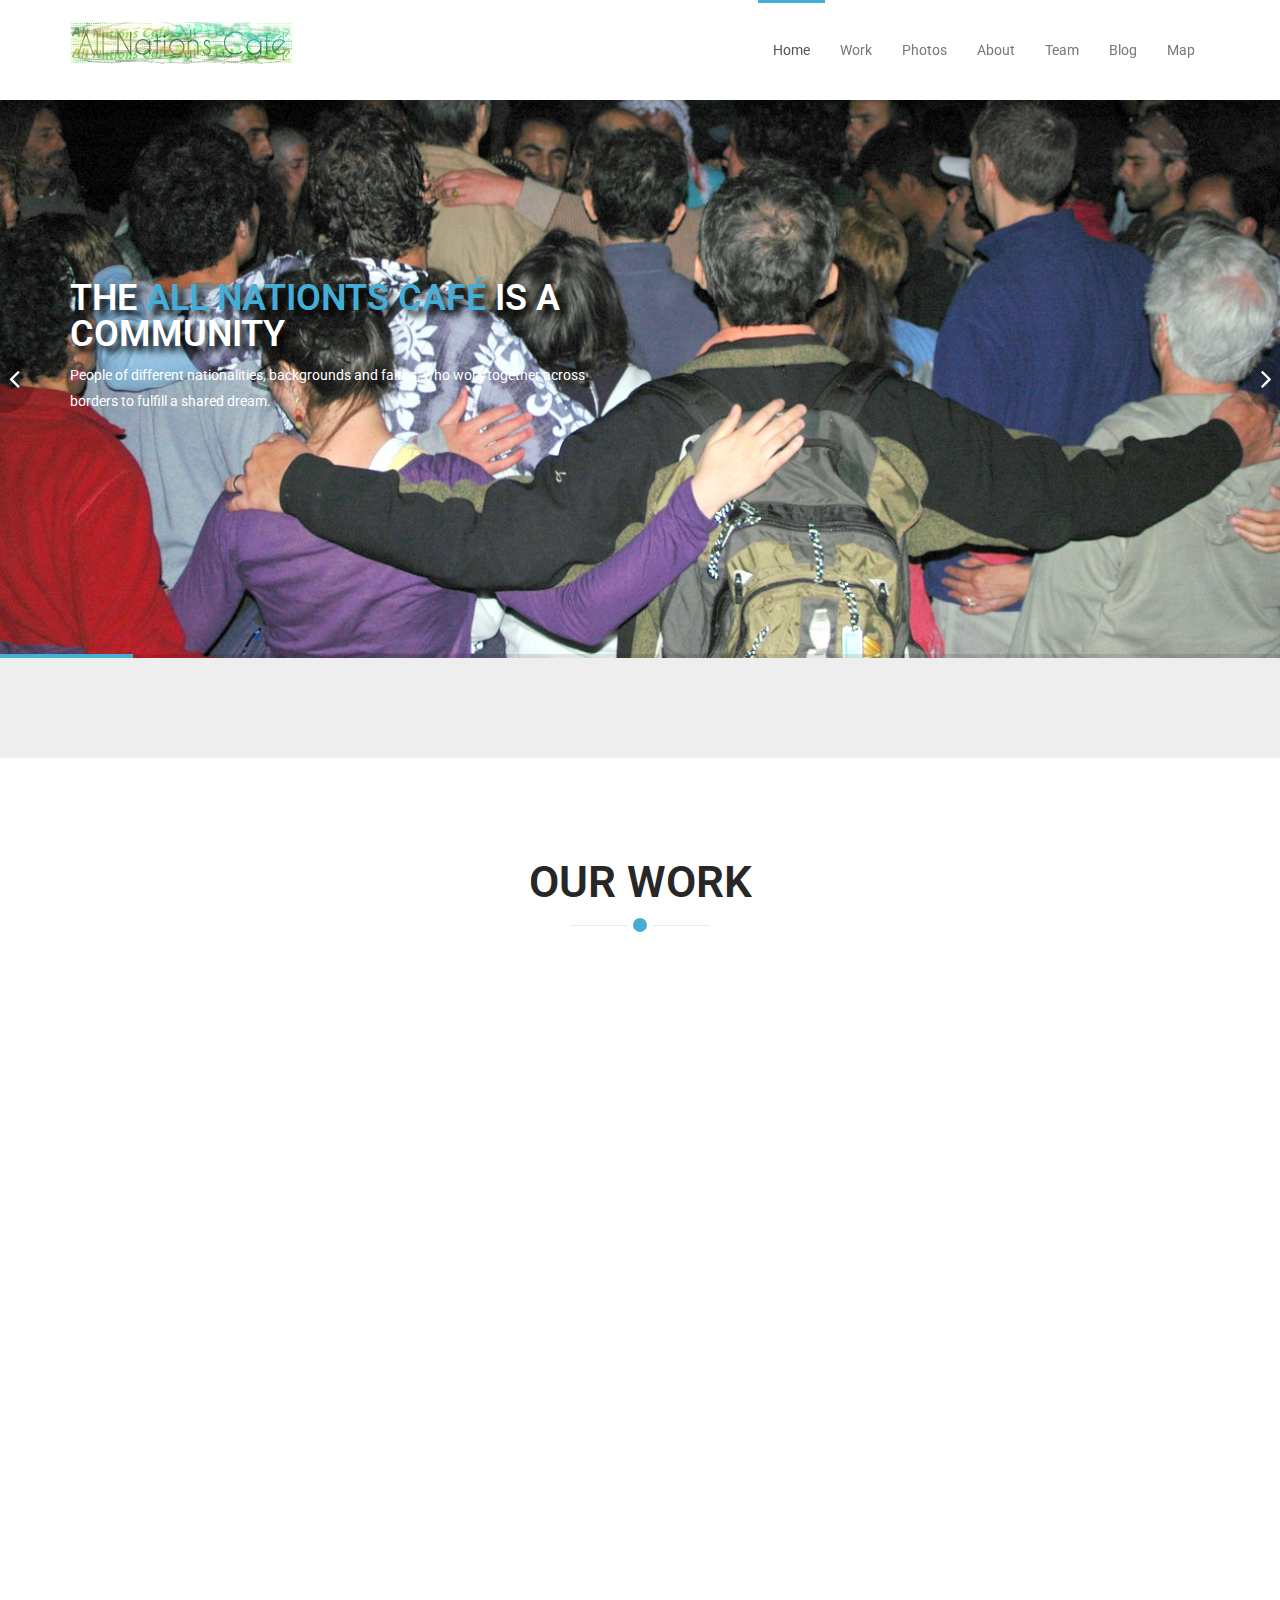
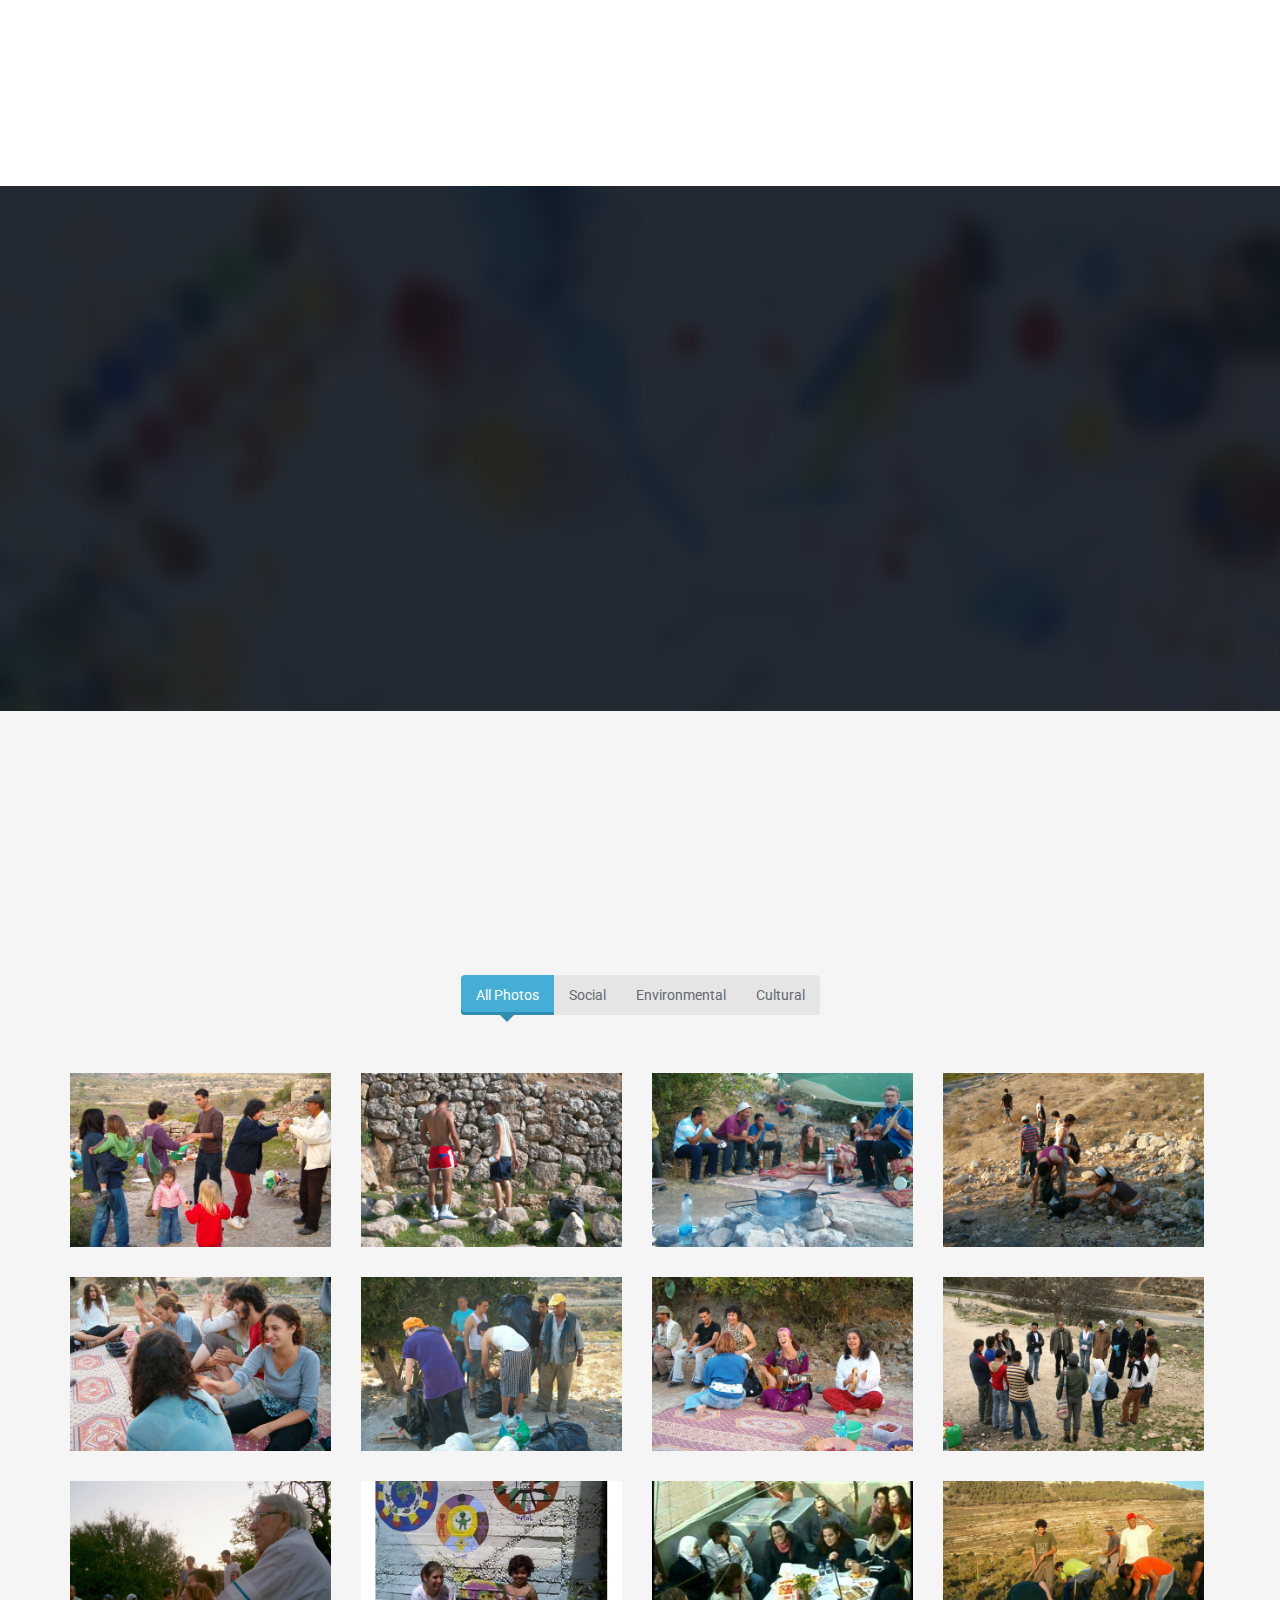
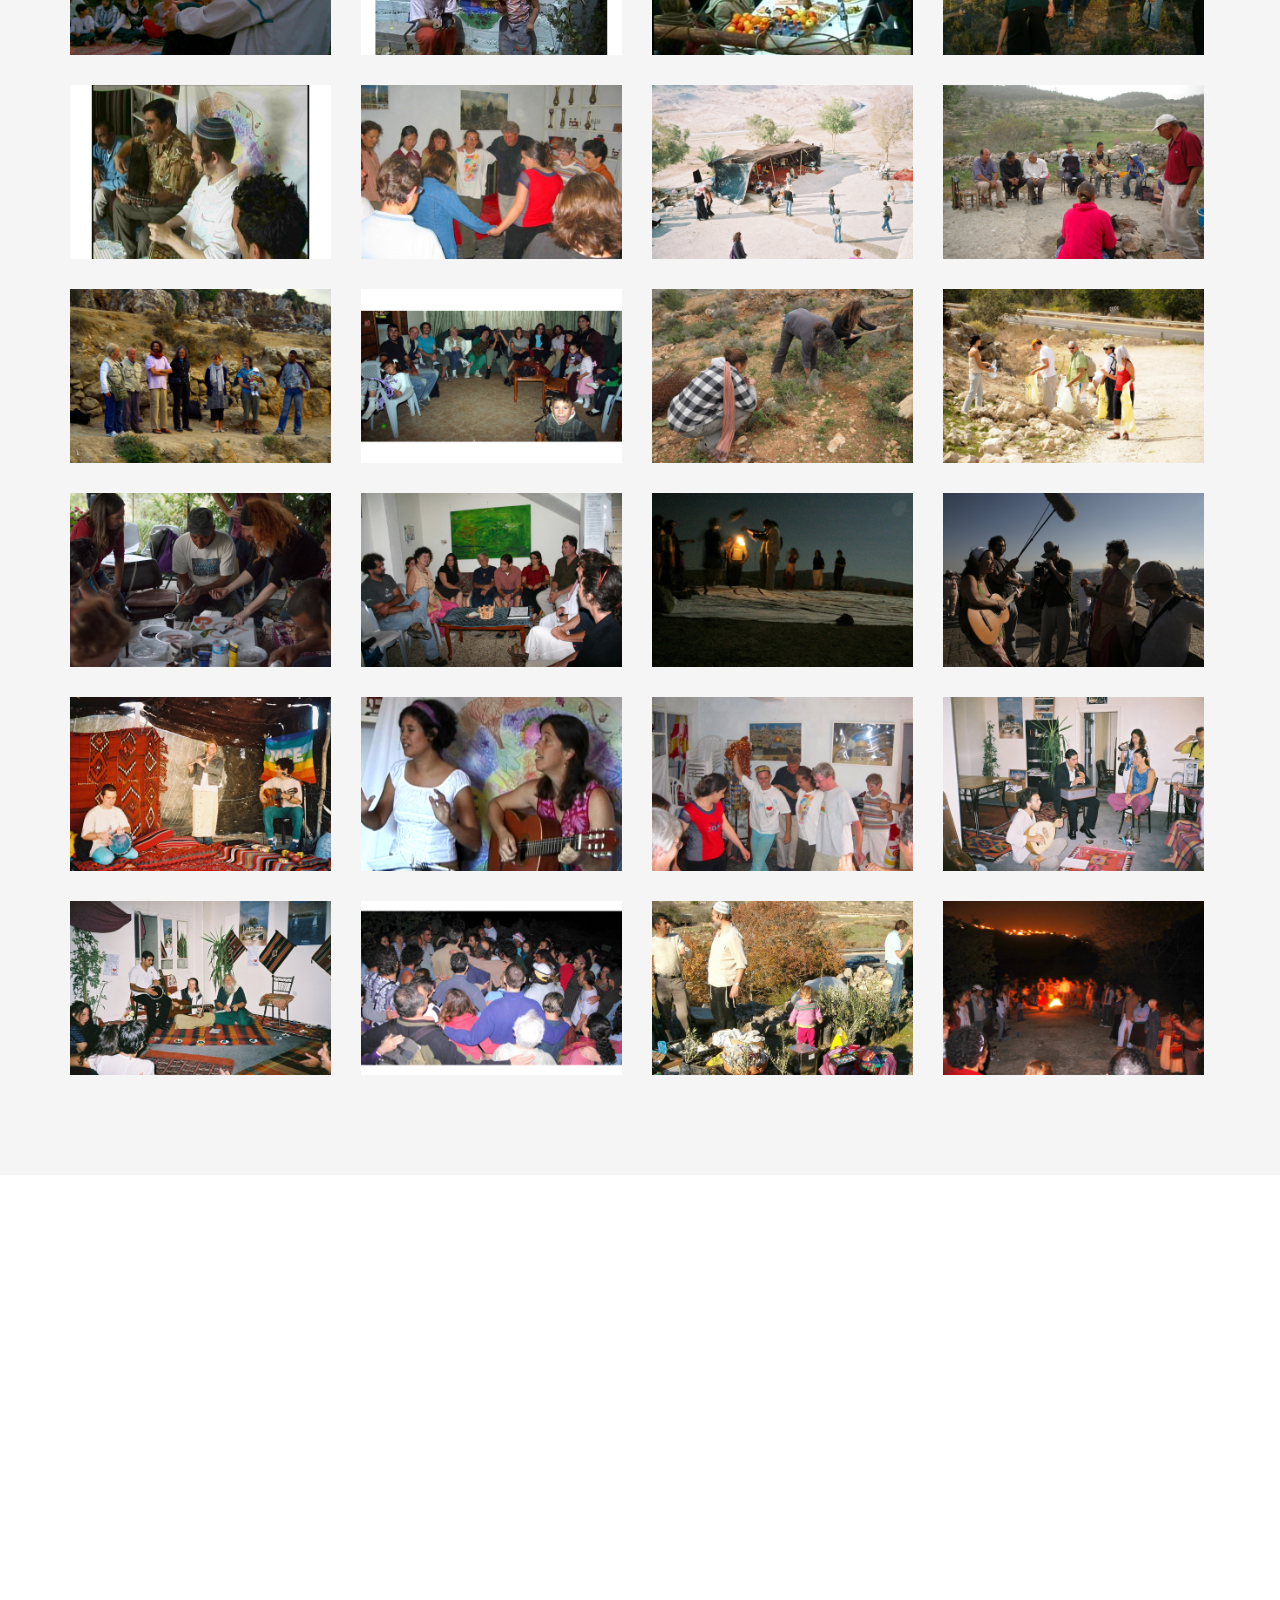
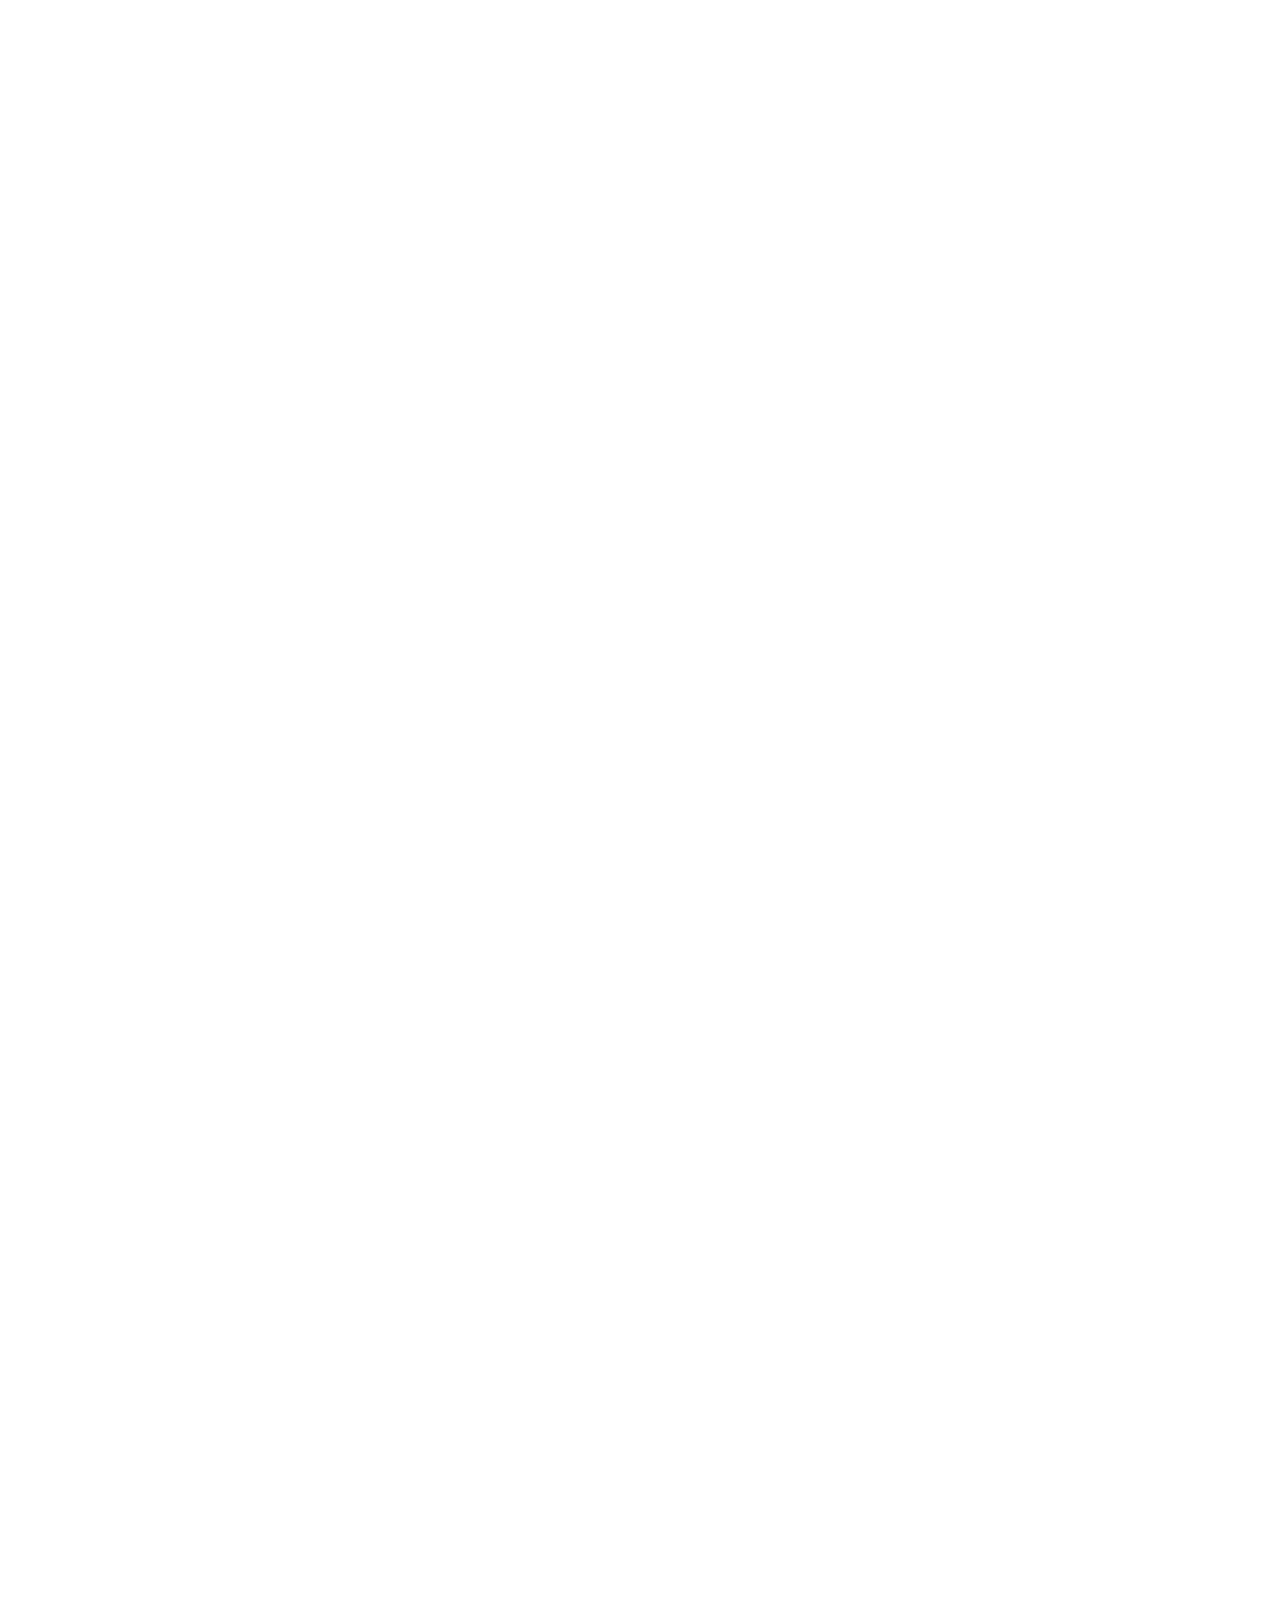
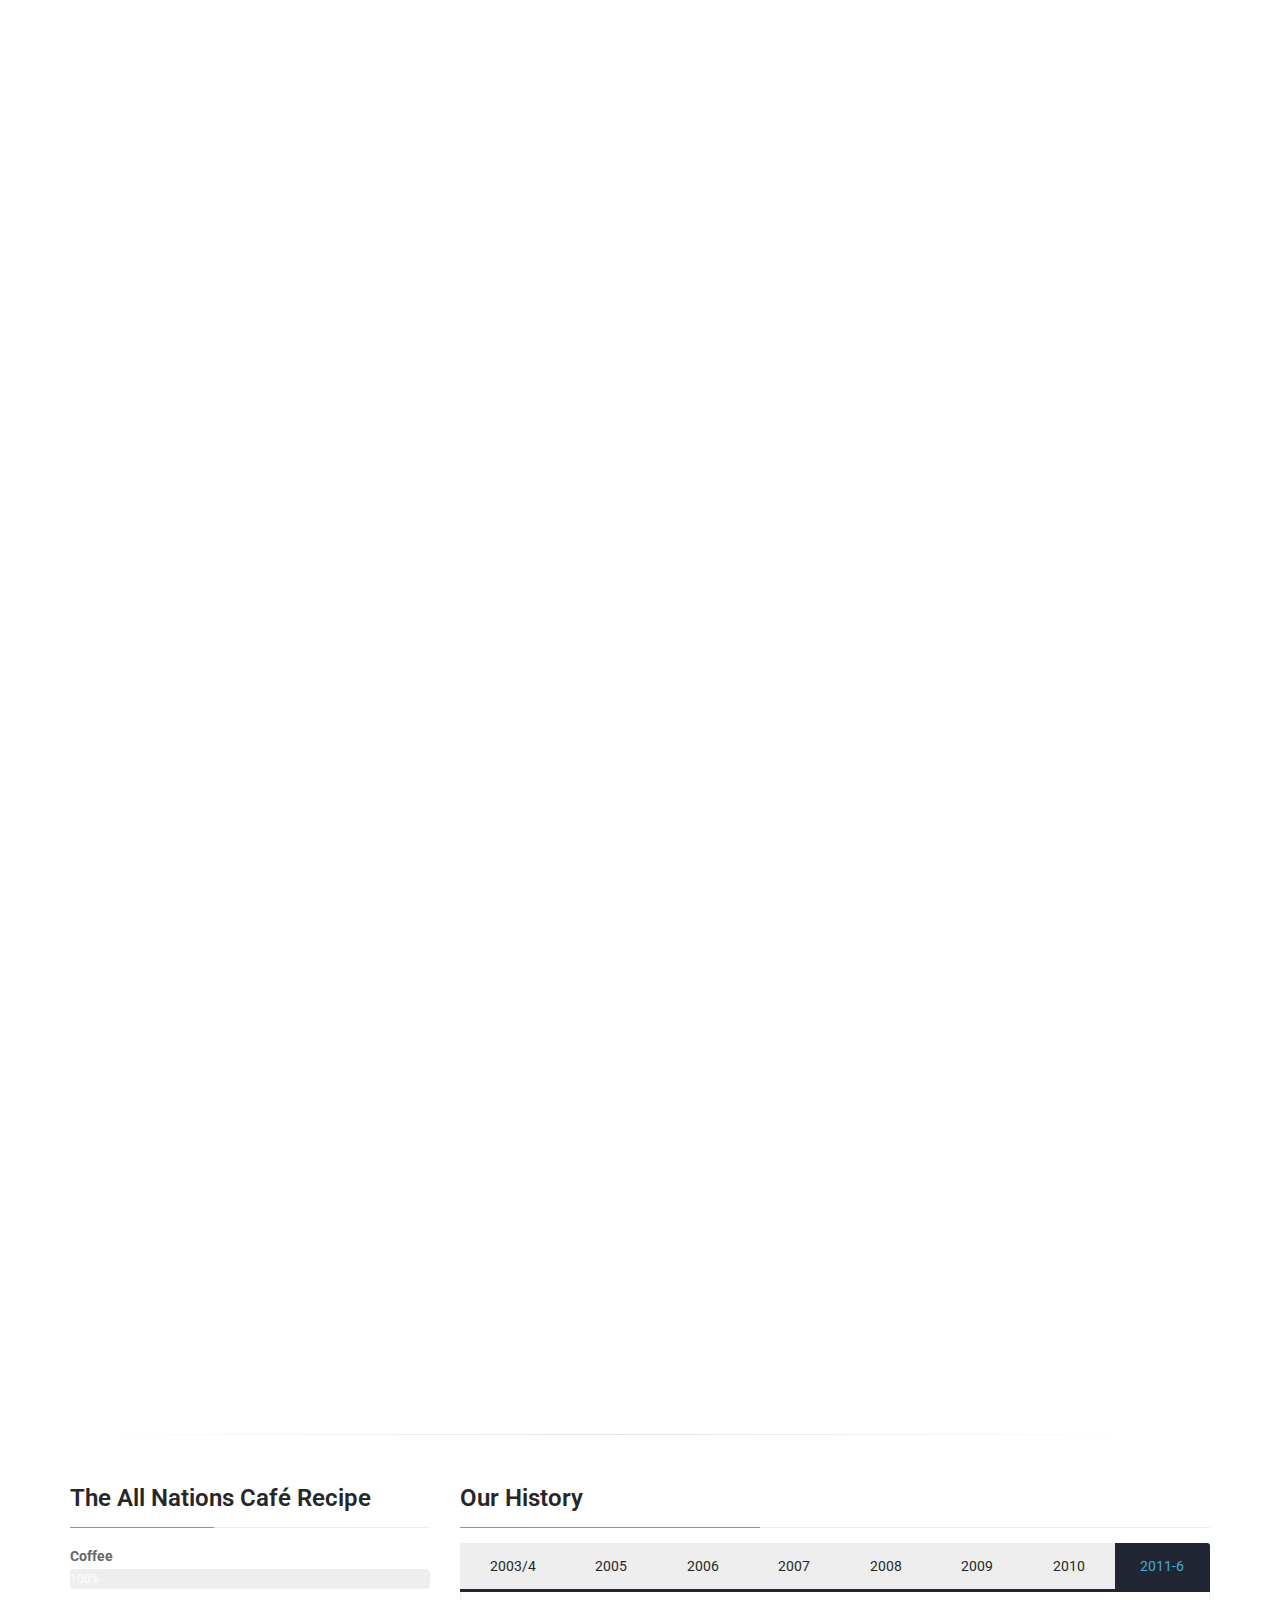
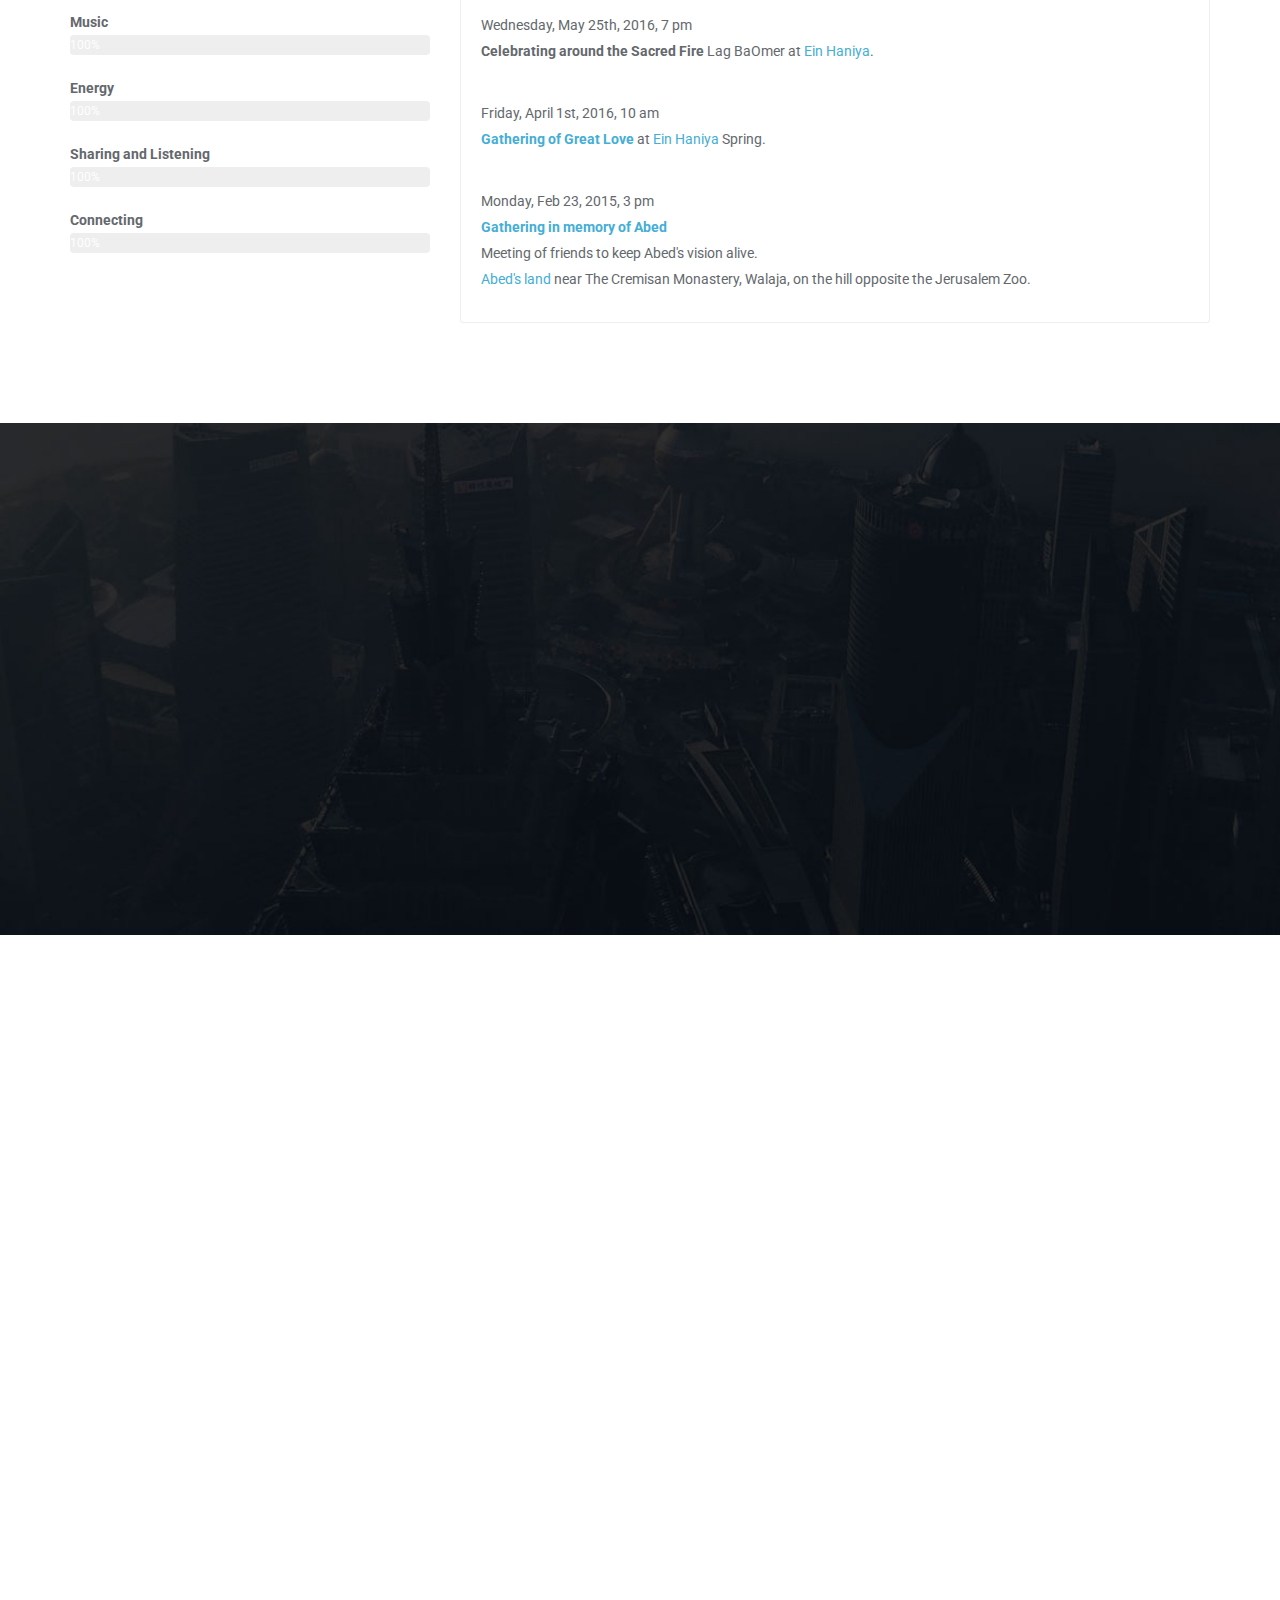
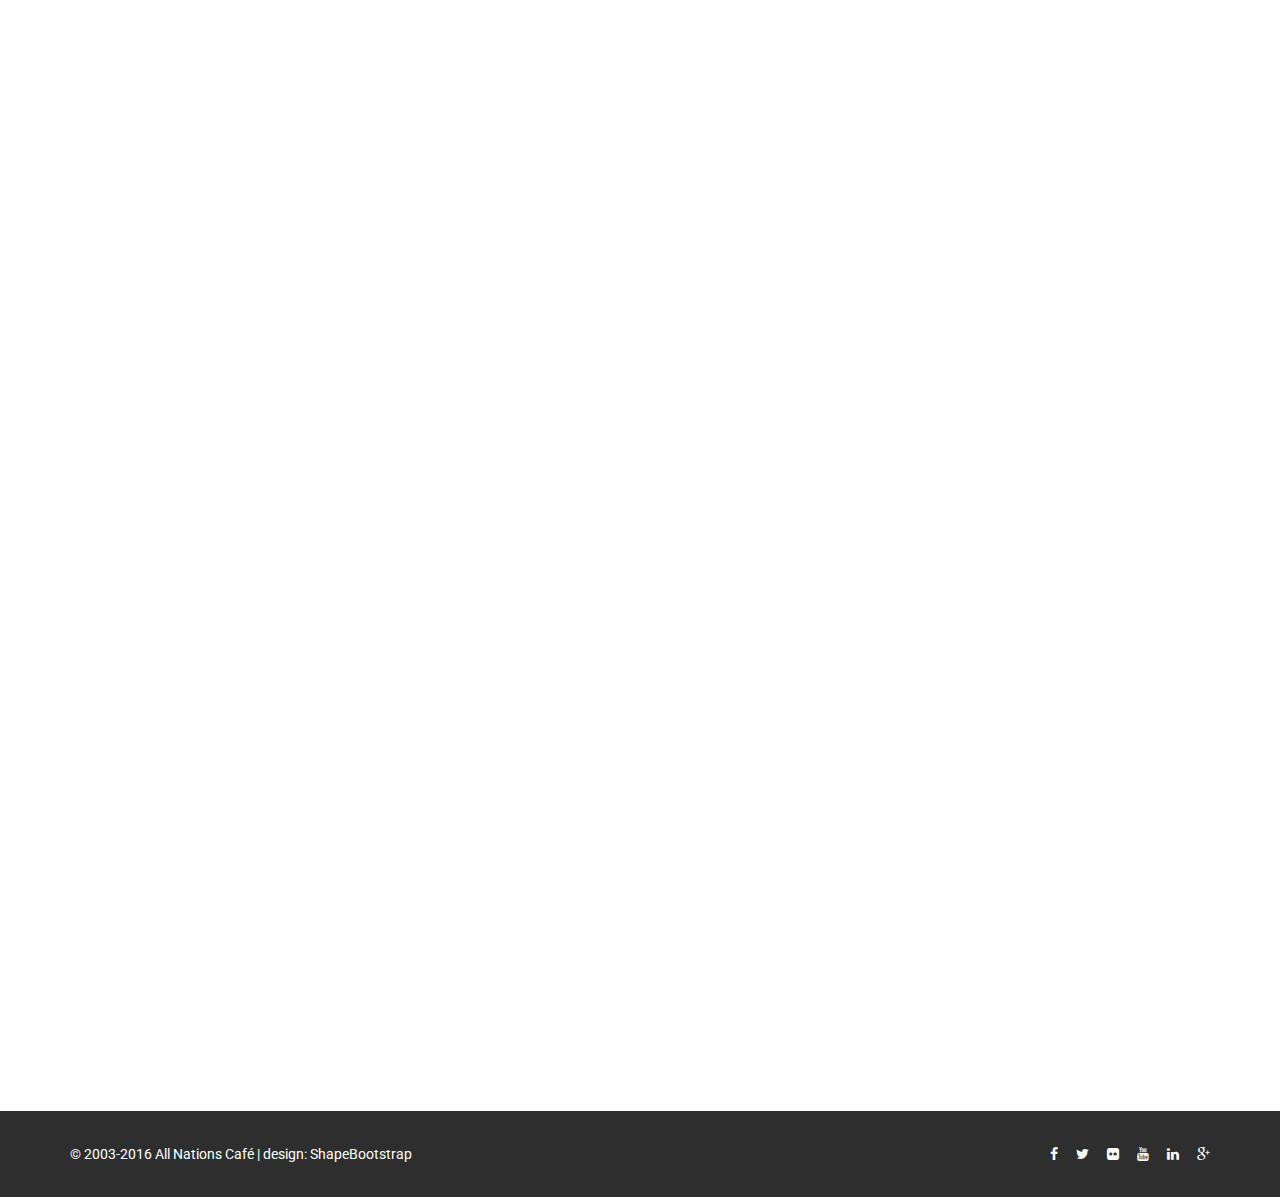
<file: index.html>
<!DOCTYPE html>
<html lang="en">
<head>
    <meta charset="utf-8">
    <meta name="viewport" content="width=device-width, initial-scale=1.0">
    <meta name="author" content="All Nations Cafe">
    <meta name="copyright" content="All Rights Resereved to All Nations Cafe 2003-2016">
    <meta name="verify-v1" content="P9HzlC6KLYa/Vluk0a+yOf/OPyE/lfQv6tQwDWTzN60=" />
    <meta name="description" content="Our purpose is to create a meeting place of hearts, where people from different nations can meet each other as equals, in an open and relaxed atmosphere, and share feelings, experiences and mutual hopes with newly acquired friends from other nations.">
    <meta name="keywords" content="peace, jerusalem, middle east, cafe, coffee, coffee shop, fair trade, music, jam session, musicians for peace, festival, celebration, show, dance, circassian, debka, irish, nabi mussa, nabi musa, nebi musa, nebi mussa, higher state, one state solution, fairly traded, all nations, all nations cafe, all nations caf&eacute;, all religions, jews, muslims, christians, humanity, individuality, creativity, sharing, cocreating, cooperation, working together, poetry, events jerusalem, events israel, heart, heart to heart, organic, wholesome,  atmosphere, harmony, beauty, sustainability, israel, palestine, jordan, amman, jerash, east jerusalem, al quds, holy land, gethsemane, mount of the olives, mount of olives, the mount of the olives, temple mount, golden gate, wailing wall, al aqsa, al aqsa mosque, golden dome, dome of the rock, dome of omar, kidron valley, valley of the king, palestinian children, east jerusalem schools, sunday school, new ideas, peace initiative, peace middle east, peace conference, ibrahim abu el hawa, Dhyan Or, Lisa Talesnick, Abed Abd Raba, dhyan, ulrike oemisch, reeka, lisa, ofer golany, peace prayer, peace meditation, peace vigil, holy land tours, birth right, peace cafe, a cup of peace, conference, paper, abstract, one democratic state, basel, lausanne, geneva, somerset, glastonbury, cheddar, burnham on sea, london, bremen, berlin, wolfsburg, tubingen,zurich,schwamendingen,ein haniya,walaja,bethlehem,beit jala,dheishe refugee camp,shuafat refugee camp,malha,emek refaim,ein lavan,biblical zoo,malha train station,caravan,eco tourism">
    <meta name="reply-to" content=allnationscafe@yahoo.com>

    <title>All Nations Caf&eacute; | Home</title>
	<!-- core CSS -->
    <link href="css/bootstrap.min.css" rel="stylesheet">
    <link href="css/font-awesome.min.css" rel="stylesheet">
    <link href="css/animate.min.css" rel="stylesheet">
    <link href="css/owl.carousel.css" rel="stylesheet">
    <link href="css/owl.transitions.css" rel="stylesheet">
    <link href="css/prettyPhoto.css" rel="stylesheet">
    <link href="css/main.css" rel="stylesheet">
    <link href="css/responsive.css" rel="stylesheet">
    <!--[if lt IE 9]>
    <script src="js/html5shiv.js"></script>
    <script src="js/respond.min.js"></script>
    <![endif]-->       
    <link rel="shortcut icon" href="favicon.ico">
    <!--
    <link rel="apple-touch-icon-precomposed" sizes="144x144" href="images/ico/apple-touch-icon-144-precomposed.png">
    <link rel="apple-touch-icon-precomposed" sizes="114x114" href="images/ico/apple-touch-icon-114-precomposed.png">
    <link rel="apple-touch-icon-precomposed" sizes="72x72" href="images/ico/apple-touch-icon-72-precomposed.png">
    <link rel="apple-touch-icon-precomposed" href="images/ico/apple-touch-icon-57-precomposed.png">
    -->
</head><!--/head-->

<body id="home" class="homepage">

    <header id="header">
        <nav id="main-menu" class="navbar navbar-default navbar-fixed-top" role="banner">
            <div class="container">
                <div class="navbar-header">
                    <button type="button" class="navbar-toggle" data-toggle="collapse" data-target=".navbar-collapse">
                        <span class="sr-only">Toggle navigation</span>
                        <span class="icon-bar"></span>
                        <span class="icon-bar"></span>
                        <span class="icon-bar"></span>
                    </button>
                    <a class="navbar-brand" href="index.html"><img src="logo.png" alt="logo"></a>
                </div>
				
                <div class="collapse navbar-collapse navbar-right">
                    <ul class="nav navbar-nav">
                        <li class="scroll active"><a href="index.html#home">Home</a></li>
                        <li class="scroll"><a href="index.html#features">Work</a></li>
                        <!--<li class="scroll"><a href="#services">Services</a></li>-->
                        <li class="scroll"><a href="index.html#portfolio">Photos</a></li>
                        <li class="scroll"><a href="index.html#about">About</a></li>
                        <li class="scroll"><a href="index.html#meet-team">Team</a></li>
                        <!--<li class="scroll"><a href="#pricing">Pricing</a></li> -->
                        <li class="scroll"><a href="index.html#blog">Blog</a></li> 
                        <li class="scroll"><a href="index.html#contact">Map</a></li>
                    </ul>
                </div>
            </div><!--/.container-->
        </nav><!--/nav-->
    </header><!--/header-->

    <section id="main-slider">
        <div class="owl-carousel">
            <div class="item" style="background-image: url(images/slider/bg6.jpg);">
                <div class="slider-inner">
                    <div class="container">
                        <div class="row">
                            <div class="col-sm-6">
                                <div class="carousel-content">
                                    <h2>The <span>All Nationts Caf&eacute;</span> is a community</h2>
                                    <p>People of different nationalities, backgrounds and faiths, who work together across borders to fulfill a shared dream.</p>
                                    <!--<a class="btn btn-primary btn-lg" href="#">Read More</a>-->
                                </div>
                            </div>
                        </div>
                    </div>
                </div>
            </div><!--/.item-->
             <div class="item" style="background-image: url(images/slider/bg3.jpg);">
                <div class="slider-inner">
                    <div class="container">
                        <div class="row">
                            <div class="col-sm-6">
                                <div class="carousel-content">
                                    <h2><span>All Nations Caf&eacute;</span> stands for atmosphere</h2>
                                    <p>A space of sincere and intimate sharing of feelings, of openness to all, regardless of your opinion, religion, creed, race or nationality. It is evoked by the aroma of spiced Arabic coffee, the taste of tea from locally grown herbs, and the pleasure of listening to live music by the fire and singing together in Arabic, Hebrew, English and Esperanto.</p>
                                    <!--<a class="btn btn-primary btn-lg" href="#">Read More</a>-->
                                </div>
                            </div>
                        </div>
                    </div>
                </div>
            </div><!--/.item-->
	    <div class="item" style="background-image: url(images/slider/bg4.jpg);">
                <div class="slider-inner">
                    <div class="container">
                        <div class="row">
                            <div class="col-sm-6">
                                <div class="carousel-content">
                                    <h2><span>All Nations Caf&eacute;</span> is a physical place</h2>
                                    <p>Located on the road from Jerusalem to Bethlehem, within a buffer zone between the Israeli Army checkpoint and the Palestinian Authority, the All Nations Caf&eacute; is easily reached by Palestinians from East Jerusalem, Hebron, Bethlehem and the villages and refugee camps that surround them. It is also a safe place for Israelis from Jerusalem, from the Galilee and from the West Bank settlement block of Gush Etzion to come. Internationals can reach it from both the Israeli and Palestinian sides.</p>
                                    <!--<a class="btn btn-primary btn-lg" href="#">Read More</a>-->
                                </div>
                            </div>
                        </div>
                    </div>
                </div>
            </div><!--/.item-->
	    <div class="item" style="background-image: url(images/slider/bg1.jpg);">
                <div class="slider-inner">
                    <div class="container">
                        <div class="row">
                            <div class="col-sm-6">
                                <div class="carousel-content">
                                    <h2><span>All Nations Caf&eacute;</span> is a creative platform</h2>
                                    <p>Come and share your visions, ideas, talents and skills in artistic, environmental and spiritual projects.</p>
                                    <a class="btn btn-primary btn-lg" href="#features">Read More</a>
                                </div>
                            </div>
                        </div>
                    </div>
                </div>
            </div><!--/.item-->
        </div><!--/.owl-carousel-->
    </section><!--/#main-slider-->

    <section id="cta" class="wow fadeIn">
<!--
        <div class="container">
            <div class="row">
                <div class="col-sm-9">
-->
                    <!--<h2>In loving memory of <strong>Abed<strong></h2>
                    <p>Keeping Abed's dream alive, coming together on his land to plant a reality of sharing and care for every living thing.</p>-->
<!--		    <p>The All Nations Caf&eacute; is back to organizing weekly meetings around Jerusalem where Palestinians and Israelis share their visions in an atmosphere of creative openness and mutual respect.
		    Next year we plan to host a cross-border happening, with people from all nations who will come togather to co-create our joint future.
		    <b>If you want to get involved, share your ideas or passions, offer your skills or give a workshop, please contact us.</b></p>-->
<!--		    <p><b>Friday, December 2nd (Kislev 2nd) 2016 (5777) from 12 pm</b><br><h2><a href="http://www.facebook.com/events/699502870203221/" target="_blank">Gathering of Great Love</a> for <i>Kiss-Lev</i> at <a href="ein-haniya.html" target="_self">Ein Haniya</a>.</h2></p>-->

                </div>
                <div class="col-sm-3 text-right">
                    <!--<a class="btn btn-primary btn-lg" href="mailto:allnationscafe@yahoo.com?subject=Join">Join Now!</a>-->
		    <!--<a class="btn btn-primary btn-lg" href="https://allnationscafe.wordpress.com/2014/12/17/in-loving-memory-of-abed/" target="_blank">Abed's Land</a>-->
<!--		    <a class="btn btn-primary btn-lg" href="mailto:allnationscafe@yahoo.com?subject=Getting involved">Contact Us!</a>-->
<!--
                </div>
            </div>
        </div>
-->
    </section>

    <section id="features">
        <div class="container">
            <div class="section-header">
                <h2 class="section-title text-center wow fadeInDown">Our Work</h2>
                <p class="text-center wow fadeInDown"></p>
            </div>
            <div class="row">
                <div class="col-sm-6 wow fadeInLeft">
                    <img class="img-responsive" src="images/main-feature.png" alt="">
                </div>
                <div class="col-sm-6">
                    <div class="media service-box wow fadeInRight">
                        <div class="pull-left">
                            <i class="fa fa-coffee"></i>
                        </div>
                        <div class="media-body">
                            <h4 class="media-heading">Gatherings</h4>
                            <p>Our gatherings by the Ein Haniya spring have been gradually growing since 2006 into regular get-togethers, where intimate listening, spiritual openness and family-like celebration draw people of all nations to come together every week and bring their feelings, ideas and longings. Palestinians come from towns, villages and refugee camps in the West Bank, Israelis come from Jerusalem area, the Galilee and even from settlements, and internationals from all around the world.</p>
                        </div>
                    </div>

                    <div class="media service-box wow fadeInRight">
                        <div class="pull-left">
                            <i class="fa fa-cubes"></i>
                        </div>
                        <div class="media-body">
                            <h4 class="media-heading">Creativity Camps</h4>
                            <p>Bringing out the creative spirit that lives in every child (and adult). Creating an alternative sheltering environment during challenging turbulent times.</p>
                        </div>
                    </div>

                    <div class="media service-box wow fadeInRight">
                        <div class="pull-left">
                            <i class="fa fa-gift"></i>
                        </div>
                        <div class="media-body">
                            <h4 class="media-heading">Caravans</h4>
                            <p>Special tours to Israel, Palestine and the space in between. Personally getting to know the people and landscapes from up close. We have also gone on musical caravans in the Middle East and in Europe.</p>
                        </div>
                    </div>

                    <div class="media service-box wow fadeInRight">
                        <div class="pull-left">
                            <i class="fa fa-leaf"></i>
                        </div>
                        <div class="media-body">
                            <h4 class="media-heading">Permaculture</h4>
                            <p>Working together on the land, farmers and volunteers of all nations. Restoring terraces and springs, collecting garbage, digging water catchment cellars and so on.</p>
                        </div>
                    </div>
                </div>
            </div>
        </div>
    </section>

    <section id="cta2">
        <div class="container">
            <div class="text-center">
                <h2 class="wow fadeInUp" data-wow-duration="300ms" data-wow-delay="0ms"><span>All Nations Caf&eacute;</span> ONE PEOPLE, ONE PLANET, ONE SPIRIT</h2>
                <p class="wow fadeInUp" data-wow-duration="300ms" data-wow-delay="100ms">The All Nations Caf&eacute; touches people from diverse and sometime conflicting backgrounds. At one meeting a soldier on duty sat side by side with a local farmer whom he ws supposed to detain, discussing the latest olive harvest and treating each other as equal human beings. At another meeting, family members of Palestinian prisoners shared their feelings with a family of Israeli settlers. Our work also involves engagement of youth on both sides of the border. The vision behind the All Nations Caf&eacute; includes empowering the next generation during a very challenging time.</p>
                <p class="wow fadeInUp" data-wow-duration="300ms" data-wow-delay="200ms"><a class="btn btn-primary btn-lg" href="mailto:allnationscafe@yahoo.com?subject=Joining the ANC">Join us</a></p>
                <img class="img-responsive wow fadeIn" src="images/cta2/cta2-img.png" alt="" data-wow-duration="300ms" data-wow-delay="300ms">
            </div>
        </div>
    </section>
<!--
    <section id="services" >
        <div class="container">

            <div class="section-header">
                <h2 class="section-title text-center wow fadeInDown">Our Services</h2>
                <p class="text-center wow fadeInDown">Lorem ipsum dolor sit amet, consectetur adipisicing elit, sed do eiusmod tempor incididunt ut <br> et dolore magna aliqua. Ut enim ad minim veniam</p>
            </div>

            <div class="row">
                <div class="features">
                    <div class="col-md-4 col-sm-6 wow fadeInUp" data-wow-duration="300ms" data-wow-delay="0ms">
                        <div class="media service-box">
                            <div class="pull-left">
                                <i class="fa fa-line-chart"></i>
                            </div>
                            <div class="media-body">
                                <h4 class="media-heading">UX design</h4>
                                <p>Backed by some of the biggest names in the industry, Firefox OS is an open platform that fosters greater</p>
                            </div>
                        </div>
                    </div>

                    <div class="col-md-4 col-sm-6 wow fadeInUp" data-wow-duration="300ms" data-wow-delay="100ms">
                        <div class="media service-box">
                            <div class="pull-left">
                                <i class="fa fa-cubes"></i>
                            </div>
                            <div class="media-body">
                                <h4 class="media-heading">UI design</h4>
                                <p>Backed by some of the biggest names in the industry, Firefox OS is an open platform that fosters greater</p>
                            </div>
                        </div>
                    </div>

                    <div class="col-md-4 col-sm-6 wow fadeInUp" data-wow-duration="300ms" data-wow-delay="200ms">
                        <div class="media service-box">
                            <div class="pull-left">
                                <i class="fa fa-pie-chart"></i>
                            </div>
                            <div class="media-body">
                                <h4 class="media-heading">SEO Services</h4>
                                <p>Backed by some of the biggest names in the industry, Firefox OS is an open platform that fosters greater</p>
                            </div>
                        </div>
                    </div>
		    
                    <div class="col-md-4 col-sm-6 wow fadeInUp" data-wow-duration="300ms" data-wow-delay="300ms">
                        <div class="media service-box">
                            <div class="pull-left">
                                <i class="fa fa-bar-chart"></i>
                            </div>
                            <div class="media-body">
                                <h4 class="media-heading">iOS App</h4>
                                <p>Backed by some of the biggest names in the industry, Firefox OS is an open platform that fosters greater</p>
                            </div>
                        </div>
                    </div>

                    <div class="col-md-4 col-sm-6 wow fadeInUp" data-wow-duration="300ms" data-wow-delay="400ms">
                        <div class="media service-box">
                            <div class="pull-left">
                                <i class="fa fa-language"></i>
                            </div>
                            <div class="media-body">
                                <h4 class="media-heading">Android App</h4>
                                <p>Backed by some of the biggest names in the industry, Firefox OS is an open platform that fosters greater</p>
                            </div>
                        </div>
                    </div>

                    <div class="col-md-4 col-sm-6 wow fadeInUp" data-wow-duration="300ms" data-wow-delay="500ms">
                        <div class="media service-box">
                            <div class="pull-left">
                                <i class="fa fa-bullseye"></i>
                            </div>
                            <div class="media-body">
                                <h4 class="media-heading">Win App</h4>
                                <p>Backed by some of the biggest names in the industry, Firefox OS is an open platform that fosters greater</p>
                            </div>
                        </div>
                    </div>
                </div>
            </div>
        </div>
    </section>
-->

    <section id="portfolio">
        <div class="container">
            <div class="section-header">
                <h2 class="section-title text-center wow fadeInDown">Photos</h2>
                <p class="text-center wow fadeInDown">Some snapshots from 12 years of All Nations Caf&eacute;</p>
            </div>

            <div class="text-center">
                <ul class="portfolio-filter">
                    <li><a class="active" href="index.html#" data-filter="*">All Photos</a></li>
                    <li><a href="index.html#" data-filter=".creative">Social</a></li>
                    <li><a href="index.html#" data-filter=".cleanup">Environmental</a></li>
                    <li><a href="index.html#" data-filter=".portfolio">Cultural</a></li>
                </ul><!--/#portfolio-filter-->
            </div>

            <div class="portfolio-items">
                <div class="portfolio-item creative">
                    <div class="portfolio-item-inner">
                        <img class="img-responsive" src="images/portfolio/01.jpg" alt="">
                        <div class="portfolio-info">
                            <h3>Dances of Universal Peace</h3>
                            Ein Haniya
                            <a class="preview" href="images/portfolio/01.jpg" rel="prettyPhoto"><i class="fa fa-eye"></i></a>
                        </div>
                    </div>
                </div><!--/.portfolio-item-->

                <div class="portfolio-item cleanup">
                    <div class="portfolio-item-inner">
                        <img class="img-responsive" src="images/portfolio/02.jpg" alt="">
                        <div class="portfolio-info">
                            <h3>Spring Cleaning</h3>
                            Ein Haniya
                            <a class="preview" href="images/portfolio/02.jpg" rel="prettyPhoto"><i class="fa fa-eye"></i></a>
                        </div>
                    </div>
                </div><!--/.portfolio-item-->

                <div class="portfolio-item creative">
                    <div class="portfolio-item-inner">
                        <img class="img-responsive" src="images/portfolio/03.jpg" alt="">
                        <div class="portfolio-info">
                            <h3>Spring Camp</h3>
                            Ein Haniya
                            <a class="preview" href="images/portfolio/03.jpg" rel="prettyPhoto"><i class="fa fa-eye"></i></a>
                        </div>
                    </div>
                </div><!--/.portfolio-item-->

                <div class="portfolio-item cleanup">
                    <div class="portfolio-item-inner">
                        <img class="img-responsive" src="images/portfolio/04.jpg" alt="">
                        <div class="portfolio-info">
                            <h3>Collecting Waste</h3>
                            Ein Haniya
                            <a class="preview" href="images/portfolio/04.jpg" rel="prettyPhoto"><i class="fa fa-eye"></i></a>
                        </div>
                    </div>
                </div><!--/.portfolio-item-->

                <div class="portfolio-item creative">
                    <div class="portfolio-item-inner">
                        <img class="img-responsive" src="images/portfolio/05.jpg" alt="">
                        <div class="portfolio-info">
                            <h3>Gathering of Great Love</h3>
                            Ein Haniya
                            <a class="preview" href="images/portfolio/05.jpg" rel="prettyPhoto"><i class="fa fa-eye"></i></a>
                        </div>
                    </div>
                </div><!--/.portfolio-item-->

                <div class="portfolio-item cleanup">
                    <div class="portfolio-item-inner">
                        <img class="img-responsive" src="images/portfolio/06.jpg" alt="">
                        <div class="portfolio-info">
                            <h3>Collecting Waste</h3>
                            Ein Haniya
                            <a class="preview" href="images/portfolio/06.jpg" rel="prettyPhoto"><i class="fa fa-eye"></i></a>
                        </div>
                    </div>
                </div><!--/.portfolio-item-->

                <div class="portfolio-item creative">
                    <div class="portfolio-item-inner">
                        <img class="img-responsive" src="images/portfolio/07.jpg" alt="">
                        <div class="portfolio-info">
                            <h3>Gathering of Great Love</h3>
                            Ein Haniya
                            <a class="preview" href="images/portfolio/07.jpg" rel="prettyPhoto"><i class="fa fa-eye"></i></a>
                        </div>
                    </div>
                </div><!--/.portfolio-item-->

                <div class="portfolio-item cleanup">
                    <div class="portfolio-item-inner">
                        <img class="img-responsive" src="images/portfolio/08.jpg" alt="">
                        <div class="portfolio-info">
                            <h3>Winter Camp</h3>
                            Ein Haniya
                            <a class="preview" href="images/portfolio/08.jpg" rel="prettyPhoto"><i class="fa fa-eye"></i></a>
                        </div>
                    </div>
                </div><!--/.portfolio-item-->
		
                <div class="portfolio-item creative">
                    <div class="portfolio-item-inner">
                        <img class="img-responsive" src="images/portfolio/09.jpg" alt="">
                        <div class="portfolio-info">
                            <h3>Gathering of Great Love</h3>
                            Ein Haniya
                            <a class="preview" href="images/portfolio/09.jpg" rel="prettyPhoto"><i class="fa fa-eye"></i></a>
                        </div>
                    </div>
                </div><!--/.portfolio-item-->		

                <div class="portfolio-item creative portfolio">
                    <div class="portfolio-item-inner">
                        <img class="img-responsive" src="images/portfolio/10.jpg" alt="">
                        <div class="portfolio-info">
                            <h3>Creativity Camp</h3>
                            Al Azariya
                            <a class="preview" href="images/portfolio/10.jpg" rel="prettyPhoto"><i class="fa fa-eye"></i></a>
                        </div>
                    </div>
                </div><!--/.portfolio-item-->

                <div class="portfolio-item creative">
                    <div class="portfolio-item-inner">
                        <img class="img-responsive" src="images/portfolio/11.jpg" alt="">
                        <div class="portfolio-info">
                            <h3>Here to Make a Change</h3>
                            Mount of Olives
                            <a class="preview" href="images/portfolio/11.jpg" rel="prettyPhoto"><i class="fa fa-eye"></i></a>
                        </div>
                    </div>
                </div><!--/.portfolio-item-->
		
                <div class="portfolio-item cleanup">
                    <div class="portfolio-item-inner">
                        <img class="img-responsive" src="images/portfolio/12.jpg" alt="">
                        <div class="portfolio-info">
                            <h3>Springs and Terraces</h3>
                            Abed's Land, Walaja
                            <a class="preview" href="images/portfolio/12.jpg" rel="prettyPhoto"><i class="fa fa-eye"></i></a>
                        </div>
                    </div>
                </div><!--/.portfolio-item-->

                <div class="portfolio-item portfolio">
                    <div class="portfolio-item-inner">
                        <img class="img-responsive" src="images/portfolio/13.jpg" alt="">
                        <div class="portfolio-info">
                            <h3>Abu Dis - New York Concert</h3>
                            All Nations Caf&eacute;, Gethsemane
                            <a class="preview" href="images/portfolio/13.jpg" rel="prettyPhoto"><i class="fa fa-eye"></i></a>
                        </div>
                    </div>
                </div><!--/.portfolio-item-->
		
                <div class="portfolio-item portfolio">
                    <div class="portfolio-item-inner">
                        <img class="img-responsive" src="images/portfolio/14.jpg" alt="">
                        <div class="portfolio-info">
                            <h3>Dances of All Nations</h3>
                            All Nations Caf&eacute;, Gethsemane
                            <a class="preview" href="images/portfolio/14.jpg" rel="prettyPhoto"><i class="fa fa-eye"></i></a>
                        </div>
                    </div>
                </div><!--/.portfolio-item-->		

               <div class="portfolio-item creative">
                    <div class="portfolio-item-inner">
                        <img class="img-responsive" src="images/portfolio/15.jpg" alt="">
                        <div class="portfolio-info">
                            <h3>All Nations Desert Celebration</h3>
                            Nabi Musa
                            <a class="preview" href="images/portfolio/15.jpg" rel="prettyPhoto"><i class="fa fa-eye"></i></a>
                        </div>
                    </div>
                </div><!--/.portfolio-item-->
		
                <div class="portfolio-item creative">
                    <div class="portfolio-item-inner">
                        <img class="img-responsive" src="images/portfolio/16.jpg" alt="">
                        <div class="portfolio-info">
                            <h3>Gathering of Great Love</h3>
                            Ein Haniya
                            <a class="preview" href="images/portfolio/16.jpg" rel="prettyPhoto"><i class="fa fa-eye"></i></a>
                        </div>
                    </div>
                </div><!--/.portfolio-item-->		

                <div class="portfolio-item creative">
                    <div class="portfolio-item-inner">
                        <img class="img-responsive" src="images/portfolio/17.jpg" alt="">
                        <div class="portfolio-info">
                            <h3>Rosh Hashanah and Id el Fitr</h3>
                            Ein Haniya Spring
                            <a class="preview" href="images/portfolio/17.jpg" rel="prettyPhoto"><i class="fa fa-eye"></i></a>
                        </div>
                    </div>
                </div><!--/.portfolio-item-->
		
                <div class="portfolio-item creative">
                    <div class="portfolio-item-inner">
                        <img class="img-responsive" src="images/portfolio/18.jpg" alt="">
                        <div class="portfolio-info">
                            <h3>Rosh Hashanah and Id el Fitr</h3>
                            Imad's Home, Walaja
                            <a class="preview" href="images/portfolio/18.jpg" rel="prettyPhoto"><i class="fa fa-eye"></i></a>
                        </div>
                    </div>
                </div><!--/.portfolio-item-->		

               <div class="portfolio-item cleanup">
                    <div class="portfolio-item-inner">
                        <img class="img-responsive" src="images/portfolio/19.jpg" alt="">
                        <div class="portfolio-info">
                            <h3>Tree Planting</h3>
                            Abed's Land, Walaja
                            <a class="preview" href="images/portfolio/19.jpg" rel="prettyPhoto"><i class="fa fa-eye"></i></a>
                        </div>
                    </div>
                </div><!--/.portfolio-item-->
		
                <div class="portfolio-item cleanup">
                    <div class="portfolio-item-inner">
                        <img class="img-responsive" src="images/portfolio/20.jpg" alt="">
                        <div class="portfolio-info">
                            <h3>Spring Cleaning</h3>
                            Ein Haniya Spring
                            <a class="preview" href="images/portfolio/20.jpg" rel="prettyPhoto"><i class="fa fa-eye"></i></a>
                        </div>
                    </div>
                </div><!--/.portfolio-item-->		

                <div class="portfolio-item portfolio">
                    <div class="portfolio-item-inner">
                        <img class="img-responsive" src="images/portfolio/21.jpg" alt="">
                        <div class="portfolio-info">
                            <h3>Earth Painting Workshop</h3>
                            Abed's Land, Walaja
                            <a class="preview" href="images/portfolio/21.jpg" rel="prettyPhoto"><i class="fa fa-eye"></i></a>
                        </div>
                    </div>
                </div><!--/.portfolio-item-->
		
                <div class="portfolio-item creative">
                    <div class="portfolio-item-inner">
                        <img class="img-responsive" src="images/portfolio/22.jpg" alt="">
                        <div class="portfolio-info">
                            <h3>Holy Land Caravan</h3>
                            Ibrahim's Home, Mount of Olives
                            <a class="preview" href="images/portfolio/22.jpg" rel="prettyPhoto"><i class="fa fa-eye"></i></a>
                        </div>
                    </div>
                </div><!--/.portfolio-item-->		

               <div class="portfolio-item portfolio">
                    <div class="portfolio-item-inner">
                        <img class="img-responsive" src="images/portfolio/23.jpg" alt="">
                        <div class="portfolio-info">
                            <h3>Holy Land Caravan Labyrinth Walk</h3>
                            Nabi Musa
                            <a class="preview" href="images/portfolio/23.jpg" rel="prettyPhoto"><i class="fa fa-eye"></i></a>
                        </div>
                    </div>
                </div><!--/.portfolio-item-->
		
                <div class="portfolio-item portfolio">
                    <div class="portfolio-item-inner">
                        <img class="img-responsive" src="images/portfolio/24.jpg" alt="">
                        <div class="portfolio-info">
                            <h3>Holy Land Caravan Film</h3>
                            Mount of Olives
                            <a class="preview" href="images/portfolio/24.jpg" rel="prettyPhoto"><i class="fa fa-eye"></i></a>
                        </div>
                    </div>
                </div><!--/.portfolio-item-->		

                <div class="portfolio-item portfolio">
                    <div class="portfolio-item-inner">
                        <img class="img-responsive" src="images/portfolio/25.jpg" alt="">
                        <div class="portfolio-info">
                            <h3>All Nations Celebration</h3>
                            Nabi Musa
                            <a class="preview" href="images/portfolio/25.jpg" rel="prettyPhoto"><i class="fa fa-eye"></i></a>
                        </div>
                    </div>
                </div><!--/.portfolio-item-->

                <div class="portfolio-item portfolio">
                    <div class="portfolio-item-inner">
                        <img class="img-responsive" src="images/portfolio/26.jpg" alt="">
                        <div class="portfolio-info">
                            <h3>Lamurya Concert</h3>
                            All Nations Caf&eacute;, Gethsemane
                            <a class="preview" href="images/portfolio/26.jpg" rel="prettyPhoto"><i class="fa fa-eye"></i></a>
                        </div>
                    </div>
                </div><!--/.portfolio-item-->

                <div class="portfolio-item portfolio">
                    <div class="portfolio-item-inner">
                        <img class="img-responsive" src="images/portfolio/27.jpg" alt="">
                        <div class="portfolio-info">
                            <h3>Dacnes of All Nations</h3>
                            All Nations Caf&eacute;, Gethsemane
                            <a class="preview" href="images/portfolio/27.jpg" rel="prettyPhoto"><i class="fa fa-eye"></i></a>
                        </div>
                    </div>
                </div><!--/.portfolio-item-->

                <div class="portfolio-item portfolio">
                    <div class="portfolio-item-inner">
                        <img class="img-responsive" src="images/portfolio/28.jpg" alt="">
                        <div class="portfolio-info">
                            <h3>Caravan to Jordan Concert</h3>
                            Amman
                            <a class="preview" href="images/portfolio/28.jpg" rel="prettyPhoto"><i class="fa fa-eye"></i></a>
                        </div>
                    </div>
                </div><!--/.portfolio-item-->

                <div class="portfolio-item portfolio">
                    <div class="portfolio-item-inner">
                        <img class="img-responsive" src="images/portfolio/29.jpg" alt="">
                        <div class="portfolio-info">
                            <h3>Caravan to Jordan Concert</h3>
                            Amman
                            <a class="preview" href="images/portfolio/29.jpg" rel="prettyPhoto"><i class="fa fa-eye"></i></a>
                        </div>
                    </div>
                </div><!--/.portfolio-item-->

                <div class="portfolio-item creative">
                    <div class="portfolio-item-inner">
                        <img class="img-responsive" src="images/portfolio/30.jpg" alt="">
                        <div class="portfolio-info">
                            <h3>Gathering of Great Love</h3>
                            Ein Haniya
                            <a class="preview" href="images/portfolio/30.jpg" rel="prettyPhoto"><i class="fa fa-eye"></i></a>
                        </div>
                    </div>
                </div><!--/.portfolio-item-->

                <div class="portfolio-item creative">
                    <div class="portfolio-item-inner">
                        <img class="img-responsive" src="images/portfolio/31.jpg" alt="">
                        <div class="portfolio-info">
                            <h3>Farmers' Market</h3>
                            Ein Haniya
                            <a class="preview" href="images/portfolio/31.jpg" rel="prettyPhoto"><i class="fa fa-eye"></i></a>
                        </div>
                    </div>
                </div><!--/.portfolio-item-->

                <div class="portfolio-item creative">
                    <div class="portfolio-item-inner">
                        <img class="img-responsive" src="images/portfolio/32.jpg" alt="">
                        <div class="portfolio-info">
                            <h3>Gathering of Great Love</h3>
                            Ein Haniya
                            <a class="preview" href="images/portfolio/32.jpg" rel="prettyPhoto"><i class="fa fa-eye"></i></a>
                        </div>
                    </div>
                </div><!--/.portfolio-item-->

            </div>
        </div><!--/.container-->
    </section><!--/#portfolio-->

    <section id="about">
        <div class="container">

            <div class="section-header">
                <h2 class="section-title text-center wow fadeInDown">About Us</h2>
                <p class="text-center wow fadeInDown">True to its spirit, the All Nations Caf&eacute; is focusing on bridging walls and creating closeness between Palestinians and Israelis and on inspiring a new generation of leaders and social innovators. As in its beginning, when the caf&eacute; was opened on the border of East and West Jerusalem, so it is today on the border of Palestine and Israel. In a fertile land that used to be No Man's Land, and has become a military zone between the last houses of Palestinian villagers and the first houses of Israeli Jerusalemites. This way we have the great opportunity to bring people of both sides of the border, in an atmosphere of intimacy without intimidation, to come together and share their feelings, aspirations and skills.</p>
            </div>

            <div class="row">
                <div class="col-sm-6 wow fadeInLeft">
                    <h3 class="column-title">Videos</h3>
                    <!-- 16:9 aspect ratio -->
                    <div class="embed-responsive embed-responsive-16by9">
			 <iframe src="https://player.vimeo.com/video/100649161?h=a4efc4a975" width="640" height="360" frameborder="0" allow="autoplay; fullscreen; picture-in-picture" allowfullscreen></iframe>
			<!--A tour through the Holy Land, meeting All Nations Caf&eacute; volunteers and participants who build strong connections between Israelis and Palestinian beyond political, religious and ethnic borders.<br>http://www.allnations.cf/hlc.html-->
                        <!-- <iframe src="http://player.vimeo.com/video/20938054?title=0&amp;byline=0&amp;portrait=0&amp;color=e79b39" frameborder="0" webkitallowfullscreen mozallowfullscreen allowfullscreen></iframe> -->
			<!--<iframe width="560" height="315" src="https://www.youtube.com/embed/mPjTOn_dimk" frameborder="0" allowfullscreen></iframe>-->
                    </div>
                </div>
		    
		<br><br>

                <div class="col-sm-6 wow fadeInRight">
                    <h3 class="column-title">The All Nations Caf&eacute;</h3>
                    <p>
			Since December 2003, the All Nations Caf&eacute; has been a fertile ground for innovative projects which allow people from warring nations to meet each other even at the worst of times. Opening a coffee shop in East Jerusalem opposite al-Aqsa mosque at the height of the al-Aqsa Intifada, touring Jordan and being the first group including Israeli-Jews to perform at one of the biggest Arab Music & Arts Festivals in Jerash, Organizing a one-week Palestinian-Israeli Families Camp during the recent war in Lebanon and in Gaza - are just a few examples.
			We are always open to give space to your heart's passion and mind's creativity. You are welcome to contact us and see how we can support your project and how you can get involved in ours.</p>
		<p>We are especially interested in:</p>

                    <div class="row">
                        <div class="col-sm-6">
                            <ul class="nostyle">
                                <li><i class="fa fa-check-square"></i> All forms of Art</li>
                                <li><i class="fa fa-check-square"></i> Nature and the Environment</li>
                            </ul>
                        </div>

                        <div class="col-sm-6">
                            <ul class="nostyle">
                                <li><i class="fa fa-check-square"></i> Community Building</li>
                                <li><i class="fa fa-check-square"></i> Spiritual Awareness</li>
                            </ul>
                        </div>
                    </div>

                    <a class="btn btn-primary" href="mailto:allnationscafe@yahoo.com?subject=Idea Suggestion">Suggest Your Idea</a>

                </div>
            </div>
        </div>
    </section><!--/#about-->

<!--
    <section id="work-process">
        <div class="container">
            <div class="section-header">
                <h2 class="section-title text-center wow fadeInDown">Our Process</h2>
                <p class="text-center wow fadeInDown">Lorem ipsum dolor sit amet, consectetur adipisicing elit, sed do eiusmod tempor incididunt ut <br> et dolore magna aliqua. Ut enim ad minim veniam</p>
            </div>

            <div class="row text-center">
                <div class="col-md-2 col-md-4 col-xs-6">
                    <div class="wow fadeInUp" data-wow-duration="400ms" data-wow-delay="0ms">
                        <div class="icon-circle">
                            <span>1</span>
                            <i class="fa fa-coffee fa-2x"></i>
                        </div>
                        <h3>MEET</h3>
                    </div>
                </div>
                <div class="col-md-2 col-md-4 col-xs-6">
                    <div class="wow fadeInUp" data-wow-duration="400ms" data-wow-delay="100ms">
                        <div class="icon-circle">
                            <span>2</span>
                            <i class="fa fa-bullhorn fa-2x"></i>
                        </div>
                        <h3>PLAN</h3>
                    </div>
                </div>
                <div class="col-md-2 col-md-4 col-xs-6">
                    <div class="wow fadeInUp" data-wow-duration="400ms" data-wow-delay="200ms">
                        <div class="icon-circle">
                            <span>3</span>
                            <i class="fa fa-image fa-2x"></i>
                        </div>
                        <h3>DESIGN</h3>
                    </div>
                </div>
                <div class="col-md-2 col-md-4 col-xs-6">
                    <div class="wow fadeInUp" data-wow-duration="400ms" data-wow-delay="300ms">
                        <div class="icon-circle">
                            <span>4</span>
                            <i class="fa fa-heart fa-2x"></i>
                        </div>
                        <h3>DEVELOP</h3>
                    </div>
                </div>
                <div class="col-md-2 col-md-4 col-xs-6">
                    <div class="wow fadeInUp" data-wow-duration="400ms" data-wow-delay="400ms">
                        <div class="icon-circle">
                            <span>5</span>
                            <i class="fa fa-shopping-cart fa-2x"></i>
                        </div>
                        <h3>TESTING</h3>
                    </div>
                </div>
                <div class="col-md-2 col-md-4 col-xs-6">
                    <div class="wow fadeInUp" data-wow-duration="400ms" data-wow-delay="500ms">
                        <div class="icon-circle">
                            <span>6</span>
                            <i class="fa fa-space-shuttle fa-2x"></i>
                        </div>
                        <h3>LAUNCH</h3>
                    </div>
                </div>
            </div>
        </div>
    </section>
-->

    <section id="meet-team">
        <div class="container">
            <div class="section-header">
                <h2 class="section-title text-center wow fadeInDown">Meet The Team</h2>
                <p class="text-center wow fadeInDown">The All Nationts Caf&eacute; is a strong team of Israelis, Palestinians and internationals, who work together, visit each other's homes and see themselves as part of one family.</p>
            </div>

            <div class="row">
                <div class="col-sm-6 col-md-3">
                    <div class="team-member wow fadeInUp" data-wow-duration="400ms" data-wow-delay="0ms">
                        <div class="team-img">
                            <img class="img-responsive" src="images/dhyan-l.jpg" alt="Dhyan">
                        </div>
                        <div class="team-info">
                            <h3>Dhyan Or</h3>
                            <span></span>
                        </div>
                        <p>Born in Jerusalem to Holocaust survivors from the USSR, Dhyan grew up with Moroccan, Iranian and Iraqi kids. He later travelled in the Middle East and the Far East to connect with extra-ordinary people. A meeting with an inspiring aged Palestinian gentleman brought him back to his city of birth, where he was disconcerted to find out that hundreds of thousands of fellow Jerusalemites had been concealed from his view in East Jerusalem. It was there, where the spirit of hospitality of his host, and the support of his friends, helped him realize his All Nations Caf&eacute; dream.</p>
			<!--<ul class="social-icons">
			    <li><a href="#"><i class="fa fa-facebook"></i></a></li>
                            <li><a href="#"><i class="fa fa-twitter"></i></a></li>
                            <li><a href="#"><i class="fa fa-google-plus"></i></a></li>
                            <li><a href="#"><i class="fa fa-linkedin"></i></a></li>
                        </ul>-->
                    </div>
                </div>
                <div class="col-sm-6 col-md-3">
                    <div class="team-member wow fadeInUp" data-wow-duration="400ms" data-wow-delay="100ms">
                        <div class="team-img">
                            <img class="img-responsive" src="images/lisa-b.jpg" alt="Lisa">
                        </div>
                        <div class="team-info">
                            <h3>Lisa Talesnick</h3>
                            <span></span>
                        </div>
                        <p>Educating the next generation of Palestinian leaders, Lisa is loved by many people in Israel, Palestine and abroad. She can introduce the Circassian spirit in a way that inspires people to dance with the grace and self esteem of princes and princesses.</p>
                        <!--<ul class="social-icons">
                            <li><a href="#"><i class="fa fa-facebook"></i></a></li>
                            <li><a href="#"><i class="fa fa-twitter"></i></a></li>
                            <li><a href="#"><i class="fa fa-google-plus"></i></a></li>
                            <li><a href="#"><i class="fa fa-linkedin"></i></a></li>
                        </ul>-->
                    </div>
                </div>
                <div class="col-sm-6 col-md-3">
                    <div class="team-member wow fadeInUp" data-wow-duration="400ms" data-wow-delay="200ms">
                        <div class="team-img">
                            <img class="img-responsive" src="images/miriam-s.jpg" alt="Miriam">
                        </div>
                        <div class="team-info">
                            <h3>Miriam Ohevetel</h3>
                            <span></span>
                        </div>
                        <p>An "Ageless Woman", Miriam is a charismatic performer, who charms her audience, whether in a concert hall or at a street corner. Living in Jerusalem, she takes part in various peace and ecology initiatives. Miriam has recorded several albums of original music with Israeli and Palestinian musicians. Two of her songs have won prizes at a nation-wide Jewish festival in the USA.</p>
                        <!--<ul class="social-icons">
                            <li><a href="#"><i class="fa fa-facebook"></i></a></li>
                            <li><a href="#"><i class="fa fa-twitter"></i></a></li>
                            <li><a href="#"><i class="fa fa-google-plus"></i></a></li>
                            <li><a href="#"><i class="fa fa-linkedin"></i></a></li>
                        </ul>-->
                    </div>
                </div>
                <div class="col-sm-6 col-md-3">
                    <div class="team-member wow fadeInUp" data-wow-duration="400ms" data-wow-delay="300ms">
                        <div class="team-img">
                            <img class="img-responsive" src="images/ibrahim-s.jpg" alt="">
                        </div>
                        <div class="team-info">
                            <h3>Ibrahim Abu el Hawa</h3>
                            <span></span>
                        </div>
                        <p>The man behind it all. Ibrahim is a descendant of a line of farmers who have been living on the Mount of Olives in Jerusalem for more than a thousand years. He is a symbol of hospitality and generosity, and his home is famous around the world as a place of rest and nourishment to body and soul. It is in this home that the first All Nations Cafe project was inspired and conceived, and where the first meetings and gatherings took place among mountains of delicious home made Middle Eastern food.</p>
                        <!--<ul class="social-icons">
                            <li><a href="#"><i class="fa fa-facebook"></i></a></li>
                            <li><a href="#"><i class="fa fa-twitter"></i></a></li>
                            <li><a href="#"><i class="fa fa-google-plus"></i></a></li>
                            <li><a href="#"><i class="fa fa-linkedin"></i></a></li>
                        </ul>-->
                    </div>
                </div>
            </div>
<br><br>
	    <div class="row">
                <div class="col-sm-6 col-md-3">
                    <div class="team-member wow fadeInUp" data-wow-duration="400ms" data-wow-delay="0ms">
                        <div class="team-img">
                            <img class="img-responsive" src="images/abed.jpg" alt="Abed">
                        </div>
                        <div class="team-info">
                            <h3>Abed Abd Rabo (of Blessed Memory)</h3>
                            <span></span>
                        </div>
                        <p>A son of farmers from Walaja village, south of Jerusalem, Abed was born in Dheishe refugee camp near Bethlehem. Embodying the Palestinian spirit of freedom and peace, he is first and foremost a man of the land. A <i>falah</i> who cultivates his plants with such care, love and connection with the earth, that even the soldiers who try to drive him away from his ancestral land are compelled to honor.</p>
			<!--<ul class="social-icons">
                            <li><a href="https://www.facebook.com/allnationscafe" target="_blank"><i class="fa fa-facebook"></i></a></li>
                            <li><a href="https://twitter.com/allnationscafe" target="_blank"><i class="fa fa-twitter"></i></a></li>
                            <li><a href="https://www.youtube.com/channel/UC_Qk1p35Y6_hlRPvW43Ub8Q" target="_blank"><i class="fa fa-youtube"></i></a></li>
                            <li><a href="https://www.linkedin.com/company/all-nations-cafe" target="_blank"><i class="fa fa-linkedin"></i></a></li>
                        </ul>-->
                    </div>
                </div>
                <div class="col-sm-6 col-md-3">
                    <div class="team-member wow fadeInUp" data-wow-duration="400ms" data-wow-delay="100ms">
                        <div class="team-img">
                            <img class="img-responsive" src="images/daphna-b.jpg" alt="Daphna">
                        </div>
                        <div class="team-info">
                            <h3>Daphna Rosenberg</h3>
                            <span></span>
                        </div>
                        <p>Daphna is a gifted singer and musician, dedicated to opening hearts and connecting people to each other and to God, through her music. After years of traveling and singing through many places around the world, she is now committed to living in Israel and singing around the Middle East, where the work is desperately needed. Daphna has helped set up many of the All Nations Cafe caravans, gatherings and camps and brought the spirit of song and dance into them. Her intention is to expand her work by introducing the Dances of Universal Peace.</p>
                        <!--<ul class="social-icons">
                            <li><a href="#"><i class="fa fa-facebook"></i></a></li>
                            <li><a href="#"><i class="fa fa-twitter"></i></a></li>
                            <li><a href="#"><i class="fa fa-google-plus"></i></a></li>
                            <li><a href="#"><i class="fa fa-linkedin"></i></a></li>
                        </ul>-->
                    </div>
                </div>
                <div class="col-sm-6 col-md-3">
                    <div class="team-member wow fadeInUp" data-wow-duration="400ms" data-wow-delay="200ms">
                        <div class="team-img">
                            <img class="img-responsive" src="images/jeff.jpg" alt="">
                        </div>
                        <div class="team-info">
                            <h3>Jeff Goldstein</h3>
                            <span></span>
                        </div>
                        <p>Supporting the All Nations Caf&eacute; since its early days, Jeff has been taking care of the spiritual aspects of our gatherings. Whether our circle numbers five or a hundred people, Jeff always manages to lead us into a healing and blessing space, teaching us to sense our individual and group energies, focus and use them to make a tangible positive change.</p>
                        <!--<ul class="social-icons">
                            <li><a href="#"><i class="fa fa-facebook"></i></a></li>
                            <li><a href="#"><i class="fa fa-twitter"></i></a></li>
                            <li><a href="#"><i class="fa fa-google-plus"></i></a></li>
                            <li><a href="#"><i class="fa fa-linkedin"></i></a></li>
                        </ul>-->
                    </div>
                </div>
                <div class="col-sm-6 col-md-3">
                    <div class="team-member wow fadeInUp" data-wow-duration="400ms" data-wow-delay="300ms">
                        <div class="team-img">
                            <img class="img-responsive" src="images/ofer-m.jpg" alt="Ofer">
                        </div>
                        <div class="team-info">
                            <h3>Ofer Golany</h3>
                            <span></span>
                        </div>
                        <p>A talented guitarist and composer, with many concerts and albums behind him, Ofer keeps performing in Israel and in Europe with his Palestinian partners. He demonstrated his courage and devotion by offering live music to the All Nations Cafe during its first challenging months of operation. He also recorded and produced the All Nations Cafe Caravan CD, as well as contributed a number of compositions to it.</p>
                        <!--<ul class="social-icons">
                            <li><a href="#"><i class="fa fa-facebook"></i></a></li>
                            <li><a href="#"><i class="fa fa-twitter"></i></a></li>
                            <li><a href="#"><i class="fa fa-google-plus"></i></a></li>
                            <li><a href="#"><i class="fa fa-linkedin"></i></a></li>
                        </ul>-->
                    </div>
                </div>
            </div>
<br><br>
	    <div class="row">
                <div class="col-sm-6 col-md-3">
                    <div class="team-member wow fadeInUp" data-wow-duration="400ms" data-wow-delay="0ms">
                        <div class="team-img">
                            <img class="img-responsive" src="images/david-m.jpg" alt="David">
                        </div>
                        <div class="team-info">
                            <h3>Dr. David Leighton</h3>
                            <span></span>
                        </div>
                        <p>Even though he retired from his occupation as an ophthalmologist, David is fully committed to fixing people's sight so it can accept the vision of peace through brotherhood. His attraction to the orient has pulled him from various places in Europe, mainly the UK and Germany, to the Middle East, where he is known as King David of Arabia, and admired by Palestinians, Jordanians and Israelis, who all see him as a close benevolent relative and a relentless believer in the good nature of man.</p>
			<!--<ul class="social-icons">
                            <li><a href="https://www.facebook.com/allnationscafe" target="_blank"><i class="fa fa-facebook"></i></a></li>
                            <li><a href="https://twitter.com/allnationscafe" target="_blank"><i class="fa fa-twitter"></i></a></li>
                            <li><a href="https://www.youtube.com/channel/UC_Qk1p35Y6_hlRPvW43Ub8Q" target="_blank"><i class="fa fa-youtube"></i></a></li>
                            <li><a href="https://www.linkedin.com/company/all-nations-cafe" target="_blank"><i class="fa fa-linkedin"></i></a></li>
                        </ul>-->
                    </div>
                </div>
                <div class="col-sm-6 col-md-3">
                    <div class="team-member wow fadeInUp" data-wow-duration="400ms" data-wow-delay="100ms">
                        <div class="team-img">
                            <img class="img-responsive" src="images/hamze.jpg" alt="Hamze">
                        </div>
                        <div class="team-info">
                            <h3>Hamze Fanoun</h3>
                            <span></span>
                        </div>
                        <p>Electrician and expert in motors, who loves music, dancing and smoking his <i>nargila</i> wearing a tambourine round his neck, Hamze is the spirit and the heart behind the late night <i>haflas</i> at the all nations cafe. He lives with his wife and children in Nahaleen village, down the hill from his dream house, which was demolished shortly after he finished building it in the late 90's.</p>
                        <!--<ul class="social-icons">
                            <li><a href="#"><i class="fa fa-facebook"></i></a></li>
                            <li><a href="#"><i class="fa fa-twitter"></i></a></li>
                            <li><a href="#"><i class="fa fa-google-plus"></i></a></li>
                            <li><a href="#"><i class="fa fa-linkedin"></i></a></li>
                        </ul>-->
                    </div>
                </div>
                <div class="col-sm-6 col-md-3">
                    <div class="team-member wow fadeInUp" data-wow-duration="400ms" data-wow-delay="200ms">
                        <div class="team-img">
                            <img class="img-responsive" src="images/nimrod.jpg" alt="">
                        </div>
                        <div class="team-info">
                            <h3>Nimrod Kovner</h3>
                            <span></span>
                        </div>
                        <p>An activist and a scholar who loves physical and mental work alike, Nimrod was the focalizer of our Springs and Terraces project. Living in Jerusalem, Nimrod proves as a great contact to the local student community and to the Israeli Nature Authority.</p>
                        <!--<ul class="social-icons">
                            <li><a href="#"><i class="fa fa-facebook"></i></a></li>
                            <li><a href="#"><i class="fa fa-twitter"></i></a></li>
                            <li><a href="#"><i class="fa fa-google-plus"></i></a></li>
                            <li><a href="#"><i class="fa fa-linkedin"></i></a></li>
                        </ul>-->
                    </div>
                </div>
                <div class="col-sm-6 col-md-3">
                    <div class="team-member wow fadeInUp" data-wow-duration="400ms" data-wow-delay="300ms">
                        <div class="team-img">
                            <img class="img-responsive" src="images/timna.jpg" alt="">
                        </div>
                        <div class="team-info">
                            <h3>Timna Sharir</h3>
                            <span></span>
                        </div>
                        <p>Born and raised in a Kibbutz in the Galillee region of Israel, Timna has put her strong sense of community to use in initiating and organizing the Ein Haniya Fair, a happening of ecology, culture and commercial exchange. Timna's wide network of friends has brought plenty of new young people to visit and take part in the All Nations Cafe gatherings.</p>
                        <!--<ul class="social-icons">
                            <li><a href="#"><i class="fa fa-facebook"></i></a></li>
                            <li><a href="#"><i class="fa fa-twitter"></i></a></li>
                            <li><a href="#"><i class="fa fa-google-plus"></i></a></li>
                            <li><a href="#"><i class="fa fa-linkedin"></i></a></li>
                        </ul>-->
                    </div>
                </div>
            </div>
	    
            <div class="divider"></div>

            <div class="row">
                <div class="col-sm-4">
                    <h3 class="column-title">The All Nations Caf&eacute; Recipe</h3>
                    <strong>Coffee</strong>
                    <div class="progress">
                        <div class="progress-bar progress-bar-primary" role="progressbar" data-width="100">100%</div>
                    </div>
                    <strong>Music</strong>
                    <div class="progress">
                        <div class="progress-bar progress-bar-primary" role="progressbar" data-width="100">100%</div>
                    </div>
                    <strong>Energy</strong>
                    <div class="progress">
                        <div class="progress-bar progress-bar-primary" role="progressbar" data-width="100">100%</div>
                    </div>
                    <strong>Sharing and Listening</strong>
                    <div class="progress">
                        <div class="progress-bar progress-bar-primary" role="progressbar" data-width="100">100%</div>
                    </div>
		    <strong>Connecting</strong>
                    <div class="progress">
                        <div class="progress-bar progress-bar-primary" role="progressbar" data-width="100">100%</div>
                    </div>
                </div>

                <div class="col-sm-8">
                    <h3 class="column-title">Our History</h3>
                    <div role="tabpanel">
                        <ul class="nav main-tab nav-justified" role="tablist">
                            <li role="presentation">
                                <a href="index.html#tab1" role="tab" data-toggle="tab" aria-controls="tab1" aria-expanded="false">2003/4</a>
                            </li>
                            <li role="presentation">
                                <a href="index.html#tab2" role="tab" data-toggle="tab" aria-controls="tab2" aria-expanded="false">2005</a>
                            </li>
                            <li role="presentation">
                                <a href="index.html#tab3" role="tab" data-toggle="tab" aria-controls="tab3" aria-expanded="false">2006</a>
                            </li>
                            <li role="presentation">
                                <a href="index.html#tab4" role="tab" data-toggle="tab" aria-controls="tab4" aria-expanded="false">2007</a>
                            </li>
			    <li role="presentation">
                                <a href="index.html#tab5" role="tab" data-toggle="tab" aria-controls="tab5" aria-expanded="false">2008</a>
                            </li>
			    <li role="presentation">
                                <a href="index.html#tab6" role="tab" data-toggle="tab" aria-controls="tab6" aria-expanded="false">2009</a>
                            </li>
			    <li role="presentation">
                                <a href="index.html#tab7" role="tab" data-toggle="tab" aria-controls="tab7" aria-expanded="false">2010</a>
                            </li>
			    <li role="presentation" class="active">
                                <a href="index.html#tab8" role="tab" data-toggle="tab" aria-controls="tab8" aria-expanded="true">2011-6</a>
                            </li>
                        </ul>
                        <div id="tab-content" class="tab-content">
                            <div role="tabpanel" class="tab-pane fade" style="height:300px; overflow:scroll;" id="tab1" aria-labelledby="tab1">
					<p><strong>Tuesday 21st of Dec</strong>, 11 am:<strong> Winter Solstice Ceremony</strong><br />
					      This is the second year that we from a spiral by walking from the Mount of Olives up to the Temple Mount and then down to the  Valley of the King, where the spiral of rocks from last year's ceremony still   stands. Later in the evening we will connect with the worldwide solstice ceremony.<br>
						<br>
					      <strong>Monday 20th of Dec</strong>, 8 pm:<strong> ONE Year Birthday</strong> to the All Nations Caf&eacute;<br />
					      The live music and dance party will be held in Kibbutz Har'el, at <a href="http://www.nimrodeilam.co.il/english/contact.html" target="_blank">Nimrod Eilam's workshop</a>. Bring food to share and feet to dance! <br>
					       <br>
					      <strong>Tuesday 16th of Nov</strong>, 2 pm:<strong> Id el-Fitr show</strong> at Rose of Jerusalem, el-Azariya   (Bethany)<br />
					      Children&rsquo;s dance and theater groups, performances by musicians   &amp; dancers from Palestine and Israel, light refreshments in Rose of   Jerusalem, a center for the handicapped and a community center in the   Palestinian village of el-Azariya, on the eastern slopes of Mount of Olives,   near Maale Adumim. Come celebrate the end of Ramadan with local adults &amp;  kids we've been working with.<br>
					      <br />
							  <strong>Friday 12th of Nov</strong>, 1 - 3pm:<strong> Open Air Caf&eacute;</strong> event at the garden of <em>Khutsot Hayotser</em>, Jerusalem<br />
					      Live Music,   Fair Trade Coffee and tea, singing, dancing and praying in the garden of <em>Khutsot Hayotser </em>(meaning: Streets of the Creator), beneath David&rsquo;s   citadel and King David&rsquo;s hotel. Plenty of parking space.<br>
							  <br>
							  <strong>Sep 30th - Oct 9th</strong>: Fairtrade ecoPilgrimage on the ancient route from Jaffa Port to the Old City of  Jerusalem and up to the Mount of Olives. Sep 30th, 8 pm in Jaffa: Launching the Pilgrimage event, musicians from all nations, Fairtrade coffee and herbal teas at Old Jaffa Hostel, 8 Olei Zion St.<br />
							  <br>
					      <strong>Oct 7th</strong>, 5 pm on Mount of   Olives: Completion of the Pilgrimage Hafla at the All Nations &quot;Cave&quot;   Caf&eacute;<br />
					      <br />
					      
					      <strong>Sep 18th</strong>, 9 pm in   Haifa, Israel: Concert at Salon Pevzer 27, Hadar<br />
					      <br>
					      
					      <strong>Sep 16th</strong>, 8 pm on Mt. Olives,   Jerusalem: <strong>Happy New Year Concert</strong>, All Nations &quot;Cave&quot; Cafe<br />
					      <br>
					      <strong>September 3rd </strong>: All Nations Cafe   Jerusalem <strong>Pre-Season Party</strong><br />
					      <br />
					      <strong><em>All Nations Caf&eacute;   2004 Europe Caravan - Germany </em></strong><br />
					      September 4th in Germany: Performance a the <a href="http://www.weltfest.de/html/deutsch/home.htm" target="_blank">Weltfest</a> in Friedrichshain, Keutziger Stra&szlig;e 19, Berlin<br />
					      August 29th in   Germany: Concert at <a href="http://www.cafe-extrem.de/" target="_blank">Cafe Extrem</a> in Wolfsburg<br />
					      August 28th in Germany: Concert at <a href="http://www.kirche-wolfsburg.de/kiga/heiliggeist.php" target="_blank">Heilig Geist Church</a> in Wolfsburg<br />
					      August 22nd in Germany: Concert at the Street Festival of Bremen<br />
					      August 21st, 3 pm in Germany: Launching of the Caravan - Summer Festival at <a href="http://www.zentrum-prinzhoefte.de/" target="_blank">Prizhofte</a> (near Bremen)<br />
					      <br />
					      <em><a href="JordanCaravan2004.html">All Nations Caf&eacute; Jordan   Caravan</a></em><br />
					      July 25th - August 8th in Jordan: All Nations Caf&eacute; Music and Peace Caravan, Amman &amp; Jerash<br />
					      <br />
					      <strong><em>All Nations Caf&eacute; 2004 Europe Caravan - Switzerland, UK </em></strong><br />
					      June 30th, 5.30 pm in the UK:   All Nations Caf&eacute; Song, Dance &amp; Prayer Circle at the <a href="http://www.sapphirebeauty.com/" target="_blank">Sapphire Natural Beauty Shop</a>, Glastonbury<br />
					      June 29th, 8 pm in the UK: All Nations Caf&eacute;  Presentation and Dance in <a href="http://www.cliftondiocese.com/parishes/cheddar/" target="_blank">Cheddar</a><br />
					      June 28th, 8 pm in the UK: All Nations Caf&eacute;  Presentation and Dance in <a href="http://www.cliftondiocese.com/parishes/burham_on_sea/" target="_blank">Burham on Sea</a><br />
					      Jun 24th 22h.30 in Switzerland: All Nations Caf&eacute; Party, Arabic &amp; Swiss Dances at the <a href="http://www.tripadvisor.com/Hotel_Review-g188107-d244812-Reviews-Hotel_Jeunotel-Lausanne_Vaud.html" target="_blank">Jeunotel</a>, Lausanne<br />
					      June 23rd in Switzerland: All Nations Caf&eacute; Presentation at the Lausanne Peace Conference<br />
					      <br />
					      <strong><em>All Nations Caf&eacute;   Jerusalem</em></strong><br />
					      <strong>Sunday 20th of June</strong>, 8 pm until the morning: All   Nations Caf&eacute; <strong>Birthday Party</strong> and Closing of our 1st Season at Ha'oman Hai   Studio-Lounge, Ha'oman 18, Jerusalem: Live Concert of Music from All Nations -   Middle Eastern Classical and Original Compositions, Heart Songs by Lamurya Duo,   Oud Maestros, Guitarists, Drummers and more...Dances of All Nations -   Professional Belly Dancers performing in Traditional &amp; Original styles,   Circassian Tribal Dances from the Caucasus Mountains, Dance Party: Irish Dance,   Debka, African Dance and Freestyle with World Music DJ Leah Sadres...Tastes of   All Nations - Bar of Drinks and Cuisines...<br />
					      <br />
					      <strong>Sunday   20th of June</strong>, 12 pm: Graduates of the All Nations Caf&eacute;<strong> School Program</strong> will   perform at the Mount of Olives Community Center. All students, teachers and   friends are welcome to enjoy an Arabic Hafla with Authentic Food, Music &amp;   Dance, Student's Art Exhibition and Dance Performance<br />
					      <br />
					      <strong>Sunday 13th of June</strong>, 5 pm: All Nations Caf&eacute;<strong> ArabicTime</strong> course   invites all students, teachers and friends to enjoy an Arabic Hafla with   Authentic Food, Music &amp; Dance, 22 Ein Rogel St., Abu-Tor,   Jerusalem<br />
					      <br />
					      <strong>Thursday 10th of June:</strong> All Nations   Caf&eacute; is presenting<strong> Fair Trade</strong> in Haifa at the new alternative Salon on Pevzer   street<br />
					      <br />
					      <strong>Friday 4th &amp; Saturday 5th of June:</strong> All Nations Caf&eacute; is camping in the Jerusalem Forest for the 10th Anniversary of the <strong>Jerusalem Celebration of Light</strong><br />
					      <br />
					      <strong>Tuesday 1st of June</strong>, 4   pm: <strong>Circassian Dance Class</strong> with Lisa Talesnick<br />
					      <br />
					      <strong>Friday 21st of May</strong>, 3 pm:<strong> Music of the Middle East</strong> - Concert   with Ghidian Qaimary on Oud and Percussionists<br />
					      <br />
					      <strong>Tuesday 18th of May</strong>, 4 pm:&nbsp;<strong> C&eacute;il&eacute;</strong> (together) -<strong> Irish Dancing</strong>   with Richard Sheehy<br />
					      <br />
					      <strong>Sunday 16th of May</strong>, 5 pm:<strong> Arabic Time</strong><br />
					      Original All Nations Cafe Course in spoken Arabic, home made food   and cultural program at the Willy Brandt Center, #22 Ein Rogel, Abu Tor,   Jerusalem<br />
					      <br />
					      <strong>Friday 14th of May</strong>, 3 pm:<strong> Loveship</strong> a   concert of both well known and original folk songs with Dave   Barshaw<br />
					      <br />
					      <strong>Tuesday 11th of May</strong>, 4 pm:<strong> Debka</strong> Traditional Arabic Dance Class with Sana and friends<br />
					      <br />
					      <strong>Friday 7th of May</strong>, 3 pm:<strong> World Fair Trade Day</strong><br />
					      Presentations,   movies, fair trade products &amp; a street party on King George street, Tel Aviv   (with Green Action, Salon Mazal, Oxfam, Palestinian Fair Trade,   Heke)<br />
					      <br />
					      <strong>Friday 30th of April</strong>, 3 pm:<strong> Lamurya</strong><br />
					      Original Songs of Emotion with Daphna Rosenberg &amp; Yael Tai<br />
					      <br />
					      <strong>Tuesday 27th of April</strong>, 4 pm:<strong> C&eacute;il&eacute;  (together)</strong> - Irish Dancing with Richard Sheehy<br />
					      <br />
					      <strong>Monday 26th of April</strong>, 12 pm - 12 am: <strong>Hospitality tent</strong> at the Arab-Israeli Nakba-Independence Day meeting, Hamakom, Metsokei Dragot, the Dead Sea<br />
					      <br />
					      <strong>Thursday 8th - Saturday 10th of April</strong>: All  Nations<strong> Open Caf&eacute;</strong> at the <a href="http://www.greenaction.org.il/">Activism Festival</a> in Givat Haviva<br />
					      <br />
					      <strong>Friday 2nd of April</strong>, 2 pm: <strong>Peace Concert</strong> with Elijah and Jenifer from Jamael International<br />
					      <br />
					      <strong>Friday 26th of   March</strong>, 3 pm: First<strong> public screening</strong> of the Nabi Mussa Celebration <strong>documentary</strong>!<br />
					      <br />
					      <strong>Friday 19th of March</strong>, 3 pm: <strong>Peace songs</strong> with Palestinian girls from the Mount of Olives<br />
					      <br />
					      <strong>Friday 12th of March</strong>, 3 pm:<strong> Concert with Ofer Golany</strong> and Palestinian Kids<br />
					      <br />
					      <strong>Friday 5th of March</strong>, 3 pm: <strong>Purim Costume Festival</strong><br />
					      <br />
					      <strong>Friday 27th of Feb</strong>, 3 pm: <strong>Devotion Songs</strong><br />
					      <br />
					      <strong>Friday 20th of Feb</strong>, 3 pm:<strong> Concert, Fair Trade Presentation &amp; Tastes</strong><br />
					      Come and enjoy a concert by Musicians for   Peace, a taste of TransFair coffee and an open discussion about introducing fair   trade to Jerusalem &amp; Israel. Looking behind the scene, tracing the way of a   coffee bean from the tree to the cup, shows the conditions the conventional   trade impressed on workers in developing countries... and introducing a   worldwide initiative that goes the alternative way: direct trade, long term   contact, guaranteed minimum base price independent from stock markets, access to   credits, social and environmental improvements of farms, small scale production,   democratic management, transparency in administrative processes, values based on   solidarity, political independence, sustainable development.<br />
					      <br />
					      <strong>Friday the 13th of   February</strong>, 3 pm: <strong>Valentine's Afternoon</strong> <br />
					      Love songs, poems&nbsp; and   stories, Valentines, treats and a love soup. Please bring along your beloveds and your special love item to share: a poem, a story, a picture, food,   etc.<br />
					      <br />
					      <strong>Friday, Feb 6th 2004</strong>, 2 pm: <a href="nabimusa2004.html">All Nations Celebration</a><br />
					      Peace Concert and Dance Performances and Bedouin Hafla on the Muslim - Jewish - Nature Holyday of Id El-Adha (Feast of the Sacrifice) - Tu B`shvat (New Year of Trees) - Full Moon (Wild Moon).&nbsp;<br />
					      Location: Bedouin Tent near Nabi Musa Mosque, Judean Desert
					      <br>
					      =====================
					      <br><br>
					      <p><strong>Saturday, 20 December 2003</strong>, 3 pm: <strong><a href="index.html#">Open Now Event</a> All Nations Caf&eacute; Launch Celebration</strong><br />
					      Acoustic Concert, Lighting 2nd Candle of Hanukah<br />
					      Location: All Nations Caf&eacute;, Mount of Olives, Jerusalem<br />
					</p>
                            </div>
                            <div role="tabpanel" class="tab-pane fade" style="height:300px; overflow:scroll;" id="tab2" aria-labelledby="tab2">
                                <p>
				      <strong>Thursday Dec 29th</strong>, 4 pm: <strong>Song, Dance &amp; Drama Workshops</strong> offered by our team members at the <strong><em>Speaking Arts</em></strong> Conference, YMCA-west,   Jerusalem<br />
				      <br />
				      <strong>Tuesday Dec 20th</strong>, 12 pm: The All Nations Cafe <strong>two   years Birthday Celebration</strong> at the Rose Garden in front of the Knesset, Jerusalem. Including: 
				      Walking the Jerusalem Labyrinth on the occasion of the Winter Solstice,   Fair Trade coffee, live music and sharing circle.<br />
				      <br />
				      <strong>Sunday Oct 30th</strong>,   11 am: <strong>Drumming Circle</strong> with <a href="http://www.bhaktihouse.org" target="_blank">Siri Om Singh</a> and guests and the kids of Mount of Olives,   A-Tour, Jerusalem<br />
				      <br />
				      <strong>Monday 15th to Saturday 20th of August</strong>: <a href="kidscamp2005.html" target="contents">Middle East Kids Camp</a> in Sinai, Egypt<br />
				      <br />
				      <strong>Sunday   17th to Sunday 24th of July</strong>: Participating in the <strong>&quot;One World for All&quot; Peace   Camp</strong>, organized by the <a href="http://stkw.ch/htm_stkw" target="_blank">Katharina-Werk community</a> at <a href="http://www.stkw.ch/htm_fernblick" target="_blank">Fernblick</a> in Tuefen,   Switzerland<br />
				      <br />
				      <strong>Saturday June 18th</strong>: <strong>Labyrinth Walk</strong> at the<strong> Jerusalem Light Festival</strong>, Jerusalem Forest<br />
				      <br />
				      <U><strong><a href="europe2005.html">All Nations Caf&eacute; 5.5.5 Caravan to Europe</a></strong></U><br />
				      <strong>..Germany</strong><br />
				      .....Wednesday 4th of May, Belzig Concert at the <a href="http://www.zegg.de" target="_blank">ZEGG community</a>, Rosa-Luxemburgstr. 89   contact Barbara 033-841-59569<br />
				      .....Thursday 5th of May <a href="http://www.zentrum-prinzhoefte.de/" target="_blank">PrinzH&ouml;fte</a> Concert at the <em>Nationales Permakulturtreffen</em> contact Ulrike   0176-232-67390<br />
				      .....Saturday 7th of May, Bremen   Walking the Labyrinth, contact Ulrike 0176-232-67390<br />
				      .....Sunday 8th of May (16:00), Berlin Sharing Circle at the <em>Intercultural House</em> on Gebierstr. 11 (Bus 104 to Kesselsdorfelstr.)   contact Bernd 030-4277134<br />
				      .....Tuesday 10th of May   (19:00), Berlin Concert at the <em>Jerusalem Interfaith Center</em> on Lindenstr. 85 (Bus 143 &amp; 240 to the Jewish Museum) contact Bernd 030-4277134 <br />
				      .....Wednesday 11th of May (19:00), Kall-S&ouml;tenich   Concert at <a href="http://www.osmanische-herberge.de/" target="_blank">Osmanische   Herberge</a> on Rinnerstr. 15, contact Ahmed 02445-912022<br />
				      .....Friday 13th of May (20:00), T&uuml;bingen Concert at Leibnizhaus   2 Stauffenbergstr. 30 (&Ouml;sterberg) contact Dana 070-71-23132<br />
				      .....Saturday 14th of May (12:00), T&uuml;bingen Walking the   Labyrinth at the Botanical Gardens contact Dana   070-71-23132<br />
				      <strong>..Switzerland</strong><br />
				      .....Monday 16th of   May (19:00), Lausanne Concert at <a href="http://www.lecazard.ch/" target="_blank">Le Cazard</a> contact   Awni (Sanabel) 021-601-3829<br />
				      .....Tuesday 17th of May   (19:30), Basel Concert at <a href="http://www.offenekirche.ch/basel.asp" target="_blank">Offene Kirche</a> contact Jutta 061-322-3147, Sylvia   079-760-5182<br />
				      <strong>..UK</strong><br />
				      .....Monday 16th of   May (19:00), Lausanne Conce<br />
				      .....Tuesday 24th of May, London   Sharing Circle &amp; Workshop at the <a href="http://www.stethelburgas.org/" target="_blank">St Ethelburga's Centre for Reconciliation and Peace</a>, 78   Bishopsgate, contact Steve 020-7496-1614<br />
				      <br />
				      <strong>Thursday 14th - Saturday 16th   of April</strong>: All Nations Caf&eacute; <strong>Caravan Camp</strong><br />
				      Celebration of Creativity, Music,   Dance, Prayer &amp; Food with Palestinian &amp; Israeli Friends, Families &amp;   Kids!<br />
				      Venue: a Bedouin Camp near &ldquo;Nabbi Mussa&rdquo; in the Judean Desert, on the   way from Jerusalem to the Dead Sea<br />
				      The main Performance will be on Friday the   15th at 13.00: You are all invited to come, eat, share, listen, dance, create,   help, contribute, feel &amp; be felt! Invite friends and relatives. If you would   like to spend the weekend with us, bring sleeping bags.<br />
				      <br />
				      <strong>Thursday 7th   of April</strong>, 8 pm: All Nations Caf&eacute; <strong>Caravan Fundraising Concert</strong><br />
				      The team of   the All Nations Caf&eacute; Caravan to Europe is giving a premiere performance in Jerusalem to receive the blessings of the Jerusalem people for the   Caravan.<br />
				      Venue: &ldquo;Ha&rsquo;oman Chai&rdquo; studio at 18 Ha&rsquo;oman St. (2nd floor), Talpiot, Jerusalem<br />
				      Program:<br />
				      20.00 Creative Sharing Circle (bring musical   instruments)<br />
				      21.00 Meditation &amp; Creating a Sacred Space<br />
				      21.15 Concert   &amp; Performance by the Caravan Team: Miriam Iron, Ofer Golany, Mohammed Alzahayqa, Judith Jacobson, Nabil Abu Nicola, Vered Levi Unger, Hilla Paz,   Michal Tal, Shoshana Gugenheim, Daphna Rosenberg, Dhyan Or<br />
				      23.00 Heart Dance with Jeff Goldstein<br />
				      23.15 Raving Freestyle Dance Party with DJ MASALA<br />
				      <br />
				      <strong>Sunday 10th of April</strong>, 10am: <strong>Drawing the Labyrinth</strong>, Jerusalem Hass Promenade<br />
				      <strong>Friday 1st of April</strong>, 9 am: <strong>Sewing the Labyrinth</strong>, Agron   24, Jerusalem. 
				      Creating together the Labyrinth we will take to Europe on   the All Nations Caf&eacute; Caravan in May.<br />
				      <br />
				      <strong>Friday 25th of March</strong>, 10 am: <strong>Purim Nature Celebration for Israeli and Palestinian Communities</strong>, Jerusalem<br />
				      Clowns, Acrobats, Dancers, Actors, Makeup   artists conducting Workshops in theater, music, costumes, baking, herbs   collections, crafts and more! All nature lovers are welcome, we are also   expecting the first Palestinian group from el-Azariya to join the celebration.   It will take place at the Bustanya Community Garden at Ir-Ganim,   Jerusalem.<br />
				      
				      <br>
						  <strong>Thursday 27th of Jan</strong>, 11 am: All Nations Celebration of <strong>Id   el-Adha and Tu Bishvat</strong>, el-Azariya<br />
				      A musical Hafla celebrating both the   Muslim and Jewish holidays with Palestinian kids and musicians from different   nations at Zahrat el-Quds center in el-Azariya (a Palestinian village east of Jerusalem, also known as Bethany).<br />
				      
				      <br />
						  <strong>Monday Dec 27th  - Wednesday Jan 5th</strong>:<strong> <a href="kidscamp2005.html">Middle East Kids Seed Camp</a></strong>, Sinai<br />
				      A preparation for the camp on the shores of the Red Sea. Children from different   nations throughout the world are going to meet new friends and colleagues from   other nations, share their unique qualities, and receive encouragement and   support for the creative expression of these qualities to the benefit of the   Middle East and the entire world.</p>
			  
                    </div>
                    <div role="tabpanel" class="tab-pane fade" style="height:300px; overflow:scroll;" id="tab3" aria-labelledby="tab3">
                                <p>
				      <strong>Tuesday, Dec 19th</strong>, 2 pm: <b><i>3 Years of Miracles</i> - All Nations Caf&eacute;'s Birthday Celebration</b> at Ein Haniya.<br>
				      <br>
				      <strong>Every Tuesday</strong>, between 2 and 8pm: <strong>Weekly Gatherings of Great Love</strong> at Ein Haniya House, between Jerusalem and Bethlehem. All are welcome! Bring food, instruments and ideas to share.<br>
				      <br>
				      <strong>October 31st</strong>, 2pm:<strong> Camp Reunion</strong> and Planning Meeting at Ein Haniya.<br>
				      <br>
				      <strong>October 27th</strong>: <strong>NANA theater opening </strong>workshop, Ein Karem, Jerusalem<br>
				      <br>
				      <strong>October 20th-21st</strong>: MENAGE -<strong> Middle East New Awakening GEt-together</strong>, at the K&ouml;nigin-Luise-Stiftung, Podbielskiallee 78, Berlin, Germany<br>
				      <br>
				      <strong>September 26th</strong>: <strong>Gathering of Great   Love</strong>, a circle of family and friends from Palestine, Israel, Europe and elsewhere at Ein-Haniya spring<br>
				      <br>
				      <strong>August 15th</strong>: <strong>Families Camp after party</strong> and final cleanup, Ein Haniya<br>
				      <br>
				      <strong>August 6th-12th</strong> :<a href="mefc2006.html" title="Middle East Families Camp 2006" target="_self"><strong>Middle East Families Camp</strong></a>, Ein Haniya<br>
				      <br>
				      <strong> June 24th</strong>, 8pm: Opening Night of <strong>The Circassian Chalk Circle </strong>by NANA Theater group, Ein Karem Intercultural Center, Jerusalem<br>
				      <br>
				      <strong>June 10th</strong>, 4:30 pm: All Nations <strong>Labyrinth Walk </strong>at the <strong>Jerusalem Light Festival</strong>,   Mizpe Kerem, Jerusalem Forest<br />
				      <br>
				      <strong>June 4th</strong>, 4pm: <strong>3rd Gathering of Great Love</strong> -  Palestinians, Israelis and Internationals coming together in music and spirit at the Tent of Nations, Nahalin<br>
				      <br>
				      <strong>Monday 15th of May</strong>, 4 pm: <strong>2nd Gathering of Great   Love</strong>, a circle of family and friends from Palestine, Israel, Europe and elsewhere, sharing food, playing music and storytelling round the fire; at   Ein-Haniya spring, on the road from Jerusalem to Beit Jala<br>
				      <br>
				      <strong>Friday 28th of   April</strong>, 1 pm: <strong>Gathering of Great Love</strong>, a circle of family and friends from   Palestine, Israel, Europe and elsewhere, sharing food, playing music and   dancing; at the El-Khader central taxi station, on the road from Bethlehem to   Hebron<br />
				      <br />
				      <strong>Tuesday 24th </strong>of January, 3 pm: <a href="newgeneration2006.html">Here to Make a Change</a> - Creative meeting of Israeli youth about to join the army and Palestinian youth from East Jerusalem, at Ibrahim's Home, Mount of Olives<br />
				      <br />
				      <strong>Thursday 19th of January</strong>, 5   pm: <strong>Workshop of NANA</strong>, Arab and Israeli Youth Theater, open for talented and   courageous 12-18 year olds, at the Inter-Cultural Center, Hamayan Street No. 2,   Ein Karem, West Jerusalem<br />
				      <br />
				      <strong>Saturday 7th of January</strong>, 5 pm: <strong>Auditions for NANA</strong>, Arab and Israeli Youth Theater, Ein Rafa Village<br />
				</p>
                            </div>
                            <div role="tabpanel" class="tab-pane fade" style="height:300px; overflow:scroll;" id="tab4" aria-labelledby="tab4">
                                <p>
					<span class="subHeader">Tuesday, Dec 25th </span><br>
					<strong>Christmas Gathering on Abed's Land</strong><br> From 4 pm, above Ein Yalo checkpoint, near Ein Haniya. See <a href="springs.html">Springs and Terraces</a> project.</p>
					<p><span class="subHeader">Tuesday, Dec 18th </span><br>
					<strong>Gathering on Abed's Land</strong><br> From late morning until sunset. Above Ein Yalo checkpoint, near Ein Haniya. See <a href="springs.html">Springs and Terraces</a> project.</p>

					<p><span class="subHeader">Saturday, Dec 15th </span><br>
					<strong>Planting the All Nations Grove</strong><br> Working on Abed's land, above Ein Yalo checkpoint, near Ein Haniya. See <a href="trees.html">Plant a Future</a> project.</p>
						  
					<p><span class="subHeader">Tuesday, Dec 11th </span><br>
					<strong>Ein Haniya Fair</strong><br> Hanukkah and the recent Olive Harvest are a good reason for a fair of local homemade and homegrown organic food, soaps, olive oil and other hand made goods from Palestine and Israel. Different multicultural performances and fireside coffee are guaranteed. From 12 noon till sundown at Ein Haniya.</p>

					<p><span class="subHeader">Tuesday, Nov 27th </span><br>
					<strong>Cozy Winter Gathering</strong><br> From 4 pm to 10 pm we have Oud music, sharing circle, Arabic coffee and sage tea around the fire at the All Nations Cafe - Ein Haniya.</p>

					<p><span class="subHeader">Tuesday, Nov 20th </span><br>
					<strong>Healing Day</strong><br> One on One Healing sessions from multiple disciplines, sharing, food and music, 4 pm until 10 pm at Ein Haniya. </p>
					
					<p><span class="subHeader">Saturday, Nov 17th </span><br>
					<strong>Working Day</strong><br> on Abed's land, from 9 am until dark, above Ein Yalo checkpoint, near Ein Haniya. See <a href="springs.html">SPRINGS and TERRACES</a> project.</p>

					<p><span class="subHeader">Tuesday, Nov 13th </span><br>
					<strong>Tastes of All Nations</strong><br> Gastronomic gathering where everyone brings food from their own nation or tradition, 4 pm until 10 pm at Ein Haniya. </p>

					<p><span class="subHeader">Tuesday, Nov 6th </span><br>
					<strong>Children of All Nations</strong><br> Gathering of kids of all ages and parents from Palestine, Israel and from <a href="http://www.tamera.org" target="_blank">Tamera community</a> in Portugal, 3 pm until 10 pm at Ein Haniya. </p>

					<p><span class="subHeader">Thursday, Nov 1st</span><br>
					<strong>Oud Concert with Muhammad al Zahayka and Naim Zaatri from Sawahra e Sharkiya</strong><br> The weekly gathering is from 4 pm to 10 pm, the concert begins around 7 pm. At the All Nations Cafe - Ein Haniya.</p>

					<p><span class="subHeader">Friday, Nov 2nd </span><br>
					<strong>Working on the Land</strong><br> from 8 am until 2 pm at Abed's land above Ein Yalo checkpoint, near Ein Haniya. See <a href="springs.html">SPRINGS and TERRACES</a> project.</p>

					<p><span class="subHeader">Friday, Oct 19th and Sunday Oct 21st</span><br>
					<strong>Olive Harvest</strong><br> from 10 am at Abu Abdallah's land above Ein Haniya.</p>

					<p><span class="subHeader">Tuesday, Oct 23rd</span><br>
					<strong>Weekly Gathering</strong><br> From 4 pm to 10 pm we have a circle of sharing coffee, food and feelings round the fire at the All Nations Cafe - Ein Haniya.</p>

					<p><span class="subHeader">Saturday, Oct 13th</span><br>
					<strong>All Nations Cafe Evening in Amsterdam</strong><br> at 7:30 pm at <a href="http://www.studioseven.nu" target="_blank">Studio Seven</a> Eerste Nassaustraat 7 in Amsterdam, the Netherlands</p>

					<p><span class="subHeader">Tuesday, Oct 9th</span><br>
					<strong>Working the Land</strong><br> From 4 pm until 10 pm at <b>Abed's plot</b> (Above Ein Yalo checkpoint, on the road from Jerusalem to Bethlehem, just before Ein Haniya).</p>

					<p><span class="subHeader">Tuesday, Oct 2nd</span><br>
					<strong>Holiday Gathering</strong><br> From 4 pm until 10 pm with friends from <a href="http://www.geocities.com/aliya_laregel" target="_blank">Pathway Circle</a> pilgrimage to Jerusalem, at the All Nations Cafe - Ein Haniya.</p>

					<p><span class="subHeader">Tuesday, Sep 25th</span><br>
					<strong>Weekly Gathering</strong><br> From 4 pm to 10 pm we have sharing, food, music & dancing round the fire at the All Nations Cafe - Ein Haniya.</p>
					    
					<p><span class="subHeader">Tuesday, Sep 18th</span><br>
					<strong>Working together on the land</strong><br>At 10:00 we meet at the spring and go up to Abu Abdallah's land to help digging a water hole.<br>At 15:00 we meet again at the spring for cleaning the pool and its surroundings<br>After sunset (from 18:00) we have a sharing and a celebration round the fire.</p>
				    
					<p><span class="subHeader">Tuesday, Sep 11th, 4-10 pm</span><br>
					<strong>Farewell Celebration for Daphna</strong>  at the All Nations Cafe - Ein Haniya.</p>
				    
					<p><span class="subHeader">Tuesday, Sep 4th, 4-10 pm</span><br>
					<strong>Gathering with Irwin Cotler</strong>, Canadian M.P. and former minister of Justice, and <strong>Bassem Eid</strong>, director of the Palestinian Human Rights Monitor Group, at the All Nations Cafe - Ein Haniya.</p>

					<p><span class="subHeader">Tuesday, Aug 28th, 4-10 pm</span><br>
					<strong>Gathering of Great Love</strong> at the All Nations Cafe - Ein Haniya.</p>

					<p><span class="subHeader">Tuesday, 4 pm - Wednesday morning, Aug 21st - 22nd</span><br>
					<strong>Working Together and Overnight Gathering</strong> at Abu Abdallah's home and on Abed's land in Walaja, above Ein Haniya. We meet at the All Nations Cafe - Ein Haniya on Tuesday at 16:00.</p>

					<p><span class="subHeader">Tuesday, August 14th, 4-10 pm </span><br>
					<strong>Gathering of Great Love</strong> at Ein Haniya.</p>
					      
					<p><span class="subHeader">Tuesday, August 7th, 4-10 pm </span><br>
					<strong>Hiking Trip with Music and Dancing</strong> starting from Ein Lavan, through Ein Haniya to Walaja village and to the All Nations Cafe.</p>

					<p><span class="subHeader">Tuesday, July 31st, 4-10 pm </span><br>
					<strong>Magical Concert of Middle Eastern Music</strong> with Hassan from Syria on Oud and Peter from Lebanon on Kamanja at Ein Haniya.</p>

					<p><span class="subHeader">Tuesday, July 24th, 7 pm</span><br>
					<strong>Open Evening in Zurich</strong> Experience the All Nations Cafe spirit and hear our story, with team members and friends from Jerusalem and Switzerlnad at the <a href="http://www.kircheschwamendingen.ch" target="_blank">Kirche Gemeinde Haus</a>, Schwamendingen, Zurich</p>

						<p><span class="subHeader">Tuesday, July 10th, 4-10 pm</span><br>
					<strong><a href="springs.html">Springs & Terraces</a></strong> Digging, planting and watering on Abed's Land, Walaja village, between Ein Yael and Ein Haniya (above the checkpoint).</p>
						  
						<p><span class="subHeader">Tuesday, June 26th, 4-10 pm</span><br>
					<strong>Closing of the Season at Ein Haniya</strong> Special Gathering before the beginning of our summer activities at Ein Haniya.</p>
						   
					<p><span class="subHeader">Thursday, June 21st</span>, 4-10 pm <strong><a href="springs.html">Springs & Terraces</a></strong> Launch of a new project consisting of cleaning, digging, planting, watering and restoring terraces, pools and canals in the valley between Jerusalem and Bethlehem, on Abed's Land, Walaja village, between Ein Yael and Ein Haniya (above the checkpoint).</p>
		    
					<p><span class="subHeader">Tuesday, June 12th</span>, 4-10 pm <strong>Gathering of Great Love</strong> Music, songs, dances and intimate sharing at Ein Haniya.</p>
					
					<p><span class="subHeader">Tuesday, June 5th</span>, 4-10 pm <strong>Gemini Girls Birthday & World Environment Day</strong> Celebrating with Maria, Zaida and other Palestinian, Israeli and International friends at Ein Haniya.</p>
					
					<p><span class="subHeader">Wednesday, May 30th</span>, 4-10 pm <strong>Gemini Boys Birthday</strong> Celebrating with our Palestinian and Israeli friends who have birthday this week.</p>
						
					<p><span class="subHeader">Wednesday, May 16th</span>, 4-10 pm <strong>Heavenly Jerusalem</strong> with <a href="http://www.bhaktihouse.org/" target="_blank">SiriOm Singh</a> at Ein Haniya.<strong> Yoga Of Drumming</strong> Yogic technology, meditation, body drum and percussion to deepen awareness, listening and uplifting conversation. <strong>Travel The Light Kirtan</strong> Devotional chanting, mantras and sacred texts from various traditions.</p>
						
					<p><span class="subHeader">Tuesday, May 8th</span>, 4-10 pm: <a href="http://www.peacedancesholyland.org" target="_blank">Peace Dance Holy Land</a> <strong>Dances of Universal Peace</strong> with American guest dancers at Ein Haniya<br>

					<p>
						<span class="subHeader">Sunday Mar 25th - Sunday April 1st</span><br>
						  <a href="springcamp2007.html"><strong>Middle-East Spring Camp<em>!</em></strong></a> at Ein Haniya. Camp program:<br>
						  ....<b>Sunday 25th of March - The Opening</b> from 11 am - Opening circle, 2-4 pm - Lunch, from 4pm - Concert with <a href="http://www.guns2guitars.org" target="_blank"> Guns to Guitars</a><br />
						  ....<b>Monday 26th of March - Ecology Day</b>  11am - Workshop with Gali from Community Garden project, 2-4pm - Lunch, from 5pm - Clowning workshop with Sara<br />
						  ....<b>Tuesday 27th of March - Stage Arts Day</b>  10am - Trip to the biggest more than 3000 year old Olive tree in the Middle East (come on time!), 2-4pm - Lunch, from 4pm-Dance, theater and ancient music workshops, from 7pm - Hafla and Live Show into the night<br />
						  ....<b>Wednesday 28th of March - Open Day</b>  11am - Herbs workshop with Nir, 12:30 - Open space, 2-4pm - Lunch, 4pm - Peace songs, from 5pm- Open space<br />
						  ....<b>Thursday 29th of March - Next Generation Day</b>  11am - Cleaning, restoring and swimming at the spring, 2-4pm - Lunch, from 4pm - Youth circle<br />
						  ....<b>Friday 30th of March - Shabbat Hagadol (Passover)</b>  from 11am - Visit of Jewish Renewal group from USA and a workshop about the inner meaning of Passover with Michael Kagan, 5pm - Creative Kabbalat Shabbat<br />
						  ....<b>Saturday 31st of March - Prophet Muhammad's Birthday</b>  11am - Trip to Abed's heavenly field, Celebrating with youth from Shua'fat refugee camp, 2-4pm Mostly organic lunch<br />
						  ....<b>Sunday 1st of April - Palm Sunday</b> 12-2pm Forum Theater Show "Viewpoints" with Palestinian-Israeli cast from <a href="http://www.peres-center.org" target="_blank">The Peres Center for Peace</a> ,3-5pm - Palm Sunday circle with Maria-Christina Eggers from <a href="http://www.katharina-werk.ch" target="_blank">Katharina-Werk</a> community in Basel-Switzerland, from 5pm - Closing circle<br>
					</p>
						
					<p><span class="subHeader">Monday, Mar 12th</span>, 6-8 pm: <strong>Hafla with students</strong> from Jordan, Palestine, Israel and North America from <a href="http://www.arava.org" target="_blank">the Arava Institute for Environmental Studies</a>, at Ein Haniya</p>

					<p><span class="subHeader">Saturday, Feb 3rd</span>, 12 noon: <strong>Holiday of the Trees</strong>, <i>All Nations Cafe style: </i>  planting trees, sharing stories, olives, coffee and music on Abed's land, Walaja, near Ein Haniya</p>

					<p><span class="subHeader">Thursday, Jan 4th</span>: <strong>Mini Camp</strong> with Shuafat Refugee Camp students at Ein Haniya.<br>
				</p>
                            </div>
                            <div role="tabpanel" class="tab-pane fade" style="height:300px; overflow:scroll;" id="tab5" aria-labelledby="tab5">
                                <p>
					<span class="subHeader">Sunday, Dec 21st, 7 pm</span><br>
					<strong><a href="http://www.bhaktihouse.org/" target="_blank">SiriOm Singh</a> and Friends Concert</strong><br> <i>Celebrating</i> the Winter Solstice with devotional chanting, mantras and sacred texts from various traditions. <i>Lighting</i> the first candle of Hanukkah and the fourth candle of Advent. <i>Supporting</i> <a href="http://maps.google.com/maps?f=q&hl=en&geocode=&q=Suleiman+El+Farsi+13&sll=31.781499,35.250771&sspn=0.008719,0.019312&ie=UTF8&ll=31.780076,35.247874&spn=0.008719,0.019312&t=h&z=16&g=Suleiman+El+Farsi+13&iwloc=cent" target="_blank" alt="Click for Map of the Place">Ibrahim's Home on the Mount of Olives</a>, East Jerusalem.</p>
					<p><span class="subHeader">Thursday, Dec 11th, 4-7 pm</span><br>
					<strong>Sunset Sitar Concert</strong> of original music to words from Psalms and Rumi (in Hebrew, English, Arabic) with Miriam Ohevetel Iron (singing) and Tavor Ben Dor (Sitar) on the occasion of Eid el Adha, at the All Nations Cafe, <a href="ein-haniya.html" target="_self">Ein Haniya</a>.<br></p>
					<p><span class="subHeader">Tuesday, Dec 2nd, 3-9 pm</span><br>
					<strong>Gathering</strong> at All Nations Cafe, <a href="ein-haniya.html" target="_self">Ein Haniya</a>.<br></p>
					<p><span class="subHeader">Tuesday, Nov 18th, 3-8 pm</span><br>
					<strong>Gathering</strong> at All Nations Cafe, <a href="ein-haniya.html" target="_self">Ein Haniya</a>.<br></p>
					<p><span class="subHeader">Tuesday, Nov 4th, 4-9 pm</span><br>
					<strong>Vision Circle</strong> at All Nations Cafe, <a href="ein-haniya.html" target="_self">Ein Haniya</a>.<br></p>
					<p><span class="subHeader">Sunday, Oct 19th (all day event)</span><br>
					<strong>Open Valley</strong> Walk with <a href="http://www.geocities.com/aliya_laregel" target="_blank">Pathway Circle</a> through Refa'im Valley<br>
						Route: Walk begins at <a href="http://maps.google.com/maps?f=q&hl=en&geocode=&q=ein+amit&sll=31.727255,35.102563&sspn=0.008158,0.013626&ie=UTF8&t=h&layer=x&ll=31.729207,35.103807&spn=0.008158,0.013626&z=16" target="_blank">Ein-Amit</a>, follows the National Trail to <a href="http://maps.google.com/maps?f=q&hl=en&geocode=&q=Ein+Kobi&sll=31.734044,35.123677&sspn=0.016315,0.025878&ie=UTF8&ll=31.726634,35.117433&spn=0.01544,0.025878&t=h&z=15" target="_blank">Ein-Kobi</a>, continue in Refa'im valley along the train line to <a href="http://maps.google.com/maps?f=q&hl=en&geocode=&q=Batir&ie=UTF8&ll=31.735467,35.138397&spn=0.06526,0.109005&t=h&z=13&iwloc=addr" target="_blank">Battir</a>, and to <a href="ein-haniya.html" target="_self">Ein-Haniya</a>. In the evening we will set camp at Abed's land.<br>
						For more details contact: Yoav 050-6518800, Rachel 054-4948914</p>
					<p><span class="subHeader">Tuesday, Sep 30th, 5 pm</span><br>
					<strong>Double Holiday</strong> of Rosh Hashanah and Id el Fitr<br>
					Tashlikh ceremony at Ein Haniya spring and end of Ramadan family dinner in Wallaja village.<br>Read Pastor Pat's <a href="http://patwoods.wordpress.com/2008/10/01/rosh-hashanah-and-eid-el-fitr-together/" target="_blank">blog entry</a> about this event.</p>
					<p><span class="subHeader">Friday and Saturday, Oct 3rd and 4th from 9 am</span><br>
					<strong>Olive Harvest Weekend</strong> at Abed's grove, Wallaja. For lifts contact Sarah: 054-736-8419.</p>
					<p><span class="subHeader">Tuesday, Oct 7th from 9 am till 8 pm</span><br>
					<strong>Olive Harvest and Gathering</strong> at Abu Abdallah's grove, Wallaja. Contact David: 054-598-2665, Sarah: 054-736-8419.</p>
					<p><span class="subHeader">Tuesday, Sep 16th</span><br>
					<strong>Outdoor Cinema</strong> featuring the film <a href="http://www.encounterpoint.com/" target="_blank">Encounter Point</a><br>
					 co-organized by <a href="http://www.batshalom.org/" target="_blank">Bat Shalom</a>, All Nations Cafe and JustVision from 7 to 9 pm at Abed's land, near Ein Haniya.<br>
					 Transport is available from Malha at 18:45, to reserve a place contact Maya: 054-6269626.</p>
					<p><span class="subHeader">Tuesday, Sep 9th</span><br>
					<strong> Gathering of Great Love</strong><br> from 4 to 10 pm at Abed's land, near Ein Haniya.</p>
					<p><span class="subHeader">Whole week of August 10th-16th</span><br>
					<strong>Holy Land Caravan</strong><br>
					A journey through the human landscape in Israel and Palestine with the All Nations Cafe troup. <a href="hlc.html" title="Holy Land Caravan 2008" target="_self">Read more about it..</a></p>
					<p><span class="subHeader">Every Tuesday afternoon in June and July</span><br>
					<strong>Working and Sharing on Abed's Land</strong><br>
					From 4 to 9 pm, above Ein Yalo checkpoint, near Ein Haniya. See <a href="springs.html">Springs and Terraces</a> project.<br></p>
					<p><span class="subHeader">Friday, May 9th</span><br>
					<strong>Spring Market</strong><br>
					From 9 am to 4 pm: Our second Fair Trade, Organic, Ecological market, creating a meeting place between local farmers and cooperatives to offer their unique products to consumers from all around the world. At Ein Haniya Spring. For particiaption, call Timna: 052-8669170.</p>
					<p><span class="subHeader">Friday Morning, April 25th</span><br>
					<strong>Spring Cleaning</strong><br>
					From 10 am onwards: Taking care of the spring that gives us water, the pool and its surroundings, together with volunteers from the <a href="http://www.geocities.com/aliya_laregel/" target="_blank">Pathway Circle</a> and the <a href="http://www.gysd.org/" target="_blank">Global Youth Service Day</a> and with the support of the Nature and Parks Authority. Meet at Ein Haniya Spring.</p>
					<p><span class="subHeader"> </span><span class="subHeader">Thursday Night, April 24th</span><br>
					<strong>Night Gathering</strong><br>
					From 7 pm onwards: Sharing circle with the <a href="http://www.geocities.com/aliya_laregel/" target="_blank">Pathway Circle</a> pilgrimage group. On Abed's land.</p>
					<p><span class="subHeader"></span><span class="subHeader">Thursday Morning, April 24th</span><br>
					<strong>Working  Day</strong><br>
					Between 9 am - 6 pm: A whole day of activities, such as: building a sitting area, completing the water-hole cover, preparing the ground for sowing, eating together, drinking and merry making, in collaboration with volunteers from the <a href="http://www.gysd.org/" target="_blank">Global Youth Service Day</a> initiative. On Abed's land, above the Ein Yalo checkpoint, near Ein Haniya. See <a href="springs.html">Springs and Terraces</a> project. For details, call Nimrod: 050-2600590.</p>
					<p><span class="subHeader">Tuesday, Apr 22nd</span><br>
					<strong>Hosting 2008 - Landscape Urbanism</strong><br>
					Between 2-11 pm: All Nations Cafe stall at <a href="http://www.biennale-batyam.org/eng/" target="_blank">The Bat-Yam International Biennale of Landscape Urbanism</a> at the Raziel street parking lot, behind the Bat-Yam shopping mall.</p>
					<p><span class="subHeader"></span><span class="subHeader">Tuesday, Apr 15th</span><br>
					<strong>Magic by the Pool</strong><br> 
					Spending the heat wave with friends from all nations, sharing coffee and stories round the fire, from 4 to 10 pm. Meet at the spring of Ein Haniya.</p>
					<p><span class="subHeader">Friday, Apr 11th</span><br><strong>Make Ecology Not Ideology</strong><br>At 11 am: Presenting the vision of All Nations Cafe at <i>Yarokshalayim</i> - The Green Jerusalem Conference in Bustanya Community Garden, Ir-Ganim, Jerusalem.</p>
					<p><span class="subHeader">Tuesday, Apr 8th</span><br><strong>Heavenly Jerusalem</strong> with <a href="http://www.bhaktihouse.org/" target="_blank">SiriOm Singh</a><br>Between 4-10 pm: <i>Yoga Of Drumming</i> Yogic technology, meditation, body drum and percussion to deepen awareness, listening and uplifting conversation. <strong>Travel The Light Kirtan</strong> Devotional chanting, mantras and sacred texts from various traditions. At the All Nations Cafe - Ein Haniya.</p>
					<p><span class="subHeader">Tuesday, April 1st </span><br>
					<strong>Working and Sharing on Abed's Land</strong><br> Between 1-10 pm, above Ein Yalo checkpoint, near Ein Haniya. See <a href="springs.html">Springs and Terraces</a> project.</p>
					<p><span class="subHeader">Sunday, Mar 30th</span><strong><br>All Nations Cafe on the Air</strong><br>At 8:40 am: Radio interview with Dhyan and Muhammad about the All Nations Cafe on <a href="http://www.ramfm.net/" target="_blank">RAM-FM</a>.</p>
					<p><span class="subHeader">Tuesday, Mar 25th</span><br><strong>Big Hafla</strong><br>Between 5and 8 pm: An event that is becoming a tradition, with students of ecology from <a href="http://www.arava.org" target="_blank">the Arava Institute for Environmental Studies</a>, coming from Jordan, Palestine, Israel, America and Europe, at Ein Haniya.</p>
					<p><span class="subHeader">Tuesday, March 11th </span><br>
					<strong>Weekly Gathering on Abed's Land</strong><br> Between 4 - 10 pm, above Ein Yalo checkpoint, near Ein Haniya. See <a href="springs.html">Springs and Terraces</a> project.</p>
					<p><span class="subHeader">Tuesday, March 18th </span><br>
					<strong>Weekly Gathering on Abed's Land</strong><br> Between 4 - 10 pm, above Ein Yalo checkpoint, near Ein Haniya. See <a href="springs.html">Springs and Terraces</a> project.</p>
					<p><span class="subHeader">Friday, Mar 7th</span><br>
					<strong> Keeping Cool by the Pool </strong><br> Spending the heat wave with friends from all nations, relaxing, swimming and sharing, from 12 to 4 pm at the spring of Ein Haniya.</p>
					<p><span class="subHeader">Sunday, Mar 2nd</span><br>
					<strong>Planting Zucchinis in the Desert</strong><br> From 10 am to 4 pm helping our friend Abdallah to plant zucchinis on his land in the Judean Desert near Qedar - Ma'ale Adummim and Sawahre - Abu Dis. Contact: Abdallah 050-2650988.</p>                 <p><span class="subHeader">Monday, Mar 3rd</span><br>
					<strong>Presentation in India!</strong><br> Miriam Ohevetel, who is on a journey in India,  presents the All Nations Cafe at the Interfaith Center in Tiruvannamalai, Tamil Nadu.</p>
					<p><span class="subHeader">Friday, Feb 29th</span><br>
					<strong> Cio Ni Bezonas estas Am</strong><br> (All We Need is Love, in Esperanto) Gathering in Memory of Jeremi, from 12 to 4 pm at the All Nations Cafe - Ein Haniya.</p>
					<p><span class="subHeader">Friday, Feb 22nd</span><br>
					<strong>Spring is in the Air</strong><br> From 12 to 4 pm, an intimate circle sharing amongst blessed friends and fabulous blossoms. At the All Nations Cafe - Ein Haniya.</p>
					<p><span class="subHeader">Friday, Feb 1st and 2nd</span><br>
					<strong>After the Snow</strong><br> From 11 am to 3 pm each day, the All Nations Cafe is open Arabic coffee, sage tea and warm fire at Ein Haniya.</p>
					<p><span class="subHeader">Tuesday, Feb 5th </span><br>
					<strong>Weekly Gathering</strong><br> From 4 pm until 10 pm, celebrating Miraim's journey and Tavor's birthday at the All Nations Cafe - Ein Haniya.</p>
					<p><span class="subHeader">Friday, Feb 8th and 9th</span><br>
					<strong>Inter-Cultural Ecological Weekend</strong><br> from 10 am to 4 pm each day, with <a href="http://havaveadam.go.cet.ac.il" target="_blank">Hava VeAdam</a> eco-farm, <a href="http://sustainable-jerusalem.org/coalition/ginot/dvash.html" target="_blank"> Dvash</a> community gardens group and Wallaja farmers. On Abed's Land, between Ein Ya'el and Ein Haniya. See also <a href="springs.html">Springs and Terraces</a> project.</p>
					<p><span class="subHeader">Tuesday, Jan 22th </span><br>
					<strong>Tu B'shvat: New Year of the Trees</strong><br> We gather at 12 noon on Abed's Land to celebrate, eat dry fruits, plant trees and share stories about them. Above Ein Yalo checkpoint, between Ein Ya'el and Ein Haniya. See also <a href="springs.html">Springs and Terraces</a> project.</p>
					<p><span class="subHeader">Tuesday, Jan 15th </span><br>
					<strong>Hike to Ancient Olive Tree</strong><br> Meet at 2 pm at the All Nations Cafe, Ein Haniya, and hike to this magnificent tree. Around 5 pm we are back at the usual spot for coffee, music & sharing into the night.</p>
					<p><span class="subHeader">Tuesday, Jan 8th </span><br>
					<strong>Indoors Gathering</strong><br> From 4 pm until 10 pm, at the All Nations Cafe - Ein Haniya.</p>
					<p><span class="subHeader">Tuesday, Jan 1st </span><br>
					<strong>New Year's Gathering on Abed's Land</strong><br> Between 4 - 10 pm, above Ein Yalo checkpoint, near Ein Haniya. See <a href="springs.html">Springs and Terraces</a> project.
				</p>
                            </div>
                            <div role="tabpanel" class="tab-pane fade" style="height:300px; overflow:scroll;" id="tab6" aria-labelledby="tab6">
                                <p>
					<span class="subHeader">Sunday, December 20th, 3 pm</span><br>
					<strong>Sixth Birthday of the All Nations Caf&eacute;</strong><br>
					at <a href="ein-haniya.html" target="_self">Ein Haniya</a> Spring.<br></p>

					<p><span class="subHeader">Friday, October 16th</span><br>
					<strong>"Spring Cleaning" Joint Work Day</strong><br>
					People from All Nations cleaning the Ein Haniya spring and pool.<br>
					Followed by an event with <a href="http://www.theworldmarch.org" target="_blank">the World March</a>.<br></p>

					<p><span class="subHeader">Wednesday, October 7th</span><br>
					<strong>Pilgrimage from the West Bank to Jerusalem</strong><br>
					Walking through Refai'm Valley: Battir, Ein Haniya with <a href="http://www.geocities.com/aliya_laregel" target="_blank">the Pathway Circle</a>.<br>For more deatils contact: Rahel 054-4948914  Abed 052-2458216<br></p>

					<p><strong>Id el Fitr and Rosh Hashanah</strong><br>
					"Tashlikh" ceremony at Ein Haniya spring.<br>
					Read <a href="http://patwoods.wordpress.com/2008/10/01/rosh-hashanah-and-eid-el-fitr-together/" target="_blank">blog entry</a>
					about last year's event.</p>
			
					<p><span class="subHeader">Every Tuesday, August-September, 6 pm</span><br>
					<strong>Yoga for All Nations</strong> at <a href="springs.html" target="_self">Abed's Land</a>.<br>
					Contact: Tavor 052-5625108 Abed 052-2458216<br></p>	

					<p><span class="subHeader">Every Friday, 10 am to 4 pm</span><br>
					<strong>Weekly Working Day and Market on Abed's Land</strong><br>
					Above Ein Yalo checkpoint, between Ein Yael and Ein Haniya.<br>
					Contact: Abed 052-2458216, Nimrod 050-2600590, Ayala 054-6223652, Ofer 054-7872779.<br>
					See also <a href="springs.html">Springs and Terraces</a> project.</p>
				
					<p><span class="subHeader">Monday, Jul 27th, 5 pm</span><br>
					<strong>Special Gathering</strong> at the All Nations Caf&eacute;, <a href="ein-haniya.html" target="_self">Ein Haniya</a>.<br></p>

					<p><span class="subHeader">Monday, Jul 6th, 5 pm</span><br>
					<strong>Full Moon Gathering</strong> Special Circle at the All Nations Caf&eacute;, <a href="ein-haniya.html" target="_self">Ein Haniya</a>.<br></p>
			
					<p><span class="subHeader">Monday, Jun 22nd, 5 pm</span><br>
					<strong>Learning Beyond Borders</strong> Gathering with Palestinian educators and Israelis connected with Experimental Open Education and other interesting guests <br>at the All Nations Caf&eacute;, <a href="ein-haniya.html" target="_self">Ein Haniya</a>.<br></p>
			
					<p><span class="subHeader">Friday, Feb 13th at 11 am</span><br>
					<strong>New Year of Trees</strong>: Tu B'shvat tree planting in Wallaja.<br> Meeting at the All Nations Cafe, <a href="ein-haniya.html" target="_self">Ein Haniya</a>.<br></p>

					<p><span class="subHeader">Tuesday, Jan 13th at 4 pm</span><br>
					<a href="http://www.instituteforcirclework.org" target="_blank"><strong>Circlework with Jalaja Bonheim</strong></a>: how to create loving, non-religious spiritual community by gathering in circles and by connecting to the circle as a powerful symbol of wholeness, at the All Nations Cafe, <a href="ein-haniya.html" target="_self">Ein Haniya</a>.<br></p>

					<p><span class="subHeader">Tuesday, Jan 6th at 5 pm</span><br>
					<a href="http://vids.myspace.com/index.cfm?fuseaction=vids.channel&channelID=437013078" target="_blank"><strong>18km Gaza-Sderot</strong></a>: All Nations Cinema, followed by a discussion with the director, at the All Nations Cafe, <a href="ein-haniya.html" target="_self">Ein Haniya</a>.<br>

				</p>
                            </div>
			    <div role="tabpanel" class="tab-pane fade" style="height:300px; overflow:scroll;" id="tab7" aria-labelledby="tab7">
				<p>
					<span class="subHeader">Monday, Sep 27, 6 pm</span><br>
					<strong><a href="http://www.facebook.com/#!/pages/dm-wlhqt-byntyym-bsybwb-hwpwt-bkl-hrz/140136936028398?ref=ts" target="_blank">Music Without Borders</a><br></strong>
					Adam Ziv and the Beintayim Band playing with renowned Oud player and singer Nasser Mustafa of Bethlehem and the Abu Suleiman Bedouin ensemble in a jam session at <a href="springs.html" target="_self">Abed's land</a> near Walaja and Ein Haniya.<br></p>			
					<p><span class="subHeader">Wednesday, Sep 8, 3 pm (Pal) / 4 pm (Isr)</span><br>
					<strong>Closing the Jewish Year and the Month of Ramadan<br></strong>
					Rosh Hashanah "Tashlikh" Ceremony and Eid el-Fitr Gathering at Ein Haniya Spring.<br></p>			
					<p><span class="subHeader">Thursday, June 10, 8:30</span><br>
					<strong>Holy Land Caravan (2010) film screening<br></strong>
					Screening of documentary by Paul Enkelaar and Ofer Meir<br>followed by discussion with some of the actors<br>
					at the <a href="http://www.barbur.org/?lp_lang_pref=en" target="_blank">Barbur Gallery</a> 6 Shirizli St. Nachla'ot, Downtown Jerusalem.<br></p>
					
					<p><span class="subHeader">Saturday, May 22nd, 1:45 pm</span><br>
					<strong>Holy Land Caravan (2010) Film Premiere</strong><br>
					at the <a href="http://www.activism2010.org.il/?page_id=1266" target="_blank">Activism Festival</a> in Aminadav (Hirbet Se'adim) Forest<br></p>			
					
					<p><span class="subHeader">Friday, April 16th, 1 pm</span><br>
					<strong>Spring Reunion</strong><br>

					<p><span class="subHeader">Monday, March 29th, 3 pm</span><br>
					<strong>Passover and Easter Gathering</strong><br>
					at <a href="ein-haniya.html" target="_self">Ein Haniya</a> Spring.<br></p>

					<p><span class="subHeader">Friday, March 26th, 11 am - 2 pm</span><br>
					<strong>Workshop: Healing Properties of Plants</strong><br>
					Mona Jewei will share her ancestral knowledge of the healing properties of the herbs, spices, oils and fruits of this land. She will reveal the techniques and recipes that have come down through the generations. Mona comes from the from the village of Husan, near Bethlehem, and shares her delight of the produce of the land through stories, legends and humour.<br>
					Cost: NIS 75, includes lunch, course, and materials to prepare your own remedies. Location: <a href="springs.html" target="_self">Abed's land</a> near Walaja and Ein Haniya. Register with <a href="mailto:hamdan_abd@hotmail.com">Hamdan</a>, tel. 052-2767558.<br></p>

					<p><span class="subHeader">Saturday, January 30th, 3 pm</span><br>
					<strong>Seventh All Nations Tu B'shvat Planting</strong><br>
					at <a href="springs.html" target="_self">Abed's land</a> near Walaja and Ein Haniya.
				</p>
			    </div>
			    <div role="tabpanel" class="tab-pane fade active in" style="height:300px; overflow:scroll;" id="tab8" aria-labelledby="tab8">
					<p><span class="subHeader">Wednesday, May 25th, 2016, 7 pm</span><br>
					<strong>Celebrating around the Sacred Fire</strong> Lag BaOmer at <a href="ein-haniya.html" target="_self">Ein Haniya</a>.</p><br>
					<p><span class="subHeader">Friday, April 1st, 2016, 10 am</span><br>
					<strong><a href="http://www.facebook.com/89203689208/videos/10153691925654209/" target="_blank">Gathering of Great Love</a></strong> at <a href="ein-haniya.html" target="_self">Ein Haniya</a> Spring.</p><br>					
					<p><span class="subHeader">Monday, Feb 23, 2015, 3 pm</span><br>
					<strong><a href="https://allnationscafe.wordpress.com/2014/12/17/in-loving-memory-of-abed/" target="_blank">Gathering in memory of Abed</a><br></strong>
					Meeting of friends to keep Abed's vision alive.<br>
					<a href="springs.html" target="_self">Abed's land</a> near The Cremisan Monastery, Walaja, on the hill opposite the Jerusalem Zoo.</p><br>
					<p><span class="subHeader">Friday, Nov 28, 2014, 9 am</span><br>
					<strong><a href="http://is.gd/allnations28" target="_blank">Breakfast at Abed's</a><br></strong>
					Bring food to share, muscial instruments and light hearts.<br><a href="springs.html" target="_self">Abed's land</a> near Walaja, on the hill opposite the Jerusalem Zoo.</p><br><hr>
					<span class="subName"><u>Germany, October 2014:</u></span><br><br>
					<p><span class="subHeader">Sunday, Oct 19th, 2014, 19:00</span><br>
					<strong>Was k&ouml;nnen wir tun, um das israelisch-pal&auml;stinensische Paradigma zu &uuml;berwinden?</strong> <a href="http://is.gd/allnations19" target="_blank"> Presentation</a> @ Schwabentorring 2 <strong>Freiburg</strong>.</p><br>
					<p><span class="subHeader">Saturday, Oct 18th, 2014, 19:00</span><br>
					<strong>Das ,,Heilige Land" - Aktuelles, Vergangenes, Zuk&uuml;nftiges</strong> Presentation @ <a href="http://is.gd/allnations18" target="_blank">Rathausgalerie</a> Hauptstra&szlig;e 16-18 <strong>H&uuml;fingen</strong>.<br>
					</p><br>
					<p><span class="subHeader">Friday, Oct 17th, 2014, 19:00</span><br>
					<strong>All Nations Caf&eacute; Gathering</strong> at the <a href="http://is.gd/allnations17" target="_blank">Werkstadthaus</a> Aixer Str. 72 <strong>T&uuml;bingen</strong>.</p><hr><br>
					<p><span class="subHeader">Saturday, May 24th, 2014, 3 pm</span><br>
					<strong>All Nations Healing Circle</strong> with Jeff Goldstein at <a href="ein-haniya.html" target="_self">Ein Haniya</a>.</p><br>
					<p><span class="subHeader">Monday, May 27, 2013, 4 pm</span><br>
					<strong>Your Soil, My Soil, Our Soul</strong>:<br>A unique Painting Workshop with <a href="http://www.panka-geyer.de/" target="_blank">Panka Chirer-Geyer</a> who is visiting from Germany. You need to bring a bag of earth from a place that is special for you, we will then work together with others to create a painting from earth, fire, water and air.<br><a href="https://picasaweb.google.com/115315782691086718720/SoilPaintingWorkshop2013?noredirect=1#5887414391519404018" target="_blank">See here</a> some of the paintings.</p><br>
					<p><span class="subHeader">Wednesday, Mar 20, 2013, 4 pm</span><br>
					<strong>Puff the Magic Dragon:</strong><br>Concert with legendary singer/activist <a href="http://en.wikipedia.org/wiki/Peter_Yarrow" target="_blank">Peter Yarrow</a><br>at <a href="springs.html" target="_self">Abed's land</a> near Walaja and Ein Haniya.<br><a href="http://youtu.be/qVL7QDRekaM" target="_blank">Listen here</a> to some of the songs.</p><br>
			    </div>
                        </div>
                    </div>
                </div>
<!--
                <div class="col-sm-4">
                    <h3 class="column-title">Faqs</h3>
                    <div class="panel-group" id="accordion" role="tablist" aria-multiselectable="true">
                        <div class="panel panel-default">
                            <div class="panel-heading" role="tab" id="headingOne">
                                <h4 class="panel-title">
                                    <a data-toggle="collapse" data-parent="#accordion" href="#collapseOne" aria-expanded="true" aria-controls="collapseOne">
                                        Enim eiusmod high life accusamus
                                    </a>
                                </h4>
                            </div>
                            <div id="collapseOne" class="panel-collapse collapse in" role="tabpanel" aria-labelledby="headingOne">
                                <div class="panel-body">
                                    Anim pariatur cliche reprehenderit, enim eiusmod high life accusamus terry richardson ad squid. 3 wolf moon officia aute, non cupidatat skateboard dolor brunch. Food truck quinoa nesciunt laborum.
                                </div>
                            </div>
                        </div>
                        <div class="panel panel-default">
                            <div class="panel-heading" role="tab" id="headingTwo">
                                <h4 class="panel-title">
                                    <a class="collapsed" data-toggle="collapse" data-parent="#accordion" href="#collapseTwo" aria-expanded="false" aria-controls="collapseTwo">
                                        Nihil anim keffiyeh helvetica
                                    </a>
                                </h4>
                            </div>
                            <div id="collapseTwo" class="panel-collapse collapse" role="tabpanel" aria-labelledby="headingTwo">
                                <div class="panel-body">
                                    Anim pariatur cliche reprehenderit, enim eiusmod high life accusamus terry richardson ad squid. 3 wolf moon officia aute, non cupidatat skateboard dolor brunch. Food truck quinoa nesciunt laborum.
                                </div>
                            </div>
                        </div>
                        <div class="panel panel-default">
                            <div class="panel-heading" role="tab" id="headingThree">
                                <h4 class="panel-title">
                                    <a class="collapsed" data-toggle="collapse" data-parent="#accordion" href="#collapseThree" aria-expanded="false" aria-controls="collapseThree">
                                        Vegan excepteur butcher vice lomo
                                    </a>
                                </h4>
                            </div>
                            <div id="collapseThree" class="panel-collapse collapse" role="tabpanel" aria-labelledby="headingThree">
                                <div class="panel-body">
                                    Anim pariatur cliche reprehenderit, enim eiusmod high life accusamus terry richardson ad squid. 3 wolf moon officia aute, non cupidatat skateboard dolor brunch. Food truck quinoa nesciunt laborum.
                                </div>
                            </div>
                        </div>
                    </div>
                </div>
-->
            </div>
        </div>
    </section><!--/#meet-team-->

    <section id="animated-number">
        <div class="container">
            <div class="section-header">
                <h2 class="section-title text-center wow fadeInDown">Fun Facts</h2>
                <p class="text-center wow fadeInDown"></p>
            </div>

            <div class="row text-center">
                <div class="col-sm-3 col-xs-6">
                    <div class="wow fadeInUp" data-wow-duration="800ms" data-wow-delay="0ms">
                        <div class="animated-number" data-digit="97363" data-duration="1000"></div>
                        <strong>CUPS OF COFFEE CONSUMED</strong>
                    </div>
                </div>
                <div class="col-sm-3 col-xs-6">
                    <div class="wow fadeInUp" data-wow-duration="800ms" data-wow-delay="200ms">
                        <div class="animated-number" data-digit="11300" data-duration="1000"></div>
                        <strong>PEOPLE HOSTED</strong>
                    </div>
                </div>
                <div class="col-sm-3 col-xs-6">
                    <div class="wow fadeInUp" data-wow-duration="800ms" data-wow-delay="400ms">
                        <div class="animated-number" data-digit="34700" data-duration="1000"></div>
                        <strong>CONVERSATIONS FACILITATED</strong>
                    </div>
                </div>
                <div class="col-sm-3 col-xs-6">
                    <div class="wow fadeInUp" data-wow-duration="800ms" data-wow-delay="600ms">
                        <div class="animated-number" data-digit="3227" data-duration="1000"></div>
                        <strong>SONGS PERFORMED</strong>
                    </div>
                </div>
            </div>
        </div>
    </section><!--/#animated-number-->
<!--
    <section id="pricing">
        <div class="container">
            <div class="section-header">
                <h2 class="section-title text-center wow fadeInDown">Pricing Table</h2>
                <p class="text-center wow fadeInDown">Lorem ipsum dolor sit amet, consectetur adipisicing elit, sed do eiusmod tempor incididunt ut <br> et dolore magna aliqua. Ut enim ad minim veniam</p>
            </div>

            <div class="row">
                <div class="col-sm-6 col-md-3">
                    <div class="wow zoomIn" data-wow-duration="400ms" data-wow-delay="0ms">
                        <ul class="pricing">
                            <li class="plan-header">
                                <div class="price-duration">
                                    <span class="price">
                                        $39
                                    </span>
                                    <span class="duration">
                                        per month
                                    </span>
                                </div>

                                <div class="plan-name">
                                    Starter
                                </div>
                            </li>
                            <li><strong>1</strong> DOMAIN</li>
                            <li><strong>100GB</strong> DISK SPACE</li>
                            <li><strong>UNLIMITED</strong> BANDWIDTH</li>
                            <li>SHARED SSL CERTIFICATE</li>
                            <li><strong>10</strong> EMAIL ADDRESS</li>
                            <li><strong>24/7</strong> SUPPORT</li>
                            <li class="plan-purchase"><a class="btn btn-primary" href="#">ORDER NOW</a></li>
                        </ul>
                    </div>
                </div>
                <div class="col-sm-6 col-md-3">
                    <div class="wow zoomIn" data-wow-duration="400ms" data-wow-delay="200ms">
                        <ul class="pricing featured">
                            <li class="plan-header">
                                <div class="price-duration">
                                    <span class="price">
                                        $69
                                    </span>
                                    <span class="duration">
                                        per month
                                    </span>
                                </div>

                                <div class="plan-name">
                                    Business
                                </div>
                            </li>
                            <li><strong>3</strong> DOMAIN</li>
                            <li><strong>300GB</strong> DISK SPACE</li>
                            <li><strong>UNLIMITED</strong> BANDWIDTH</li>
                            <li>SHARED SSL CERTIFICATE</li>
                            <li><strong>30</strong> EMAIL ADDRESS</li>
                            <li><strong>24/7</strong> SUPPORT</li>
                            <li class="plan-purchase"><a class="btn btn-default" href="#">ORDER NOW</a></li>
                        </ul>
                    </div>
                </div>
                <div class="col-sm-6 col-md-3">
                    <div class="wow zoomIn" data-wow-duration="400ms" data-wow-delay="400ms">
                        <ul class="pricing">
                            <li class="plan-header">
                                <div class="price-duration">
                                    <span class="price">
                                        $99
                                    </span>
                                    <span class="duration">
                                        per month
                                    </span>
                                </div>

                                <div class="plan-name">
                                    Pro
                                </div>
                            </li>
                            <li><strong>5</strong> DOMAIN</li>
                            <li><strong>500GB</strong> DISK SPACE</li>
                            <li><strong>UNLIMITED</strong> BANDWIDTH</li>
                            <li>SHARED SSL CERTIFICATE</li>
                            <li><strong>50</strong> EMAIL ADDRESS</li>
                            <li><strong>24/7</strong> SUPPORT</li>
                            <li class="plan-purchase"><a class="btn btn-primary" href="#">ORDER NOW</a></li>
                        </ul>
                    </div>
                </div>
                <div class="col-sm-6 col-md-3">
                    <div class="wow zoomIn" data-wow-duration="400ms" data-wow-delay="600ms">
                        <ul class="pricing">
                            <li class="plan-header">
                                <div class="price-duration">
                                    <span class="price">
                                        $199
                                    </span>
                                    <span class="duration">
                                        per month
                                    </span>
                                </div>

                                <div class="plan-name">
                                    Ultra
                                </div>
                            </li>
                            <li><strong>10</strong> DOMAIN</li>
                            <li><strong>1000GB</strong> DISK SPACE</li>
                            <li><strong>UNLIMITED</strong> BANDWIDTH</li>
                            <li>SHARED SSL CERTIFICATE</li>
                            <li><strong>100</strong> EMAIL ADDRESS</li>
                            <li><strong>24/7</strong> SUPPORT</li>
                            <li class="plan-purchase"><a class="btn btn-primary" href="#">ORDER NOW</a></li>
                        </ul>
                    </div>
                </div>
            </div>
        </div>
    </section>
-->

<!--
    <section id="testimonial">
        <div class="container">
            <div class="row">
                <div class="col-sm-8 col-sm-offset-2">

                    <div id="carousel-testimonial" class="carousel slide text-center" data-ride="carousel">
                        <div class="carousel-inner" role="listbox">
                            <div class="item active">
                                <p><img class="img-circle img-thumbnail" src="images/testimonial/01.jpg" alt=""></p>
                                <h4>Louise S. Morgan</h4>
                                <small>Treatment, storage, and disposal (TSD) worker</small>
                                <p>Lorem ipsum dolor sit amet, consectetur adipisicing elit, sed do eiusmod tempor incididunt ut et dolore magna aliqua. Ut enim ad minim veniam</p>
                            </div>
                            <div class="item">
                                <p><img class="img-circle img-thumbnail" src="images/testimonial/01.jpg" alt=""></p>
                                <h4>Louise S. Morgan</h4>
                                <small>Treatment, storage, and disposal (TSD) worker</small>
                                <p>Lorem ipsum dolor sit amet, consectetur adipisicing elit, sed do eiusmod tempor incididunt ut et dolore magna aliqua. Ut enim ad minim veniam</p>
                            </div>
                        </div>

                        <div class="btns">
                            <a class="btn btn-primary btn-sm" href="#carousel-testimonial" role="button" data-slide="prev">
                                <span class="fa fa-angle-left" aria-hidden="true"></span>
                                <span class="sr-only">Previous</span>
                            </a>
                            <a class="btn btn-primary btn-sm" href="#carousel-testimonial" role="button" data-slide="next">
                                <span class="fa fa-angle-right" aria-hidden="true"></span>
                                <span class="sr-only">Next</span>
                            </a>
                        </div>
                    </div>
                </div>
            </div>
        </div>
    </section>
--->

    <section id="blog">
        <div class="container">
            <div class="section-header">
                <h2 class="section-title text-center wow fadeInDown">Top Blogs</h2>
                <p class="text-center wow fadeInDown">Visions, adventures, projects and stories retold around the campfire <br> with an aroma of coffee and All Nations Caf&eacute; magic.</p>
            </div>

            <div class="row">
                <div class="col-sm-6">
                    <div class="blog-post blog-large wow fadeInLeft" data-wow-duration="300ms" data-wow-delay="0ms">
                        <article>
                            <header class="entry-header">
                                <div class="entry-thumbnail">
                                    <img class="img-responsive" src="images/blog/01.jpg" alt="">
                                    <span class="post-format post-format-video"><i class="fa fa-film"></i></span>
                                </div>
                                <div class="entry-date">October 13, 2015</div>
                                <h2 class="entry-title"><a target="_blank" href="https://allnationscafe.wordpress.com/2015/10/13/a-letter-from-jerusalem/">A Letter From Jerusalem</a></h2>
                            </header>

                            <div class="entry-content">
                                <P>Dear Friends,&nbsp;&nbsp;&nbsp;I am writing to you from two places, where my heart and mind are present right now. One place is in Europe and the other is in Jerusalem. What a big difference between the two! But under the surface - they are the same. Same people, same hearts, same hurts, same fears, same longing, same hope. It is getting clearer...</P>
                                <a class="btn btn-primary" target="_blank" href="https://allnationscafe.wordpress.com/2015/10/13/a-letter-from-jerusalem/">Read More</a>
                            </div>

                            <!-- <footer class="entry-meta">
                                <span class="entry-author"><i class="fa fa-pencil"></i> <a href="#">Dhyan</a></span>
                                <span class="entry-category"><i class="fa fa-folder-o"></i> <a href="#">Projects</a></span>
                                <span class="entry-comments"><i class="fa fa-comments-o"></i> <a href="#">2</a></span>
                            </footer> -->
                        </article>
                    </div>
                </div>
                <div class="col-sm-6">
                    <div class="blog-post blog-media wow fadeInRight" data-wow-duration="300ms" data-wow-delay="100ms">
                        <article class="media clearfix">
                            <div class="entry-thumbnail pull-left">
                                <img class="img-responsive" src="images/blog/02.jpg" alt="">
                                <span class="post-format post-format-gallery"><i class="fa fa-image"></i></span>
                            </div>
                            <div class="media-body">
                                <header class="entry-header">
                                    <div class="entry-date">17 December 2014</div>
                                    <h2 class="entry-title"><a target="_blank" href="https://allnationscafe.wordpress.com/2014/12/17/in-loving-memory-of-abed/">In Loving Memory of Abed</a></h2>
                                </header>

                                <div class="entry-content">
                                    <P>One year since the passing of our beloved friend and one of the All Nations Caf&eacute; leading members, Abed.</P>
                                    <a class="btn btn-primary" target="_blank" href="https://allnationscafe.wordpress.com/2014/12/17/in-loving-memory-of-abed/">Watch Photos</a>
                                </div>

                                <!-- <footer class="entry-meta">
                                    <span class="entry-author"><i class="fa fa-pencil"></i> <a href="#">Abed</a></span>
                                    <span class="entry-category"><i class="fa fa-folder-o"></i> <a href="#">Stories</a></span>
                                    <span class="entry-comments"><i class="fa fa-comments-o"></i> <a href="#">2</a></span>
                                </footer> -->
                            </div>
                        </article>
                    </div>
                    <div class="blog-post blog-media wow fadeInRight" data-wow-duration="300ms" data-wow-delay="200ms">
                        <article class="media clearfix">
                            <div class="entry-thumbnail pull-left">
                                <img class="img-responsive" src="images/blog/03.jpg" alt="">
                                <span class="post-format post-format-audio"><i class="fa fa-music"></i></span>
                            </div>
                            <div class="media-body">
                                <header class="entry-header">
                                    <div class="entry-date">02 December 2004</div>
                                    <h2 class="entry-title"><a target="_blank" href="https://allnationscafe.wordpress.com/2004/12/02/all-nations-cafe-2006-a-place-to-relax/">All Nations Caf&eacute; 2006 (a Place to Relax)</a></h2>
                                </header>

                                <div class="entry-content">
                                    <P>Welcome to the AllNationsCaf&eacute; 2006!  Nice to have you here! Are you visiting us for the first time? Come join a tour on our site ...</P>
                                    <a class="btn btn-primary" target="_blank" href="https://allnationscafe.wordpress.com/2004/12/02/all-nations-cafe-2006-a-place-to-relax/">Read More</a>
                                </div>

                                <!-- <footer class="entry-meta">
                                    <span class="entry-author"><i class="fa fa-pencil"></i> <a href="#">Ruth</a></span>
                                    <span class="entry-category"><i class="fa fa-folder-o"></i> <a href="#">Tutorial</a></span>
                                    <span class="entry-comments"><i class="fa fa-comments-o"></i> <a href="#">15</a></span>
                                </footer> -->
                            </div>
                        </article>
                    </div>
                </div>
            </div>

        </div>
    </section>

    <!--
    <section id="get-in-touch">
        <div class="container">
            <div class="section-header">
                <h2 class="section-title text-center wow fadeInDown">Get in Touch</h2>
                <p class="text-center wow fadeInDown">Lorem ipsum dolor sit amet, consectetur adipisicing elit, sed do eiusmod tempor incididunt ut <br> et dolore magna aliqua. Ut enim ad minim veniam</p>
            </div>
        </div>
    </section>
    -->

<div class="map-responsive">        
    <iframe src="https://www.google.com/maps/embed?pb=!1m18!1m12!1m3!1d2160.379178780247!2d35.1568679!3d31.7435242!2m3!1f0!2f0!3f0!3m2!1i1024!2i768!4f13.1!3m3!1m2!1s0x1502d9dad402b511%3A0x1454b356c010a39e!2sEin%20Hanya!5e1!3m2!1sen!2sro!4v1615910172258!5m2!1sen!2sro" height="600px" frameborder="0" scrolling="no" width="450" allowfullscreen aria-hidden="false" marginheight="0" marginwidth="0"></iframe>    
  </div>        
    <section id="contact">
<!--        <div id="google-map" style="height:650px" data-latitude="31.738871" data-longitude="35.1695"></div>-->
  
<!-- old Map iFrame:
        <div class="mapouter" style="margin: 50px 10% 0"><div class="gmap_canvas"><iframe width="650" height="300" id="gmap_canvas" src="https://maps.google.com/maps?q=ein%20haniya&t=k&z=15&ie=UTF8&iwloc=&output=embed" frameborder="0" scrolling="no" marginheight="0" marginwidth="0"></iframe></div><style>.mapouter{position:relative;text-align:center;height:500px;width:900px;}.gmap_canvas {overflow:hidden;background:none!important;height:500px;width:900px;}</style></div>
        
-->
        <div class="container-wrapper">
            <div class="container">
                <div class="row">
                    <div class="col-sm-4 col-sm-offset-8">
                        <div><!--<div class="contact-form">-->
                            <!--
			    <h3>Contact Info</h3>
                            <address>
                              <strong>Twitter, Inc.</strong><br>
                              795 Folsom Ave, Suite 600<br>
                              San Francisco, CA 94107<br>
                              <abbr title="Phone">P:</abbr> (123) 456-7890
                            </address>
			     -->	
<!--
                            <form id="main-contact-form" name="contact-form" method="post" action="http://allnationscafe.org/sendemail.php">
                                <div class="form-group">
                                    <input type="text" name="name" class="form-control" placeholder="Name" required>
                                </div>
                                <div class="form-group">
                                    <input type="email" name="email" class="form-control" placeholder="Email" required>
                                </div>
                                <div class="form-group">
                                    <input type="text" name="subject" class="form-control" placeholder="Subject" required>
                                </div>
                                <div class="form-group">
                                    <textarea name="message" class="form-control" rows="8" placeholder="Message" required></textarea>
                                </div>
                                <button type="submit" class="btn btn-primary">Send Message</button>
                            </form>
-->
			    
                        </div>
                    </div>
                </div>
            </div>
        </div>
    </section><!--/#bottom-->

    <footer id="footer">
        <div class="container">
            <div class="row">
                <div class="col-sm-6">
                    &copy; 2003-2016 All Nations Caf&eacute;  |  design: <a target="_blank" href="http://shapebootstrap.net/" title="Free Twitter Bootstrap WordPress Themes and HTML templates">ShapeBootstrap</a>
		    <br><!--this site is still work in progress, you can go to <a href="index.php">older stable site</a>-->
                </div>
                <div class="col-sm-6">
                    <ul class="social-icons">
		        <li><a href="https://www.facebook.com/allnationscafe" target="_blank"><i class="fa fa-facebook"></i></a></li>
                        <li><a href="https://twitter.com/allnationscafe" target="_blank"><i class="fa fa-twitter"></i></a></li>
			<li><a href="http://www.flickr.com/photos/allnationscafe/" target="_blank"><i class="fa fa-flickr"></i></a></li>
			<li><a href="https://www.youtube.com/channel/UC_Qk1p35Y6_hlRPvW43Ub8Q" target="_blank"><i class="fa fa-youtube"></i></a></li>
			<li><a href="https://www.linkedin.com/company/all-nations-cafe" target="_blank"><i class="fa fa-linkedin"></i></a></li>
                        <li><a href="https://photos.app.goo.gl/R3N82aTo97Z9WdYA6" target="_blank"><i class="fa fa-google-plus"></i></a></li>
                        <!--<li><a href="#"><i class="fa fa-pinterest"></i></a></li>
                        <li><a href="#"><i class="fa fa-dribbble"></i></a></li>
                        <li><a href="#"><i class="fa fa-behance"></i></a></li>
                        <li><a href="#"><i class="fa fa-github"></i></a></li>-->
                    </ul>
                </div>
            </div>
        </div>
    </footer><!--/#footer-->

    <script src="js/jquery.js"></script>
    <script src="js/bootstrap.min.js"></script>
    <!--<script src="https://maps.google.com/maps/api/js?sensor=true"></script>-->
    <script src="js/owl.carousel.min.js"></script>
    <script src="js/mousescroll.js"></script>
    <script src="js/smoothscroll.js"></script>
    <script src="js/jquery.prettyPhoto.js"></script>
    <script src="js/jquery.isotope.min.js"></script>
    <script src="js/jquery.inview.min.js"></script>
    <script src="js/wow.min.js"></script>
    <script src="js/main.js"></script>
<!--
    <script type="text/javascript">
	var gaJsHost = (("https:" == document.location.protocol) ? "https://ssl." : "http://www.");
	document.write(unescape("%3Cscript src='" + gaJsHost + "google-analytics.com/ga.js' type='text/javascript'%3E%3C/script%3E"));
	</script>
	<script type="text/javascript">
	var pageTracker = _gat._getTracker("UA-4456556-1");
	pageTracker._initData();
	pageTracker._trackPageview();
    </script>
-->

</body>
</html>
</file>
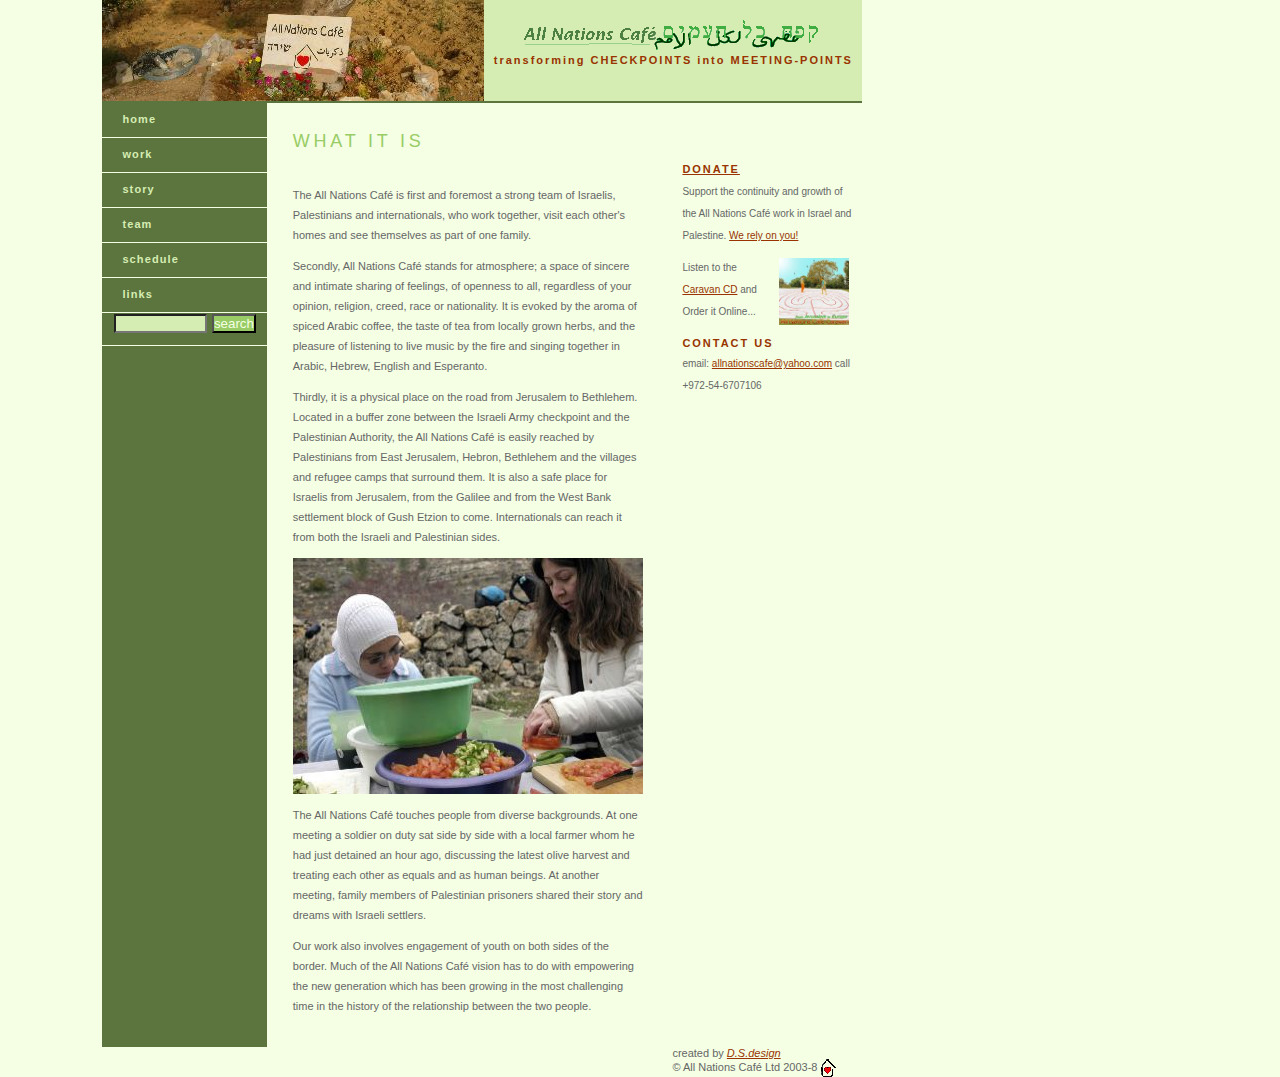
<file: about.html>
<!DOCTYPE HTML PUBLIC "-//W3C//DTD HTML 4.01 Transitional//EN">
<html>
<head>
<title>All Nations Cafe - About</title>
<meta http-equiv="Content-Type" content="text/html; charset=utf-8">
<META http-equiv="Page-Enter" content="blendTrans(Duration=1.0)">
<META http-equiv="Page-Exit" content="blendTrans(Duration=1.0)">
<meta name="keywords" content="peace, jerusalem, middle east, cafe, coffee, coffee shop, fair trade, music, jam session, musicians for peace, festival, celebration, show, dance, circassian, debka, irish, nabi mussa, nabi musa, nebi musa, nebi mussa, higher state, one state solution, fairly traded, all nations, all nations cafe, all nations caf&eacute;, all religions, jews, muslims, christians, humanity, individuality, creativity, sharing, cocreating, cooperation, working together, poetry, events jerusalem, events israel, heart, heart to heart, organic, wholesome,  atmosphere, harmony, beauty, sustainability, israel, palestine, jordan, amman, jerash, east jerusalem, al quds, holy land, gethsemane, mount of the olives, mount of olives, the mount of the olives, temple mount, golden gate, wailing wall, al aqsa, al aqsa mosque, golden dome, dome of the rock, dome of omar, kidron valley, valley of the king, palestinian children, east jerusalem schools, sunday school, new ideas, peace initiative, peace middle east, peace conference, ibrahim abu el hawa, Dhyan Or, Lisa Talesnick, Abed Abd Raba, dhyan, ulrike oemisch, reeka, lisa, ofer golany, peace prayer, peace meditation, peace vigil, holy land tours, birth right, peace cafe, a cup of peace, conference, paper, abstract, one democratic state, basel, lausanne, geneva, somerset, glastonbury, cheddar, burnham on sea, london, bremen, berlin, wolfsburg, tubingen,zurich,schwamendingen,ein haniya,walaja,bethlehem,beit jala,dheishe refugee camp,shuafat refugee camp,malha,emek refaim,ein lavan,biblical zoo,malha train station,caravan,eco tourism">
<link rel="stylesheet" href="ancStyle.css" type="text/css" />
<style type="text/css"></style>
</head>
<body bgcolor="#F4FFE4">
<table width="84%" height="947" border="0" align="center" cellpadding="0" cellspacing="0">
  <tr bgcolor="#D5EDB3">
    <td width="382" colspan="3" rowspan="2"><img src="images/abedsign.jpg" alt="Marble sign on Abed's land &copy; by Dhyan Or, 2007" width="382" height="101" border="0"></td>
    <td width="378" height="50" colspan="3" id="logo" valign="bottom" align="center" nowrap><div align="center"><img src="images/Title3Langs.gif" alt="All Nations Cafe Title" width="300" height="30"></div></td>
  </tr>

  <tr bgcolor="#D5EDB3">
    <td height="51" colspan="3" id="tagline" valign="top" align="center"> <p><span class="subHeader">transforming CHECKPOINTS into MEETING-POINTS</span></p>    </td>
  </tr>


  <tr>
    <td colspan="6" bgcolor="#5C743D"><img src="images/mm_spacer.gif" alt="" width="1" height="2" border="0"></td>
  </tr>
 <tr>
    <td width="165" valign="top" bgcolor="#5C743D">
    <table border="0" cellspacing="0" cellpadding="0" width="165" id="navigation">
        <tr>
        <td width="165"><a href="index.php" class="navText">home</a></td>
        </tr>
        <tr>
          <td width="165"><a href="projects.html" class="navText">work </a></td>
        </tr>
        <tr>
          <td width="165"><a href="history.html" class="navText">story </a></td>
        </tr>
        <tr>
          <td width="165"><a href="team.html" class="navText">team </a></td>
        </tr>
        <tr>
          <td width="165"><a href="schedule.html" class="navText">schedule</a></td>
        </tr>
        <tr>
          <td width="165"><a href="links.html" class="navText">links</a></td>
        </tr>
        <tr>
          <td width="165" align="center" valign="bottom">
	      <FORM method=GET action=http://www.google.com/custom>  	   		
	      <input name="q" type="text" class="inputBox" value="" size="9" maxlength="255" />
	      <input name="sa" type="submit" class="button" value="search" />
	      <input type="hidden" name="cof" value="S:http://www.allnationscafe.org" />
	        <input type="hidden" name="domains" value="www.allnationscafe.org" />
	        <input type="hidden" name="sitesearch" value="www.allnationscafe.org" />
		</FORM>		  
         </td>
      </tr>
   
      </table>
     &nbsp;<br> 	
    </div></td>
    <td width="50"><img src="images/mm_spacer.gif" alt="" width="1" height="1" border="0"></td>
    <td width="305" colspan="2" valign="top"><img src="images/mm_spacer.gif" alt="" width="305" height="1" border="0"><br>
	&nbsp;<br>
	&nbsp;<br>
	<table border="0" cellspacing="0" cellpadding="0" width="305">
          <tr>
          <td class="pageName">WHAT IT IS</td>
		</tr>
		<tr>
          <td class="bodyText"><br>
	<p>The All Nations Caf&eacute; is first and foremost a strong team of Israelis, Palestinians and internationals, who work together, visit each other's homes and see themselves as part of one family.</p>

	<p>Secondly, All Nations Caf&eacute; stands for atmosphere; a space of sincere and intimate sharing of feelings, of openness to all, regardless of your opinion, religion, creed, race or nationality.
 It is evoked by the aroma of spiced Arabic coffee, the taste of tea from locally grown herbs, and the pleasure of listening to live music by the fire and singing together in Arabic, Hebrew, English and Esperanto.</p>
	<p>Thirdly, it is a physical place on the road from Jerusalem to Bethlehem. Located in a buffer zone between the Israeli Army checkpoint and the Palestinian Authority, the All Nations Caf&eacute; is easily reached by Palestinians from East Jerusalem, Hebron, Bethlehem and the villages and refugee camps that surround them. It is also a safe place for Israelis from Jerusalem, from the Galilee and from the West Bank settlement block of Gush Etzion to come. Internationals can reach it from both the Israeli and Palestinian sides.</p>            <img src="images/2007jan4veggies-s.jpg" alt="Ala and Lisa &copy; by Simona, 4 Jan 2007" width="350" height="236" border="0">

	<p>The All Nations Caf&eacute; touches people from diverse backgrounds. At one meeting a soldier on duty sat side by side with a local farmer whom he had just detained an hour ago, discussing the latest olive harvest and treating each other as equals and as human beings. At another meeting, family members of Palestinian prisoners shared their story and dreams with Israeli settlers.</p>
	<p>Our work also involves engagement of youth on both sides of the border. Much of the All Nations Caf&eacute; vision has to do with empowering the new generation which has been growing in the most challenging time in the history of the relationship between the two people.</p>
            <br>	
          </td>
        </tr>
      </table>
    </td>
    <td width="50"><img src="images/mm_spacer.gif" alt="" width="1" height="1" border="0"></td>
        <td width="190" valign="top"><br>
		&nbsp;<br>
		<table border="0" cellspacing="0" cellpadding="0" width="190" id="leftcol">

	   <tr>
       <td width="10"><img src="images/mm_spacer.gif" alt="" width="10" height="1" border="0"></td>
		<td width="170" class="smallText"><br>
			<p><span class="subHeader"><a href="donate.html" target="_self">DONATE</a></span><a href="donate.html"><br>
  </a>Support the continuity and growth of the All Nations Caf&eacute; work in Israel and Palestine. <a href="donate.html">We rely on you!</a></p>
		
			<p align="left"><span class="subHeader"><a href="caravanCD.html"><img src="images/caravancds.jpg" alt="Caravan CD Cover, by Dhyan Or &copy;" width="70" height="67" hspace="3" vspace="1" border="0" align="right" /></a></span>
			Listen to the <a href="caravanCD.html">Caravan CD</a> and Order it Online...</p>
			<p><span class="subHeader">CONTACT US </span><br>
			  email: <a href="mailto:allnationscafe@yahoo.com">allnationscafe@yahoo.com</a> call +972-54-6707106 </p>
</td>
         <td width="10">&nbsp;</td>
        </tr>
      </table>	</td>
	<td width="100%">&nbsp;</td>
  </tr>
  <tr>
    <td width="165">&nbsp;</td>
    <td width="50">&nbsp;</td>
    <td width="167">&nbsp;</td>
    <td width="138">&nbsp;</td>
    <td width="50"></td>
    <td width="190">created by <a href="mailto:dsdsgn@gmail.com"><i>D.S.design</i></a><br>
                                     &copy; All Nations Caf&eacute; Ltd 2003-8 <img src="images/logo.gif" alt="All Nations Caf&eacute; Logo &copy;" width="15" height="18" align="absmiddle" />
    </td>
  </tr>
  
</table>

<script type="text/javascript">
var gaJsHost = (("https:" == document.location.protocol) ? "https://ssl." : "http://www.");
document.write(unescape("%3Cscript src='" + gaJsHost + "google-analytics.com/ga.js' type='text/javascript'%3E%3C/script%3E"));
</script>
<script type="text/javascript">
var pageTracker = _gat._getTracker("UA-4456556-1");
pageTracker._initData();
pageTracker._trackPageview();
</script>

</body>
</html>
</file>
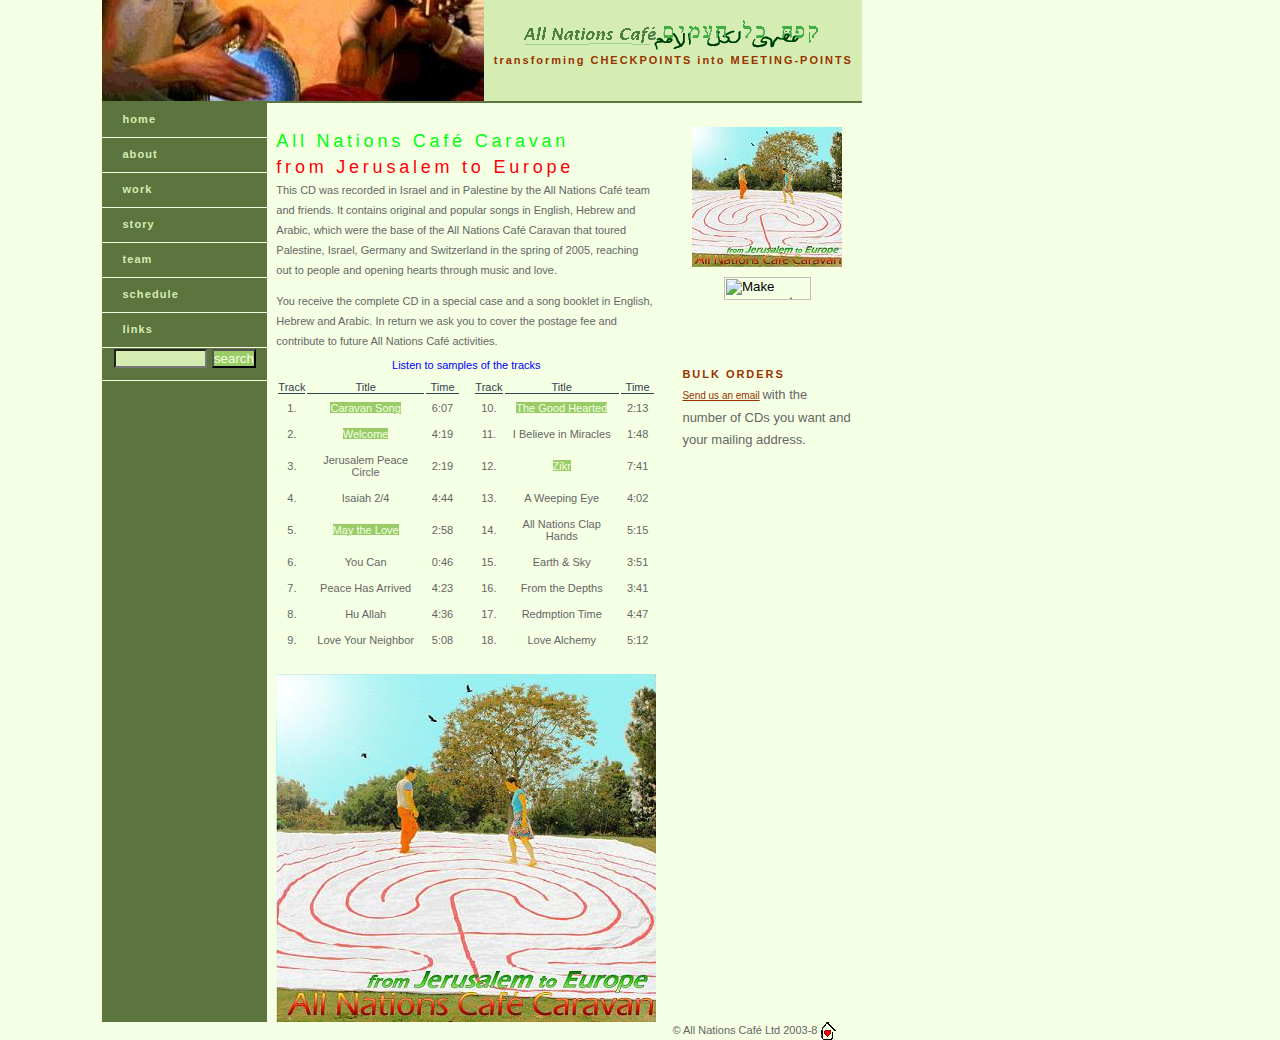
<file: caravanCD.html>
<!DOCTYPE HTML PUBLIC "-//W3C//DTD HTML 4.01 Transitional//EN">
<html>
<head>
<title>All Nations Cafe - Caravan CD</title>
<meta http-equiv="Content-Type" content="text/html; charset=utf-8">
<META http-equiv="Page-Enter" content="blendTrans(Duration=1.0)">
<META http-equiv="Page-Exit" content="blendTrans(Duration=1.0)">
<link rel="stylesheet" href="ancStyle.css" type="text/css" />
<style type="text/css"></style>
</head>
<body bgcolor="#F4FFE4">
<table width="84%" height="947" border="0" align="center" cellpadding="0" cellspacing="0">
  <tr bgcolor="#D5EDB3">
      <td width="382" colspan="3" rowspan="2"><img src="images/musicLousanne2005may16.jpg" alt="&copy; by Dhyan, 16 May 2005" width="382" height="101" border="0"></td>
    <td width="378" height="50" colspan="3" id="logo" valign="bottom" align="center" nowrap><div align="center"><img src="images/Title3Langs.gif" alt="All Nations Cafe Title" width="300" height="30"></div></td>
  </tr>

  <tr bgcolor="#D5EDB3">
    <td height="51" colspan="3" id="tagline" valign="top" align="center"> <p><span class="subHeader">transforming CHECKPOINTS into MEETING-POINTS</span></p>    </td>
  </tr>


  <tr>
    <td colspan="6" bgcolor="#5C743D"><img src="images/mm_spacer.gif" alt="" width="1" height="2" border="0"></td>
  </tr>
 <tr>
    <td width="165" valign="top" bgcolor="#5C743D">
       <table border="0" cellspacing="0" cellpadding="0" width="165" id="navigation">
        <tr>
          <td width="165"><a href="index.php" class="navText">home</a></td>
        </tr>
        <tr>
          <td width="165"><a href="about.html" class="navText">about</a></td>
        </tr>
        <tr>
          <td width="165"><a href="projects.html" class="navText">work </a></td>
        </tr>
        <tr>
          <td width="165"><a href="history.html" class="navText">story </a></td>
        </tr>
        <tr>
          <td width="165"><a href="team.html" class="navText">team </a></td>
        </tr>
        <tr>
          <td width="165"><a href="schedule.html" class="navText">schedule</a></td>
        </tr>
        <tr>
          <td width="165"><a href="links.html" class="navText">links</a></td>
        </tr>
		<tr>
		  <td width="165" align="center" valign="bottom">
		  <FORM method=GET action=http://www.google.com/custom>  	   		
	      <input name="q" type="text" class="inputBox" value="" size="9" maxlength="255" />
	      <input name="sa" type="submit" class="button" value="search" />
	      <input type="hidden" name="cof" value="S:http://www.allnationscafe.org" />
	        <input type="hidden" name="domains" value="www.allnationscafe.org" />
	        <input type="hidden" name="sitesearch" value="www.allnationscafe.org" />
		</FORM>		  </td>
		</tr>
      </table>
 	    &nbsp;<br> 	
 	  </div></td>
    <td width="50"><img src="images/mm_spacer.gif" alt="" width="1" height="1" border="0"></td>
    <td width="305" colspan="2" valign="top"><img src="images/mm_spacer.gif" alt="" width="305" height="1" border="0"><br>
	&nbsp;<br>
	&nbsp;<br>
	<table border="0" cellspacing="0" cellpadding="0" width="305">
        <tr>
          <td class="pageName"><font color="#00ff0a">All Nations Caf&eacute; Caravan <br></font><font color="#ff000a">from Jerusalem to Europe</font></td>
		</tr>

		<tr>
          <td class="bodyText">   
  <p>This CD was recorded in Israel and in Palestine by the All Nations Caf&eacute; team and friends. It contains original and popular songs in English, Hebrew and Arabic, which were the base of the All Nations Caf&eacute; Caravan that toured Palestine, Israel, Germany and Switzerland in the spring of 2005, reaching out to people and opening hearts through music and love.</p>
    </div>
   <div class="story">
	You receive the complete CD in a special case and a song booklet in English, Hebrew and Arabic.
      In return we ask you to cover the postage fee and contribute to future All Nations Caf&eacute; activities. 

<table width='100%' align='center' border='0' cellpadding='6'>
<tr>
  <td align = 'center' colspan='7' style='color: #0000ff;'><span class="style3">Listen to samples of the tracks</span></td>
</tr>
<tr></tr>
<tr>
<td align='center' style='color: #374150; margin:0px; padding: 0px; border-bottom: 1px solid;'>Track</td>
<td align='center' style='color: #374150; margin:0px; padding: 0px; border-bottom: 1px solid;'>Title</td>
<td align='center' style='color: #374150; margin:0px; padding: 0px; border-bottom: 1px solid;'>Time</td>
<td></td>
<td align='center' style='color: #374150; margin:0px; padding: 0px; border-bottom: 1px solid;'>Track</td>
<td align='center' style='color: #374150; margin:0px; padding: 0px; border-bottom: 1px solid;'>Title</td>
<td align='center' style='color: #374150; margin:0px; padding: 0px; border-bottom: 1px solid;'>Time</td>
</tr>

<script type="text/javascript" src="http://mediaplayer.yahoo.com/js"></script>

<tr>
<td align='center'>1.</td>
<td align='center'><a href="music/cd1-120.mp3" title="Listen to a Sample of this Song " target="_blank" class="button">Caravan Song</a></td>
<td align='center'>6:07</td>
<td></td>
<td align='center'>10.</td>
<td align='center'><a href="music/cd10-66.mp3" title="Listen to a Sample of this Song " target="_blank" class="button">The Good Hearted</a></td>
<td align='center'>2:13</td>
</tr>

<tr>
<td align='center'>2.</td>
<td align='center'><a href="music/cd2-93.mp3" title="Listen to a Sample of this Song " target="_blank" class="button">Welcome</a></td>
<td align='center'>4:19</td>
<td></td>
<td align='center'>11.</td>
<td align='center'>I Believe in Miracles</td>
<td align='center'>1:48</td>
</tr>

<tr>
<td align='center'>3.</td>
<td align='center'>Jerusalem Peace Circle</td>
<td align='center'>2:19</td>
<td></td>
<td align='center'>12.</td>
<td align='center'><a href="music/cd12-104.mp3" title="Listen to a Sample of this Song " target="_blank" class="button">Zikr</a></td>
<td align='center'>7:41</td>
</tr>

<tr>
<td align='center'>4.</td>
<td align='center'>Isaiah 2/4</td>
<td align='center'>4:44</td>
<td></td>
<td align='center'>13.</td>
<td align='center'>A Weeping Eye</td>
<td align='center'>4:02</td>
</tr>

<tr>
<td align='center'>5.</td>
<td align='center'><a href="music/cd5-83.mp3" title="Listen to a Sample of this Song " target="_blank" class="button">May the Love</a></td>
<td align='center'>2:58</td>
<td></td>
<td align='center'>14.</td>
<td align='center'>All Nations Clap Hands</td>
<td align='center'>5:15</td>
</tr>

<tr>
<td align='center'>6.</td>
<td align='center'>You Can</td>
<td align='center'>0:46</td>
<td></td>
<td align='center'>15.</td>
<td align='center'>Earth & Sky</td>
<td align='center'>3:51</td>
</tr>

<tr>
<td align='center'>7.</td>
<td align='center'>Peace Has Arrived</td>
<td align='center'>4:23</td>
<td></td>
<td align='center'>16.</td>
<td align='center'>From the Depths</td>
<td align='center'>3:41</td>
</tr>

<tr>
<td align='center'>8.</td>
<td align='center'>Hu Allah</td>
<td align='center'>4:36</td>
<td></td>
<td align='center'>17.</td>
<td align='center'>Redmption Time</td>
<td align='center'>4:47</td>
</tr>

<tr>
<td align='center'>9.</td>
<td align='center'>Love Your Neighbor</td>
<td align='center'>5:08</td>
<td></td>
<td align='center'>18.</td>
<td align='center'>Love Alchemy</td>
<td align='center'>5:12</td>
</tr>

</table>


<br>

		  <img src="images/caravancdb.jpg" alt="art by Dhyan &copy;" width="380" height="348"></td>
        </tr>
      </table>
	
    <td width="50"><img src="images/mm_spacer.gif" alt="" width="1" height="1" border="0"></td>
        <td width="190" valign="top"><br>
		<br>
		
		<table border="0" cellspacing="0" cellpadding="0" width="190" id="leftcol">

	   <tr>
       <td width="10"><img src="images/mm_spacer.gif" alt="" width="10" height="1" border="0"></td>
		<td width="170" class="smallText"><div align="center"><span class="bodyText"><img src="images/caravancds.jpg" alt="art by Dhyan &copy;" width="150" height="140" border="0" /></span><br>
		  
		  <p align="center"><form action="https://www.paypal.com/cgi-bin/webscr" target="paypal" method="post" class="donateform">
  	  <input name="submit2" type="image" src="http://images.paypal.com/en_US/i/btn/x-click-but22.gif" alt="Make payments with PayPal - it's fast, free and secure!" align="middle" width="87" height="23" border="0" />
  	  <input type="hidden" name="add" value="1">
  	  <input type="hidden" name="cmd" value="_cart">
		<input type="hidden" name="business" value="allnationscafe@yahoo.com">
		<input type="hidden" name="item_name" value="All Nations Cafe Caravan CD">
		<input type="hidden" name="item_number" value="">
		<input type="hidden" name="amount" value="12.00">
		<input type="hidden" name="shipping" value="3.00">
		<input type="hidden" name="shipping2" value="0.50">
		<input type="hidden" name="handling" value="3.00 ">
		<input type="hidden" name="no_note" value="1">
		<input type="hidden" name="currency_code" value="USD">
		<input type="hidden" name="return" value="thankscd.html">
		<input type="hidden" name="undefined_quantity" value="1"></font> 
  </form>
  </p>
            <br>
			<br>
			
			<p align="left" class="smallText"><a href="caravanCD.html" target="_self"></a><span class="subHeader">BULK ORDERS </span><br>
		    <a href="mailto:allnationscafe@yahoo.com?subject=Caravan CD Bulk Order" target="_blank"> Send us an email</a> <font size=-1>with the number of CDs you want and your mailing address.</font></p>
			<p>&nbsp; </p>
			<br>
		  &nbsp;<br>          </td>
         <td width="10">&nbsp;</td>
        </tr>
      </table>	</td>
	<td width="100%">&nbsp;</td>
  </tr>
  <tr>
    <td width="165">&nbsp;</td>
    <td width="50">&nbsp;</td>
    <td width="167">&nbsp;</td>
    <td width="138">&nbsp;</td>
    <td width="50">&nbsp;</td>
    <td width="190">&copy; All Nations Caf&eacute; Ltd 2003-8 <img src="images/logo.gif" alt="All Nations Caf&eacute; Logo &copy;" width="15" height="18" align="absmiddle" /></td>
  </tr>
  
</table>

<script type="text/javascript">
var gaJsHost = (("https:" == document.location.protocol) ? "https://ssl." : "http://www.");
document.write(unescape("%3Cscript src='" + gaJsHost + "google-analytics.com/ga.js' type='text/javascript'%3E%3C/script%3E"));
</script>
<script type="text/javascript">
var pageTracker = _gat._getTracker("UA-4456556-1");
pageTracker._initData();
pageTracker._trackPageview();
</script>

</body>
</html>
</file>
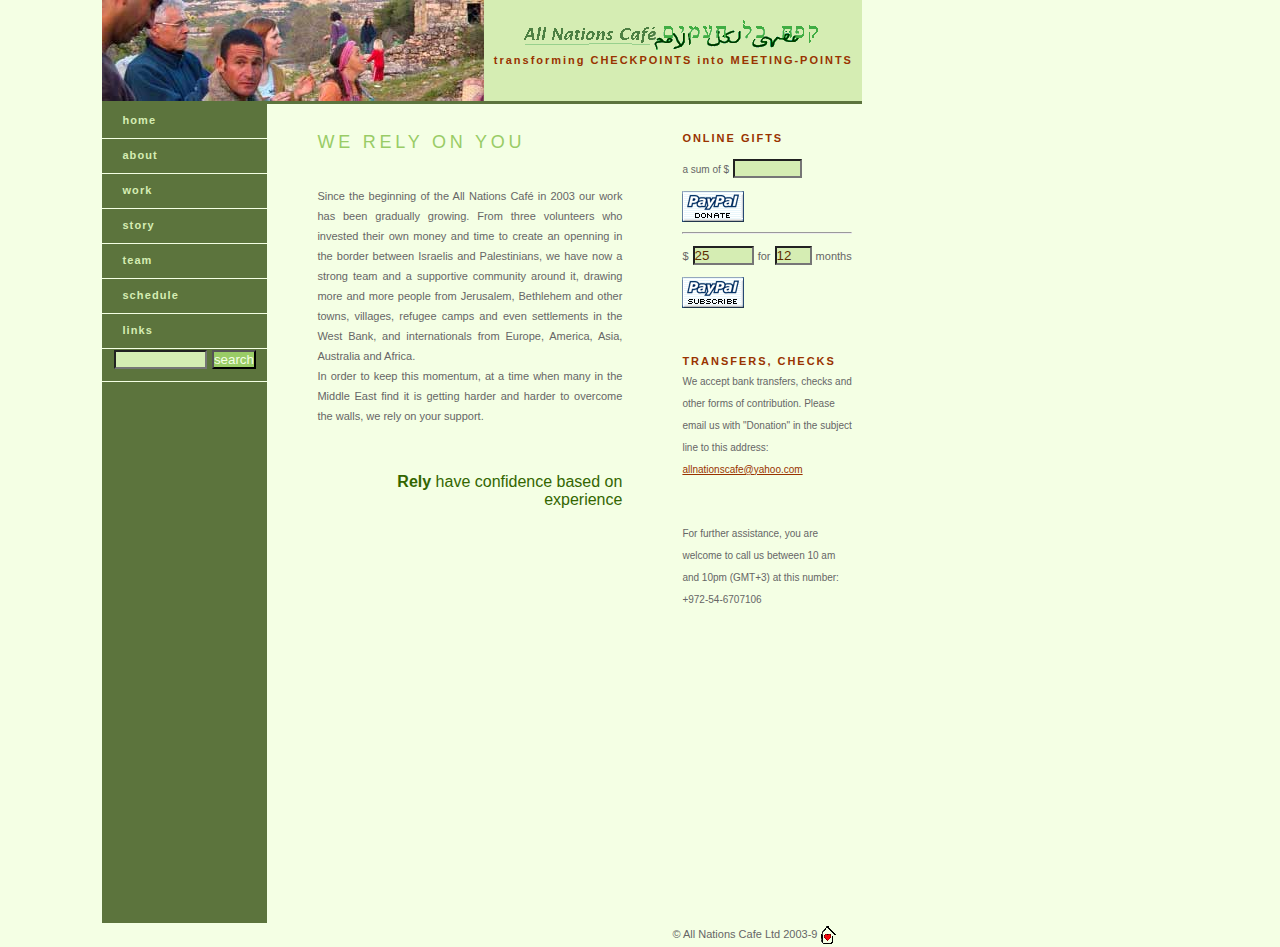
<file: donate.html>
<!DOCTYPE HTML PUBLIC "-//W3C//DTD HTML 4.01 Transitional//EN">
<html>
<head>
<title>All Nations Cafe - Donate</title>
<meta http-equiv="Content-Type" content="text/html; charset=utf-8">
<META http-equiv="Page-Enter" content="blendTrans(Duration=1.0)">
<META http-equiv="Page-Exit" content="blendTrans(Duration=1.0)">
<link rel="stylesheet" href="ancStyle.css" type="text/css" />
<style type="text/css"></style>
</head>
<body bgcolor="#F4FFE4">
<table width="84%" height="947" border="0" align="center" cellpadding="0" cellspacing="0">
  <tr bgcolor="#D5EDB3">
      <td width="382" colspan="3" rowspan="2"><img src="images/DanceHouse2007Mar29.jpg" alt="Header image" width="382" height="101" border="0"></td>
    <td width="378" height="50" colspan="3" id="logo" valign="bottom" align="center" nowrap><div align="center"><img src="images/Title3Langs.gif" alt="All Nations Cafe Title" width="300" height="30"></div></td>
  </tr>

  <tr bgcolor="#D5EDB3">
    <td height="51" colspan="3" id="tagline" valign="top" align="center"> <p><span class="subHeader">transforming CHECKPOINTS into MEETING-POINTS</span></p>    </td>
  </tr>


  <tr>
    <td colspan="6" bgcolor="#5C743D"><img src="images/mm_spacer.gif" alt="" width="1" height="2" border="0"></td>
  </tr>
 <tr>
    <td width="165" valign="top" bgcolor="#5C743D">
	<table border="0" cellspacing="0" cellpadding="0" width="165" id="navigation">
        <tr>
          <td width="165"><a href="index.php" class="navText">home</a></td>
        </tr>
        <tr>
          <td width="165"><a href="about.html" class="navText">about</a></td>
        </tr>
        <tr>
          <td width="165"><a href="projects.html" class="navText">work </a></td>
        </tr>
        <tr>
          <td width="165"><a href="history.html" class="navText">story </a></td>
        </tr>
        <tr>
          <td width="165"><a href="team.html" class="navText">team </a></td>
        </tr>
        <tr>
          <td width="165"><a href="schedule.html" class="navText">schedule</a></td>
        </tr>
        <tr>
          <td width="165"><a href="links.html" class="navText">links</a></td>
        </tr>
		<tr>
		  <td width="165" align="center" valign="bottom">
		  <FORM method=GET action=http://www.google.com/custom>  	   		
	      <input name="q" type="text" class="inputBox" value="" size="9" maxlength="255" />
	      <input name="sa" type="submit" class="button" value="search" />
	      <input type="hidden" name="cof" value="S:http://www.allnationscafe.org" />
	        <input type="hidden" name="domains" value="www.allnationscafe.org" />
	        <input type="hidden" name="sitesearch" value="www.allnationscafe.org" />
		</FORM>		  
		</td>
		</tr>
      </table>
 	    &nbsp;<br> 	
 	  </div></td>
    <td width="50"><img src="images/mm_spacer.gif" alt="" width="1" height="1" border="0"></td>
    <td width="305" colspan="2" valign="top"><img src="images/mm_spacer.gif" alt="" width="305" height="1" border="0"><br>
	&nbsp;<br>
	&nbsp;<br>
	<table border="0" cellspacing="0" cellpadding="0" width="305">
        <tr>
          <td class="pageName">WE RELY ON YOU</td>
		</tr>

		<tr>
            <td class="bodyText">
           <br>
            <p align="justify">Since the beginning of the All Nations Caf&eacute; in 2003 our work has been gradually growing. From three volunteers who invested  their own money and time to create an openning  in the border between Israelis and Palestinians, we have now a strong team and a supportive community around it, drawing more and more people from  Jerusalem, Bethlehem and other towns, villages, refugee camps and even settlements in the West Bank, and internationals from  Europe, America, Asia, Australia and Africa.<br>
In order to keep this momentum, at a time when many in the Middle East find it is getting harder and harder to overcome the walls, we rely on your support.</p>
            <br>
            <p align="right" class="quote"><strong>Rely</strong><span class="style1"> have confidence based on experience</span></p>
        <!--    <br><div align="center"><img src="images/MothersChildren2007mar31.jpg" alt="Israeli and Palestinian Mothers and their Sons &copy; by Dhyan, 31 Mar 2007" width="303" height="288"></div> -->
			</td>
        </tr>
      </table>
     </td>

    <td width="50"><img src="images/mm_spacer.gif" alt="" width="1" height="1" border="0"></td>
        <td width="190" valign="top"><br>
		&nbsp;<br>
		<table border="0" cellspacing="0" cellpadding="0" width="190" id="leftcol">

	   <tr>
       <td width="10"><img src="images/mm_spacer.gif" alt="" width="10" height="1" border="0"></td>
		<td width="170" class="smallText">
		<p><span class="subHeader">ONLINE GIFTS </span>			<span class="bodyText">
			<form action="https://www.paypal.com/cgi-bin/webscr" method="post" name="donate" target="_blank" class="donateform" id="donate">
			  <label>
			  <p>a sum of $
			    <input name="amount" type="text" class="inputBox" size="6">
			  </p>
			  <p>
			    <input name="submit2" type="image" src="images/paypaldonate.gif" border="0" alt="Make payments with PayPal - it's fast, free and secure!" align="bottom" />
			    <input type="hidden" name="cmd" value="_xclick">
			    <input type="hidden" name="business" value="allnationscafe@yahoo.com">
			    <input type="hidden" name="return" value="/thanks.html">
			    <input type="hidden" name="item_name" value="Donation to the All Nations Cafe">
			    <input type="hidden" name="no_note" value="1">
			    <input type="hidden" name="currency_code" value="USD">
			    <input type="hidden" name="no_shipping" value="1">
			    <input type="hidden" name="tax" value="0">
		      </p>
			</form>
			<form action="https://www.paypal.com/cgi-bin/webscr" method="post" name="subscribe" target="_blank" class="donateform" id="subscribe">
			  <span class="bodyText">
			  <hr>
			    <label>
		      <p>$
		        <input name="a3" class="inputBox" value="25" size="5"> 
		        for
		        <input name="srt" class="inputBox" value="12" size="2">
		      months</p>
			    <p>
			      <input type="image" src="images/paypalsubscribe.gif"  align="bottom" name="submit3" alt="Make payments with PayPal - it's fast, free and secure!" />
			      <input type="hidden" name="p3" value="1">
			      <input type="hidden" name="t3" value="M">
			      <input type="hidden" name="src" value="1">
			      <input type="hidden" name="sra" value="1">
			      <input type="hidden" name="cmd" value="_xclick-subscriptions">
			      <input type="hidden" name="business" value="allnationscafe@yahoo.com">
			      <input type="hidden" name="return" value="/thanks.html">
			      <input type="hidden" name="item_name" value="Monthly Donations to the All Nations Cafe">
			      <input type="hidden" name="no_note" value="1">
			      <input type="hidden" name="currency_code" value="USD">
			      <input type="hidden" name="no_shipping" value="1">
			      <input type="hidden" name="tax" value="0">
		              </p>
			</form>
    		</span>
			</p>
  		    <p>&nbsp;</p>
  		    <p><span class="subHeader">TRANSFERS, CHECKS  </span><br>
	        We accept bank transfers, checks and other forms of contribution. Please email us with &quot;Donation&quot; in the subject line to this address: <a href="mailto:allnationscafe@yahoo.com" target="_blank">allnationscafe@yahoo.com</a></p>
  		    <p>&nbsp;</p>
  		    <p>For further assistance, you are welcome to call us between 10 am and 10pm (GMT+3) at this number: +972-54-6707106 </p>
  		    <p>&nbsp; </p>
			<br>
			&nbsp;<br>          </td>
         <td width="10">&nbsp;</td>
        </tr>
      </table>	</td>
	<td width="100%">&nbsp;</td>
  </tr>
  <tr>
    <td width="165">&nbsp;</td>
    <td width="50">&nbsp;</td>
    <td width="167">&nbsp;</td>
    <td width="138">&nbsp;</td>
    <td width="50">&nbsp;</td>
    <td width="190">&copy; All Nations Cafe Ltd 2003-9 <img src="images/logo.gif" alt="All Nations Cafe Logo " width="15" height="18" align="absmiddle" /></td>
  </tr>
  
</table>

<script type="text/javascript">
var gaJsHost = (("https:" == document.location.protocol) ? "https://ssl." : "http://www.");
document.write(unescape("%3Cscript src='" + gaJsHost + "google-analytics.com/ga.js' type='text/javascript'%3E%3C/script%3E"));
</script>
<script type="text/javascript">
var pageTracker = _gat._getTracker("UA-4456556-1");
pageTracker._initData();
pageTracker._trackPageview();
</script>

</body>
</html>
</file>
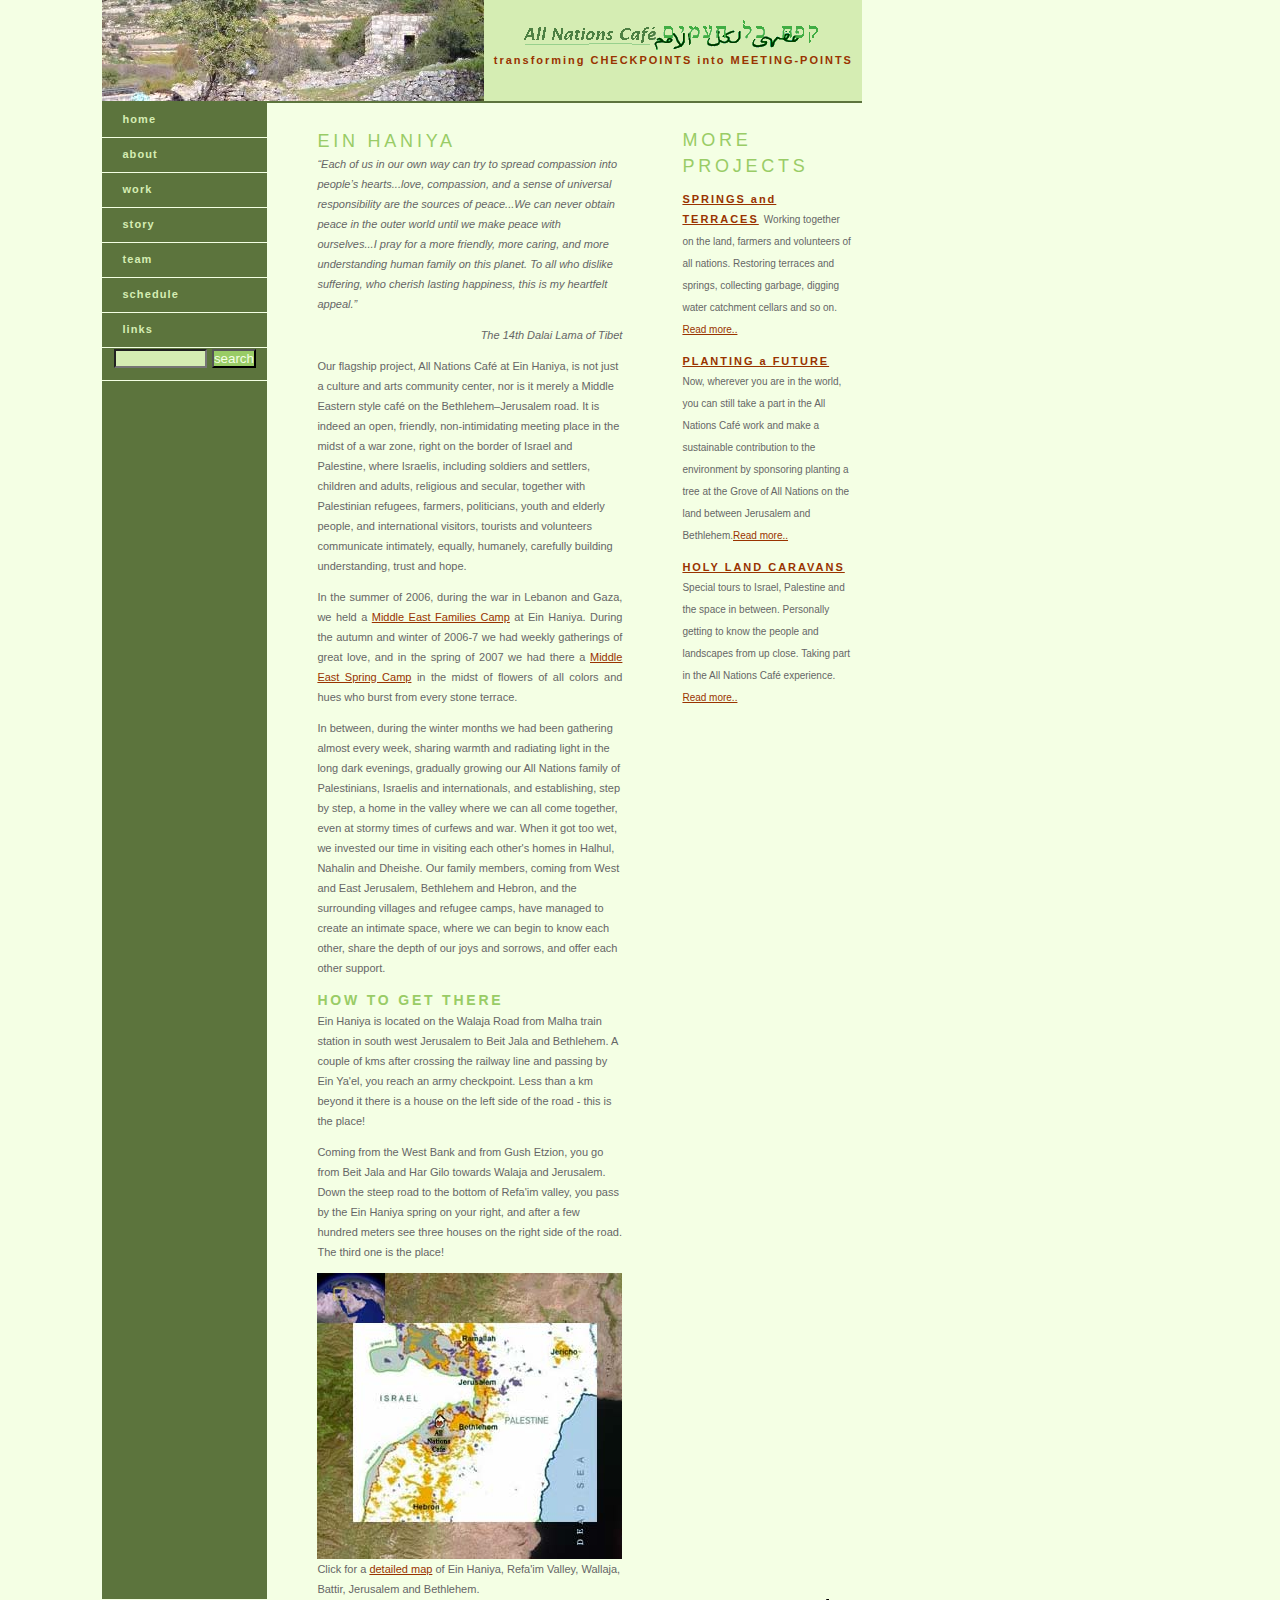
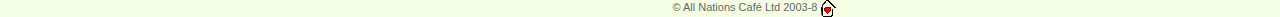
<file: ein-haniya.html>
<!DOCTYPE HTML PUBLIC "-//W3C//DTD HTML 4.01 Transitional//EN">
<html>
<head>
<title>All Nations Cafe - Ein Haniya</title>
<meta http-equiv="Content-Type" content="text/html; charset=utf-8">
<META http-equiv="Page-Enter" content="blendTrans(Duration=1.0)">
<META http-equiv="Page-Exit" content="blendTrans(Duration=1.0)">
<link rel="stylesheet" href="ancStyle.css" type="text/css" />
<style type="text/css"></style>
</head>
<body bgcolor="#F4FFE4">
<table width="84%" height="947" border="0" align="center" cellpadding="0" cellspacing="0">
  <tr bgcolor="#D5EDB3">
    <td width="382" colspan="3" rowspan="2"><img src="images/EinHaniyaHouse2007Mar29.jpg" alt="&copy; by Dhyan, 1 Apr 2007" width="382" height="101" border="0"></td>
	<td width="378" height="50" colspan="3" id="logo" valign="bottom" align="center" nowrap><div align="center"><img src="images/Title3Langs.gif" alt="All Nations Cafe Title" width="300" height="30"></div></td>
  </tr>

  <tr bgcolor="#D5EDB3">
    <td height="51" colspan="3" id="tagline" valign="top" align="center"> <p><span class="subHeader">transforming CHECKPOINTS into MEETING-POINTS</span></p>    </td>
  </tr>


  <tr>
    <td colspan="6" bgcolor="#5C743D"><img src="images/mm_spacer.gif" alt="" width="1" height="2" border="0"></td>
  </tr>
 <tr>
    <td width="165" valign="top" bgcolor="#5C743D">
	<table border="0" cellspacing="0" cellpadding="0" width="165" id="navigation">
        <tr>
          <td width="165"><a href="index.php" class="navText">home</a></td>
        </tr>
        <tr>
          <td width="165"><a href="about.html" class="navText">about</a></td>
        </tr>
        <tr>
          <td width="165"><a href="projects.html" class="navText">work </a></td>
        </tr>
        <tr>
          <td width="165"><a href="history.html" class="navText">story </a></td>
        </tr>
        <tr>
          <td width="165"><a href="team.html" class="navText">team </a></td>
        </tr>
        <tr>
          <td width="165"><a href="schedule.html" class="navText">schedule</a></td>
        </tr>
        <tr>
          <td width="165"><a href="links.html" class="navText">links</a></td>
        </tr>
		<tr>
		  <td width="165" align="center" valign="bottom">
		  <FORM method=GET action=http://www.google.com/custom>  	   		
	      <input name="q" type="text" class="inputBox" value="" size="9" maxlength="255" />
	      <input name="sa" type="submit" class="button" value="search" />
	      <input type="hidden" name="cof" value="S:http://www.allnationscafe.org" />
	        <input type="hidden" name="domains" value="www.allnationscafe.org" />
	        <input type="hidden" name="sitesearch" value="www.allnationscafe.org" />
		</FORM>		  </td>
		</tr>
      </table>
 	    &nbsp;<br> 	
 	  </div></td>
    <td width="50"><img src="images/mm_spacer.gif" alt="" width="1" height="1" border="0"></td>
    <td width="305" colspan="2" valign="top"><img src="images/mm_spacer.gif" alt="" width="305" height="1" border="0"><br>
	&nbsp;<br>
	&nbsp;<br>
	<table border="0" cellspacing="0" cellpadding="0" width="305">
        <tr>
          <td class="pageName">EIN HANIYA </td>
		</tr>

		<tr>
          <td class="bodyText"><p><cite>&ldquo;Each of us in our own way can try to spread  compassion into people&rsquo;s hearts...love, compassion, and a sense of universal  responsibility are the sources of peace...We can never obtain peace in the  outer world until we make peace with ourselves...I pray for a more friendly,  more caring, and more understanding human family on this planet. To all who  dislike suffering, who cherish lasting happiness, this is my heartfelt appeal.&rdquo;
            </cite></p>
            <p align="right"><cite>The 14th Dalai  Lama of Tibet</cite>              </p>
            <p>Our flagship project, All Nations Caf&eacute; at Ein  Haniya, is not just a culture and arts community center, nor is it merely a  Middle Eastern style caf&eacute; on the Bethlehem&ndash;Jerusalem road. It is indeed an  open, friendly, non-intimidating meeting place in the midst of a war zone,  right on the border of Israel and Palestine, where Israelis, including soldiers  and settlers, children and adults, religious and secular, together with  Palestinian refugees, farmers, politicians, youth and elderly people, and  international visitors, tourists and volunteers communicate intimately, equally,  humanely, carefully building understanding, trust and hope.</p>
            <p align="justify">In the summer of 2006, during the war in Lebanon and Gaza, we held a <a href="mefc2006.html" target="_self">Middle East Families Camp</a> at Ein Haniya. During the autumn and winter of 2006-7 we had weekly gatherings of great love, and in the spring of 2007 we had there a <a href="springcamp2007.html" target="_self">Middle East Spring Camp</a> in the midst of flowers of all colors and hues who burst from every stone terrace.</p>
            <p>In between, during the winter months we had been gathering almost every week, sharing warmth and radiating light in the long dark evenings, gradually growing our All Nations family of Palestinians, Israelis and internationals, and establishing, step by step, a home in the valley where we can all come together, even at stormy times of curfews and war. When it got too wet,  we invested our time in visiting each other's homes in Halhul, Nahalin and Dheishe. Our family members, coming from West and East Jerusalem, Bethlehem and Hebron, and the surrounding villages and refugee camps, have managed to create an intimate space, where we can begin to know each other, share the depth of our joys and sorrows, and offer each other support.</p>
            <p><span class="subName">HOW TO GET THERE </span><br>Ein Haniya is located on the Walaja Road from Malha train station in south west Jerusalem to Beit Jala and Bethlehem. A couple of kms after crossing the railway line and passing by Ein Ya'el, you reach an army checkpoint. Less than a km beyond it there is a house on the left side of the road - this is the place!</p>
            <p>Coming from the West Bank and from Gush Etzion, you go from Beit Jala and Har Gilo towards Walaja and Jerusalem. Down the steep road to the bottom of Refa'im valley, you pass by the Ein Haniya spring on your right, and after a few hundred meters see three houses on the right side of the road. The third one is the place! </p><img src="images/EinHaniyaMap.jpg" alt="&copy; by Dhyan, 2007" width="305" height="286" border="0"><br>
			Click for a <a href="http://maps.google.com/maps?f=q&hl=en&geocode=&q=Ein+Hanya&sll=31.726634,35.117433&sspn=0.01544,0.025878&ie=UTF8&t=h&ll=31.739774,35.159941&spn=0.032628,0.051756&z=14" target="_blank">detailed map</a> of Ein Haniya, Refa'im Valley, Wallaja, Battir, Jerusalem and Bethlehem.<br>
		  
		  </td>
		 </tr>

      </table>
	</td>
    <td width="50"><img src="images/mm_spacer.gif" alt="" width="50" height="1" border="0"></td>
        <td width="190" valign="top"><br>
		&nbsp;<br>
		<table border="0" cellspacing="0" cellpadding="0" width="190" id="leftcol">

	   <tr>
       		<td width="10"><img src="images/mm_spacer.gif" alt="" width="10" height="1" border="0"></td>
		    <td width="170" class="smallText"><p><span class="pageName style5">MORE PROJECTS</span><br>
</p>
			<p><span class="subHeader"><a href="springs.html">SPRINGS and TERRACES</a> </span>Working together on the land, farmers and volunteers of all nations. Restoring terraces and springs, collecting garbage, digging water catchment cellars and so on. <a href="springs.html">Read more..</a> </p>

			<p><span class="subHeader"><a href="trees.html">PLANTING a FUTURE</a> </span><br>Now, wherever you are in the world, you can still take a part in the All Nations Café work and make a sustainable contribution to the environment by sponsoring planting a tree at the Grove of All Nations on the land between Jerusalem and Bethlehem.<a href="trees.html">Read more..</a> </p>

			<p><span class="subHeader"><a href="hlc.html">HOLY LAND CARAVANS</a> </span><br>Special tours to Israel, Palestine and the space in between. Personally getting to know the people and landscapes from up close. Taking part in the All Nations Caf&eacute; experience. <a href="hlc.html">Read more..</a> </p>
	<br>
            </td>
		    <td width="10">&nbsp;</td>
        </tr>
      </table>	</td>
	<td width="100%">&nbsp;</td>
  </tr>
  <tr>
    <td width="165">&nbsp;</td>
    <td width="50">&nbsp;</td>
    <td width="167">&nbsp;</td>
    <td width="138">&nbsp;</td>
    <td width="50">&nbsp;</td>
    <td width="190">&copy; All Nations Caf&eacute; Ltd 2003-8 <img src="images/logo.gif" alt="All Nations Caf&eacute; Logo &copy;" width="15" height="18" align="absmiddle" /></td>
  </tr>
  
</table>

<script type="text/javascript">
var gaJsHost = (("https:" == document.location.protocol) ? "https://ssl." : "http://www.");
document.write(unescape("%3Cscript src='" + gaJsHost + "google-analytics.com/ga.js' type='text/javascript'%3E%3C/script%3E"));
</script>
<script type="text/javascript">
var pageTracker = _gat._getTracker("UA-4456556-1");
pageTracker._initData();
pageTracker._trackPageview();
</script>

</body>
</html>
</file>
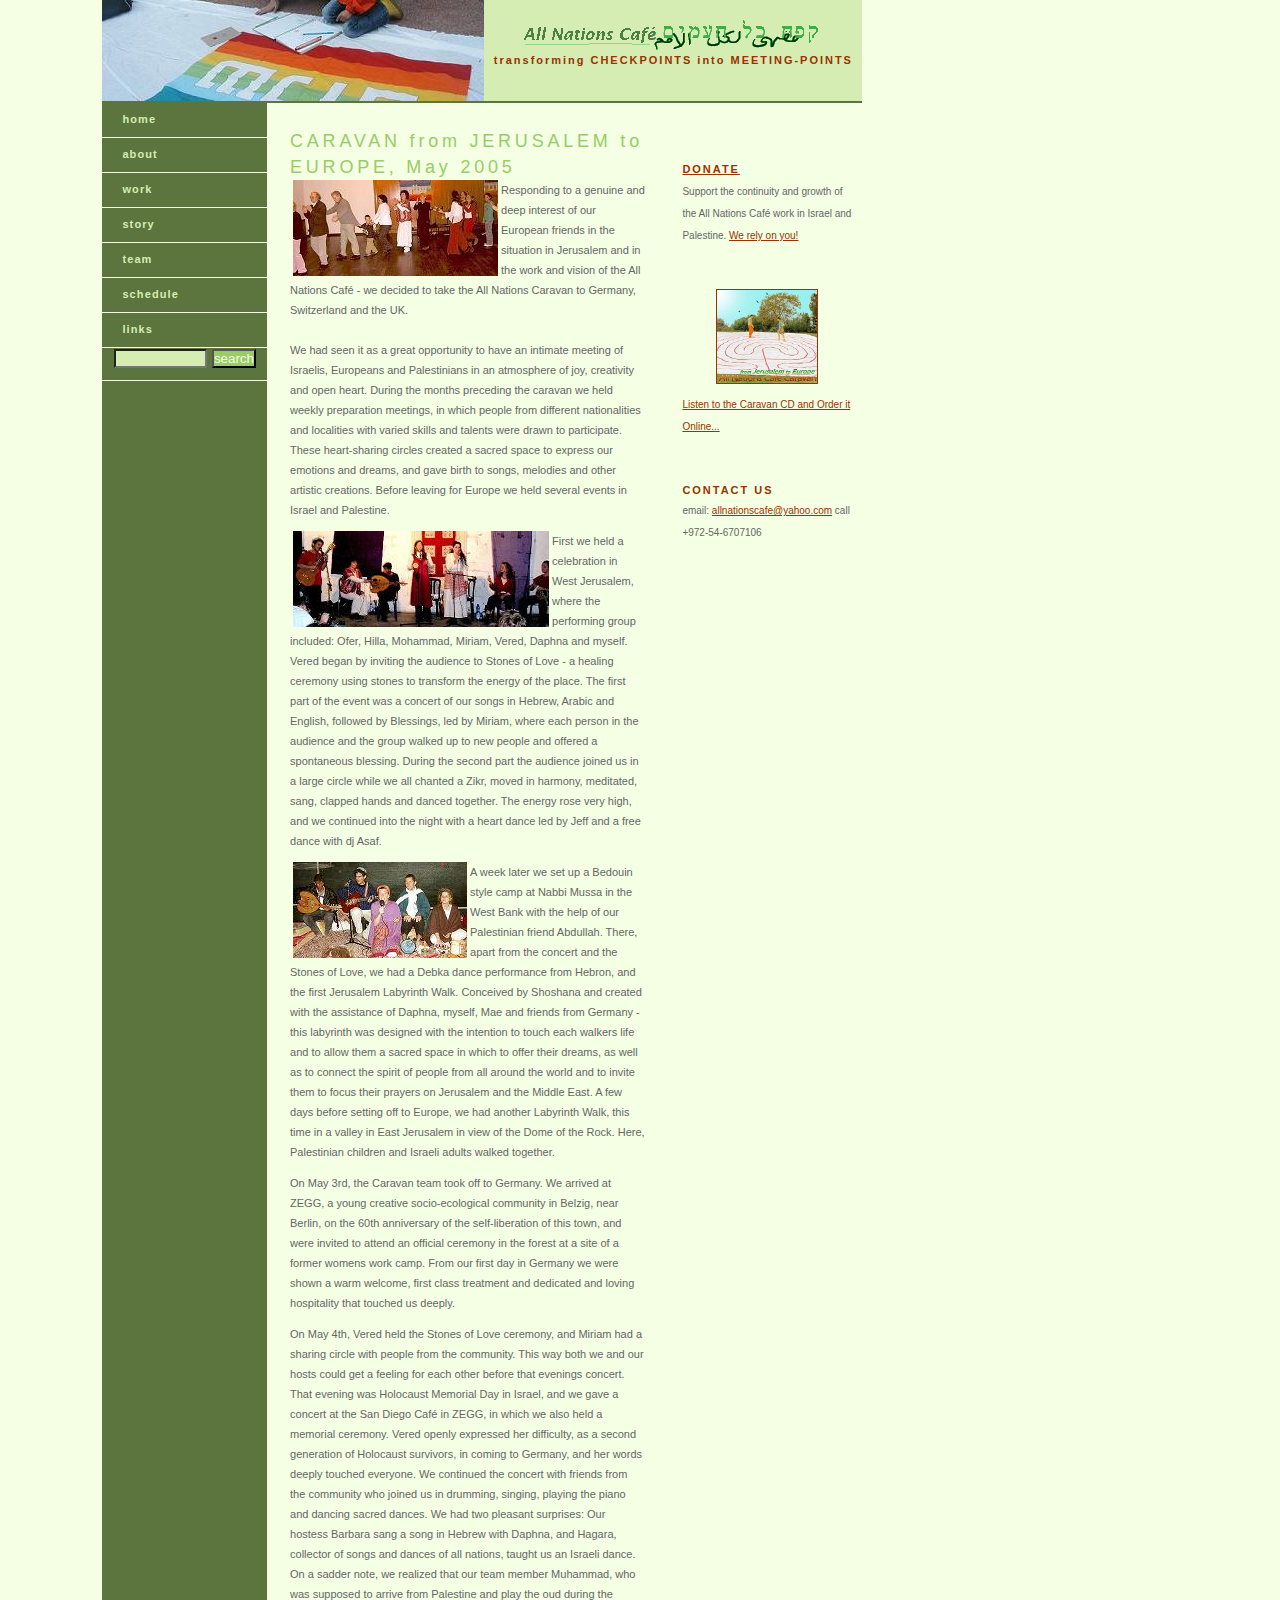
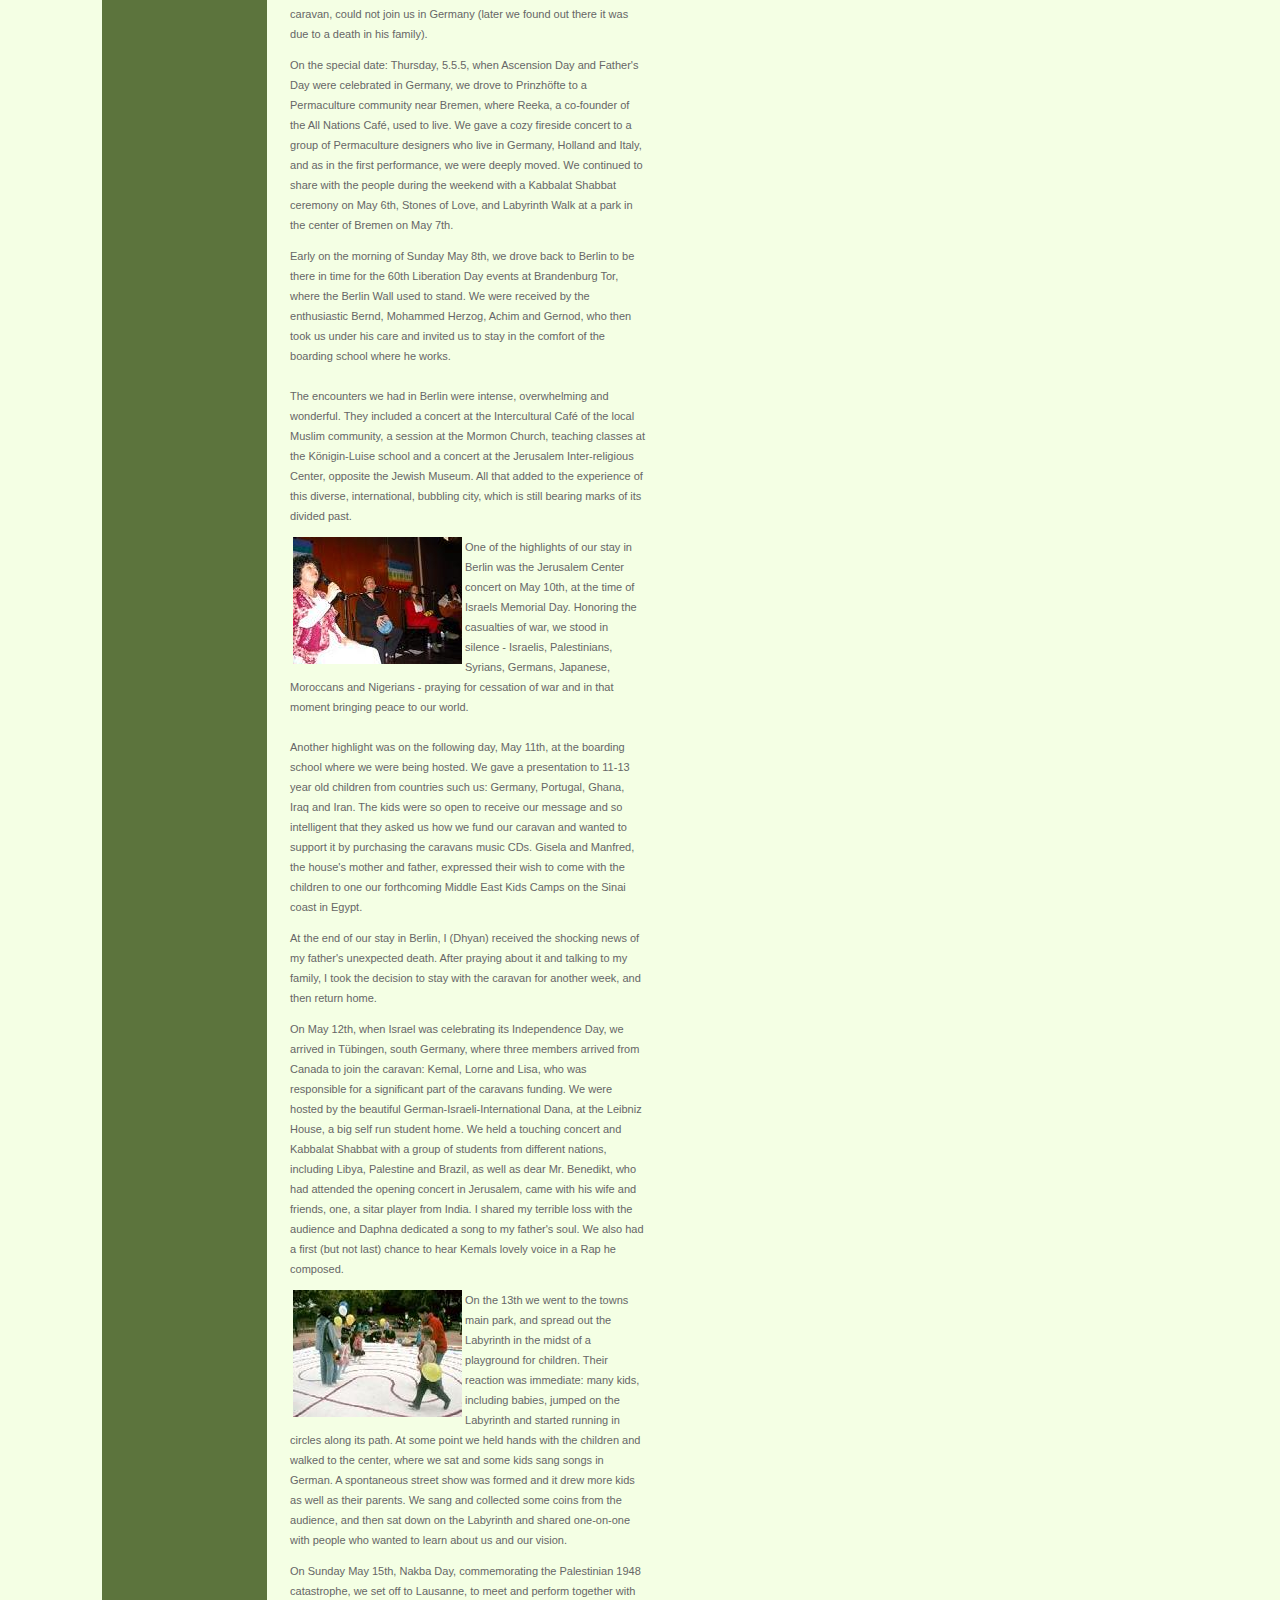
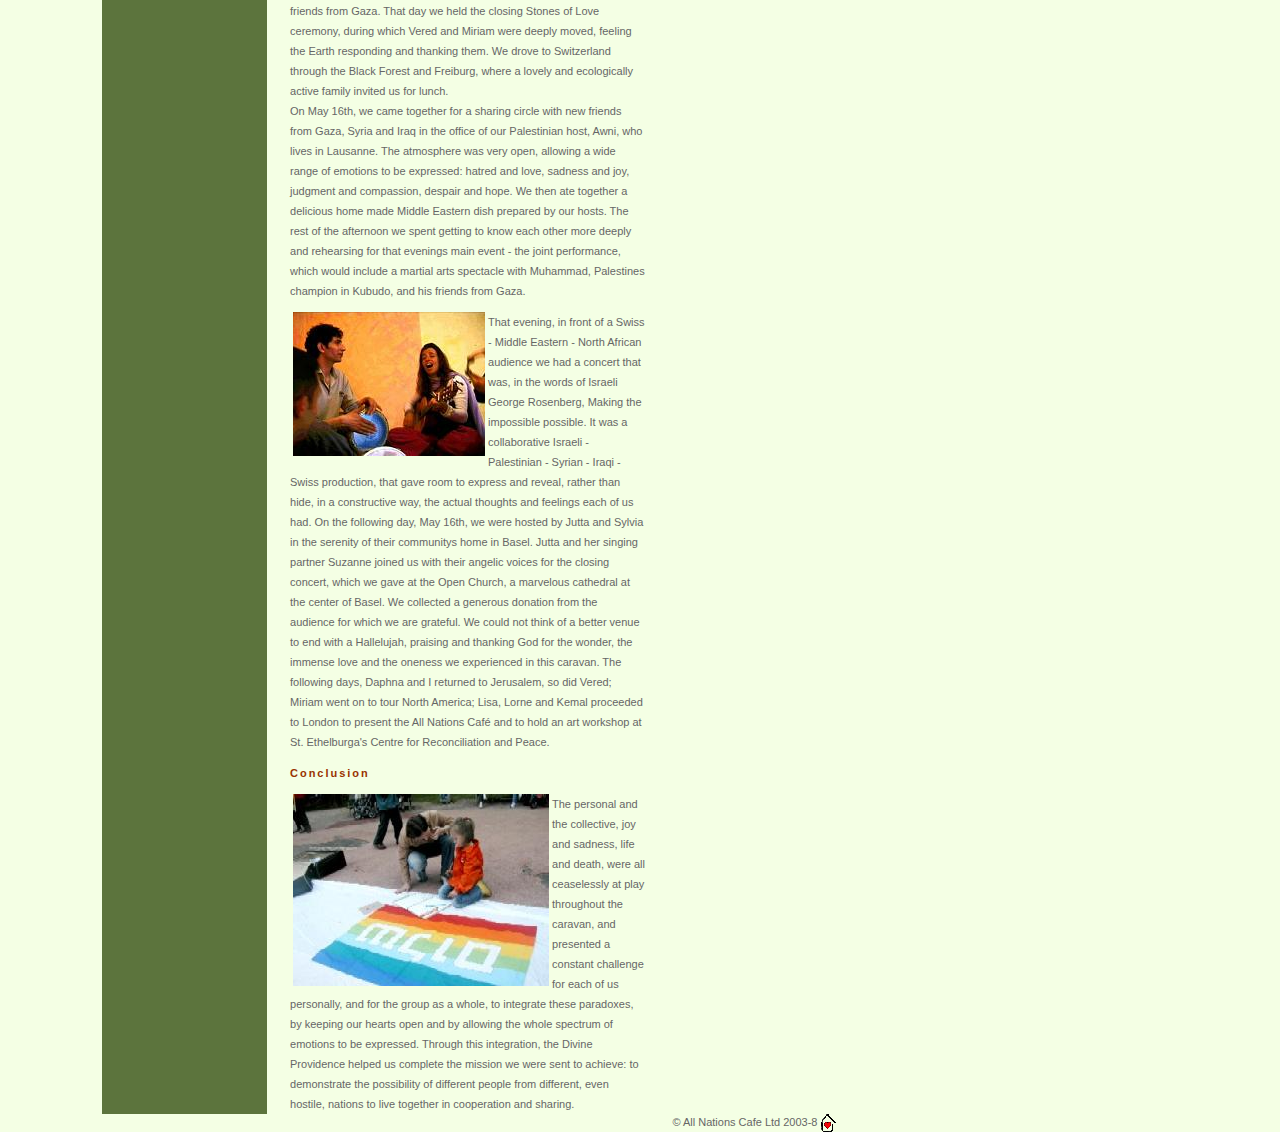
<file: europe2005.html>
<!DOCTYPE HTML PUBLIC "-//W3C//DTD HTML 4.01 Transitional//EN">
<html>
<head>
<title>All Nations Cafe - Caravan from Jerusalem to Europe 2005</title>
<meta http-equiv="Content-Type" content="text/html; charset=utf-8">
<META http-equiv="Page-Enter" content="blendTrans(Duration=1.0)">
<META http-equiv="Page-Exit" content="blendTrans(Duration=1.0)">
<link rel="stylesheet" href="ancStyle.css" type="text/css" />
<style type="text/css"></style>
</head>
<body bgcolor="#F4FFE4">
<table width="84%" height="947" border="0" align="center" cellpadding="0" cellspacing="0">
  <tr bgcolor="#D5EDB3">
    <td width="382" colspan="3" rowspan="2"><img src="images/labyrinthTubingen2005may14.jpg" alt="&copy; Tubingen, 14 May 2005" width="382" height="101" border="0"></td>
	<td width="378" height="50" colspan="3" id="logo" valign="bottom" align="center" nowrap><div align="center"><img src="images/Title3Langs.gif" alt="All Nations Cafe Title" width="300" height="30"></div></td>
  </tr>

  <tr bgcolor="#D5EDB3">
    <td height="51" colspan="3" id="tagline" valign="top" align="center"> <p><span class="subHeader">transforming CHECKPOINTS into MEETING-POINTS</span></p>    </td>
  </tr>


  <tr>
    <td colspan="6" bgcolor="#5C743D"><img src="images/mm_spacer.gif" alt="" width="1" height="2" border="0"></td>
  </tr>
 <tr>
    <td width="165" valign="top" bgcolor="#5C743D">
	<table border="0" cellspacing="0" cellpadding="0" width="165" id="navigation">
        <tr>
          <td width="165"><a href="index.php" class="navText">home</a></td>
        </tr>
        <tr>
          <td width="165"><a href="about.html" class="navText">about</a></td>
        </tr>
        <tr>
          <td width="165"><a href="projects.html" class="navText">work </a></td>
        </tr>
        <tr>
          <td width="165"><a href="history.html" class="navText">story </a></td>
        </tr>
        <tr>
          <td width="165"><a href="team.html" class="navText">team </a></td>
        </tr>
        <tr>
          <td width="165"><a href="schedule.html" class="navText">schedule</a></td>
        </tr>
        <tr>
          <td width="165"><a href="links.html" class="navText">links</a></td>
        </tr>
		<tr>
		  <td width="165" align="center" valign="bottom">
		  <FORM method=GET action=http://www.google.com/custom>  	   		
	      <input name="q" type="text" class="inputBox" value="" size="9" maxlength="255" />
	      <input name="sa" type="submit" class="button" value="search" />
	      <input type="hidden" name="cof" value="S:http://www.allnationscafe.org" />
	        <input type="hidden" name="domains" value="www.allnationscafe.org" />
	        <input type="hidden" name="sitesearch" value="www.allnationscafe.org" />
		</FORM>		  </td>
		</tr>
      </table>
 	    &nbsp;<br> 	
 	  </div></td>
    <td width="50"><img src="images/mm_spacer.gif" alt="" width="1" height="1" border="0"></td>
    <td width="305" colspan="2" valign="top"><img src="images/mm_spacer.gif" alt="" width="305" height="1" border="0"><br>
	&nbsp;<br>
	&nbsp;<br>
	<table border="0" cellspacing="0" cellpadding="0" width="355">
        <tr>
          <td width="340" class="pageName">CARAVAN from JERUSALEM to EUROPE, May 2005 </td>
		</tr>

		<tr>
          <td class="bodyText"> 
			<!-- <p class="subHeader">by Dhyan Or</p> -->
            <p align="left"> <img src="images/may0510b.jpg" alt="photo by Eric &copy;" width="205" height="96" hspace="3" border="0" align="left">Responding to a genuine and deep interest of our European friends in the situation in Jerusalem and in the work and vision of the All Nations Caf&eacute; - we decided to take the All Nations Caravan to Germany, Switzerland and the UK.<br><br>

We had seen it as a great opportunity to have an intimate meeting of Israelis, Europeans and Palestinians in an atmosphere of joy, creativity and open heart. During the months preceding the caravan we held weekly preparation meetings, in which people from different nationalities and localities with varied skills and talents were drawn to participate. These heart-sharing circles created a sacred space to express our emotions and dreams, and gave birth to songs, melodies and other artistic creations. Before leaving for Europe we held several events in Israel and Palestine. </p>

	<p align=left><img src="images/apr0507b.jpg" alt="photo by Benedikt &copy;" width="256" height="96" hspace="3" border="0" align="left">First we held a celebration in West Jerusalem, where the performing group included: Ofer, Hilla, Mohammad, Miriam, Vered, Daphna and myself. Vered began by inviting the audience to Stones of Love - a healing ceremony using stones to transform the energy of the place. The first part of the event was a concert of our songs in Hebrew, Arabic and English, followed by Blessings, led by Miriam, where each person in the audience and the group walked up to new people and offered a spontaneous blessing. During the second part the audience joined us in a large circle while we all chanted a Zikr, moved in harmony, meditated, sang, clapped hands and danced together. The energy rose very high, and we continued into the night with a heart dance led by Jeff and a free dance with dj Asaf.</p>
	<p align=left><img src="images/apr0515a.jpg" alt="photo by Marion &copy;" width="174" height="96" hspace="3" border="0" align="left">A week later we set up a Bedouin style camp at Nabbi Mussa in the West Bank with the help of our Palestinian friend Abdullah. There, apart from the concert and the Stones of Love, we had a Debka dance performance from Hebron, and the first Jerusalem Labyrinth Walk. Conceived by Shoshana and created with the assistance of Daphna, myself, Mae and friends from Germany - this labyrinth was designed with the intention to touch each walkers life and to allow them a sacred space in which to offer their dreams, as well as to connect the spirit of people from all around the world and to invite them to focus their prayers on Jerusalem and the Middle East.

A few days before setting off to Europe, we had another Labyrinth Walk, this time in a valley in East Jerusalem in view of the Dome of the Rock. Here, Palestinian children and Israeli adults walked together.</p>

	<p>On May 3rd, the Caravan team took off to Germany. We arrived at ZEGG, a young creative socio-ecological community in Belzig, near Berlin, on the 60th anniversary of the self-liberation of this town, and were invited to attend an official ceremony in the forest at a site of a former womens work camp. From our first day in Germany we were shown a warm welcome, first class treatment and dedicated and loving hospitality that touched us deeply.</p>
	<p>On May 4th, Vered held the Stones of Love ceremony, and Miriam had a sharing circle with people from the community. This way both we and our hosts could get a feeling for each other before that evenings concert. That evening was Holocaust Memorial Day in Israel, and we gave a concert at the San Diego Caf&eacute; in ZEGG, in which we also held a memorial ceremony. Vered openly expressed her difficulty, as a second generation of Holocaust survivors, in coming to Germany, and her words deeply touched everyone. We continued the concert with friends from the community who joined us in drumming, singing, playing the piano and dancing sacred dances. We had two pleasant surprises: Our hostess Barbara sang a song in Hebrew with Daphna, and Hagara, collector of songs and dances of all nations, taught us an Israeli dance. On a sadder note, we realized that our team member Muhammad, who was supposed to arrive from Palestine and play the oud during the caravan, could not join us in Germany (later we found out there it was due to a death in his family).</p>
	<p>On the special date: Thursday, 5.5.5, when Ascension Day and Father's Day were celebrated in Germany, we drove to Prinzh&ouml;fte to a Permaculture community near Bremen, where Reeka, a co-founder of the All Nations Caf&eacute;, used to live. We gave a cozy fireside concert to a group of Permaculture designers who live in Germany, Holland and Italy, and as in the first performance, we were deeply moved. We continued to share with the people during the weekend with a Kabbalat Shabbat ceremony on May 6th, Stones of Love, and Labyrinth Walk at a park in the center of Bremen on May 7th.</p>
	<p>Early on the morning of Sunday May 8th, we drove back to Berlin to be there in time for the 60th Liberation Day events at Brandenburg Tor, where the Berlin Wall used to stand. We were received by the enthusiastic Bernd, Mohammed Herzog, Achim and Gernod, who then took us under his care and invited us to stay in the comfort of the boarding school where he works.<br><br>
	  
	  The encounters we had in Berlin were intense, overwhelming and wonderful. They included a concert at the Intercultural Caf&eacute; of the local Muslim community, a session at the Mormon Church, teaching classes at the K&ouml;nigin-Luise school and a concert at the Jerusalem Inter-religious Center, opposite the Jewish Museum. All that added to the experience of this diverse, international, bubbling city, which is still bearing marks of its divided past.</p>
	<p align=left>
<img src="images/may0510c.jpg" alt="photo by Eric &copy;" width="169" height="127" hspace="3" border="0" align="left">One of the highlights of our stay in Berlin was the Jerusalem Center concert on May 10th, at the time of Israels Memorial Day. Honoring the casualties of war, we stood in silence - Israelis, Palestinians, Syrians, Germans, Japanese, Moroccans and Nigerians - praying for cessation of war and in that moment bringing peace to our world.<br><br>

Another highlight was on the following day, May 11th, at the boarding school where we were being hosted. We gave a presentation to 11-13 year old children from countries such us: Germany, Portugal, Ghana, Iraq and Iran. The kids were so open to receive our message and so intelligent that they asked us how we fund our caravan and wanted to support it by purchasing the caravans music CDs. Gisela and Manfred, the house's mother and father, expressed their wish to come with the children to one our forthcoming Middle East Kids Camps on the Sinai coast in Egypt.</p>

<p>At the end of our stay in Berlin, I (Dhyan) received the shocking news of my father's unexpected death. After praying about it and talking to my family, I took the decision to stay with the caravan for another week, and then return home.</p>
<p>On May 12th, when Israel was celebrating its Independence Day, we arrived in T&uuml;bingen, south Germany, where three members arrived from Canada to join the caravan: Kemal, Lorne and Lisa, who was responsible for a significant part of the caravans funding.
  
  We were hosted by the beautiful German-Israeli-International Dana, at the Leibniz House, a big self run student home. We held a touching concert and Kabbalat Shabbat with a group of students from different nations, including Libya, Palestine and Brazil, as well as dear Mr. Benedikt, who had attended the opening concert in Jerusalem, came with his wife and friends, one, a sitar player from India. I shared my terrible loss with the audience and Daphna dedicated a song to my father's soul. We also had a first (but not last) chance to hear Kemals lovely voice in a Rap he composed.
  
</p>
<p align=left>
<img src="images/may0514d.jpg" alt="photo by Miriam &copy;" width="169" height="127" hspace="3" border="0" align="left">On the 13th we went to the towns main park, and spread out the Labyrinth in the midst of a playground for children. Their reaction was immediate: many kids, including babies, jumped on the Labyrinth and started running in circles along its path. At some point we held hands with the children and walked to the center, where we sat and some kids sang songs in German. A spontaneous street show was formed and it drew more kids as well as their parents. We sang and collected some coins from the audience, and then sat down on the Labyrinth and shared one-on-one with people who wanted to learn about us and our vision.</p>
<p align=left>On Sunday May 15th, Nakba Day, commemorating the Palestinian 1948 catastrophe, we set off to Lausanne, to meet and perform together with friends from Gaza. That day we held the closing Stones of Love ceremony, during which Vered and Miriam were deeply moved, feeling the Earth responding and thanking them. We drove to Switzerland through the Black Forest and Freiburg, where a lovely and ecologically active family invited us for lunch.<br>
  
  On May 16th, we came together for a sharing circle with new friends from Gaza, Syria and Iraq in the office of our Palestinian host, Awni, who lives in Lausanne. The atmosphere was very open, allowing a wide range of emotions to be expressed: hatred and love, sadness and joy, judgment and compassion, despair and hope. We then ate together a delicious home made Middle Eastern dish prepared by our hosts. The rest of the afternoon we spent getting to know each other more deeply and rehearsing for that evenings main event - the joint performance, which would include a martial arts spectacle with Muhammad, Palestines champion in Kubudo, and his friends from Gaza.</p>
<p align=left><img src="images/may0516n.jpg" alt="Friends from Gaza, Baghdad and Jerusalem, photo by Miriam &copy;" width="192" height="144" hspace="3" border="0" align="left">That evening, in front of a Swiss - Middle Eastern - North African audience we had a concert that was, in the words of Israeli George Rosenberg, Making the impossible possible. It was a collaborative Israeli - Palestinian - Syrian - Iraqi - Swiss production, that gave room to express and reveal, rather than hide, in a constructive way, the actual thoughts and feelings each of us had.

On the following day, May 16th, we were hosted by Jutta and Sylvia in the serenity of their communitys home in Basel. Jutta and her singing partner Suzanne joined us with their angelic voices for the closing concert, which we gave at the Open Church, a marvelous cathedral at the center of Basel. We collected a generous donation from the audience for which we are grateful. We could not think of a better venue to end with a Hallelujah, praising and thanking God for the wonder, the immense love and the oneness we experienced in this caravan.

The following days, Daphna and I returned to Jerusalem, so did Vered; Miriam went on to tour North America; Lisa, Lorne and Kemal proceeded to London to present the All Nations Caf&eacute; and to hold an art workshop at St. Ethelburga's Centre for Reconciliation and Peace.</p>
<span class="subHeader">Conclusion</span>
<p>
<img src="images/may0514a.jpg" alt="photo by Miriam &copy;" hspace="3" border="0" align="left" />The personal and the collective, joy and sadness, life and death, were all ceaselessly at play throughout the caravan, and presented a constant challenge for each of us personally, and for the group as a whole, to integrate these paradoxes, by keeping our hearts open and by allowing the whole spectrum of emotions to be expressed.

Through this integration, the Divine Providence helped us complete the mission we were sent to achieve: to demonstrate the possibility of different people from different, even hostile, nations to live together in cooperation and sharing.  </p>
</td>
        </tr>
      </table>
    </td>
    <td width="50"><img src="images/mm_spacer.gif" alt="" width="1" height="1" border="0"></td>
        <td width="190" valign="top"><br>
		&nbsp;<br>
		<table border="0" cellspacing="0" cellpadding="0" width="190" id="leftcol">

	   <tr>
       <td width="10"><img src="images/mm_spacer.gif" alt="" width="10" height="1" border="0"></td>
		<td width="170" class="smallText"><br>
			<p><span class="subHeader"><a href="donate.html" target="_self">DONATE</a></span><a href="donate.html"><br>
  </a>Support the continuity and growth of the All Nations Caf&eacute; work in Israel and Palestine. <a href="donate.html">We rely on you!</a></p>
			<p>&nbsp;</p>
			<p align="center"><span class="subHeader"><a href="caravanCD.html"><img src="images/caravancds.jpg" alt="Caravan CD Cover, by Dhyan &copy;" width="100" height="93" border="1" /></a></span></p>
			<p class="smallText"><a href="caravanCD.html">Listen to the Caravan CD and Order it Online...</a></p>
			<p class="smallText">&nbsp;</p>
			<p><span class="subHeader"> CONTACT US </span><br>
			email: <a href="mailto:allnationscafe@yahoo.com">allnationscafe@yahoo.com</a> call +972-54-6707106 </p>
			<p>&nbsp; </p>
			<br>
			&nbsp;<br>          </td>
         <td width="10">&nbsp;</td>
        </tr>
            </table>	</td>
	<td width="100%">&nbsp;</td>
  </tr>
  <tr>
    <td width="165">&nbsp;</td>
    <td width="50">&nbsp;</td>
    <td width="167">&nbsp;</td>
    <td width="138">&nbsp;</td>
    <td width="50">&nbsp;</td>
    <td width="190">&copy; All Nations Cafe Ltd 2003-8 <img src="images/logo.gif" alt="All Nations Cafe Logo &copy;" width="15" height="18" align="absmiddle" /></td>
  </tr>
  
</table>

<script type="text/javascript">
var gaJsHost = (("https:" == document.location.protocol) ? "https://ssl." : "http://www.");
document.write(unescape("%3Cscript src='" + gaJsHost + "google-analytics.com/ga.js' type='text/javascript'%3E%3C/script%3E"));
</script>
<script type="text/javascript">
var pageTracker = _gat._getTracker("UA-4456556-1");
pageTracker._initData();
pageTracker._trackPageview();
</script>

</body>
</html>
</file>
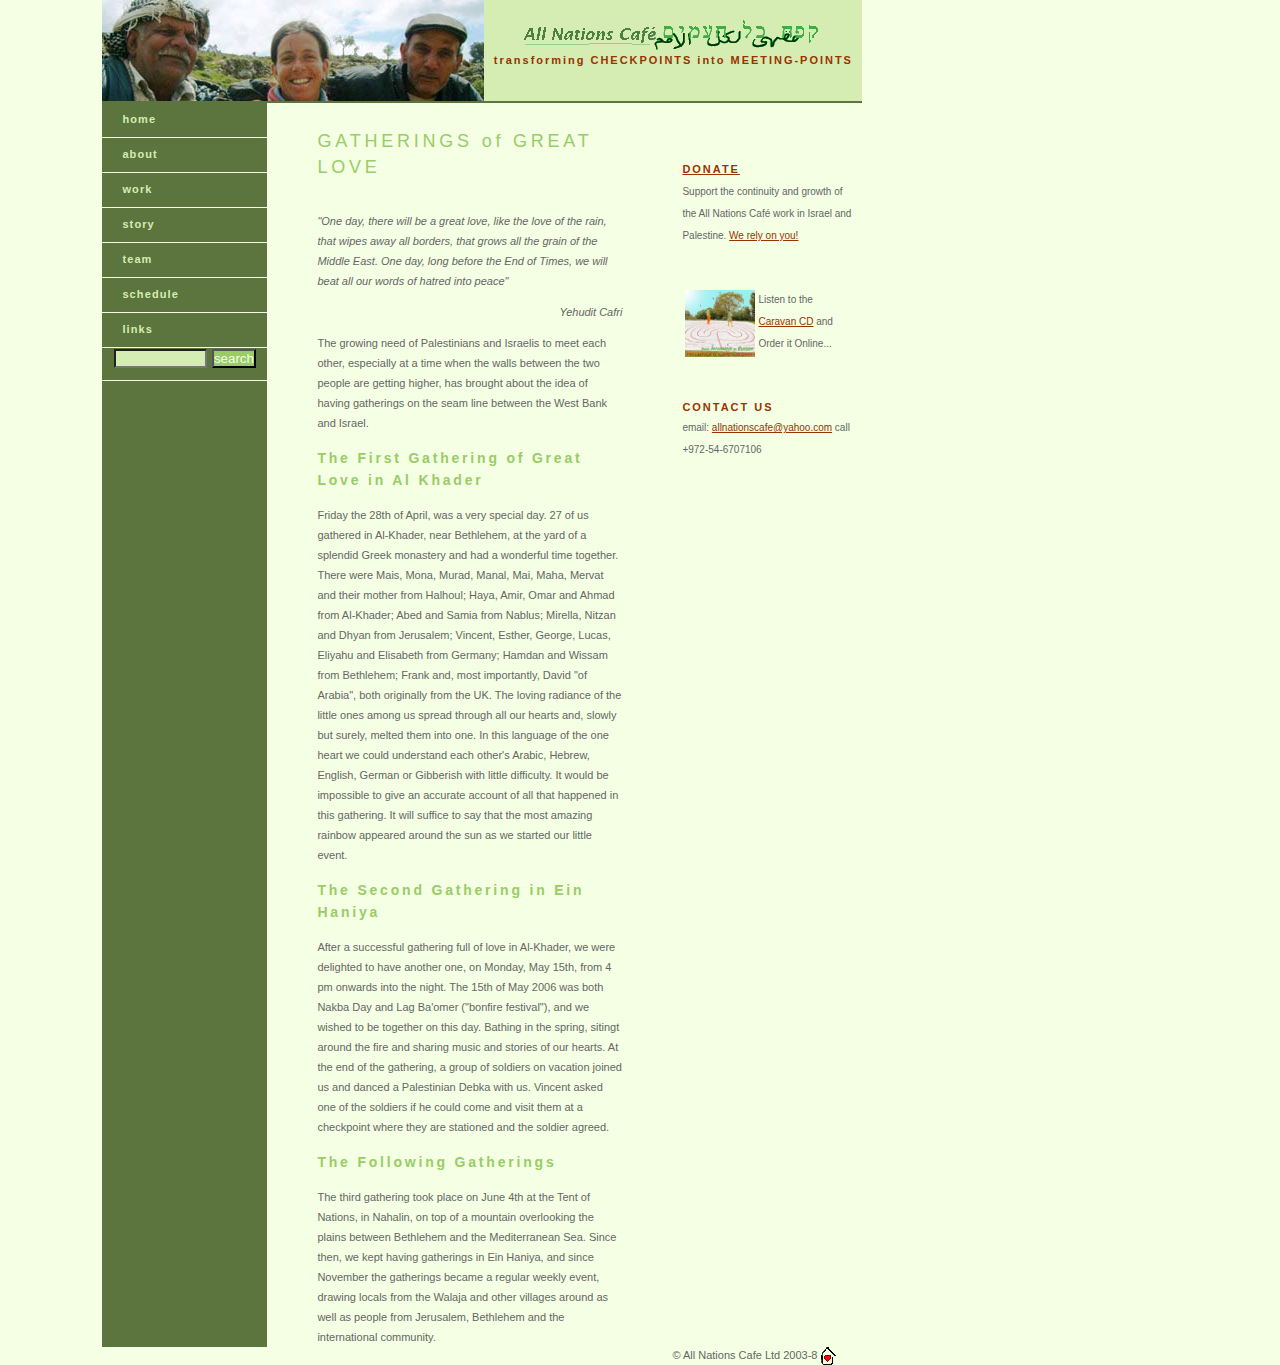
<file: ggl2006.html>
<!DOCTYPE HTML PUBLIC "-//W3C//DTD HTML 4.01 Transitional//EN">
<html>
<head>
<title>All Nations Cafe - Gatherings of Great Love</title>
<meta http-equiv="Content-Type" content="text/html; charset=utf-8">
<META http-equiv="Page-Enter" content="blendTrans(Duration=1.0)">
<META http-equiv="Page-Exit" content="blendTrans(Duration=1.0)">
<link rel="stylesheet" href="ancStyle.css" type="text/css" />
<style type="text/css"></style>
</head>
<body bgcolor="#F4FFE4">
<table width="84%" height="947" border="0" align="center" cellpadding="0" cellspacing="0">
  <tr bgcolor="#D5EDB3">
    <td width="382" colspan="3" rowspan="2"><img src="images/Trio2007mar27.jpg" alt="&copy; by Dhyan, 27 Mar 2007" width="382" height="101" border="0"></td>
    <td width="378" height="50" colspan="3" id="logo" valign="bottom" align="center" nowrap><div align="center"><img src="images/Title3Langs.gif" alt="All Nations Cafe Title" width="300" height="30"></div></td>
  </tr>

  <tr bgcolor="#D5EDB3">
    <td height="51" colspan="3" id="tagline" valign="top" align="center"> <p><span class="subHeader">transforming CHECKPOINTS into MEETING-POINTS</span></p>    </td>
  </tr>


  <tr>
    <td colspan="6" bgcolor="#5C743D"><img src="images/mm_spacer.gif" alt="" width="1" height="2" border="0"></td>
  </tr>
 <tr>
    <td width="165" valign="top" bgcolor="#5C743D">
	<table border="0" cellspacing="0" cellpadding="0" width="165" id="navigation">
        <tr>
          <td width="165"><a href="index.php" class="navText">home</a></td>
        </tr>
        <tr>
          <td width="165"><a href="about.html" class="navText">about</a></td>
        </tr>
        <tr>
          <td width="165"><a href="projects.html" class="navText">work </a></td>
        </tr>
        <tr>
          <td width="165"><a href="history.html" class="navText">story </a></td>
        </tr>
        <tr>
          <td width="165"><a href="team.html" class="navText">team </a></td>
        </tr>
        <tr>
          <td width="165"><a href="schedule.html" class="navText">schedule</a></td>
        </tr>
        <tr>
          <td width="165"><a href="links.html" class="navText">links</a></td>
        </tr>
		<tr>
		  <td width="165" align="center" valign="bottom">
		  <FORM method=GET action=http://www.google.com/custom>  	   		
	      <input name="q" type="text" class="inputBox" value="" size="9" maxlength="255" />
	      <input name="sa" type="submit" class="button" value="search" />
	      <input type="hidden" name="cof" value="S:http://www.allnationscafe.org" />
	        <input type="hidden" name="domains" value="www.allnationscafe.org" />
	        <input type="hidden" name="sitesearch" value="www.allnationscafe.org" />
		</FORM>		  </td>
		</tr>
      </table>
 	    &nbsp;<br> 	
 	  </div></td>
    <td width="50"><img src="images/mm_spacer.gif" alt="" width="1" height="1" border="0"></td>
    <td width="305" colspan="2" valign="top"><img src="images/mm_spacer.gif" alt="" width="305" height="1" border="0"><br>
	&nbsp;<br>
	&nbsp;<br>
	<table border="0" cellspacing="0" cellpadding="0" width="305">
        <tr>
          <td class="pageName">GATHERINGS of GREAT LOVE  </td>
		</tr>

		<tr>
          <td class="bodyText"><p class="subHeader">&nbsp;</p>
            <p align="left"><cite>&quot;One day, there will be a great love, like the love of the rain, that wipes away all borders, that grows all the grain of the Middle East. One day, long before the End of Times, we will beat all our words of hatred into peace&quot;</cite></p> 
            <p align="right"><em>Yehudit Cafri</em></p>

            <p>The growing need of Palestinians and Israelis to meet each other, especially at a time when the walls between the two people are getting higher, has brought about the idea of having gatherings on the seam line between the West Bank and Israel.</p>
            <p class="subName">The First Gathering of Great Love in Al Khader </p>
            <p>Friday the 28th of April, was a very special day. 27 of us gathered in Al-Khader, near Bethlehem, at the yard of a splendid Greek monastery and had a wonderful time together. There were Mais, Mona, Murad, Manal, Mai, Maha, Mervat and their mother from Halhoul; Haya, Amir, Omar and Ahmad from Al-Khader; Abed and Samia from Nablus; Mirella, Nitzan and Dhyan from Jerusalem; Vincent, Esther, George, Lucas, Eliyahu and Elisabeth from Germany; Hamdan and Wissam from Bethlehem; Frank and, most importantly, David &quot;of Arabia&quot;, both originally from the UK. The loving radiance of the little ones among us spread through all our hearts and, slowly but surely, melted them into one. In this language of the one heart we could understand each other's Arabic, Hebrew, English, German or Gibberish with little difficulty. It would be impossible to give an accurate account of all that happened in this gathering. It will suffice to say that the most amazing rainbow appeared around the sun as we started our little event.</p>
            <p class="subName">The Second Gathering in Ein Haniya </p>
            <p>After a successful gathering full of love in Al-Khader, we were delighted to have another one, on Monday, May 15th, from 4 pm onwards into the night. The 15th of May 2006 was both Nakba Day and Lag Ba'omer (&quot;bonfire festival&quot;), and we wished to be together on this day. Bathing in the spring, sitingt around the fire and sharing music and stories of our hearts. At the end of the gathering, a group of soldiers on vacation joined us and danced a Palestinian Debka with us. Vincent asked one of the soldiers if he could come and visit them at a checkpoint where they are stationed and the soldier agreed. </p>
            <p class="subName">The Following Gatherings</p>
            <p>The third gathering took place on June 4th at the Tent of Nations, in Nahalin, on top of a mountain overlooking the plains between Bethlehem and the Mediterranean Sea. Since then, we kept having gatherings in Ein Haniya, and since November the gatherings became a regular weekly event, drawing locals from the Walaja and other villages around as well as people from Jerusalem, Bethlehem and the international community.</p></td>
        </tr>
      </table>
    </td>
    <td width="50"><img src="images/mm_spacer.gif" alt="" width="1" height="1" border="0"></td>
        <td width="190" valign="top"><br>
		&nbsp;<br>
		<table border="0" cellspacing="0" cellpadding="0" width="190" id="leftcol">

	   <tr>
       <td width="10"><img src="images/mm_spacer.gif" alt="" width="10" height="1" border="0"></td>
		<td width="170" class="smallText"><br>
			<p><span class="subHeader"><a href="donate.html" target="_self">DONATE</a></span><a href="donate.html"><br>
  </a>Support the continuity and growth of the All Nations Caf&eacute; work in Israel and Palestine. <a href="donate.html">We rely on you!</a></p>
			<p>&nbsp;</p>
		  <p align="left"><span class="subHeader"><a href="caravanCD.html"><img src="images/caravancds.jpg" alt="Caravan CD Cover, by Dhyan &copy;" width="70" height="67" hspace="3" vspace="1" border="0" align="left" /></a></span>Listen to the <a href="caravanCD.html">Caravan CD</a> and Order it Online...</p>
			<p>&nbsp;</p>
			<p><span class="subHeader">CONTACT US </span><br>
			  email: <a href="mailto:allnationscafe@yahoo.com">allnationscafe@yahoo.com</a> call +972-54-6707106 </p>
			<p>&nbsp; </p>
			<br>
			&nbsp;<br>          </td>
         <td width="10">&nbsp;</td>
        </tr>
      </table>	</td>
	<td width="100%">&nbsp;</td>
  </tr>
  <tr>
    <td width="165">&nbsp;</td>
    <td width="50">&nbsp;</td>
    <td width="167">&nbsp;</td>
    <td width="138">&nbsp;</td>
    <td width="50">&nbsp;</td>
    <td width="190">&copy; All Nations Cafe Ltd 2003-8 <img src="images/logo.gif" alt="All Nations Cafe Logo &copy;" width="15" height="18" align="absmiddle" /></td>
  </tr>
  
</table>

<script type="text/javascript">
var gaJsHost = (("https:" == document.location.protocol) ? "https://ssl." : "http://www.");
document.write(unescape("%3Cscript src='" + gaJsHost + "google-analytics.com/ga.js' type='text/javascript'%3E%3C/script%3E"));
</script>
<script type="text/javascript">
var pageTracker = _gat._getTracker("UA-4456556-1");
pageTracker._initData();
pageTracker._trackPageview();
</script>

</body>
</html>
</file>
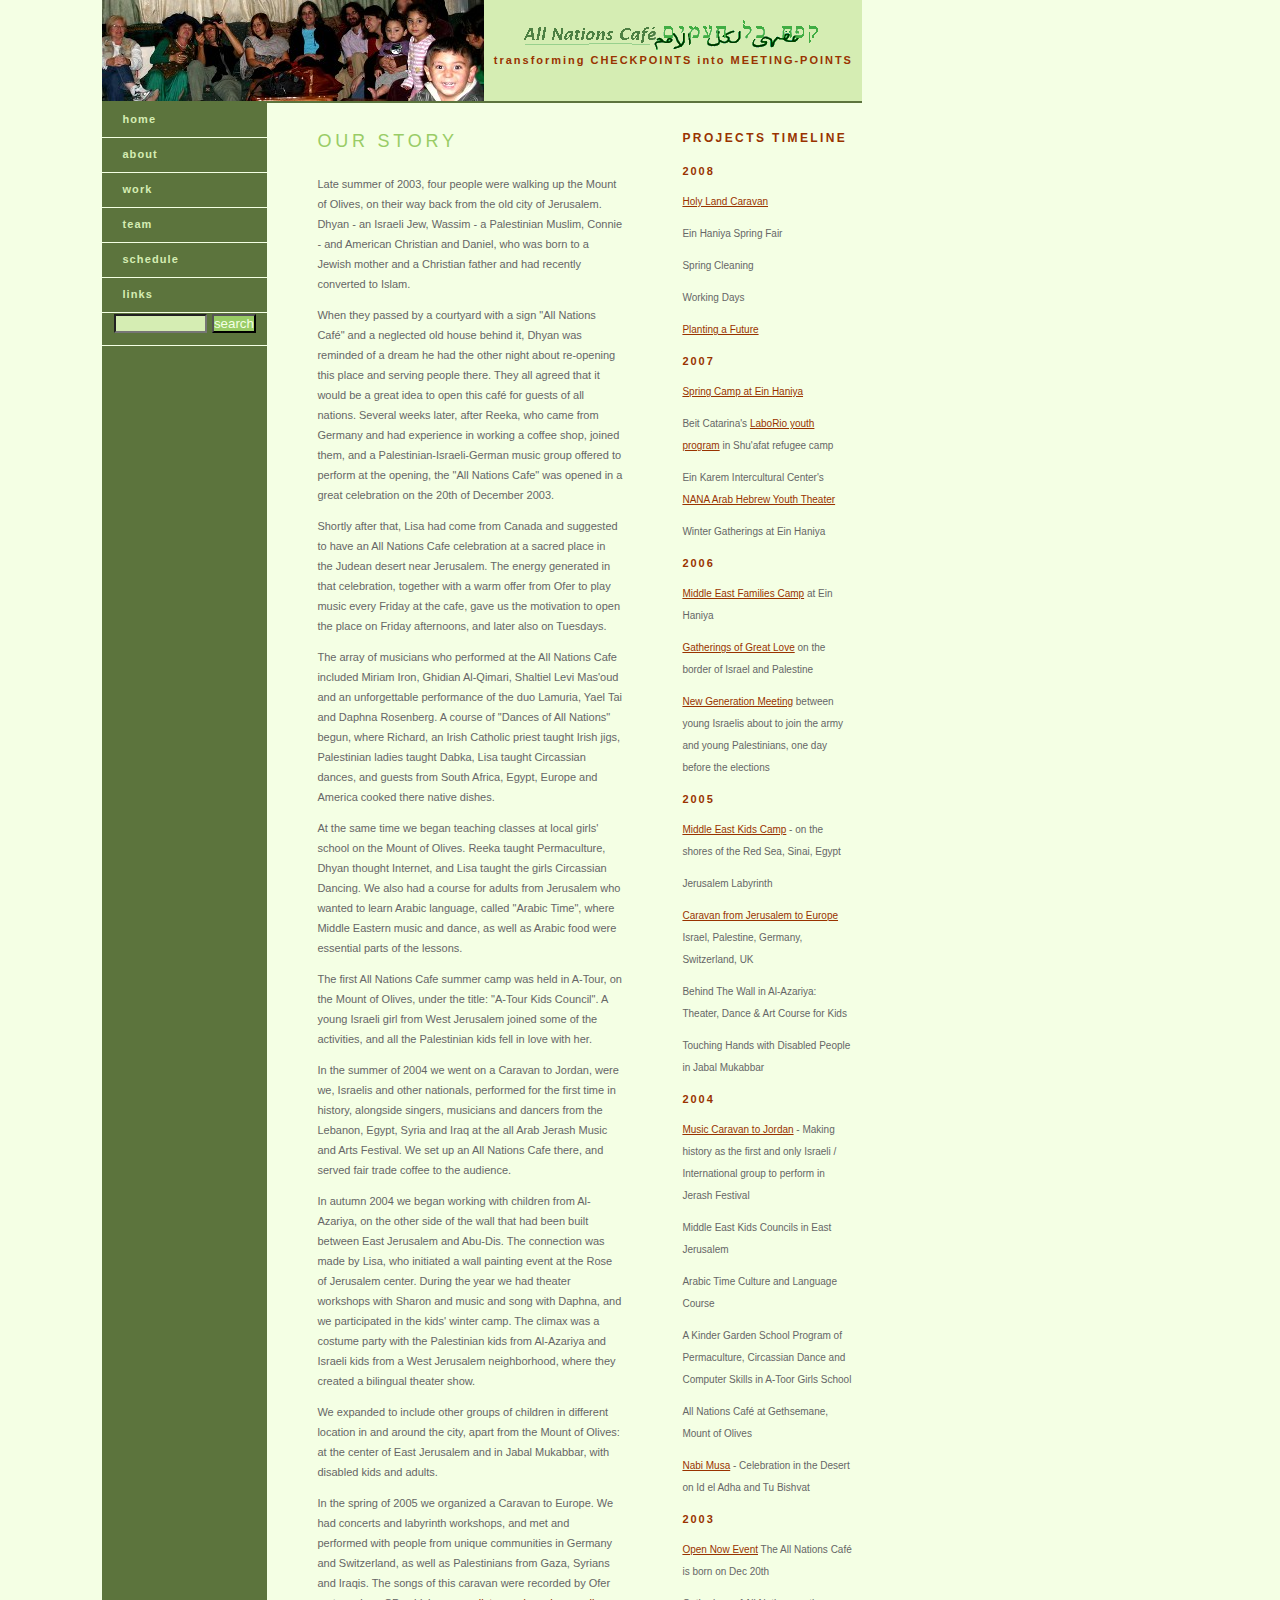
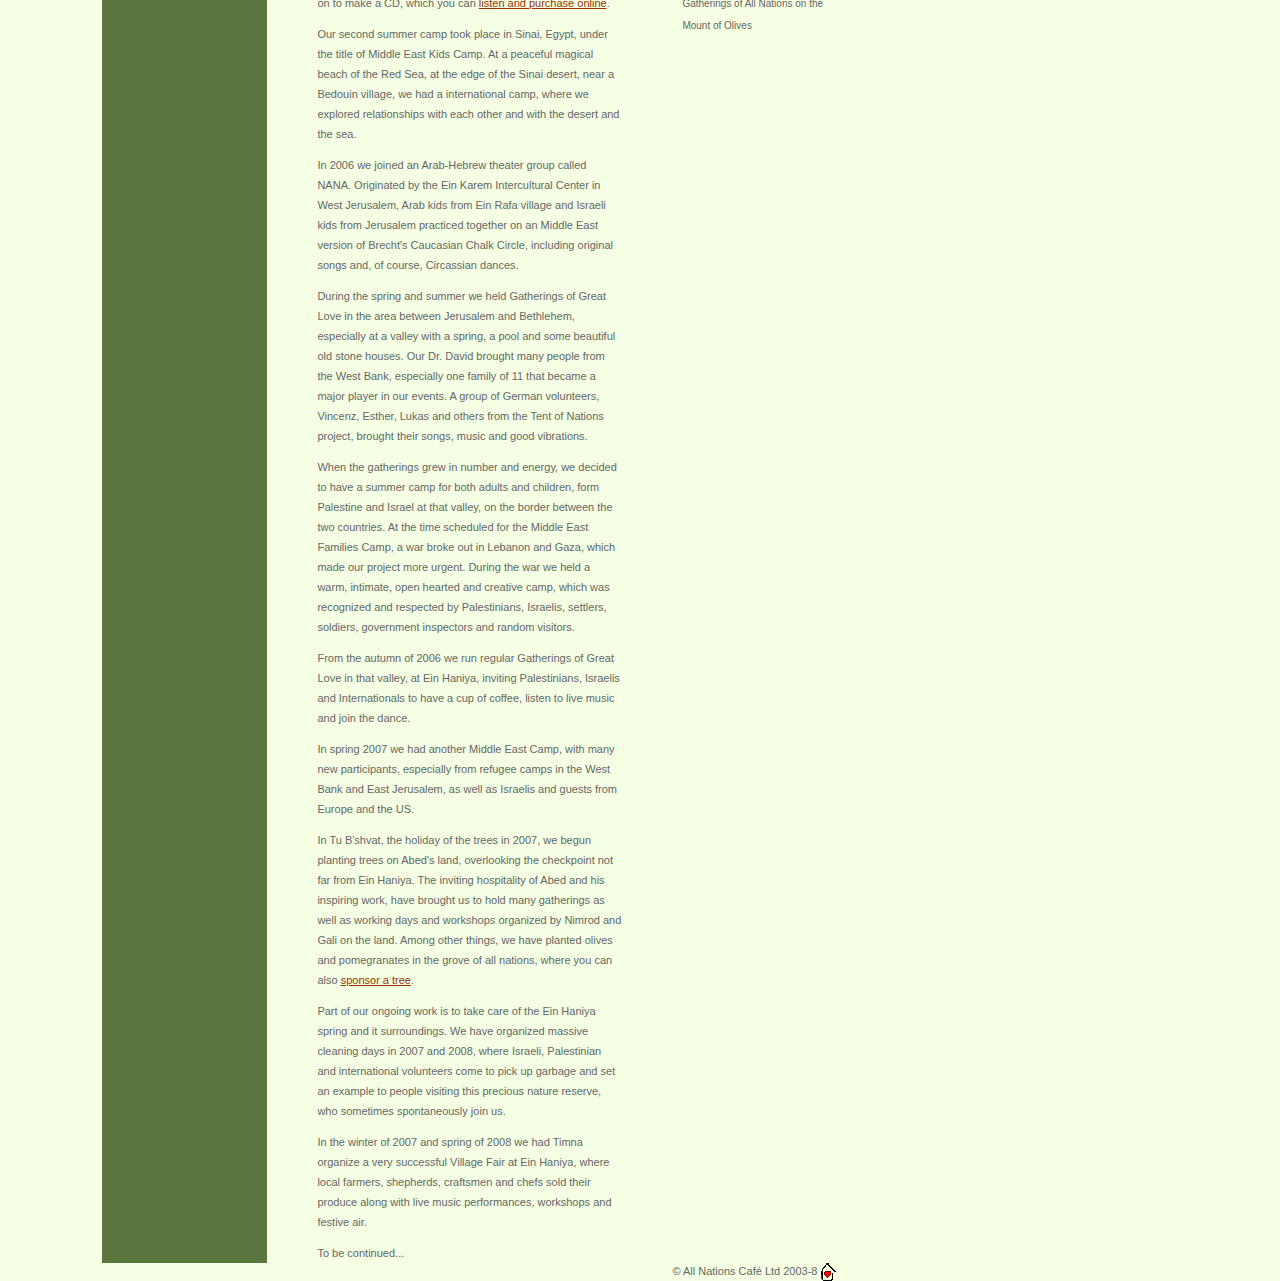
<file: history.html>
<!DOCTYPE HTML PUBLIC "-//W3C//DTD HTML 4.01 Transitional//EN">
<html>
<head>
<title>All Nations Cafe - Story</title>
<meta http-equiv="Content-Type" content="text/html; charset=utf-8">
<META http-equiv="Page-Enter" content="blendTrans(Duration=1.0)">
<META http-equiv="Page-Exit" content="blendTrans(Duration=1.0)">
<meta name="keywords" content="peace, jerusalem, middle east, cafe, coffee, coffee shop, fair trade, music, jam session, musicians for peace, festival, celebration, show, dance, circassian, debka, irish, nabi mussa, nabi musa, nebi musa, nebi mussa, higher state, one state solution, fairly traded, all nations, all nations cafe, all nations caf&eacute;, all religions, jews, muslims, christians, humanity, individuality, creativity, sharing, cocreating, cooperation, working together, poetry, events jerusalem, events israel, heart, heart to heart, organic, wholesome,  atmosphere, harmony, beauty, sustainability, israel, palestine, jordan, amman, jerash, east jerusalem, al quds, holy land, gethsemane, mount of the olives, mount of olives, the mount of the olives, temple mount, golden gate, wailing wall, al aqsa, al aqsa mosque, golden dome, dome of the rock, dome of omar, kidron valley, valley of the king, palestinian children, east jerusalem schools, sunday school, new ideas, peace initiative, peace middle east, peace conference, ibrahim abu el hawa, Dhyan Or, Lisa Talesnick, Abed Abd Raba, dhyan, ulrike oemisch, reeka, lisa, ofer golany, peace prayer, peace meditation, peace vigil, holy land tours, birth right, peace cafe, a cup of peace, conference, paper, abstract, one democratic state, basel, lausanne, geneva, somerset, glastonbury, cheddar, burnham on sea, london, bremen, berlin, wolfsburg, tubingen,zurich,schwamendingen,ein haniya,walaja,bethlehem,beit jala,dheishe refugee camp,shuafat refugee camp,malha,emek refaim,ein lavan,biblical zoo,malha train station,caravan,eco tourism">
<link rel="stylesheet" href="ancStyle.css" type="text/css" />
<style type="text/css"></style>
</head>
<body bgcolor="#F4FFE4">
<table width="84%" height="947" border="0" align="center" cellpadding="0" cellspacing="0">
  <tr bgcolor="#D5EDB3">
    <td width="382" colspan="3" rowspan="2"><img src="images/RoashHashanahEidElFitr.jpg" alt="&copy; by Simona, 30 Sep 2008" width="382" height="101" border="0"></td>
    <td width="378" height="50" colspan="3" id="logo" valign="bottom" align="center" nowrap><div align="center"><img src="images/Title3Langs.gif" alt="All Nations Cafe Title" width="300" height="30"></div></td>
  </tr>

  <tr bgcolor="#D5EDB3">
    <td height="51" colspan="3" id="tagline" valign="top" align="center"> <p><span class="subHeader">transforming CHECKPOINTS into MEETING-POINTS</span></p>    </td>
  </tr>


  <tr>
    <td colspan="6" bgcolor="#5C743D"><img src="images/mm_spacer.gif" alt="" width="1" height="2" border="0"></td>
  </tr>
 <tr>
    <td width="165" valign="top" bgcolor="#5C743D">
	<table border="0" cellspacing="0" cellpadding="0" width="165" id="navigation">
        <tr>
          <td width="165"><a href="index.php" class="navText">home</a></td>
        </tr>
        <tr>
          <td width="165"><a href="about.html" class="navText">about</a></td>
        </tr>
        <tr>
          <td width="165"><a href="projects.html" class="navText">work </a></td>
        </tr>
        <tr>
          <td width="165"><a href="team.html" class="navText">team </a></td>
        </tr>
        <tr>
          <td width="165"><a href="schedule.html" class="navText">schedule</a></td>
        </tr>
        <tr>
          <td width="165"><a href="links.html" class="navText">links</a></td>
        </tr>
		<tr>
		  <td width="165" align="center" valign="bottom">
		  <FORM method=GET action=http://www.google.com/custom>  	   		
	      <input name="q" type="text" class="inputBox" value="" size="9" maxlength="255" />
	      <input name="sa" type="submit" class="button" value="search" />
	      <input type="hidden" name="cof" value="S:http://www.allnationscafe.org" />
	        <input type="hidden" name="domains" value="www.allnationscafe.org" />
	        <input type="hidden" name="sitesearch" value="www.allnationscafe.org" />
		</FORM>		  </td>
		</tr>
      </table>
 	    &nbsp;<br> 	
 	  </div></td>
    <td width="50"><img src="images/mm_spacer.gif" alt="" width="1" height="1" border="0"></td>
    <td width="305" colspan="2" valign="top"><img src="images/mm_spacer.gif" alt="" width="305" height="1" border="0"><br>
	&nbsp;<br>
	&nbsp;<br>
	<table border="0" cellspacing="0" cellpadding="0" width="305">
        <tr>
          <td class="pageName">  OUR STORY </td>
		</tr>

	<tr>
          <td class="bodyText"><p><br>Late summer of 2003, four people were walking up the Mount of Olives, on their way back from the old city of Jerusalem. Dhyan - an Israeli Jew, Wassim - a Palestinian Muslim, Connie - and American Christian and Daniel, who was born to a Jewish mother and a Christian father and had recently converted to Islam. </p>
          <p>When they passed by a courtyard with a sign &quot;All Nations Caf&eacute;&quot; and a neglected old house behind it, Dhyan was reminded of a dream he had the other night about re-opening this place and serving people there. They all agreed that it would be a great idea to open this caf&eacute; for guests of all nations. Several weeks later, after Reeka, who came from Germany and had experience in working a coffee shop, joined them, and a Palestinian-Israeli-German music group offered to perform at the opening, the &quot;All Nations Cafe&quot; was opened in a great celebration on the 20th of December 2003. </p>
          <p>Shortly after that, Lisa had come from Canada and suggested to have an All Nations Cafe celebration at a sacred place in the Judean desert near Jerusalem. The energy generated in that celebration, together with a warm offer from Ofer to play music every Friday at the cafe, gave us the motivation to open the place on Friday afternoons, and later also on Tuesdays.</p>
          <p> The array of musicians who performed at the All Nations Cafe included Miriam Iron, Ghidian Al-Qimari, Shaltiel Levi Mas'oud and an unforgettable performance of the duo Lamuria, Yael Tai and Daphna Rosenberg.   A course of &quot;Dances of All Nations&quot; begun, where Richard, an Irish Catholic priest taught Irish jigs, Palestinian ladies taught Dabka, Lisa taught Circassian dances, and guests from South Africa, Egypt, Europe and America cooked there native dishes.   </p>
          <p>At the same time we began teaching classes at local girls' school on the Mount of Olives. Reeka taught Permaculture, Dhyan thought Internet, and Lisa taught the girls Circassian Dancing. We also had a course for adults from Jerusalem who wanted to learn Arabic language, called &quot;Arabic Time&quot;, where Middle Eastern music and dance, as well as Arabic food were essential parts of the lessons.  </p>
          <p>The first All Nations Cafe summer camp was held in A-Tour, on the Mount of Olives, under the title: &quot;A-Tour Kids Council&quot;. A young Israeli girl from West Jerusalem joined some of the activities, and all the Palestinian kids fell in love with her.</p>
          <p> In the summer of 2004 we went on a Caravan to Jordan, were we, Israelis and other nationals, performed for the first time in history, alongside singers, musicians and dancers from the Lebanon, Egypt, Syria and Iraq at the all Arab Jerash Music and Arts Festival. We set up an All Nations Cafe there, and served fair trade coffee to the audience.</p>
          <p>In autumn 2004 we began working with children from Al-Azariya, on the other side of the wall that had been built between East Jerusalem and Abu-Dis. The connection was made by Lisa, who initiated a wall painting event at the Rose of Jerusalem center. During the year we had theater workshops with Sharon and music and song with Daphna, and we participated in the kids' winter camp. The climax was a costume party with the Palestinian kids from Al-Azariya and Israeli kids from a West Jerusalem neighborhood, where they created a bilingual theater show.</p>
          <p> We expanded to include other groups of children in different location in and around the city, apart from the Mount of Olives: at the center of East Jerusalem and in Jabal Mukabbar, with disabled kids and adults.</p>
          <p> In the spring of 2005 we organized a Caravan to Europe. We had concerts and labyrinth workshops, and met and performed with people from unique communities in Germany and Switzerland, as well as Palestinians from Gaza, Syrians and Iraqis. The songs of this caravan were recorded by Ofer on to make a CD, which you can <a href="caravanCD.html" target="_self">listen and purchase online</a>.</p>
          <p>Our second summer camp took place in Sinai, Egypt, under the title of Middle East Kids Camp. At a peaceful magical beach of the Red Sea, at the edge of the Sinai desert, near a Bedouin village, we had a international camp, where we explored relationships with each other and with the desert and the sea.</p>
          <p> In 2006 we joined an Arab-Hebrew theater group called NANA. Originated by the Ein Karem Intercultural Center in West Jerusalem, Arab kids from Ein Rafa village and Israeli kids from Jerusalem practiced together on an Middle East version of Brecht's Caucasian Chalk Circle, including original songs and, of course, Circassian dances.</p>
          <p>During the spring and summer we held Gatherings of Great Love in the area between Jerusalem and Bethlehem, especially at a valley with a spring, a pool and some beautiful old stone houses. Our Dr. David brought many people from the West Bank, especially one family of 11 that became a major player in our events. A group of German volunteers, Vincenz, Esther, Lukas and others from the Tent of Nations project, brought their songs, music and good vibrations.</p>
          <p> When the gatherings grew in number and energy, we decided to have a summer camp for both adults and children, form Palestine and Israel at that valley, on the border between the two countries. At the time scheduled for the Middle East Families Camp, a war broke out in Lebanon and Gaza, which made our project more urgent. During the war we held a warm, intimate, open hearted and creative camp, which was recognized and respected by Palestinians, Israelis, settlers, soldiers, government inspectors and random visitors.</p>
          <p>From the autumn of 2006 we run regular Gatherings of Great Love in that valley, at Ein Haniya, inviting Palestinians, Israelis and Internationals to have a cup of coffee, listen to live music and join the dance.</p>
          <p>In spring 2007 we had another Middle East Camp, with many new participants, especially from refugee camps in the West Bank and East Jerusalem, as well as Israelis and guests from Europe and the US.</p>
          <p>In Tu B'shvat, the holiday of the trees in 2007, we begun planting trees on Abed's land, overlooking the checkpoint not far from Ein Haniya. The inviting hospitality of Abed and his inspiring work, have brought us to hold many gatherings as well as working days and workshops organized by Nimrod and Gali on the land. Among other things, we have planted olives and pomegranates in the grove of all nations, where you can also <a href="trees.html" target="_self">sponsor a tree</a>. </p>
          <p>Part of our ongoing work is to take care of the Ein Haniya spring and it surroundings. We have organized massive cleaning days in 2007 and 2008, where Israeli, Palestinian and international volunteers come to pick up garbage and set an example to people visiting this precious nature reserve, who sometimes spontaneously join us.</p>
          <p>In the winter of 2007 and spring of 2008 we had Timna organize a very successful Village Fair at Ein Haniya, where local farmers, shepherds, craftsmen and chefs sold their produce along with live music performances, workshops and festive air.</p>
          <p>To be continued...</p></td>
        </tr>
      </table>
    </td>
    <td width="50"><img src="images/mm_spacer.gif" alt="" width="1" height="1" border="0"></td>
        <td width="190" valign="top"><br>
		&nbsp;<br>
		<table border="0" cellspacing="0" cellpadding="0" width="190" id="leftcol">

	   <tr>
       <td width="10"><img src="images/mm_spacer.gif" alt="" width="10" height="1" border="0"></td>
		<td width="170" class="smallText"><p class="Header">PROJECTS TIMELINE </p>
		  <p><span class="subHeader">2008</span></p>
			<p><a href="hlc.html" target="_self">Holy Land Caravan</a></p>
			<p>Ein Haniya Spring Fair</p>
			<p>Spring Cleaning</p>
			<p>Working Days</p>
			<p><a href="trees.html" target="_self">Planting a Future</a></p>
			<p><span class="subHeader"></span><span class="subHeader">2007</span></p>
			<p><a href="springcamp2007.html">Spring Camp at Ein Haniya</a> </p>
			<p>Beit Catarina's <a href="laborio.html">LaboRio youth program</a> in Shu'afat refugee camp</p>
			<p>Ein Karem Intercultural Center's <a href="nana.html">NANA Arab Hebrew Youth Theater </a></p>
			<p>Winter Gatherings at Ein Haniya </p>
			<p><span class="subHeader">2006</span></p>
			<p><a href="mefc2006.html">Middle East Families Camp</a> at Ein Haniya </p>
			<p><a href="ggl2006.html">Gatherings of Great Love</a> on the border of Israel and Palestine </p>
			<p><a href="newgeneration2006.html">New Generation Meeting</a> between young Israelis about to join the army and young Palestinians, one day before the elections </p>
			<p><span class="subHeader">2005</span></p>
			<p><a href="kidscamp2005.html">Middle East Kids Camp</a> - on the shores of the Red Sea, Sinai, Egypt </p>
			<p>Jerusalem Labyrinth</p>
			<p><a href="europe2005.html">Caravan from Jerusalem to Europe</a> Israel, Palestine, Germany, Switzerland, UK</p>
			<p>Behind The Wall in Al-Azariya: Theater, Dance &amp; Art Course for Kids </p>
			<p>Touching Hands with Disabled People in Jabal Mukabbar</p>
			<p><span class="subHeader">2004</span></p>
			<p><a href="JordanCaravan2004.html">Music Caravan to Jordan</a> - Making history as the first and only Israeli / International group to perform in Jerash Festival </p>
			<p>Middle East Kids Councils in East Jerusalem</p>
			<p>Arabic Time Culture and Language Course </p>
			<p>A Kinder Garden School Program of Permaculture, Circassian Dance and Computer Skills in A-Toor Girls School</p>
			<p>All Nations Caf&eacute; at Gethsemane, Mount of Olives</p>
			<p><a href="nabimusa2004.html">Nabi Musa</a> - Celebration in the Desert on Id el Adha and Tu Bishvat </p>
			<p><span class="subHeader">2003</span></p>
			<p> <a href="opennowevent.html">Open Now Event</a> The All Nations Caf&eacute; is born on Dec 20th</p>
			<p>Gatherings of All Nations on the Mount of Olives </p>
			<p>&nbsp; </p>
			<br>
		  &nbsp;<br>          </td>
         <td width="10">&nbsp;</td>
        </tr>
      </table>	</td>
	<td width="100%">&nbsp;</td>
  </tr>
  <tr>
    <td width="165">&nbsp;</td>
    <td width="50">&nbsp;</td>
    <td width="167">&nbsp;</td>
    <td width="138">&nbsp;</td>
    <td width="50">&nbsp;</td>
    <td width="190">&copy; All Nations Caf&eacute; Ltd 2003-8 <img src="images/logo.gif" alt="All Nations Caf&eacute; Logo &copy;" width="15" height="18" align="absmiddle" /></td>
  </tr>
  
</table>

<script type="text/javascript">
var gaJsHost = (("https:" == document.location.protocol) ? "https://ssl." : "http://www.");
document.write(unescape("%3Cscript src='" + gaJsHost + "google-analytics.com/ga.js' type='text/javascript'%3E%3C/script%3E"));
</script>
<script type="text/javascript">
var pageTracker = _gat._getTracker("UA-4456556-1");
pageTracker._initData();
pageTracker._trackPageview();
</script>

</body>
</html>
</file>
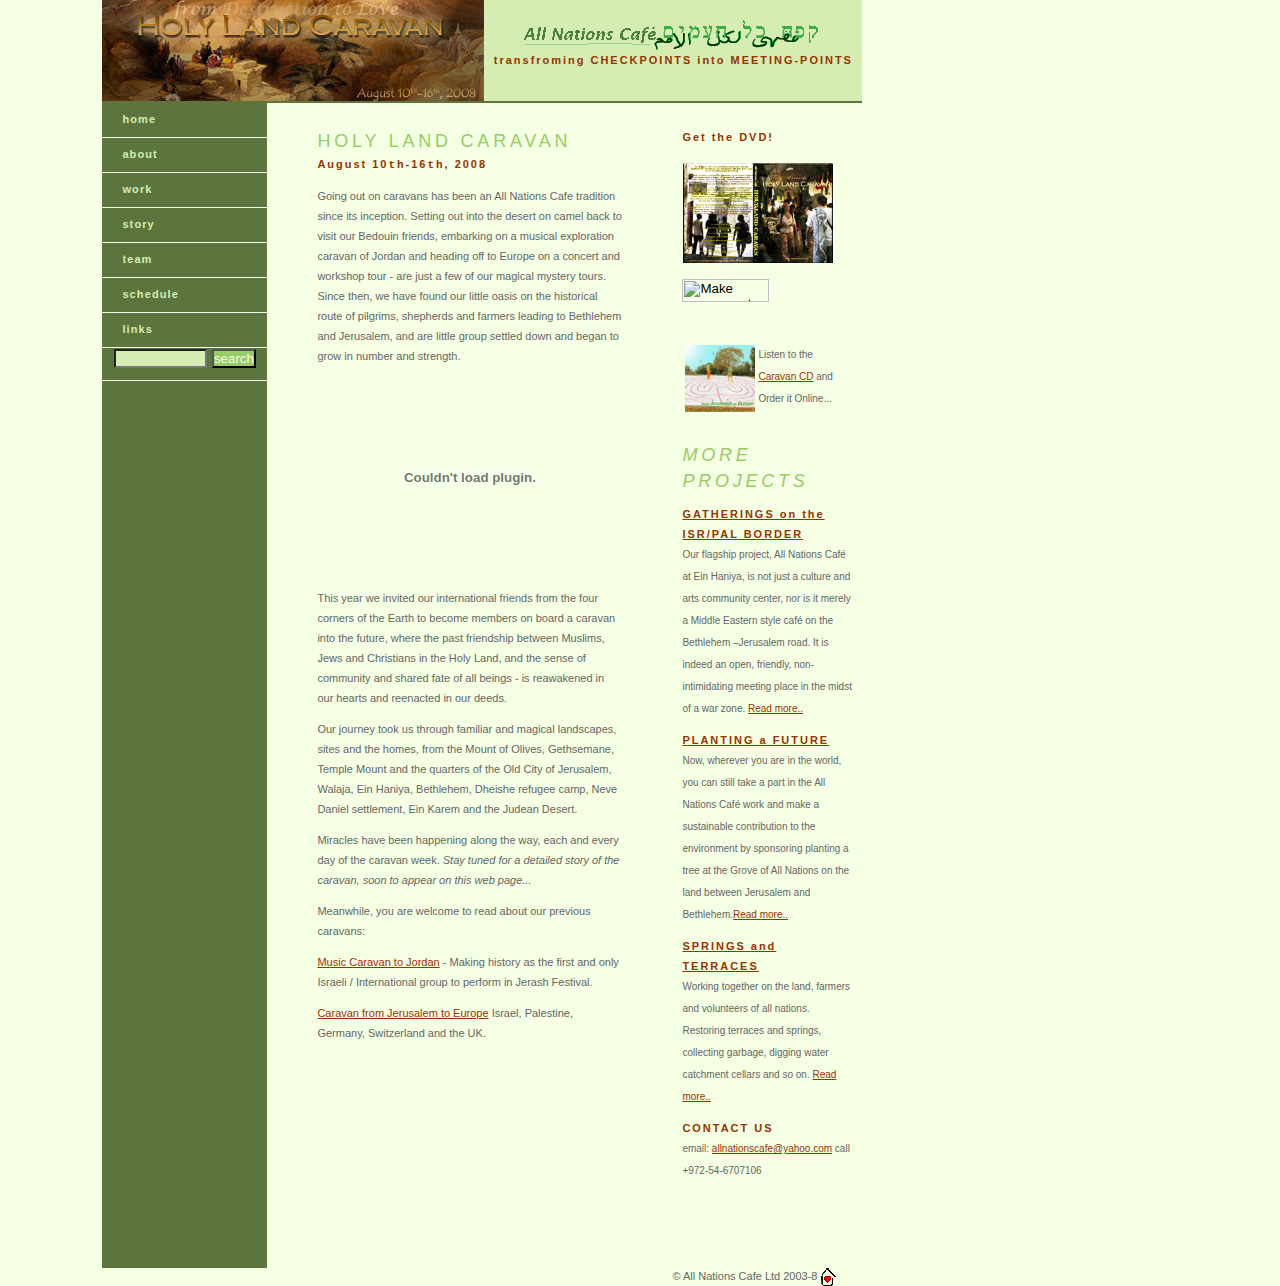
<file: hlc.html>
﻿<!DOCTYPE HTML PUBLIC "-//W3C//DTD HTML 4.01 Transitional//EN">
<html>
<head>
<title>All Nations Cafe - Holy Land Caravan</title>
<meta http-equiv="Content-Type" content="text/html; charset=utf-8">
<META http-equiv="Page-Enter" content="blendTrans(Duration=1.0)">
<META http-equiv="Page-Exit" content="blendTrans(Duration=1.0)">

<meta name="copyright" content="All Rights Resereved to All Nations Cafe 2003-2008">
<meta name="description" content="Our purpose is to create a meeting place of hearts, where people from different nations can meet each other as equals, in an open and relaxed atmosphere, and share feelings, experiences and mutual hopes with newly acquired friends from other nations.">
<meta name="keywords" content="peace, jerusalem, middle east, cafe, coffee, coffee shop, fair trade, music, jam session, musicians for peace, festival, celebration, show, dance, circassian, debka, irish, nabi mussa, nabi musa, nebi musa, nebi mussa, higher state, one state solution, fairly traded, all nations, all nations cafe, all nations caf&eacute;, all religions, jews, muslims, christians, humanity, individuality, creativity, sharing, cocreating, cooperation, working together, poetry, events jerusalem, events israel, heart, heart to heart, organic, wholesome,  atmosphere, harmony, beauty, sustainability, israel, palestine, jordan, amman, jerash, east jerusalem, al quds, holy land, gethsemane, mount of the olives, mount of olives, the mount of the olives, temple mount, golden gate, wailing wall, al aqsa, al aqsa mosque, golden dome, dome of the rock, dome of omar, kidron valley, valley of the king, palestinian children, east jerusalem schools, sunday school, new ideas, peace initiative, peace middle east, peace conference, ibrahim abu el hawa, dhyan or, dhyan, ulrike oemisch, reeka, lisa, lisa talesnick, ofer golany, peace prayer, peace meditation, peace vigil, holy land tours, birth right, peace cafe, a cup of peace, conference, paper, abstract, one democratic state, basel, lausanne, geneva, somerset, glastonbury, cheddar, burnham on sea, london, bremen, berlin, volfsburg, tubingen,zurich,schwamendingen,ein haniya,walaja,bethlehem,beit jala,dheishe refugee camp,shuafat refugee camp,malha,emek refaim,ein lavan,biblical zoo,malha train station,caravan,eco tourism">
<meta name="reply-to" content=allnationscafe@yahoo.com>

<link rel="stylesheet" href="ancStyle.css" type="text/css" />
<style type="text/css">
<!--
.style4 {font-style: italic}
-->
</style>
</head>
<body bgcolor="#F4FFE4">
<table width="84%" height="947" border="0" align="center" cellpadding="0" cellspacing="0">
  <tr bgcolor="#D5EDB3">
    <td width="382" colspan="3" rowspan="2"><img src="images/hlc2008.jpg" alt="© Design by ANC, Original by David Roberts" width="382" height="101" border="0"></td>
    <td width="378" height="50" colspan="3" id="logo" valign="bottom" align="center" nowrap><div align="center"><img src="images/Title3Langs.gif" alt="All Nations Cafe Title" width="300" height="30"></div></td>

  </tr>

  <tr bgcolor="#D5EDB3">
    <td height="51" colspan="3" id="tagline" valign="top" align="center"> <p><span class="subHeader">transfroming CHECKPOINTS into MEETING-POINTS</span></p>    </td>
  </tr>


  <tr>
    <td colspan="6" bgcolor="#5C743D"><img src="images/mm_spacer.gif" alt="" width="1" height="2" border="0"></td>
  </tr>
 <tr>
    <td width="165" valign="top" bgcolor="#5C743D">
	<table border="0" cellspacing="0" cellpadding="0" width="165" id="navigation">
        <tr>
          <td width="165"><a href="index.php" class="navText">home</a></td>
        </tr>
        <tr>
          <td width="165"><a href="about.html" class="navText">about</a></td>
        </tr>
        <tr>
          <td width="165"><a href="projects.html" class="navText">work</a></td>
        </tr>
        <tr>
          <td width="165"><a href="history.html" class="navText">story</a></td>
        </tr>
        <tr>
          <td width="165"><a href="team.html" class="navText">team</a></td>
        </tr>
        <tr>
          <td width="165"><a href="schedule.html" class="navText">schedule</a></td>
        </tr>
        <tr>
          <td width="165"><a href="links.html" class="navText">links</a></td>
        </tr>
		<tr>
		  <td width="165" align="center" valign="bottom">
		  <FORM method=GET action=http://www.google.com/custom>  	   		
	      <input name="q" type="text" class="inputBox" value="" size="9" maxlength="255" />
	      <input name="sa" type="submit" class="button" value="search" />
	      <input type="hidden" name="cof" value="S:http://www.allnationscafe.org" />
	        <input type="hidden" name="domains" value="www.allnationscafe.org" />
	        <input type="hidden" name="sitesearch" value="www.allnationscafe.org" />
		</FORM>		  </td>
		</tr>
      </table>
 	    &nbsp;<br> 	
 	  </div></td>
    <td width="50"><img src="images/mm_spacer.gif" alt="" width="1" height="1" border="0"></td>
    <td width="305" colspan="2" valign="top"><img src="images/mm_spacer.gif" alt="" width="305" height="1" border="0"><br>
	&nbsp;<br>
	&nbsp;<br>
	<table border="0" cellspacing="0" cellpadding="0" width="305">
        <tr>
          <td class="pageName">HOLY LAND CARAVAN</td>
		</tr>

		<tr>
          <td class="bodyText">
	        <p class="subHeader">August 10<tt>th</tt>-16<tt>th</tt>, 2008</p>
            <p align="left">Going out on caravans has been an All Nations Cafe tradition since its   inception. Setting out into the desert on camel back to visit our Bedouin   friends, embarking on a musical exploration caravan of Jordan and heading off to   Europe on a concert and workshop tour - are just a few of our magical mystery tours. Since then, we have found   our little oasis on the historical route of pilgrims, shepherds and farmers   leading to Bethlehem and Jerusalem, and are little group settled down and began   to grow in number and strength. </p>
            <embed type="application/x-shockwave-flash" src="http://picasaweb.google.com/s/c/bin/slideshow.swf" width="305" height="200" flashvars="host=picasaweb.google.com&RGB=0x000000&feed=http%3A%2F%2Fpicasaweb.google.com%2Fdata%2Ffeed%2Fapi%2Fuser%2Fallnationscafe%2Falbumid%2F5246307016488152353%3Fkind%3Dphoto%26alt%3Drss" pluginspage="http://www.macromedia.com/go/getflashplayer"></embed>
            <!-- <img src="images/HLC08aug10mtolives1&#169;simona.jpg" alt="Opening the Caravan with kids from Mount of Olives &copy; Simona for ANC" width="307" height="205"> -->
			<p align="left">This year we invited our international friends from the four corners of the Earth to become members on board a caravan into the future,   where the past friendship between Muslims, Jews and Christians   in the Holy   Land, and the sense   of community and shared fate of all beings - is reawakened in our hearts and   reenacted in our deeds. </p>
            <p align="left">Our journey took us through familiar and magical landscapes, sites and the homes, from the Mount of Olives, Gethsemane, Temple Mount   and the quarters of the Old City of   Jerusalem, Walaja, Ein Haniya, Bethlehem, Dheishe refugee camp, Neve Daniel settlement, Ein Karem and the Judean Desert. 
              <!-- <p align="left">We will meet with children who live on both sides of the wall, visit   homes, meet remarkable people of all nations who are active   in their pursuit of a brighter future. We will learn songs in Arabic and Hebrew,   practice Dances of Universal Peace. We will enjoy the best of Middle Eastern   hospitality. We will taste fresh goat cheese, extra fine olive oil, fresh figs   from the tree, za'atar (thyme), maramiya (sage) for   our tea and Arabic coffee with cardamom on the fire. We will share feelings,   emotions and impressions, meditate, pray and have quiet moments   together. </p> -->
			</p>
            <p align="left">Miracles have been happening along the way, each and every day of the caravan week. <em>Stay tuned for a detailed story of the caravan, soon to appear on this web page...</em></p>
            <p align="left">Meanwhile, you are welcome to read about our previous caravans:</p>
            <p align="left"><a href="JordanCaravan2004.html" target="_self">Music Caravan to Jordan</a> - Making history as the first and only Israeli / International group to perform in Jerash Festival.</p>            <p align="left"><a href="europe2005.html" target="_self">Caravan from Jerusalem to Europe</a> Israel, Palestine, Germany, Switzerland and the UK.</p>
          </tr>
      </table>
    </td>
    <td width="50"><img src="images/mm_spacer.gif" alt="" width="1" height="1" border="0"></td>
        <td width="190" valign="top"><br>
		<br>
		<table border="0" cellspacing="0" cellpadding="0" width="190" id="leftcol">

	   <tr>
       <td width="10"><img src="images/mm_spacer.gif" alt="" width="10" height="1" border="0"></td>
		<td width="170" class="smallText">
		<p>
			<span class="subHeader">
				Get the DVD!<br>
				<img src="images/hlcdvdlabel.jpg" alt="Holy Land Caravan (2010) DVD &copy;" width="150" height="100" hspace	="1" vspace="16" border="0" align="left">	
			</span>
		</p>
		<p align="center">
			<form action="https://www.paypal.com/cgi-bin/webscr" target="paypal" method="post" class="donateform">
				<input name="submit2" type="image" src="http://images.paypal.com/en_US/i/btn/x-click-but22.gif" alt="Make payments with PayPal - it's fast, free and secure!" align="middle" width="87" height="23" border="0" />
				<input type="hidden" name="add" value="1">
				<input type="hidden" name="cmd" value="_cart">
				<input type="hidden" name="business" value="allnationscafe@yahoo.com">
				<input type="hidden" name="item_name" value="Holy Land Caravan DVD">
				<input type="hidden" name="item_number" value="">
				<input type="hidden" name="amount" value="18.00">
				<input type="hidden" name="shipping" value="3.00">
				<input type="hidden" name="shipping2" value="0.50">
				<input type="hidden" name="handling" value="3.00 ">
				<input type="hidden" name="no_note" value="1">
				<input type="hidden" name="currency_code" value="USD">
				<input type="hidden" name="return" value="thankscd.html">
				<input type="hidden" name="undefined_quantity" value="1"></font> 
			</form>
		</p>
		
		  
<!-- 		
		<p><span class="subHeader"><a href="mailto:allnationscafe@gmail.com?subject=Holy Land Caravan inquiry" target="_blank">CARAVAN REGISTRATION</a></span><a href="mailto:allnationscafe@gmail.com?subject=Holy Land Caravan inquiry"><br>
		  Send us an email</a> for details about registration to the 2008 Holy Land Caravan. Bear in mind that our caravanserais are limited to 20 members, on a first come basis.<br>
		</p>
 -->		  <br>
		  <p align="left"><span class="subHeader"><a href="caravanCD.html"><img src="images/caravancds.jpg" alt="Caravan CD Cover, by Dhyan &copy;" width="70" height="67" hspace="3" vspace="1" border="0" align="left" /></a></span>Listen to the <a href="caravanCD.html">Caravan CD</a> and Order it Online...</p>
		<br>
		 <span class="pageName style4">MORE PROJECTS  </span><br>
			<p><span class="subHeader"><a href="ein-haniya.html">GATHERINGS on the ISR/PAL BORDER</a> </span><br>Our flagship project, All Nations Caf&eacute; at Ein  Haniya, is not just a culture and arts community center, nor is it merely a  Middle Eastern style caf&eacute; on the Bethlehem &ndash;Jerusalem road. It is indeed an  open, friendly, non-intimidating meeting place in the midst of a war zone. <a href="ein-haniya.html">Read more..</a> </p>
			
			<p><span class="subHeader"><a href="trees.html">PLANTING a FUTURE</a> </span><br>Now, wherever you are in the world, you can still take a part in the All Nations Café work and make a sustainable contribution to the environment by sponsoring planting a tree at the Grove of All Nations on the land between Jerusalem and Bethlehem.<a href="trees.html">Read more..</a> </p>

			<p><span class="subHeader"><a href="springs.html">SPRINGS and TERRACES</a><br> </span>Working together on the land, farmers and volunteers of all nations. Restoring terraces and springs, collecting garbage, digging water catchment cellars and so on. <a href="springs.html">Read more..</a> </p>

		<p><span class="subHeader"> CONTACT US </span><br>
		email: <a href="mailto:allnationscafe@yahoo.com">allnationscafe@yahoo.com</a> call +972-54-6707106 </p>
			<p>&nbsp; </p>
			<br>
			&nbsp;<br>          </td>
         <td width="10">&nbsp;</td>
        </tr>
      </table>	</td>
	<td width="100%">&nbsp;</td>
  </tr>
  <tr>
    <td width="165">&nbsp;</td>
    <td width="50">&nbsp;</td>
    <td width="167">&nbsp;</td>
    <td width="138">&nbsp;</td>
    <td width="50">&nbsp;</td>
    <td width="190">&copy; All Nations Cafe Ltd 2003-8 <img src="images/logo.gif" alt="All Nations Cafe Logo &copy;" width="15" height="18" align="absmiddle" /></td>
  </tr>
  
</table>

<script type="text/javascript">
var gaJsHost = (("https:" == document.location.protocol) ? "https://ssl." : "http://www.");
document.write(unescape("%3Cscript src='" + gaJsHost + "google-analytics.com/ga.js' type='text/javascript'%3E%3C/script%3E"));
</script>
<script type="text/javascript">
var pageTracker = _gat._getTracker("UA-4456556-1");
pageTracker._initData();
pageTracker._trackPageview();
</script>

</body>
</html>
</file>
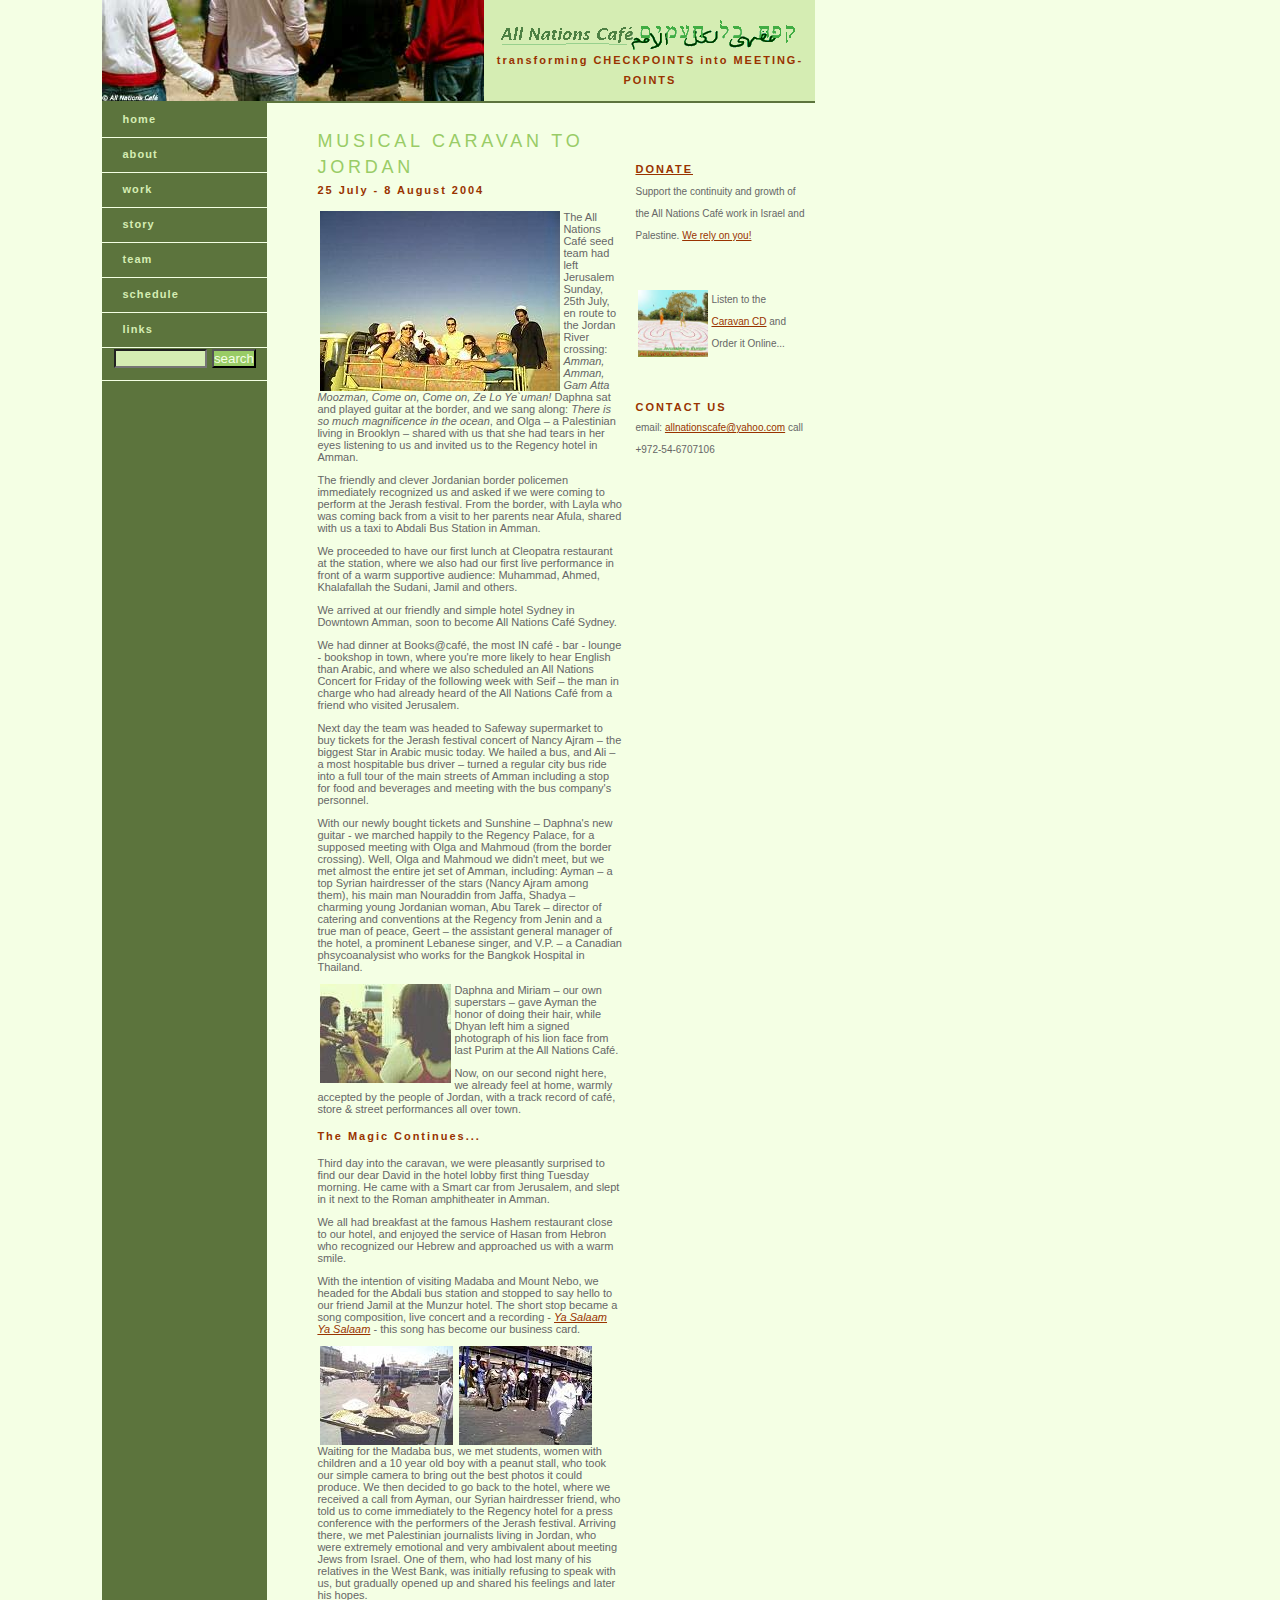
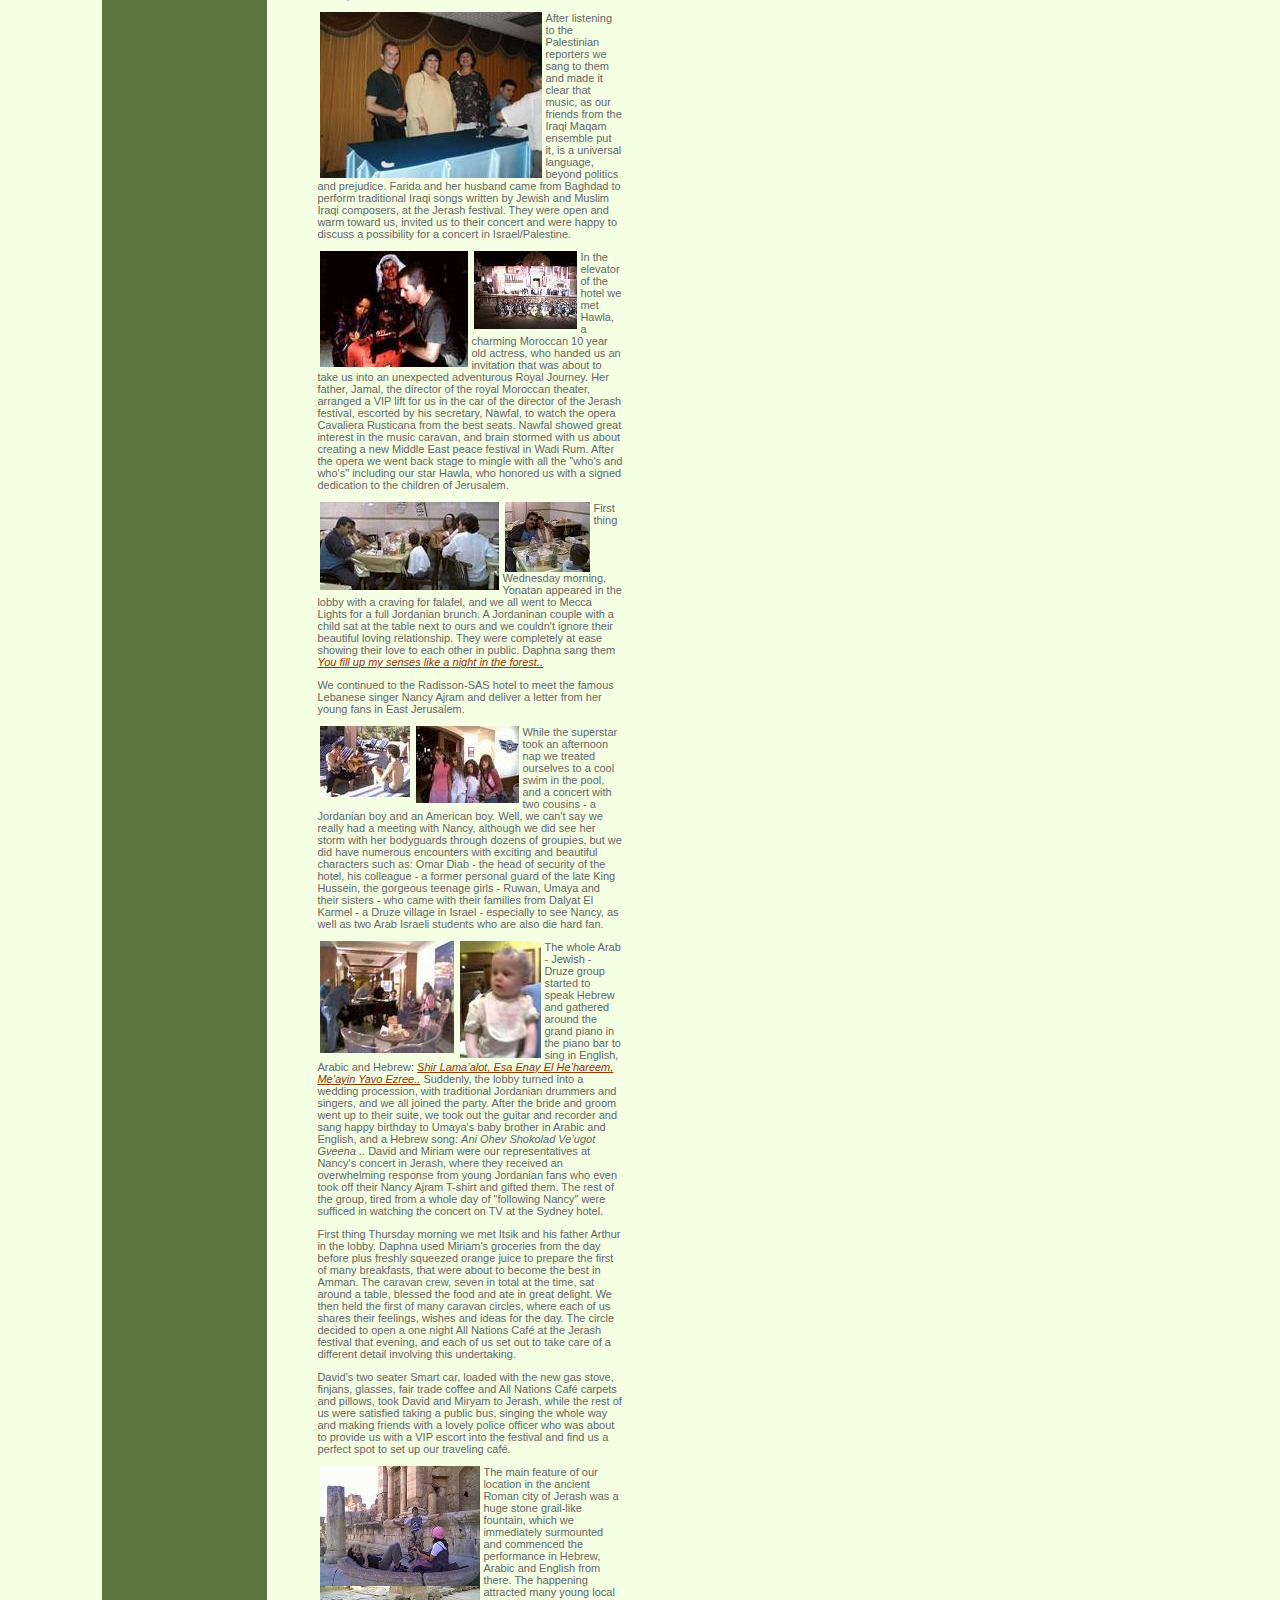
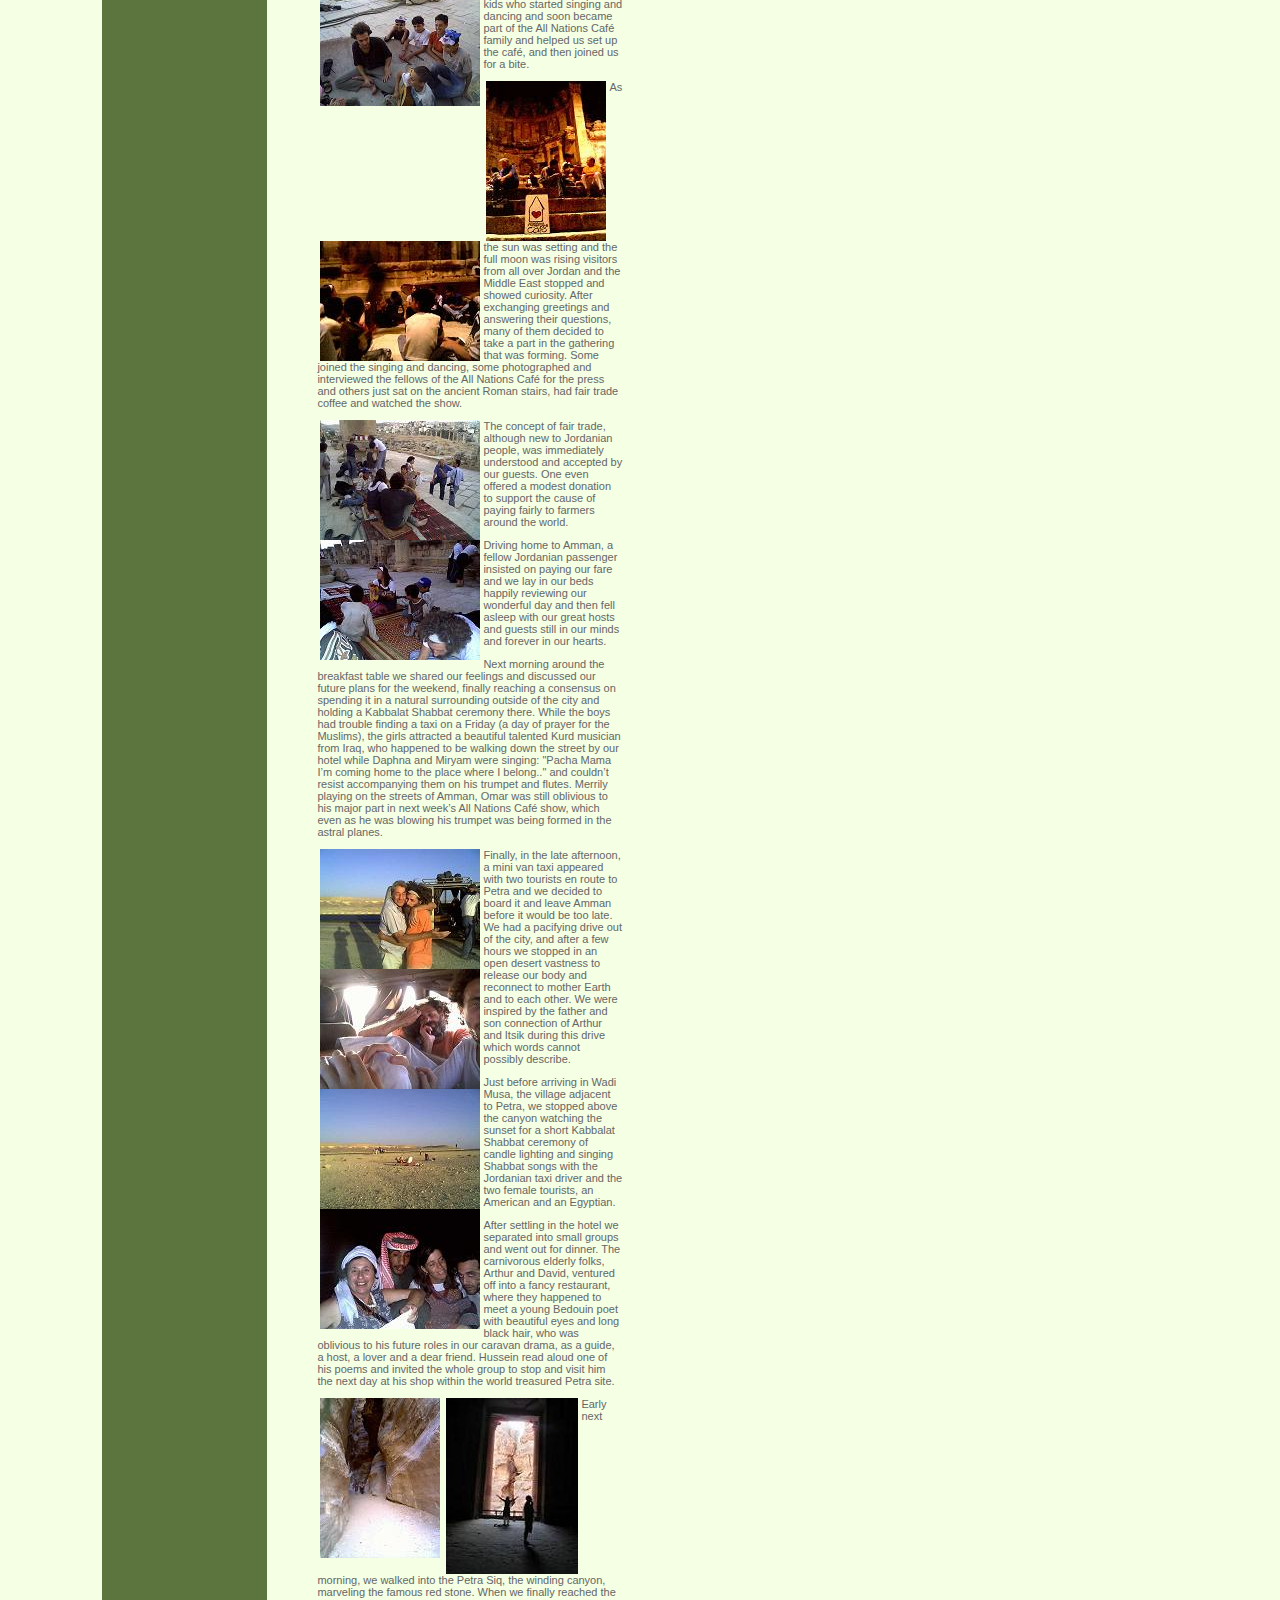
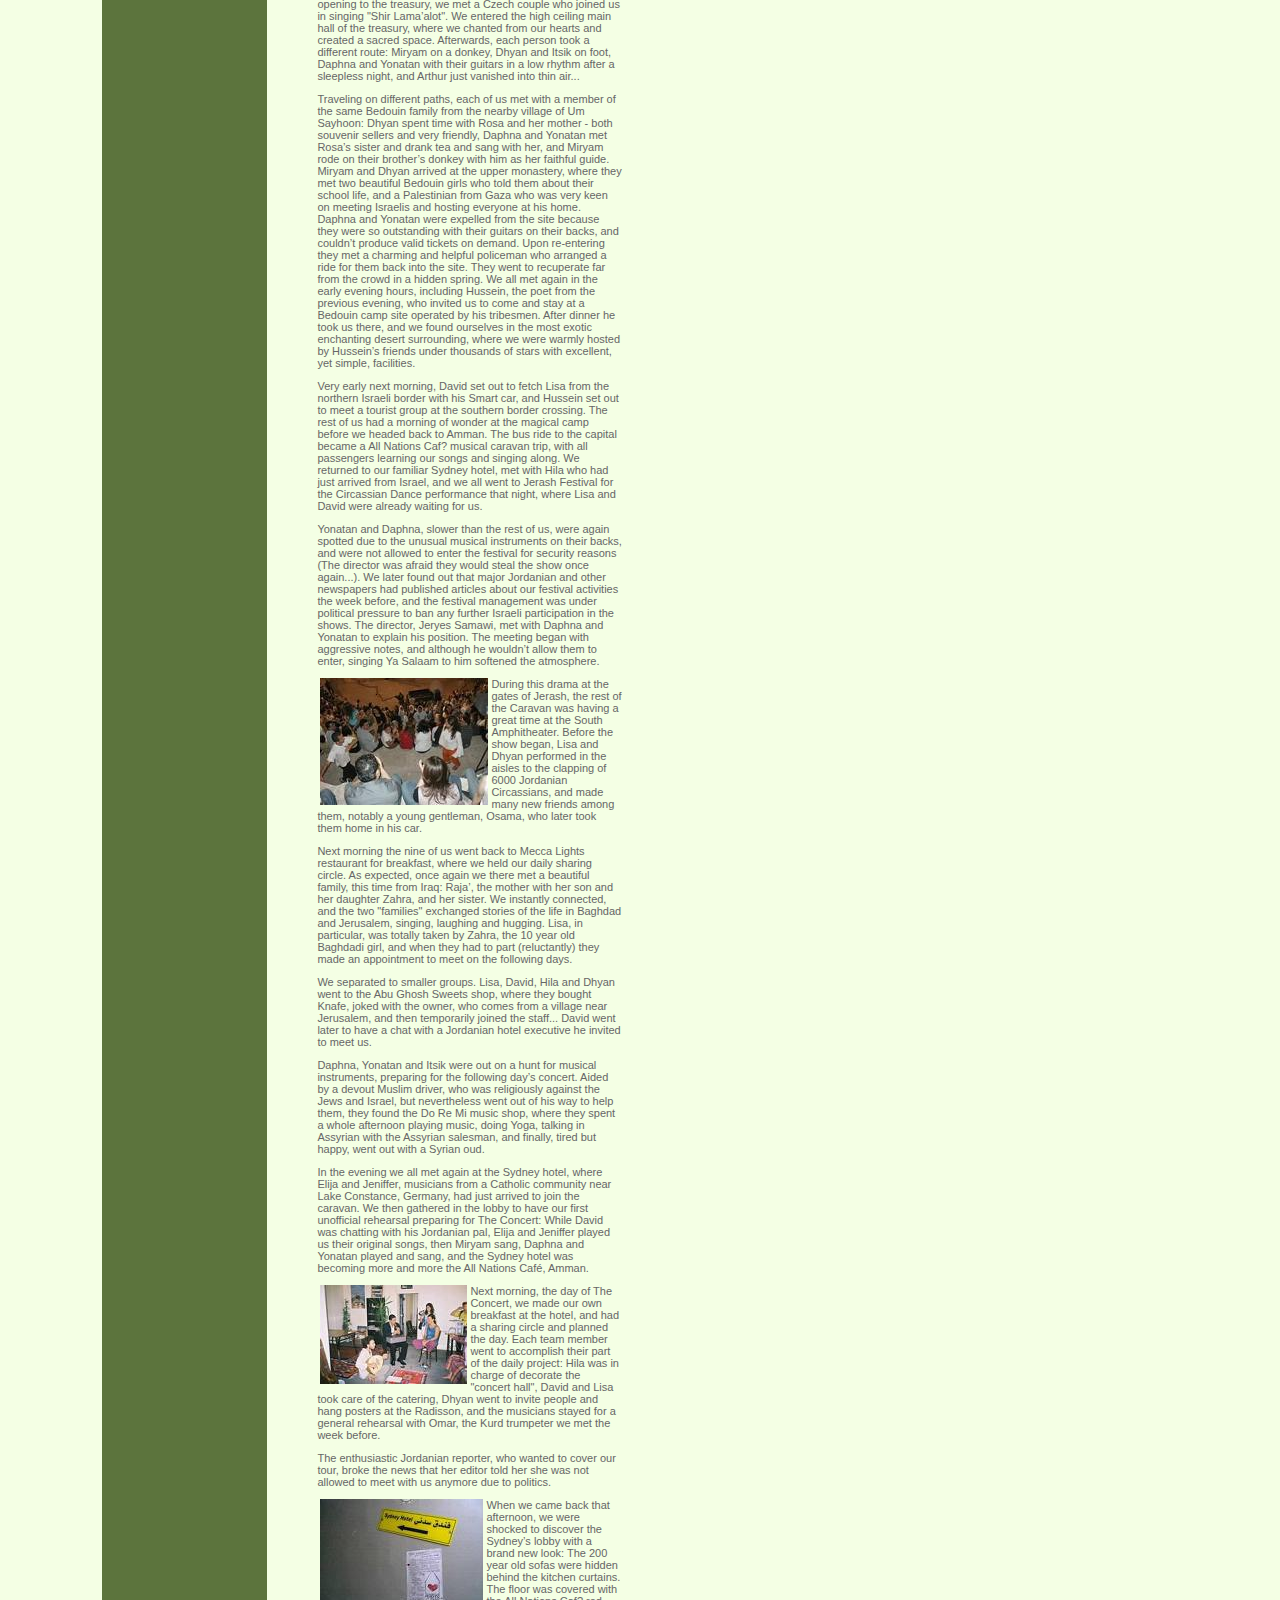
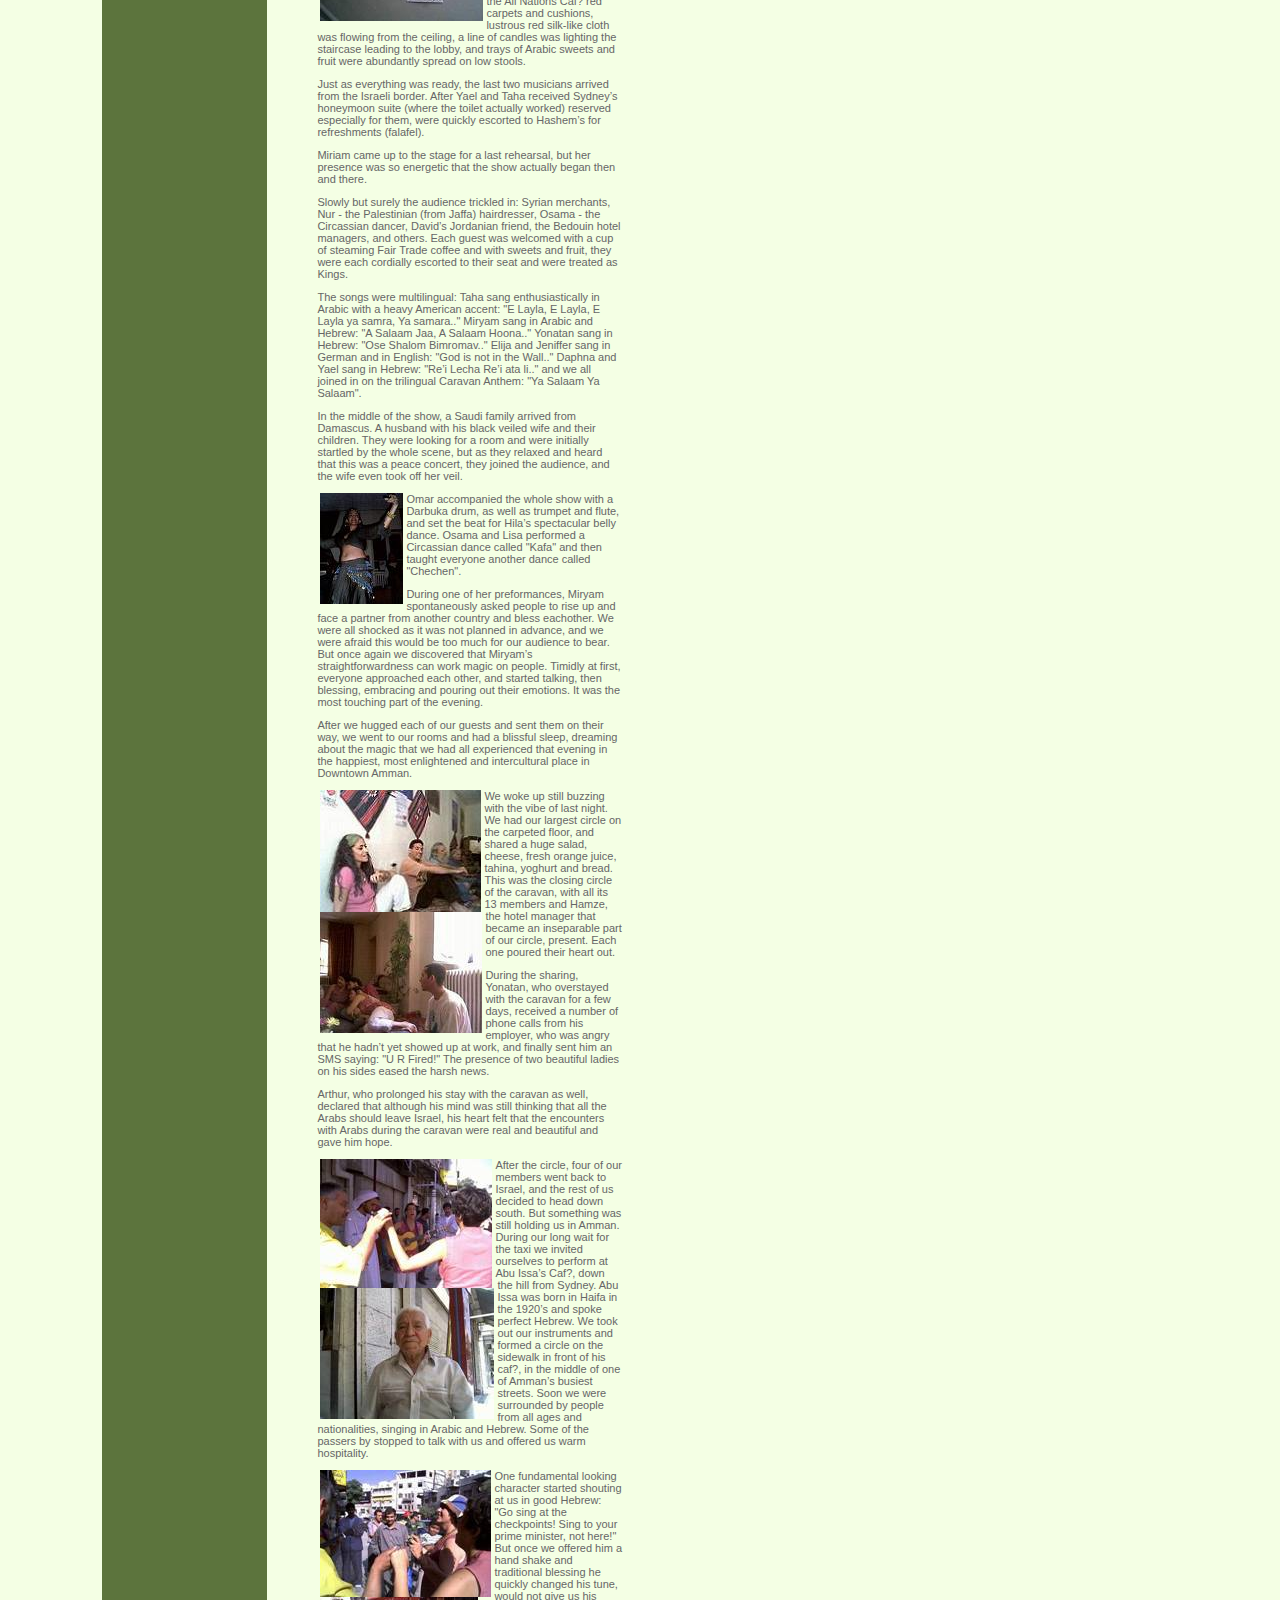
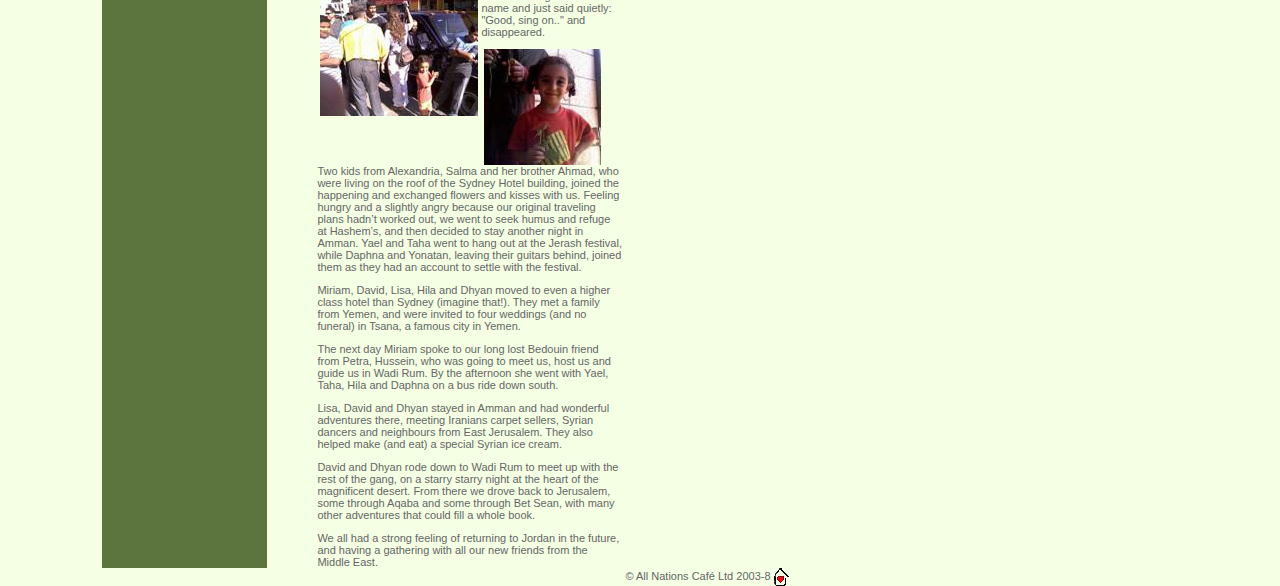
<file: JordanCaravan2004.html>
<!DOCTYPE HTML PUBLIC "-//W3C//DTD HTML 4.01 Transitional//EN">
<html>
<head>
<title>All Nations Cafe - Caravan to Jordan</title>
<meta http-equiv="Content-Type" content="text/html; charset=utf-8">
<META http-equiv="Page-Enter" content="blendTrans(Duration=1.0)">
<META http-equiv="Page-Exit" content="blendTrans(Duration=1.0)">
<link rel="stylesheet" href="ancStyle.css" type="text/css" />
<style type="text/css"></style>
</head>
<body bgcolor="#F4FFE4">
<table width="84%" height="947" border="0" align="center" cellpadding="0" cellspacing="0">  <tr bgcolor="#D5EDB3">
    <td colspan="3" rowspan="2"><img src="images/HoldingHands2007apr1.jpg" alt="&copy; by Dhyan, 1 Apr 2007" width="382" height="101" border="0"></td>
    <td height="50" colspan="3" id="logo" valign="bottom" align="center" nowrap><div align="center"><img src="images/Title3Langs.gif" alt="All Nations Cafe Title" width="300" height="30"></div></td>
  </tr>

  <tr bgcolor="#D5EDB3">
    <td height="51" colspan="3" id="tagline" valign="top" align="center"> <p><span class="subHeader">transforming CHECKPOINTS into MEETING-POINTS</span></p>    </td>
  </tr>


  <tr>
    <td colspan="6" bgcolor="#5C743D"><img src="images/mm_spacer.gif" alt="" width="1" height="2" border="0"></td>
  </tr>
 <tr>
    <td width="165" valign="top" bgcolor="#5C743D">
	<table border="0" cellspacing="0" cellpadding="0" width="165" id="navigation">
        <tr>
          <td width="165"><a href="index.php" class="navText">home</a></td>
        </tr>
        <tr>
          <td width="165"><a href="about.html" class="navText">about</a></td>
        </tr>
        <tr>
          <td width="165"><a href="projects.html" class="navText">work </a></td>
        </tr>
        <tr>
          <td width="165"><a href="history.html" class="navText">story </a></td>
        </tr>
        <tr>
          <td width="165"><a href="team.html" class="navText">team </a></td>
        </tr>
        <tr>
          <td width="165"><a href="schedule.html" class="navText">schedule</a></td>
        </tr>
        <tr>
          <td width="165"><a href="links.html" class="navText">links</a></td>
        </tr>
		<tr>
		  <td width="165" align="center" valign="bottom">
		  <FORM method=GET action=http://www.google.com/custom>  	   		
	      <input name="q" type="text" class="inputBox" value="" size="9" maxlength="255" />
	      <input name="sa" type="submit" class="button" value="search" />
	      <input type="hidden" name="cof" value="S:http://www.allnationscafe.org" />
	        <input type="hidden" name="domains" value="www.allnationscafe.org" />
	        <input type="hidden" name="sitesearch" value="www.allnationscafe.org" />
		</FORM>		  </td>
		</tr>
      </table>
 	    &nbsp;<br> 	
 	  </div></td>
    <td width="50"><img src="images/mm_spacer.gif" alt="" width="1" height="1" border="0"></td>
    <td width="305" colspan="2" valign="top"><img src="images/mm_spacer.gif" alt="" width="305" height="1" border="0"><br>
	&nbsp;<br>
	&nbsp;<br>
	<table border="0" cellspacing="0" cellpadding="0" width="305">
        <tr>
          <td>
		  
			<script type="text/javascript" src="http://mediaplayer.yahoo.com/js"></script>
			
            <div align="left"><span class="pageName">MUSICAL CARAVAN TO JORDAN <br>
              </span><span class="subHeader">25 July - 8 August 2004</span> </div>
            <p><img src="images/jordan04.jpg" alt="All Nations caf&eacute; Caravan to Jordan, 2004 &copy;" width=240 height=180 hspace="3" align="left">The All Nations Caf&eacute; seed team had left Jerusalem Sunday, 25th July, en route to the Jordan River crossing: <i>Amman, Amman, Gam Atta Moozman, Come on, Come on, Ze Lo Ye`uman!</i> Daphna sat and played guitar at the border, and we sang along: <i>There is so much magnificence in the ocean</i>, and Olga &ndash; a Palestinian living in Brooklyn &ndash; shared with us that she had tears in her eyes listening to us and invited us to the Regency hotel in Amman.</p>

    <p>The friendly and clever Jordanian border policemen immediately recognized us and asked if we were coming to perform at the Jerash festival. From the border, with Layla who was coming back from a visit to her parents near Afula, shared with us a taxi to Abdali Bus Station in Amman.</p>	
	<p>We proceeded to have our first lunch at Cleopatra restaurant at the station, where we also had our first live performance in front of a warm supportive audience: Muhammad, Ahmed, Khalafallah the Sudani, Jamil and others.</p>
	<p>We arrived at our friendly and simple hotel Sydney in Downtown Amman, soon to
become All Nations Caf&eacute; Sydney.</p>
	<p>We had dinner at Books@caf&eacute;, the most IN caf&eacute; - bar - lounge - bookshop in town, where you're more likely to hear English than Arabic, and where we also scheduled an All Nations Concert for Friday of the following week with Seif &ndash; the man in charge who had already heard of the All Nations Caf&eacute; from a friend who visited Jerusalem.</p>
	<p>Next day the team was headed to Safeway supermarket to buy tickets for the Jerash festival concert of Nancy Ajram &ndash; the biggest Star in Arabic music today. We hailed a bus, and Ali &ndash; a most hospitable bus driver &ndash; turned a regular city bus ride into a full tour of the main streets of Amman including a stop for food and beverages and meeting with the bus company's personnel.</p>
	<p>With our newly bought tickets and Sunshine &ndash; Daphna's new guitar - we marched happily to the Regency Palace, for a supposed meeting with Olga and Mahmoud (from the border crossing). Well, Olga and Mahmoud we didn't meet, but we met almost the entire jet set of Amman, including: Ayman &ndash;
a top Syrian hairdresser of the stars (Nancy Ajram among them), his main man Nouraddin from Jaffa, Shadya &ndash; charming young Jordanian woman, Abu Tarek &ndash; director of catering and conventions at the Regency from Jenin and a true man of peace, Geert &ndash; the assistant general manager of the hotel, a prominent Lebanese singer, and V.P. &ndash; a Canadian phsycoanalysist who works for the Bangkok Hospital in Thailand.</p>
	<p><img src="images/jordan04a.jpg" alt="photo by Dhyan &copy;" width=131 height=99 hspace="3" align="left">Daphna and Miriam &ndash; our own superstars &ndash; gave Ayman the honor of doing their hair, while Dhyan left him a signed photograph of his lion face from last Purim at the All Nations Caf&eacute;.</p>
	<p>Now, on our second night here, we already feel at home, warmly accepted by the people of Jordan, with a track record of caf&eacute;, store &amp; street performances all over town.</p>
	<h3 class="subHeader">The Magic Continues...</h3>
	<p>Third day into the caravan, we were pleasantly surprised to find our dear David in
the hotel lobby first thing Tuesday morning. He came with a Smart car from Jerusalem, and slept in it next to the Roman amphitheater in Amman.</p>
	<p>We all had breakfast at the famous Hashem restaurant close to our hotel, and enjoyed the service of Hasan from Hebron who recognized our Hebrew and approached us with a warm smile.</p>
	<p>With
the intention of visiting Madaba and Mount Nebo, we headed for the Abdali bus station and stopped to say hello to our friend Jamil at the Munzur hotel. The short stop became a song composition, live concert and a recording - <a href="music/yasalaam.mp3"><i>Ya Salaam Ya Salaam</i></a> - this
song has become our business card.</p>
	<p><img src="images/jordan04b.jpg" alt="photo by Dhyan &copy;" width=133 height=99 hspace="3" align="left"><img src="images/jordan04c.jpg" alt="photo by Dhyan &copy;" width=133 height=99 hspace="3" align="left" />Waiting for the Madaba bus, we met students, women with children and a 10 year old boy with a peanut stall, who took our simple camera to bring out the best photos it could produce. We then decided to go back to the hotel, where we received a call from Ayman, our Syrian hairdresser friend, who told us to come immediately to the Regency hotel for a press conference with the performers of the Jerash festival. Arriving there, we met Palestinian journalists living in Jordan, who were extremely emotional and very ambivalent about meeting Jews from Israel. One of them, who had lost many of his relatives in the West Bank, was initially refusing to speak with us, but gradually opened up and shared his feelings and later his hopes.</p>
	<p><img src="images/jordanfarida.jpg" alt="&copy; Photo by Daphna: Dhyan and Miriam with Farida and her Husband at the press conference, Jul 27" width=222 height=166 hspace="3"  align="left" >After listening to the Palestinian reporters we sang to them and made it clear that music, as our friends from the Iraqi Maqam ensemble put it, is a universal language, beyond politics and prejudice. Farida and her husband came from Baghdad to perform traditional Iraqi songs written by Jewish and Muslim Iraqi composers, at the Jerash festival. They were open and warm toward us, invited us to their concert and were happy to discuss a possibility for a concert in Israel/Palestine.</p>
	<p><!--<img src="images/jordan04f.jpg" alt="&copy; Photo by Dhyan: Hawla giving us an autogrpah" width=88 height=118 hspace="3" align="left" />-->
	<img src="images/jordan04d.jpg" alt="&copy; Photo by Dhyan: Hawla, Miryam & Dhyan" width=148 height=116 hspace="3" align="left" /><img src="images/jordan04e.jpg" alt="photo by Dhyan &copy;" width="103" height="78" hspace="3" align="left" />In the elevator of the hotel we met Hawla, a charming Moroccan 10 year old actress, who handed us an invitation that was about to take us into an unexpected adventurous Royal Journey. Her father, Jamal, the director of the royal Moroccan theater, arranged a VIP lift for us in the car of the director of the Jerash festival, escorted by his secretary, Nawfal, to watch the opera Cavaliera Rusticana  from the best seats. Nawfal showed great interest in the music caravan, and brain stormed with us about creating a new Middle East peace festival in Wadi Rum. After the opera we went back stage to mingle with all the "who's and who's" including our star Hawla, who honored us with a signed dedication to the children of Jerusalem.</p>
	<p><img src="images/jordan04g.jpg" alt="photo by Dhyan &copy;" width=179 height=88 hspace="3"  align="left"><img src="images/jordan04h.jpg" alt="photo by Dhyan &copy;" width=85 height=70 hspace="3"  align="left" />First thing Wednesday morning, Yonatan appeared in the lobby with a craving for falafel, and we all went to Mecca Lights for a full Jordanian brunch. A Jordaninan couple with a child sat at the table next to ours and we couldn't ignore their beautiful loving relationship. They were completely at ease showing their love to each other in public. Daphna sang them <a href="music/anniesong.mp3"><i>You fill up my senses like a night in the forest..</i></a></p>
	<p>We continued to the Radisson-SAS hotel to meet the famous Lebanese singer Nancy Ajram and deliver a letter from her young fans in East Jerusalem.</p>
	<p><img src="images/jordan04j.jpg" alt="photo by Dhyan &copy;" width=90 height=71 hspace="3"  align="left" /><img src="images/jordan04i.jpg" alt="photo by Dhyan &copy;" width=103 height=77 hspace="3"  align="left" />While the superstar took an afternoon nap we treated ourselves to a cool swim in the
pool, and a concert with two cousins - a Jordanian boy and an American boy. Well, we can't say we really had a meeting with Nancy, although we did see her storm
with her bodyguards through dozens of groupies, but we did have numerous encounters with exciting and beautiful characters such as: Omar Diab - the head of security of the hotel, his colleague - a former personal guard of the late King Hussein, the gorgeous teenage girls - Ruwan, Umaya and their sisters - who came with their families from Dalyat El Karmel - a Druze village in Israel - especially to see Nancy, as well as two Arab Israeli students who are also die hard fan.</p>
	<p><img src="images/jordan04l.jpg" alt="photo by Dhyan &copy;" width=134 height=112 hspace="3"  align="left" /><img src="images/jordan04k.jpg" alt="photo by Dhyan &copy;" width=81 height=117 hspace="3"  align="left" />The whole Arab - Jewish - Druze group started to speak Hebrew and gathered around the grand piano in the piano bar to sing in English, Arabic and Hebrew: <a href="music/shirmalot.mp3"><i>Shir Lama&rsquo;alot,  Esa Enay El He&rsquo;hareem, Me&rsquo;ayin Yavo Ezree..</i></a> Suddenly, the lobby turned into a wedding procession, with traditional Jordanian drummers
and singers, and we all joined the party. After the bride and groom went up to
their suite, we took out the guitar and recorder and sang happy birthday to Umaya's baby brother in Arabic and English, and a Hebrew song: <i>Ani Ohev Shokolad Ve&rsquo;ugot Gveena ..</i> David and Miriam were our representatives at Nancy's concert in Jerash, where they received an overwhelming response from young Jordanian fans who even took off their Nancy Ajram T-shirt and gifted them. The rest of the group, tired from a whole day of &quot;following Nancy&quot; were sufficed in watching the concert on TV at the Sydney hotel.</p>
	<p>First thing Thursday morning we met Itsik and his father Arthur in the lobby. Daphna used Miriam's  groceries from the day before plus freshly squeezed orange juice to prepare the first of many breakfasts, that were about to become the best in Amman. The caravan crew, seven in total at the time, sat around a table, blessed the food and ate in great delight. We then held the first of many caravan circles, where each of us shares their feelings, wishes and ideas for the day. The circle decided to open a one night All Nations Caf&eacute; at the Jerash festival that evening, and each of us set out to take care of a different detail involving this undertaking.</p>
	<p>David&rsquo;s two seater Smart car, loaded with the new gas stove, finjans, glasses, fair trade coffee and All Nations Caf&eacute; carpets and pillows, took David and Miryam to Jerash, while the rest of us were satisfied taking a public bus, singing the whole way and making friends with a lovely police officer who was about to provide us with a VIP escort into the festival and find us a perfect spot to set up our traveling caf&eacute;.</p>
	<p><img src="images/jordan04o.jpg" alt="&copy; photo by Dhyan: Playing for the young dancer in the ancient fountain, Jul 29" width=160 height=120 hspace="3" align="left"><img src="images/jordan04n.jpg" alt="&copy; Photo by Dhyan: All Nations caf&eacute; Jerash, local kid's playing & singing, Jul 29" width=160 height=120 hspace="3"  align="left" />The main feature of our location in the ancient Roman city of Jerash was a huge stone grail-like fountain, which we immediately surmounted and commenced the performance in Hebrew, Arabic and English from there. The happening attracted many young local kids who started singing and dancing and soon became part of the All Nations Caf&eacute; family and helped us set up the caf&eacute;, and then joined us for a bite.</p>
	<p><img src="images/jordan04p.jpg" alt="&copy; Photo by Dhyan: All Nations caf&eacute; Jerash, Jul 29" width=120 height=160 hspace="3"  align="left" ><img src="images/jordan04q.jpg" alt="&copy; Photo by Dhyan: All Nations caf&eacute; Jerash, Jul 29" width=160 height=120 hspace="3"  align="left" >As the sun was setting and the full moon was rising visitors from all over Jordan and the Middle East stopped and showed curiosity. After exchanging greetings and answering their questions, many of them decided to take a part in the gathering that was forming. Some joined the singing and dancing, some photographed and interviewed the fellows of the All Nations Caf&eacute; for the press and others just sat on the ancient Roman stairs, had fair trade coffee and watched the show.</p>
	<p><img src="images/jordan04r.jpg" alt="&copy; Photo by Dhyan: Local kids form an audience, Jul 29" width=160 height=120 hspace="3"  align="left" ><img src="images/jordan04s.jpg" alt="&copy; Photo by Dhyan: All Nations caf&eacute; Jerash in Action, Jul 29" width=160 height=120 hspace="3"  align="left" >The concept of fair trade, although new to Jordanian people, was immediately understood and accepted by our guests. One even offered a modest donation to support the cause of paying fairly to farmers around the world.</p>
	<p>Driving home to Amman, a fellow Jordanian passenger insisted on paying our fare and we lay in our beds happily reviewing our wonderful day and then fell asleep with our great hosts and guests still in our minds and forever in our hearts.</p>
	<p>Next morning around the breakfast table we shared our feelings and discussed our future plans for the weekend, finally reaching a consensus on spending it in a natural surrounding outside of the city and holding a Kabbalat Shabbat ceremony there. While the boys had trouble finding a taxi on a Friday (a day of prayer for the Muslims), the girls attracted a beautiful talented Kurd musician from Iraq, who happened to be walking down the street by our hotel while Daphna and Miryam were singing: "Pacha Mama I&rsquo;m coming home to the place where I belong.." and couldn&rsquo;t resist accompanying them on his trumpet and flutes. Merrily playing on the streets of Amman, Omar was still oblivious to his major part in next week&rsquo;s All Nations Caf&eacute; show, which even as he was blowing his trumpet was being formed in the astral planes.</p>
	<p><img src="images/jordan04t.jpg" alt="&copy; Photo by Dhyan: A true loving hug of Father & Son, Jul 30" width=160 height=120 hspace="3"  align="left" ><img src="images/jordan04u.jpg" alt="&copy; Photo by Dhyan, Jul 30" width=160 height=120 hspace="3"  align="left" >Finally, in the late afternoon, a mini van taxi appeared with two tourists en route to Petra and we decided to board it and leave Amman before it would be too late. We had a pacifying drive out of the city, and after a few hours we stopped in an open desert vastness to release our body and reconnect to mother Earth and to each other. We were inspired by the father and son connection of Arthur and Itsik during this drive which words cannot possibly describe.</p>
	<p><img src="images/jordan04v.jpg" alt="&copy; Photo by Dhyan: Stretch at the Desert, Jul 30" width=160 height=120 hspace="3"  align="left" ><img src="images/jordan04w.jpg" alt="&copy; Photo by Dhyan: The Lovers, Jul 31" width=160 height=120 hspace="3"  align="left" />Just before arriving in Wadi Musa, the village adjacent to Petra, we stopped above the canyon watching the sunset for a short Kabbalat Shabbat ceremony of candle lighting and singing Shabbat songs with the Jordanian taxi driver and the two female tourists, an American and an Egyptian.</p>
	<p>After settling in the hotel we separated into small groups and went out for dinner. The carnivorous elderly folks, Arthur and David, ventured off into a fancy restaurant, where they happened to meet a young Bedouin poet with beautiful eyes and long black hair, who was oblivious to his future roles in our caravan drama, as a guide, a host, a lover and a dear friend. Hussein read aloud one of his poems and invited the whole group to stop and visit him the next day at his shop within the world treasured Petra site.</p>
	<img src="images/jordan04x.jpg" alt="&copy; Photo by Dhyan: A-Sik, the canyon leading to the Red Rock, Jul 31" width=120 height=160 hspace="3"  align="left" >	
	<img src="images/jordantreasury.jpg" alt="&copy; Photo by Miriam: Daphna and Dhyan chanting at the Treasury, Petra, Jul 31" width=132 height=176 hspace="3"  align="left" >
	<p>Early next morning, we walked into the Petra Siq, the winding canyon, marveling the famous red stone. When we finally reached the opening to the treasury, we met a Czech couple who joined us in singing &quot;Shir Lama&rsquo;alot&quot;. We entered the high ceiling main hall of the treasury, where we chanted from our hearts and created a sacred space. Afterwards, each person took a different route: Miryam on a donkey, Dhyan and Itsik on foot, Daphna and Yonatan with their guitars in a low rhythm after a sleepless night, and Arthur just vanished into thin air...</p>
	<p>Traveling on different paths, each of us met with a member of the same Bedouin family from the nearby village of Um Sayhoon: Dhyan spent time with Rosa and her mother - both souvenir sellers and very friendly, Daphna and Yonatan met Rosa&rsquo;s sister and drank tea and sang with her, and Miryam rode on their brother&rsquo;s donkey with him as her faithful guide. Miryam and Dhyan arrived at the upper monastery, where they met two beautiful Bedouin girls who told them about their school life, and a Palestinian from Gaza who was very keen on meeting Israelis and hosting everyone at his home. Daphna and Yonatan were expelled from the site because they were so outstanding with their guitars on their backs, and couldn&rsquo;t produce valid tickets on demand. Upon re-entering they met a charming and helpful policeman who arranged a ride for them back into the site. They went to recuperate far from the crowd in a hidden spring. We all met again in the early evening hours, including Hussein, the poet from the previous evening, who invited us to come and stay at a Bedouin camp site operated by his tribesmen. After dinner he took us there, and we found ourselves in the most exotic enchanting desert surrounding, where we were warmly hosted by Hussein&rsquo;s friends under thousands of stars with excellent, yet simple, facilities.</p>
	<p>Very early next morning, David set out to fetch Lisa from the northern Israeli border with his Smart car, and Hussein set out to meet a tourist group at the southern border crossing. The rest of us had a morning of wonder at the magical camp before we headed back to Amman. The bus ride to the capital became a All Nations Caf? musical caravan trip, with all passengers learning our songs and singing along. We returned to our familiar Sydney hotel, met with Hila who had just arrived from Israel, and we all went to Jerash Festival for the Circassian Dance performance that night, where Lisa and David were already waiting for us.</p>
	<p>Yonatan and Daphna, slower than the rest of us, were again spotted due to the unusual musical instruments on their backs, and were not allowed to enter the festival for security reasons (The director was afraid they would steal the show once again...). We later found out that major Jordanian and other newspapers had published articles about our festival activities the week before, and the festival management was under political pressure to ban any further Israeli participation in the shows. The director, Jeryes Samawi, met with Daphna and Yonatan to explain his position. The meeting began with aggressive notes, and although he wouldn&rsquo;t allow them to enter, singing Ya Salaam to him softened the atmosphere.</p>
	<p><img src="images/jordan04y.jpg" alt="&copy; Photo by Miriam: Dhyan and Lisa dancing infront of thousands of Circassians, Jerash South Theater, Aug 1" width=168 height=127 hspace="3"  align="left" >During this drama at the gates of Jerash, the rest of the Caravan was having a great time at the South Amphitheater. Before the show began, Lisa and Dhyan performed in the aisles to the clapping of 6000 Jordanian Circassians, and made many new friends among them, notably a young gentleman, Osama, who later took them home in his car.</p>
	<p>Next morning the nine of us went back to Mecca Lights restaurant for breakfast, where we held our daily sharing circle. As expected, once again we there met a beautiful family, this time from Iraq: Raja&rsquo;, the mother with her son and her daughter Zahra, and her sister. We instantly connected, and the two "families" exchanged stories of the life in Baghdad and Jerusalem, singing, laughing and hugging. Lisa, in particular, was totally taken by Zahra, the 10 year old Baghdadi girl, and when they had to part (reluctantly) they made an appointment to meet on the following days.</p>
	<p>We separated to smaller groups. Lisa, David, Hila and Dhyan went to the Abu Ghosh Sweets shop, where they bought Knafe, joked with the owner, who comes from a village near Jerusalem, and then temporarily joined the staff... David went later to have a chat with a Jordanian hotel executive he invited to meet us.</p>
	<p>Daphna, Yonatan and Itsik were out on a hunt for musical instruments, preparing for the following day&rsquo;s concert. Aided by a devout Muslim driver, who was religiously against the Jews and Israel, but nevertheless went out of his way to help them, they found the Do Re Mi music shop, where they spent a whole afternoon playing music, doing Yoga, talking in Assyrian with the Assyrian salesman, and finally, tired but happy, went out with a Syrian oud.</p>
	<p>In the evening we all met again at the Sydney hotel, where Elija and Jeniffer, musicians from a Catholic community near Lake Constance, Germany, had just arrived to join the caravan. We then gathered in the lobby to have our first unofficial rehearsal preparing for The Concert: While David was chatting with his Jordanian pal, Elija and Jeniffer played us their original songs, then Miryam sang, Daphna and Yonatan played and sang, and the Sydney hotel was becoming more and more the All Nations Caf&eacute;, Amman.</p>
	<p><img src="images/jordan04z.jpg" alt=" &copy; Photo by Miryam: Rehearsal at Sydney Hotel, Aug 3" width=147 height=99 hspace="3" align="left">Next morning, the day of The Concert, we made our own breakfast at the hotel, and had a sharing circle and planned the day. Each team member went to accomplish their part of the daily project: Hila was in charge of decorate the "concert hall", David and Lisa took care of the catering, Dhyan went to invite people and hang posters at the Radisson, and the musicians stayed for a general rehearsal with Omar, the Kurd trumpeter we met the week before.</p>
	<p>The enthusiastic Jordanian reporter, who wanted to cover our tour, broke the news that her editor told her she was not allowed to meet with us anymore due to politics.</p>
	<p><img src="images/jordan04za.jpg" alt=" &copy; Photo by Dhyan: At the staircase leading to The Concert, Aug 3" width=163 height=122 hspace="3" align="left">When we came back that afternoon, we were shocked to discover the Sydney&rsquo;s lobby with a brand new look: The 200 year old sofas were hidden behind the kitchen curtains. The floor was covered with the All Nations Caf? red carpets and cushions, lustrous red silk-like cloth was flowing from the ceiling, a line of candles was lighting the staircase leading to the lobby, and trays of Arabic sweets and fruit were abundantly spread on low stools.</p>
	<p>Just as everything was ready, the last two musicians arrived from the Israeli border. After Yael and Taha received Sydney&rsquo;s honeymoon suite (where the toilet actually worked) reserved especially for them, were quickly escorted to Hashem&rsquo;s for refreshments (falafel).</p>
	<p>Miriam came up to the stage for a last rehearsal, but her presence was so energetic that the show actually began then and there.</p>
	<p>Slowly but surely the audience trickled in: Syrian merchants, Nur - the Palestinian (from Jaffa) hairdresser, Osama - the Circassian dancer, David&rsquo;s Jordanian friend, the Bedouin hotel managers, and others. Each guest was welcomed with a cup of steaming Fair Trade coffee and with sweets and fruit, they were each cordially escorted to their seat and were treated as Kings.</p>
	<p>The songs were multilingual: Taha sang enthusiastically in Arabic with a heavy American accent: &quot;E Layla, E Layla, E Layla ya samra, Ya samara..&quot; Miryam sang in Arabic and Hebrew: &quot;A Salaam Jaa, A Salaam Hoona..&quot; Yonatan sang in Hebrew: &quot;Ose Shalom Bimromav..&quot; Elija and Jeniffer sang in German and in English: &quot;God is not in the Wall..&quot; Daphna and Yael sang in Hebrew: &quot;Re&rsquo;i Lecha Re&rsquo;i ata li..&quot; and we all joined in on the trilingual Caravan Anthem: &quot;Ya Salaam Ya Salaam&quot;.</p>
	<p>In the middle of the show, a Saudi family arrived from Damascus. A husband with his black veiled wife and their children. They were looking for a room and were initially startled by the whole scene, but as they relaxed and heard that this was a peace concert, they joined the audience, and the wife even took off her veil.</p>
	<p><img src="images/jordan04zb.jpg" alt=" &copy; Photo by Dhyan: Hila's belly dancing, Aug 3" width=83 height=111 hspace="3" align="left">Omar accompanied the whole show with a Darbuka drum, as well as trumpet and flute, and set the beat for Hila&rsquo;s spectacular belly dance. Osama and Lisa performed a Circassian dance called &quot;Kafa&quot; and then taught everyone another dance called &quot;Chechen&quot;.</p>
	<p>During one of her preformances, Miryam spontaneously asked people to rise up and face a partner from another country and bless eachother. We were all shocked as it was not planned in advance, and we were afraid this would be too much for our audience to bear. But once again we discovered that Miryam&rsquo;s straightforwardness can work magic on people. Timidly at first, everyone approached each other, and started talking, then blessing, embracing and pouring out their emotions. It was the most touching part of the evening.</p>
	<p>After we hugged each of our guests and sent them on their way, we went to our rooms and had a blissful sleep, dreaming about the magic that we had all experienced that evening in the happiest, most enlightened and intercultural place in Downtown Amman.</p>
	<p><img src="images/jordan04zc.jpg" alt=" &copy; Photo by Dhyan: The concluding sharing circle, Aug 4" width=161 height=122 hspace="3" align="left"><img src="images/jordan04zd.jpg" alt=" &copy; Photo by Hila: Yael, Yonatan, Daphna & Dhyan at the sharing circle, Aug 4" width=162 height=121 hspace="3" align="left">We woke up still buzzing with the vibe of last night. We had our largest circle on the carpeted floor, and shared a huge salad, cheese, fresh orange juice, tahina, yoghurt and bread. This was the closing circle of the caravan, with all its 13 members and Hamze, the hotel manager that became an inseparable part of our circle, present. Each one poured their heart out.</p>
	<p>During the sharing, Yonatan, who overstayed with the caravan for a few days, received a number of phone calls from his employer, who was angry that he hadn&rsquo;t yet showed up at work, and finally sent him an SMS saying: &quot;U R Fired!&quot; The presence of two beautiful ladies on his sides eased the harsh news.</p>
	<p>Arthur, who prolonged his stay with the caravan as well, declared that although his mind was still thinking that all the Arabs should leave Israel, his heart felt that the encounters with Arabs during the caravan were real and beautiful and gave him hope.</p>
	<p><img src="images/jordan04zf.jpg" alt=" &copy; Photo by Dhyan: Music circle in front of Abu Issa's caf&eacute;, Aug 4" width=172 height=129 hspace="3" align="left"><img src="images/jordan04ze.jpg" alt=" &copy; Photo by Dhyan: Abu Issa, Aug 4" width=174 height=131 hspace="3" align="left" />After the circle, four of our members went back to Israel, and the rest of us decided to head down south. But something was still holding us in Amman. During our long wait for the taxi we invited ourselves to perform at Abu Issa&rsquo;s Caf?, down the hill from Sydney. Abu Issa was born in Haifa in the 1920&rsquo;s and spoke perfect Hebrew. We took out our instruments and formed a circle on the sidewalk  in front of his caf?, in the middle of one of Amman&rsquo;s busiest streets. Soon we were surrounded by people from all ages and nationalities, singing in Arabic and Hebrew. Some of the passers by stopped to talk with us and offered us warm hospitality.</p>
	<p><img src="images/jordan04zg.jpg" alt=" &copy; Photo by Dhyan: Passers by stopping in front of Abu Issa's, Aug 4" width=171 height=127 hspace="3" align="left" /><img src="images/jordan04zi.jpg" alt=" &copy; Photo by Dhyan: Salma holding a flower, Aug 4" width=158 height=119 hspace="3" align="left" >One fundamental looking character started shouting at us in good Hebrew: "Go sing at the checkpoints! Sing to your prime minister, not here!" But once we offered him a hand shake and traditional blessing he quickly changed his tune, would not give us his name and just said quietly: "Good, sing on.." and disappeared.</p>
	<p><img src="images/jordan04zh.jpg" alt=" &copy; Photo by Dhyan: Salma and Ahmad at the happening in front of Abu Issa's, Aug 4" width=117 height=116 hspace="3" align="left" />Two kids from Alexandria, Salma and her brother Ahmad, who were living on the roof of the Sydney Hotel building, joined the happening and exchanged flowers and kisses with us. Feeling hungry and a slightly angry because our original traveling plans hadn&rsquo;t worked out, we went to seek humus and refuge at Hashem&rsquo;s, and then decided to stay another night in Amman. Yael and Taha went to hang out at the Jerash festival, while Daphna and Yonatan, leaving their guitars behind, joined them as they had an account to settle with the festival.</p>
	<p>Miriam, David, Lisa, Hila and Dhyan moved to even a higher class hotel than Sydney (imagine that!). They met a family from Yemen, and were invited to four weddings (and no funeral) in Tsana, a famous city in Yemen.</p>
	<p>The next day Miriam spoke to our long lost Bedouin friend from Petra, Hussein, who was going to meet us, host us and guide us in Wadi Rum. By the afternoon she went with Yael, Taha, Hila and Daphna on a bus ride down south.</p>
	<p>Lisa, David and Dhyan stayed in Amman and had wonderful adventures there, meeting Iranians carpet sellers, Syrian dancers and neighbours from East Jerusalem. They also helped make (and eat) a special Syrian ice cream.</p>
	<p>David and Dhyan rode down to Wadi Rum to meet up with the rest of the gang, on a starry starry night at the heart of the magnificent desert. From there we drove back to Jerusalem, some through Aqaba and some through Bet Sean, with many other adventures that could fill a whole book.</p>
	<p>We all had a strong feeling of returning to Jordan in the future, and having a gathering with all our new friends from the Middle East.  </p>
          </td>
</tr>
      </table>
    </td>
    <td width="50"><img src="images/mm_spacer.gif" alt="" width="1" height="1" border="0"></td>
        <td width="190" valign="top"><br>
		&nbsp;<br>
		<table border="0" cellspacing="0" cellpadding="0" width="190" id="leftcol">

	   <tr>
       <td width="10"><img src="images/mm_spacer.gif" alt="" width="10" height="1" border="0"></td>
		<td width="170" class="smallText"><br>
			<p><span class="subHeader"><a href="donate.html" target="_self">DONATE</a></span><a href="donate.html"><br>
  </a>Support the continuity and growth of the All Nations Caf&eacute; work in Israel and Palestine. <a href="donate.html">We rely on you!</a></p>
			<p>&nbsp;</p>
		  <p align="left"><span class="subHeader"><a href="caravanCD.html"><img src="images/caravancds.jpg" alt="Caravan CD Cover, by Dhyan &copy;" width="70" height="67" hspace="3" vspace="1" border="0" align="left" /></a></span>Listen to the <a href="caravanCD.html">Caravan CD</a> and Order it Online...</p>
			<p>&nbsp;</p>
			<p><span class="subHeader">CONTACT US </span><br>
			  email: <a href="mailto:allnationscafe@yahoo.com">allnationscafe@yahoo.com</a> call +972-54-6707106 </p>
			<p>&nbsp; </p>
			<br>
			&nbsp;<br>          </td>
         <td width="10">&nbsp;</td>
        </tr>
      </table>	</td>
	<td width="100%">&nbsp;</td>
  </tr>
  <tr>
    <td width="165">&nbsp;</td>
    <td width="50">&nbsp;</td>
    <td width="167">&nbsp;</td>
    <td width="138">&nbsp;</td>
    <td width="50">&nbsp;</td>
    <td width="190">&copy; All Nations Caf&eacute; Ltd 2003-8 <img src="images/logo.gif" alt="All Nations Caf&eacute; Logo &copy;" width="15" height="18" align="absmiddle" /></td>
  </tr>
  
</table>

<script type="text/javascript">
var gaJsHost = (("https:" == document.location.protocol) ? "https://ssl." : "http://www.");
document.write(unescape("%3Cscript src='" + gaJsHost + "google-analytics.com/ga.js' type='text/javascript'%3E%3C/script%3E"));
</script>
<script type="text/javascript">
var pageTracker = _gat._getTracker("UA-4456556-1");
pageTracker._initData();
pageTracker._trackPageview();
</script>

</body>
</html>
</file>
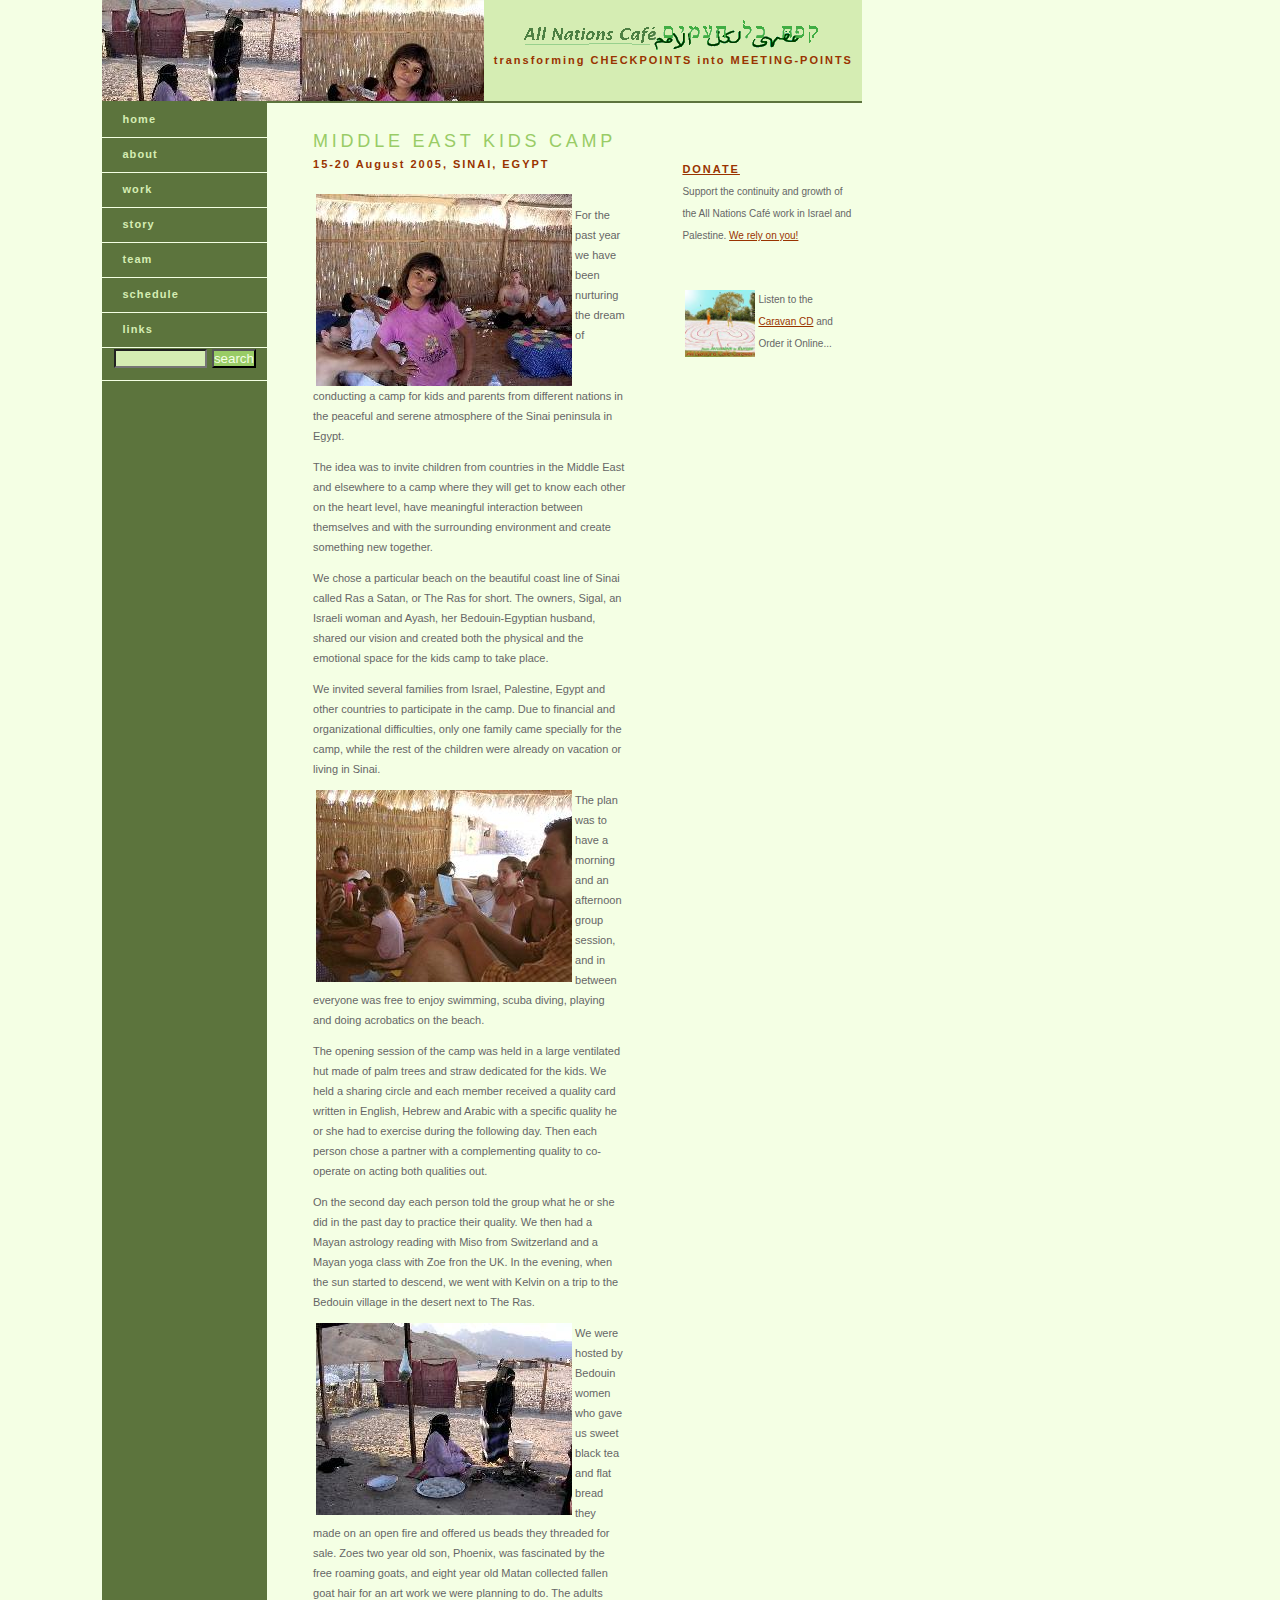
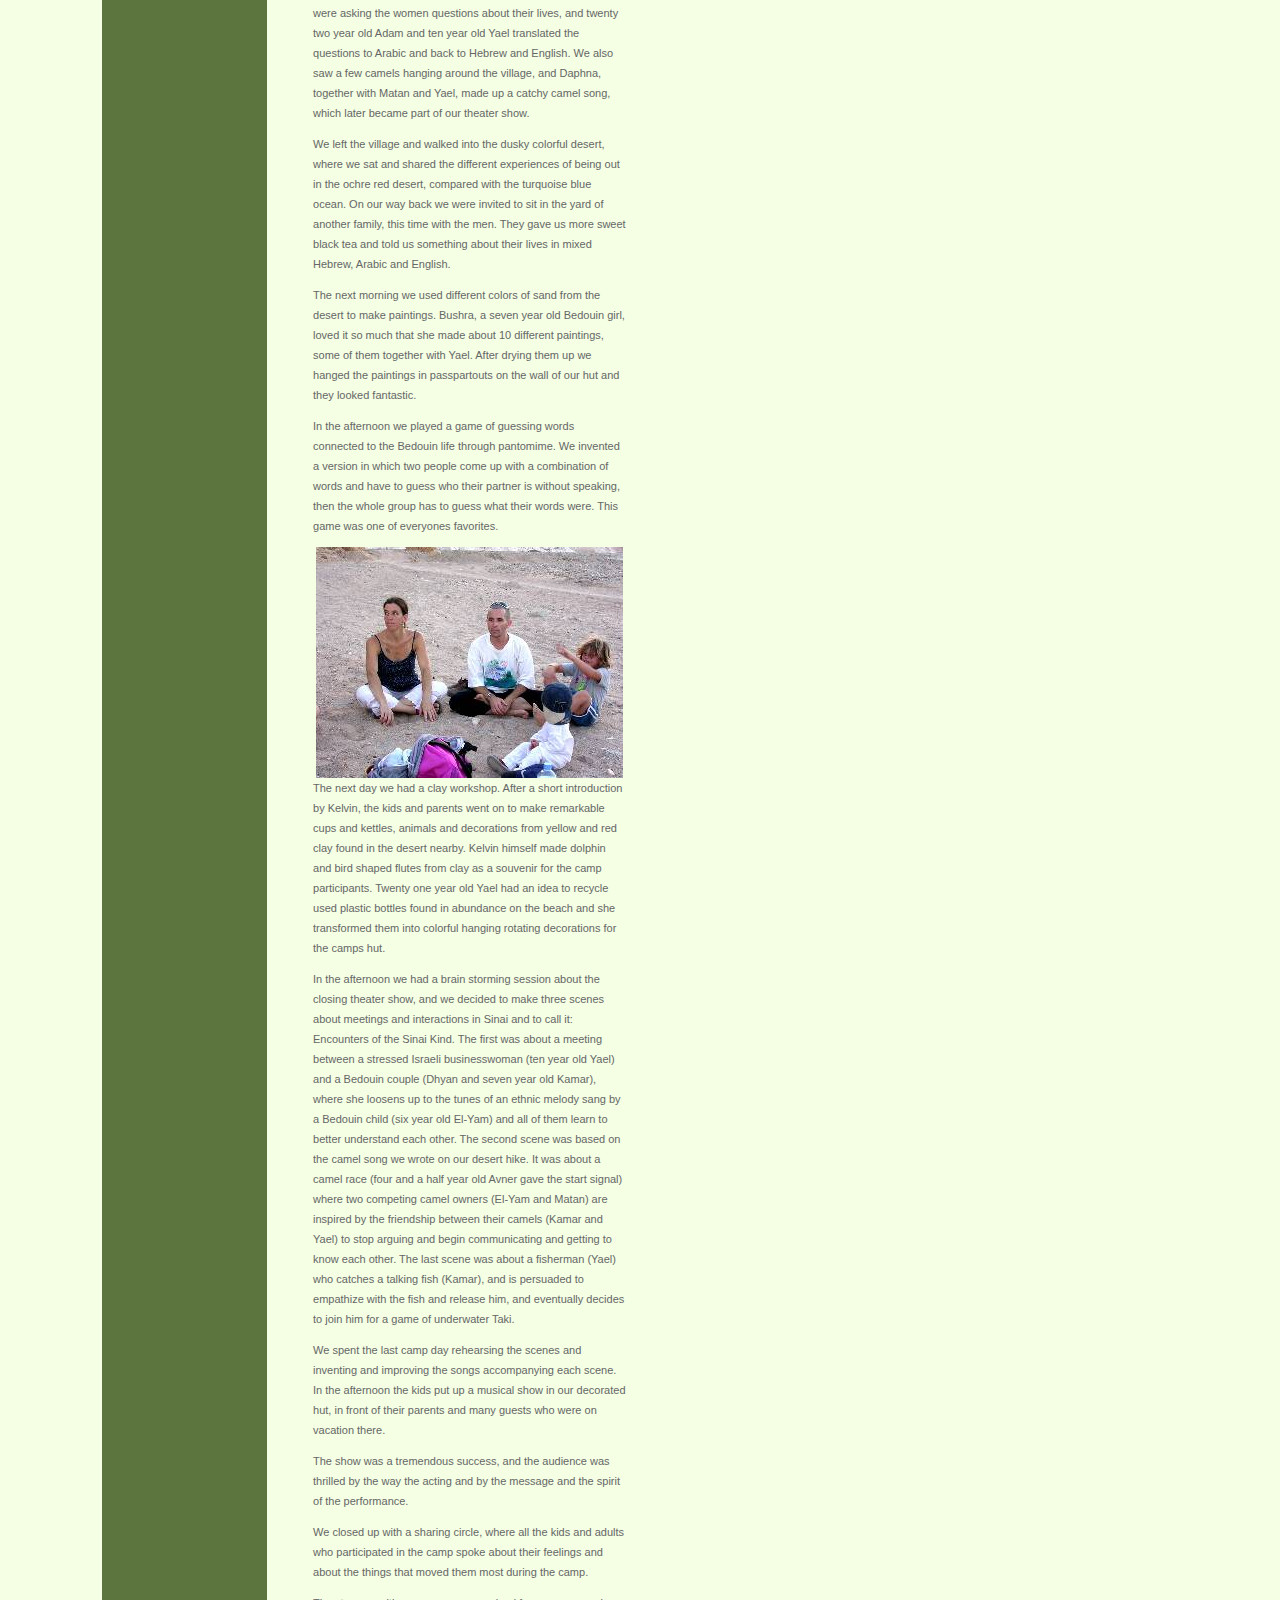
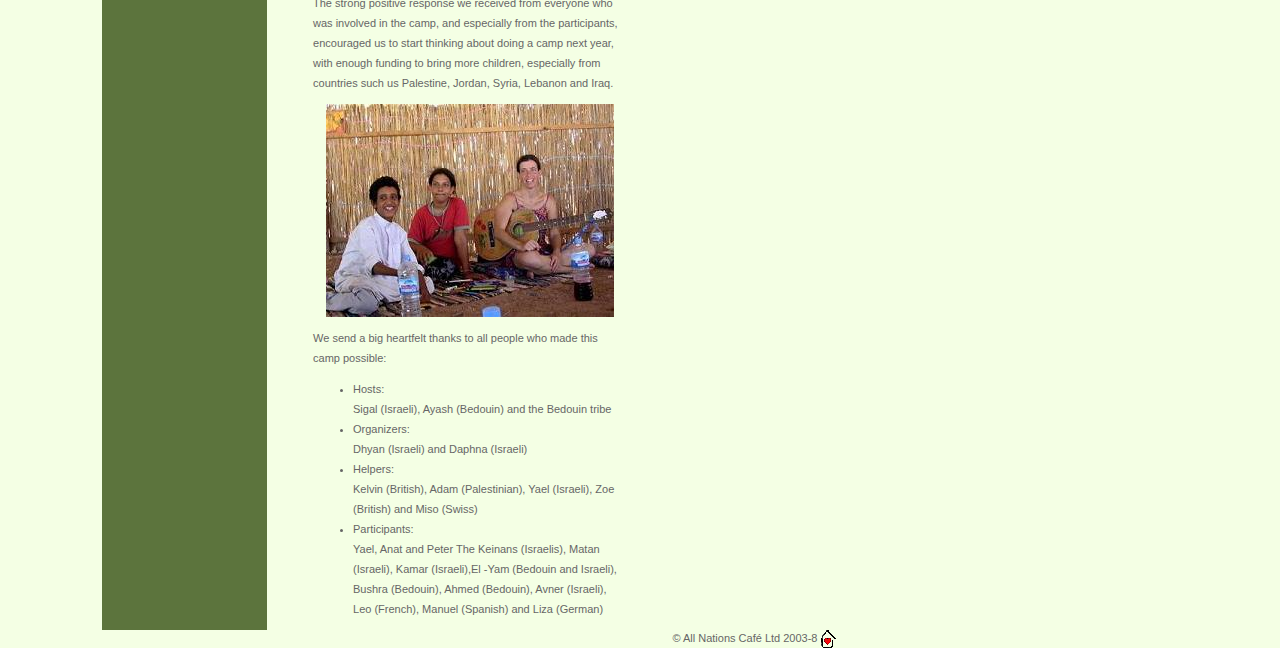
<file: kidscamp2005.html>
<!DOCTYPE HTML PUBLIC "-//W3C//DTD HTML 4.01 Transitional//EN">
<html>
<head>
<title>All Nations Cafe - Middle East Kids Camp, Sinai</title>
<meta http-equiv="Content-Type" content="text/html; charset=utf-8">
<META http-equiv="Page-Enter" content="blendTrans(Duration=1.0)">
<META http-equiv="Page-Exit" content="blendTrans(Duration=1.0)">
<link rel="stylesheet" href="ancStyle.css" type="text/css" />
</head>
<body bgcolor="#F4FFE4">
<table width="84%" height="947" border="0" align="center" cellpadding="0" cellspacing="0">
  <tr bgcolor="#D5EDB3">
    <td width="382" colspan="3" rowspan="2"><img src="images/SinaiKidsCamp2005.jpg" alt="&copy; Aug 2006" width="382" height="101" border="0"></td>
    <td width="378" height="50" colspan="3" id="logo" valign="bottom" align="center" nowrap><div align="center"><img src="images/Title3Langs.gif" alt="All Nations Cafe Title" width="300" height="30"></div></td>
  </tr>

  <tr bgcolor="#D5EDB3">
    <td height="51" colspan="3" id="tagline" valign="top" align="center"> <p><span class="subHeader">transforming CHECKPOINTS into MEETING-POINTS</span></p>    </td>
  </tr>


  <tr>
    <td colspan="6" bgcolor="#5C743D"><img src="images/mm_spacer.gif" alt="" width="1" height="2" border="0"></td>
  </tr>
 <tr>
    <td width="165" valign="top" bgcolor="#5C743D">
	<table border="0" cellspacing="0" cellpadding="0" width="165" id="navigation">
        <tr>
          <td width="165"><a href="index.php" class="navText">home</a></td>
        </tr>
        <tr>
          <td width="165"><a href="about.html" class="navText">about</a></td>
        </tr>
        <tr>
          <td width="165"><a href="projects.html" class="navText">work</a></td>
        </tr>
        <tr>
          <td width="165"><a href="history.html" class="navText">story</a></td>
        </tr>
        <tr>
          <td width="165"><a href="team.html" class="navText">team</a></td>
        </tr>
        <tr>
          <td width="165"><a href="schedule.html" class="navText">schedule</a></td>
        </tr>
        <tr>
          <td width="165"><a href="links.html" class="navText">links</a></td>
        </tr>
		<tr>
		  <td width="165" align="center" valign="bottom">
		  <FORM method=GET action=http://www.google.com/custom>  	   		
	      <input name="q" type="text" class="inputBox" value="" size="9" maxlength="255" />
	      <input name="sa" type="submit" class="button" value="search" />
	      <input type="hidden" name="cof" value="S:http://www.allnationscafe.org" />
	        <input type="hidden" name="domains" value="www.allnationscafe.org" />
	        <input type="hidden" name="sitesearch" value="www.allnationscafe.org" />
		</FORM>		  </td>
		</tr>
      </table>
 	    &nbsp;<br> 	
 	  </div></td>
    <td width="50"><img src="images/mm_spacer.gif" alt="" width="1" height="1" border="0"></td>
    <td width="305" colspan="2" valign="top"><img src="images/mm_spacer.gif" alt="" width="305" height="1" border="0"><br>
	&nbsp;<br>
	&nbsp;<br>
	<table border="0" cellspacing="0" cellpadding="0" width="305">
        <tr>
          <td class="pageName"><p>MIDDLE EAST KIDS CAMP<br><span class="subHeader">15-20 August</span><span class="subHeader"> 2005, SINAI, EGYPT </span></p>
          </td>
		</tr>

		<tr>
          <td class="bodyText">
	<br>
	<img src="images/aug0515c.jpg" alt="photo by Yael " hspace="3" align="left">

	<p>For the past year we have been nurturing the dream of conducting a camp for kids and parents from different nations in the peaceful and serene atmosphere of the Sinai peninsula in Egypt.</p>

	<p>The idea was to invite children from countries in the Middle East and elsewhere to a camp where they will get to know each other on the heart level, have meaningful interaction between themselves and with the surrounding environment and create something new together.</p>

<p>We chose a particular beach on the beautiful coast line of Sinai called Ras a Satan, or The Ras for short. The owners, Sigal, an Israeli woman and Ayash, her Bedouin-Egyptian husband, shared our vision and created both the physical and the emotional space for the kids camp to take place.</p>

<p>We invited several families from Israel, Palestine, Egypt and other countries to participate in the camp. Due to financial and organizational difficulties, only one family came specially for the camp, while the rest of the children were already on vacation or living in Sinai.</p>

<img src="images/aug0515d.jpg" alt="photo by Yael " hspace="3" align="left">

<p>The plan was to have a morning and an afternoon group session, and in between everyone was free to enjoy swimming, scuba diving, playing and doing acrobatics on the beach.</p>

<p>The opening session of the camp was held in a large ventilated hut made of palm trees and straw dedicated for the kids. We held a sharing circle and each member received a quality card written in English, Hebrew and Arabic with a specific quality he or she had to exercise during the following day. Then each person chose a partner with a complementing quality to co-operate on acting both qualities out.</p>

<p>On the second day each person told the group what he or she did in the past day to practice their quality. We then had a Mayan astrology reading with Miso from Switzerland and a Mayan yoga class with Zoe fron the UK. In the evening, when the sun started to descend, we went with Kelvin on a trip to the Bedouin village in the desert next to The Ras.</p>

<img src="images/aug0516d.jpg" alt="photo by Yael " hspace="3" align="left">

<p>We were hosted by Bedouin women who gave us sweet black tea and flat bread they made on an open fire and offered us beads they threaded for sale. Zoes two year old son, Phoenix, was fascinated by the free roaming goats, and eight year old Matan collected fallen goat hair for an art work we were planning to do. The adults were asking the women questions about their lives, and twenty two year old Adam and ten year old Yael translated the questions to Arabic and back to Hebrew and English. We also saw a few camels hanging around the village, and Daphna, together with Matan and Yael, made up a catchy camel song, which later became part of our theater show.</p>

<p>We left the village and walked into the dusky colorful desert, where we sat and shared the different experiences of being out in the ochre red desert, compared with the turquoise blue ocean. On our way back we were invited to sit in the yard of another family, this time with the men. They gave us more sweet black tea and told us something about their lives in mixed Hebrew, Arabic and English.</p>

<p>The next morning we used different colors of sand from the desert to make paintings. Bushra, a seven year old Bedouin girl, loved it so much that she made about 10 different paintings, some of them together with Yael. After drying them up we hanged the paintings in passpartouts on the wall of our hut and they looked fantastic.</p>

<p>In the afternoon we played a game of guessing words connected to the Bedouin life through pantomime. We invented a version in which two people come up with a combination of words and have to guess who their partner is without speaking, then the whole group has to guess what their words were. This game was one of everyones favorites.</p>

<img src="images/aug0516e.jpg" alt="photo by Yael " hspace="3" align="left">

<p>The next day we had a clay workshop. After a short introduction by Kelvin, the kids and parents went on to make remarkable cups and kettles, animals and decorations from yellow and red clay found in the desert nearby. Kelvin himself made dolphin and bird shaped flutes from clay as a souvenir for the camp participants. Twenty one year old Yael had an idea to recycle used plastic bottles found in abundance on the beach and she transformed them into colorful hanging rotating decorations for the camps hut.</p>

<p>In the afternoon we had a brain storming session about the closing theater show, and we decided to make three scenes about meetings and interactions in Sinai and to call it: Encounters of the Sinai Kind. The first was about a meeting between a stressed Israeli businesswoman (ten year old Yael) and a Bedouin couple (Dhyan and seven year old Kamar), where she loosens up to the tunes of an ethnic melody sang by a Bedouin child (six year old El-Yam) and all of them learn to better understand each other. The second scene was based on the camel song we wrote on our desert hike. It was about a camel race (four and a half year old Avner gave the start signal) where two competing camel owners (El-Yam and Matan) are inspired by the friendship between their camels (Kamar and Yael) to stop arguing and begin communicating and getting to know each other. The last scene was about a fisherman (Yael) who catches a talking fish (Kamar), and is persuaded to empathize with the fish and release him, and eventually decides to join him for a game of underwater Taki.</p>

<p>We spent the last camp day rehearsing the scenes and inventing and improving the songs accompanying each scene. In the afternoon the kids put up a musical show in our decorated hut, in front of their parents and many guests who were on vacation there.</p>

<p>The show was a tremendous success, and the audience was thrilled by the way the acting and by the message and the spirit of the performance.</p>

<p>We closed up with a sharing circle, where all the kids and adults who participated in the camp spoke about their feelings and about the things that moved them most during the camp.</p>

<p>The strong positive response we received from everyone who was involved in the camp, and especially from the participants, encouraged us to start thinking about doing a camp next year, with enough funding to bring more children, especially from countries such us Palestine, Jordan, Syria, Lebanon and Iraq.</p>

<p align="center"><img src="images/aug0515e.jpg" alt="photo by Yael " width="288" height="213"></p>

<p>
We send a big heartfelt thanks to all people who made this camp possible:

<ul>
<li>Hosts:<br>
Sigal (Israeli), Ayash (Bedouin) and the Bedouin tribe<br>
<li>Organizers:<br>
Dhyan (Israeli) and Daphna (Israeli)<br>
<li>Helpers:<br>
Kelvin (British), Adam (Palestinian), Yael (Israeli), Zoe (British) and Miso (Swiss)<br>
<li>Participants:<br>
Yael, Anat and Peter  The Keinans (Israelis), Matan (Israeli), Kamar (Israeli),El -Yam (Bedouin and Israeli), Bushra (Bedouin), Ahmed (Bedouin), Avner (Israeli), Leo (French), Manuel (Spanish) and Liza (German)<br>
</ul>
</p> 
          </td>
        </tr>
      </table>
    </td>
    <td width="50"><img src="images/mm_spacer.gif" alt="" width="1" height="1" border="0"></td>
        <td width="190" valign="top"><br>
		&nbsp;<br>
		<table border="0" cellspacing="0" cellpadding="0" width="190" id="leftcol">

	   <tr>
       <td width="10"><img src="images/mm_spacer.gif" alt="" width="10" height="1" border="0"></td>
		<td width="170" class="smallText"><br>
			<p><span class="subHeader"><a href="donate.html" target="_self">DONATE</a></span><a href="donate.html"><br>
  </a>Support the continuity and growth of the All Nations Caf&eacute; work in Israel and Palestine. <a href="donate.html">We rely on you!</a></p>
			<p>&nbsp;</p>
		  <p align="left"><span class="subHeader"><a href="caravanCD.html"><img src="images/caravancds.jpg" alt="Caravan CD Cover, by Dhyan &copy;" width="70" height="67" hspace="3" vspace="1" border="0" align="left" /></a></span>Listen to the <a href="caravanCD.html">Caravan CD</a> and Order it Online...</p>
</td>
         <td width="10">&nbsp;</td>
        </tr>
      </table>	</td>
	<td width="100%">&nbsp;</td>
  </tr>
  <tr>
    <td width="165">&nbsp;</td>
    <td width="50">&nbsp;</td>
    <td width="167">&nbsp;</td>
    <td width="138">&nbsp;</td>
    <td width="50">&nbsp;</td>
    <td width="190">&copy; All Nations Caf&eacute; Ltd 2003-8 <img src="images/logo.gif" alt="All Nations Caf&eacute; Logo &copy;" width="15" height="18" align="absmiddle" /></td>
  </tr>
  
</table>

<script type="text/javascript">
var gaJsHost = (("https:" == document.location.protocol) ? "https://ssl." : "http://www.");
document.write(unescape("%3Cscript src='" + gaJsHost + "google-analytics.com/ga.js' type='text/javascript'%3E%3C/script%3E"));
</script>
<script type="text/javascript">
var pageTracker = _gat._getTracker("UA-4456556-1");
pageTracker._initData();
pageTracker._trackPageview();
</script>

</body>
</html>
</file>
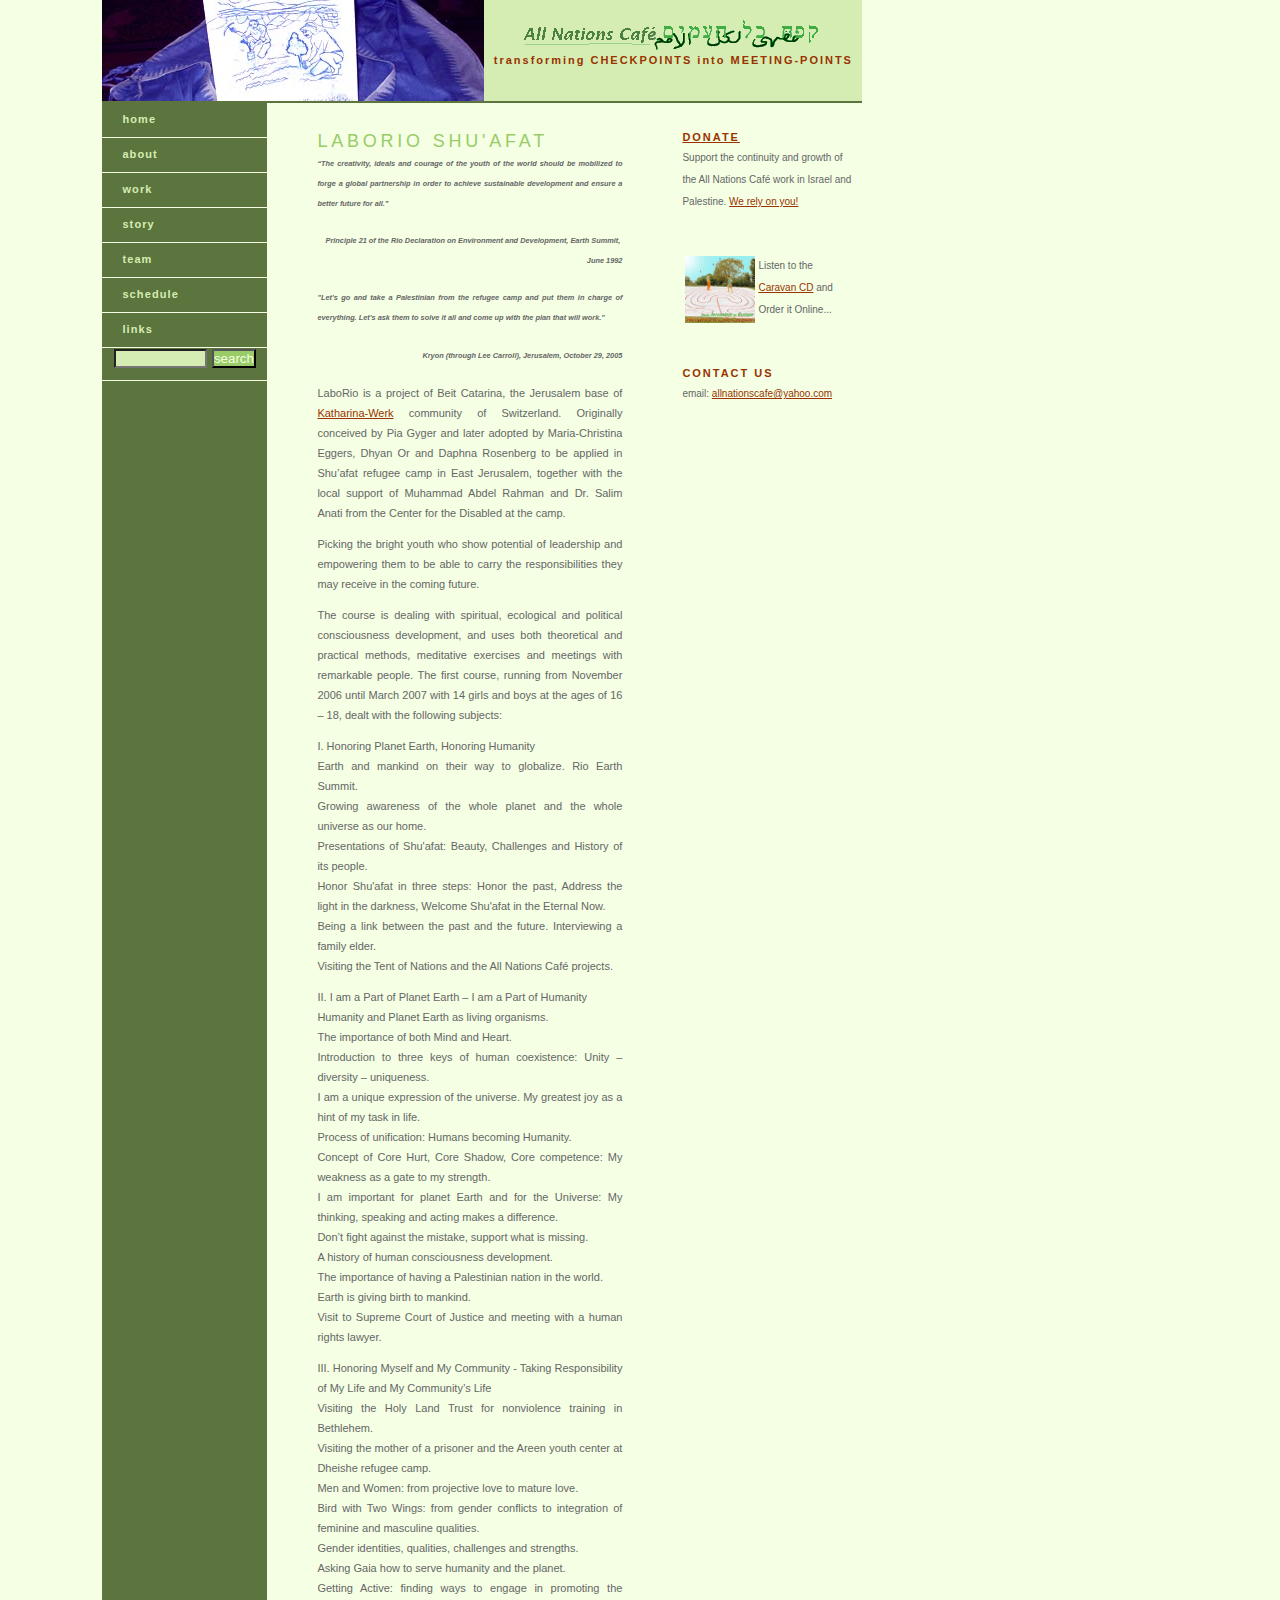
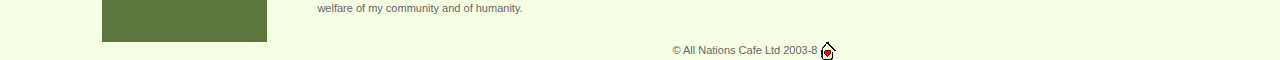
<file: laborio.html>
<!DOCTYPE HTML PUBLIC "-//W3C//DTD HTML 4.01 Transitional//EN">
<html>
<head>
<title>All Nations Cafe - LaboRio in Shua'fat</title>
<meta http-equiv="Content-Type" content="text/html; charset=utf-8">
<META http-equiv="Page-Enter" content="blendTrans(Duration=1.0)">
<META http-equiv="Page-Exit" content="blendTrans(Duration=1.0)">
<link rel="stylesheet" href="ancStyle.css" type="text/css" />
<style type="text/css"></style>
</head>
<body bgcolor="#F4FFE4">
<table width="84%" height="947" border="0" align="center" cellpadding="0" cellspacing="0">
  <tr bgcolor="#D5EDB3">
    <td width="382" colspan="3" rowspan="2"><img src="images/LaboRioShuafatIDs.jpg" alt="&copy; LaboRio Shu'afat IDs, Jan 2007" width="382" height="101" border="0"></td>
    <td width="378" height="50" colspan="3" id="logo" valign="bottom" align="center" nowrap><img src="images/Title3Langs.gif" alt="All Nations Cafe Title" width="300" height="30"></td>
  </tr>

  <tr bgcolor="#D5EDB3">
    <td height="51" colspan="3" id="tagline" valign="top" align="center"> <p><span class="subHeader">transforming CHECKPOINTS into MEETING-POINTS</span></p>    </td>
  </tr>


  <tr>
    <td colspan="6" bgcolor="#5C743D"><img src="images/mm_spacer.gif" alt="" width="1" height="2" border="0"></td>
  </tr>
 <tr>
    <td width="165" valign="top" bgcolor="#5C743D">
	<table border="0" cellspacing="0" cellpadding="0" width="165" id="navigation">
        <tr>
          <td width="165"><a href="index.php" class="navText">home</a></td>
        </tr>
        <tr>
          <td width="165"><a href="about.html" class="navText">about</a></td>
        </tr>
        <tr>
          <td width="165"><a href="projects.html" class="navText">work</a></td>
        </tr>
        <tr>
          <td width="165"><a href="history.html" class="navText">story</a></td>
        </tr>
        <tr>
          <td width="165"><a href="team.html" class="navText">team</a></td>
        </tr>
        <tr>
          <td width="165"><a href="schedule.html" class="navText">schedule</a></td>
        </tr>
        <tr>
          <td width="165"><a href="links.html" class="navText">links</a></td>
        </tr>
		<tr>
		  <td width="165" align="center" valign="bottom">
		  <FORM method=GET action=http://www.google.com/custom>  	   		
	      <input name="q" type="text" class="inputBox" value="" size="9" maxlength="255" />
	      <input name="sa" type="submit" class="button" value="search" />
	      <input type="hidden" name="cof" value="S:http://www.allnationscafe.org" />
	        <input type="hidden" name="domains" value="www.allnationscafe.org" />
	        <input type="hidden" name="sitesearch" value="www.allnationscafe.org" />
		</FORM>		  </td>
		</tr>
      </table>
 	    &nbsp;<br> 	
 	  </div></td>
    <td width="50"><img src="images/mm_spacer.gif" alt="" width="1" height="1" border="0"></td>
    <td width="305" colspan="2" valign="top"><img src="images/mm_spacer.gif" alt="" width="305" height="1" border="0"><br>
	&nbsp;<br>
	&nbsp;<br>
	<table border="0" cellspacing="0" cellpadding="0" width="305">
        <tr>
          <td class="pageName">LABORIO SHU'AFAT </td>
		</tr>

		<tr>
          <td class="bodyText"><h6 align="justify"><cite>&ldquo;The creativity, ideals and courage of the youth  of the world should be mobilized to forge a global partnership in order to  achieve sustainable development and ensure a better future for all.&rdquo;</cite></h6>
            <h6 align="right"><cite>Principle 21 of the Rio  Declaration on Environment and Development, Earth Summit,&nbsp; June 1992</cite></h6>
            <h6 align="justify"><cite>&quot;Let's go and take a Palestinian from the  refugee camp and put them in charge of everything. Let's ask them to solve it  all and come up with the plan that will work.&quot;</cite></h6>
            <h6 align="right"><cite>Kryon (through Lee Carroll), Jerusalem, October 29, 2005</cite></h6>
            <p align="justify">LaboRio is a project of Beit Catarina, the Jerusalem base of <a href="http://www.katharina-werk.ch" target="blank">Katharina-Werk</a> community of Switzerland. Originally conceived by Pia Gyger and later adopted by Maria-Christina Eggers, Dhyan Or and Daphna Rosenberg to be applied in Shu&rsquo;afat refugee camp in East Jerusalem, together with the local support of Muhammad Abdel Rahman and Dr. Salim Anati from the Center for the Disabled  at the camp.</p>
            <p align="justify">Picking the bright youth who show potential of  leadership and empowering them to be able to carry the responsibilities they  may receive in the coming future.</p>
            <p align="justify">The course is dealing with spiritual, ecological and political consciousness development, and uses  both theoretical and practical methods, meditative exercises and meetings with  remarkable people. The first course,  running from November 2006 until March 2007 with 14 girls and boys at the ages  of 16 &ndash; 18, dealt with the following subjects: </p>
            <p align="justify">I. Honoring Planet Earth,  Honoring Humanity <br />
              Earth and mankind on their  way to globalize. Rio Earth Summit.<br />
              Growing awareness of the  whole planet and the whole universe as our home.<br />
              Presentations of Shu'afat:  Beauty, Challenges and History of its people.<br />
              Honor Shu'afat in three  steps: Honor the past, Address the light in the darkness, Welcome Shu'afat in  the Eternal Now.<br />
              Being a link between the past  and the future. Interviewing a family elder.<br />
            Visiting the Tent of Nations  and the All Nations Caf&eacute; projects.</p>
            <p align="justify">II. I am a Part of Planet  Earth &ndash; I am a Part of Humanity <br />
              Humanity and Planet Earth as  living organisms.<br />
              The importance of both Mind  and Heart.<br />
              Introduction to three keys of  human coexistence: Unity &ndash; diversity &ndash; uniqueness.<br />
              I am a unique expression of  the universe. My greatest joy as a hint of my task in life.<br />
              Process of unification:  Humans becoming Humanity.<br />
              Concept of Core Hurt, Core  Shadow, Core competence: My weakness as a gate to my strength.<br />
              I am important for planet  Earth and for the Universe: My thinking, speaking and acting makes a  difference.<br />
              Don&rsquo;t fight against the  mistake, support what is missing.<br />
              A history of human  consciousness development.<br />
              The importance of having a  Palestinian nation in the world.<br />
              Earth is giving birth to  mankind.<br />
              Visit to Supreme Court of  Justice and meeting with a human rights lawyer.</p>
            <p align="justify">III. Honoring Myself and  My Community - Taking Responsibility of My Life and My Community&rsquo;s Life<br />
              Visiting the Holy Land Trust  for nonviolence training in Bethlehem.<br />
              Visiting the mother of a  prisoner and the Areen youth center at Dheishe refugee camp.<br />
              Men and Women: from  projective love to mature love.<br />
              Bird with Two Wings: from  gender conflicts to integration of feminine and masculine qualities.<br />
              Gender identities, qualities,  challenges and strengths.<br />
              Asking Gaia how to serve  humanity and the planet.<br>
              Getting Active: finding ways to engage in promoting the welfare of my community and of  humanity.</p>            </td>
        </tr>
      </table>
	<br>
	&nbsp;<br>	</td>
    <td width="50"><img src="images/mm_spacer.gif" alt="" width="50" height="1" border="0"></td>
        <td width="190" valign="top"><br>
		&nbsp;<br>
			<table border="0" cellspacing="0" cellpadding="0" width="190" id="leftcol">
	   <tr>
       	        <td width="10"><img src="images/mm_spacer.gif" alt="" width="10" height="1" border="0"></td>
	        <td width="170" class="smallText"><p><span class="subHeader"><a href="donate.html" target="_self">DONATE</a></span><br>Support the continuity and growth of the All Nations Caf&eacute; work in Israel and Palestine. <a href="donate.html">We rely on you!</a></p>
	        <p>&nbsp;</p>
	        <p align="left"><span class="subHeader"><a href="caravanCD.html"><img src="images/caravancds.jpg" alt="Caravan CD Cover, by Dhyan &copy;" width="70" height="67" hspace="3" vspace="1" border="0" align="left" /></a></span>Listen to the <a href="caravanCD.html">Caravan CD</a> and Order it Online...</p>
	        <p>&nbsp;</p>
	        <p><span class="subHeader"> CONTACT US </span><br>
	        email: <a href="mailto:allnationscafe@yahoo.com">allnationscafe@yahoo.com</a> </p>
	        <br><br><br>          
	        </td>
                          <td width="10">&nbsp;</td>
                    </tr>
                 </table>	</td>
	<td width="100%">&nbsp;</td>
  </tr>
  <tr>
    <td width="165">&nbsp;</td>
    <td width="50">&nbsp;</td>
    <td width="167">&nbsp;</td>
    <td width="138">&nbsp;</td>
    <td width="50">&nbsp;</td>
    <td width="190">&copy; All Nations Cafe Ltd 2003-8 <img src="images/logo.gif" alt="All Nations Cafe Logo &copy;" width="15" height="18" align="absmiddle" /></td>
  </tr>
  
</table>

<script type="text/javascript">
var gaJsHost = (("https:" == document.location.protocol) ? "https://ssl." : "http://www.");
document.write(unescape("%3Cscript src='" + gaJsHost + "google-analytics.com/ga.js' type='text/javascript'%3E%3C/script%3E"));
</script>
<script type="text/javascript">
var pageTracker = _gat._getTracker("UA-4456556-1");
pageTracker._initData();
pageTracker._trackPageview();
</script>

</body>
</html>
</file>
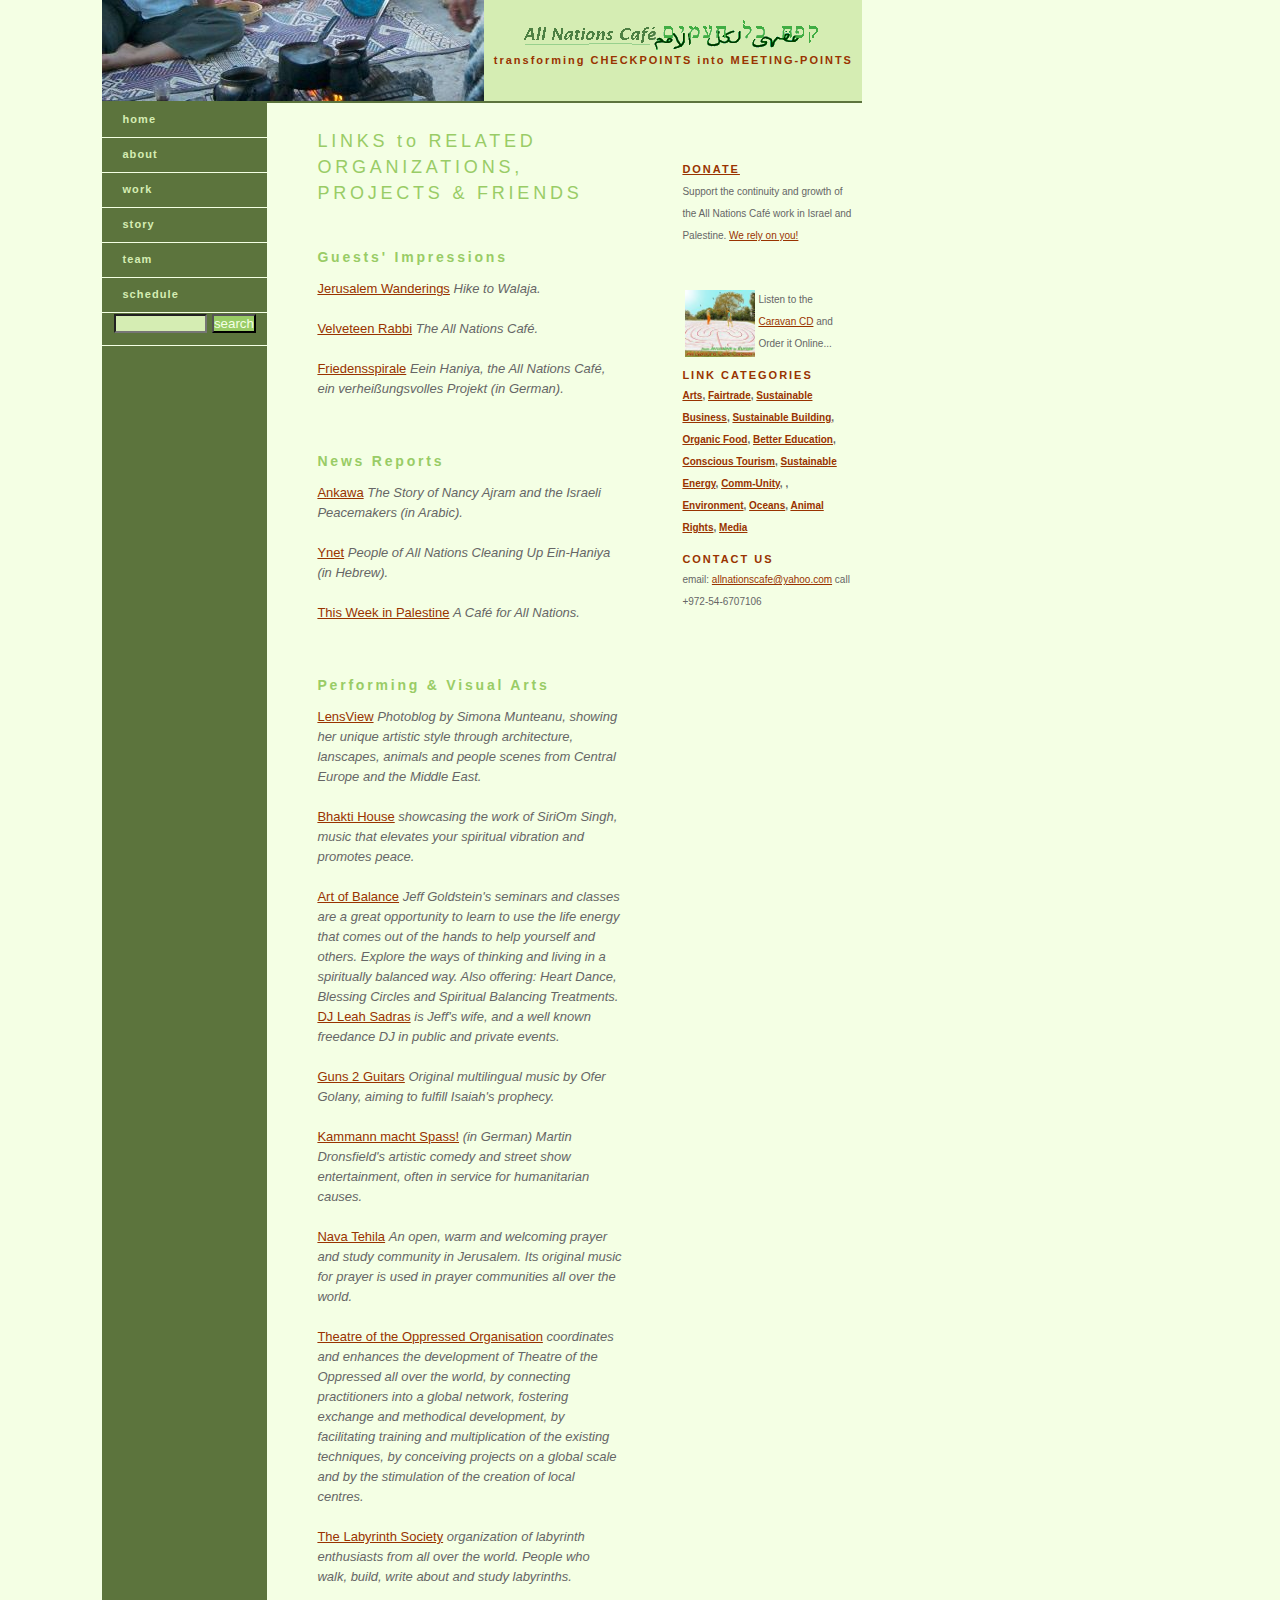
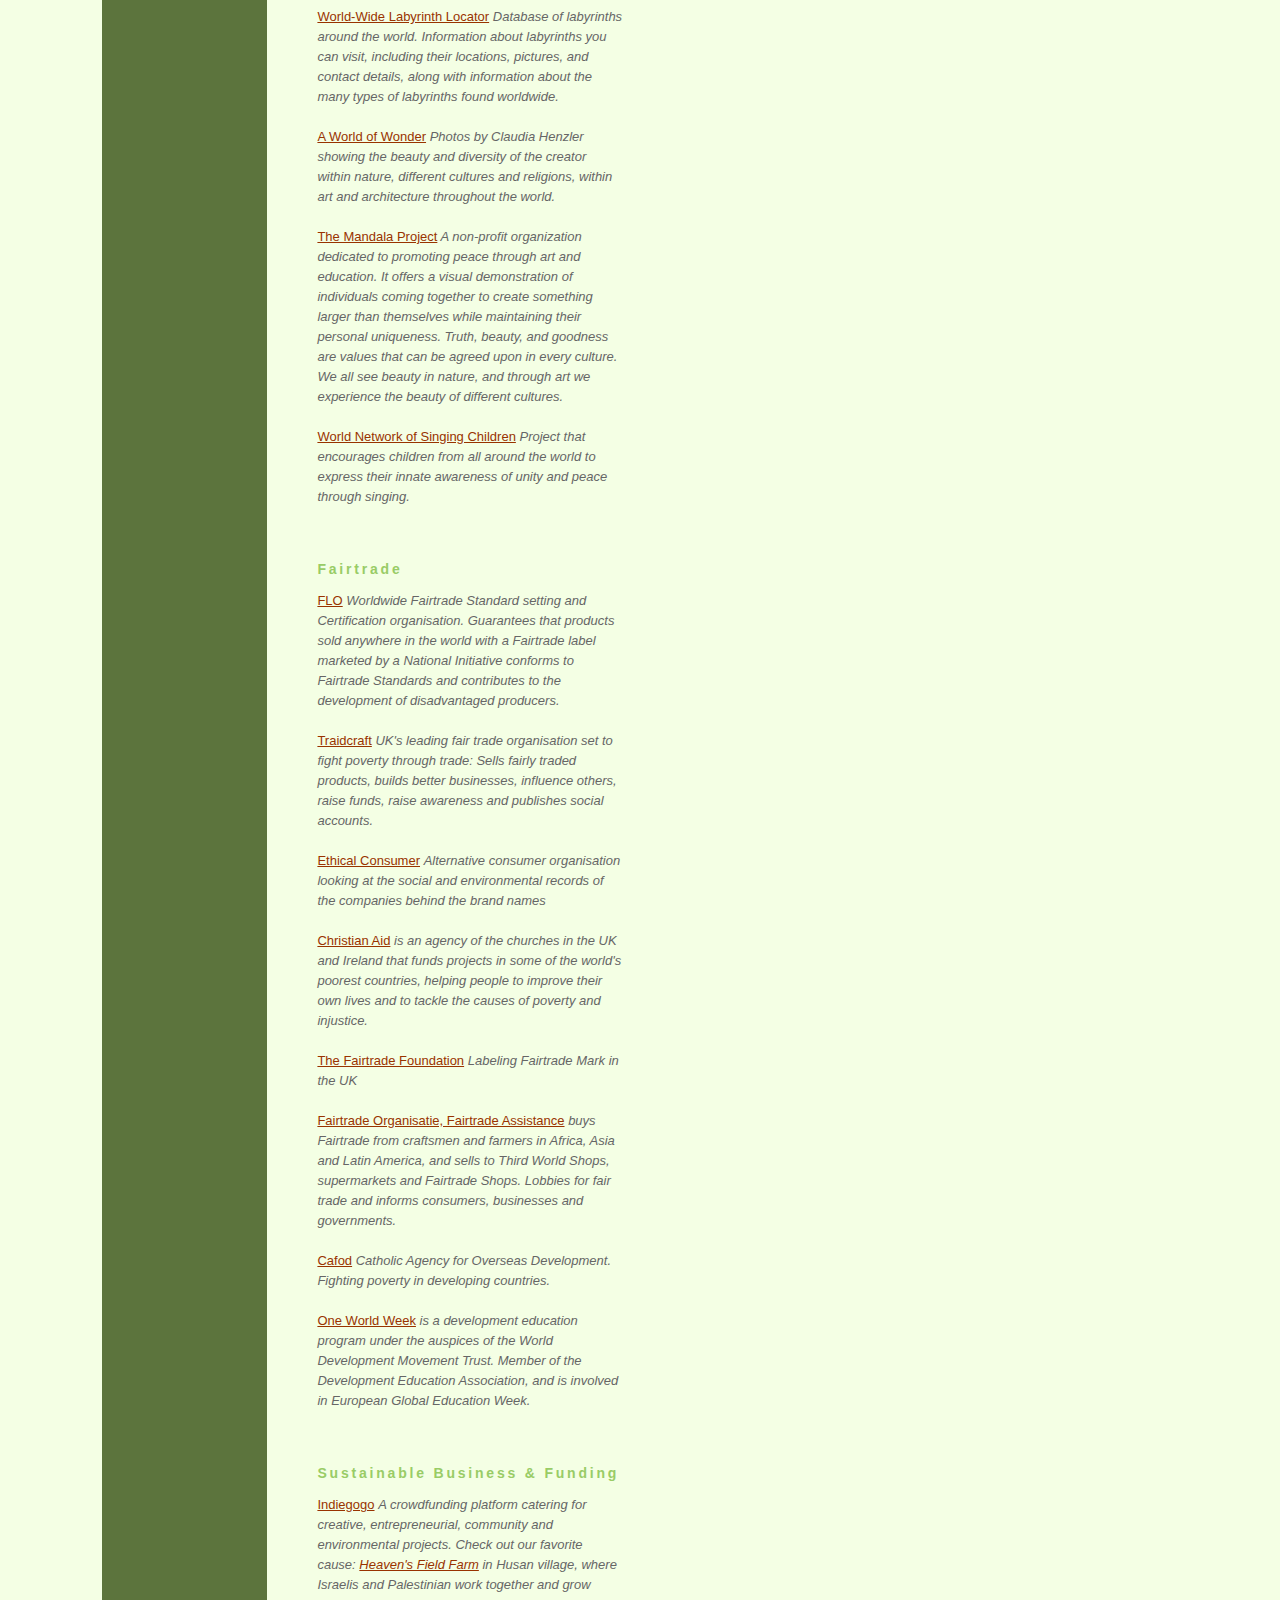
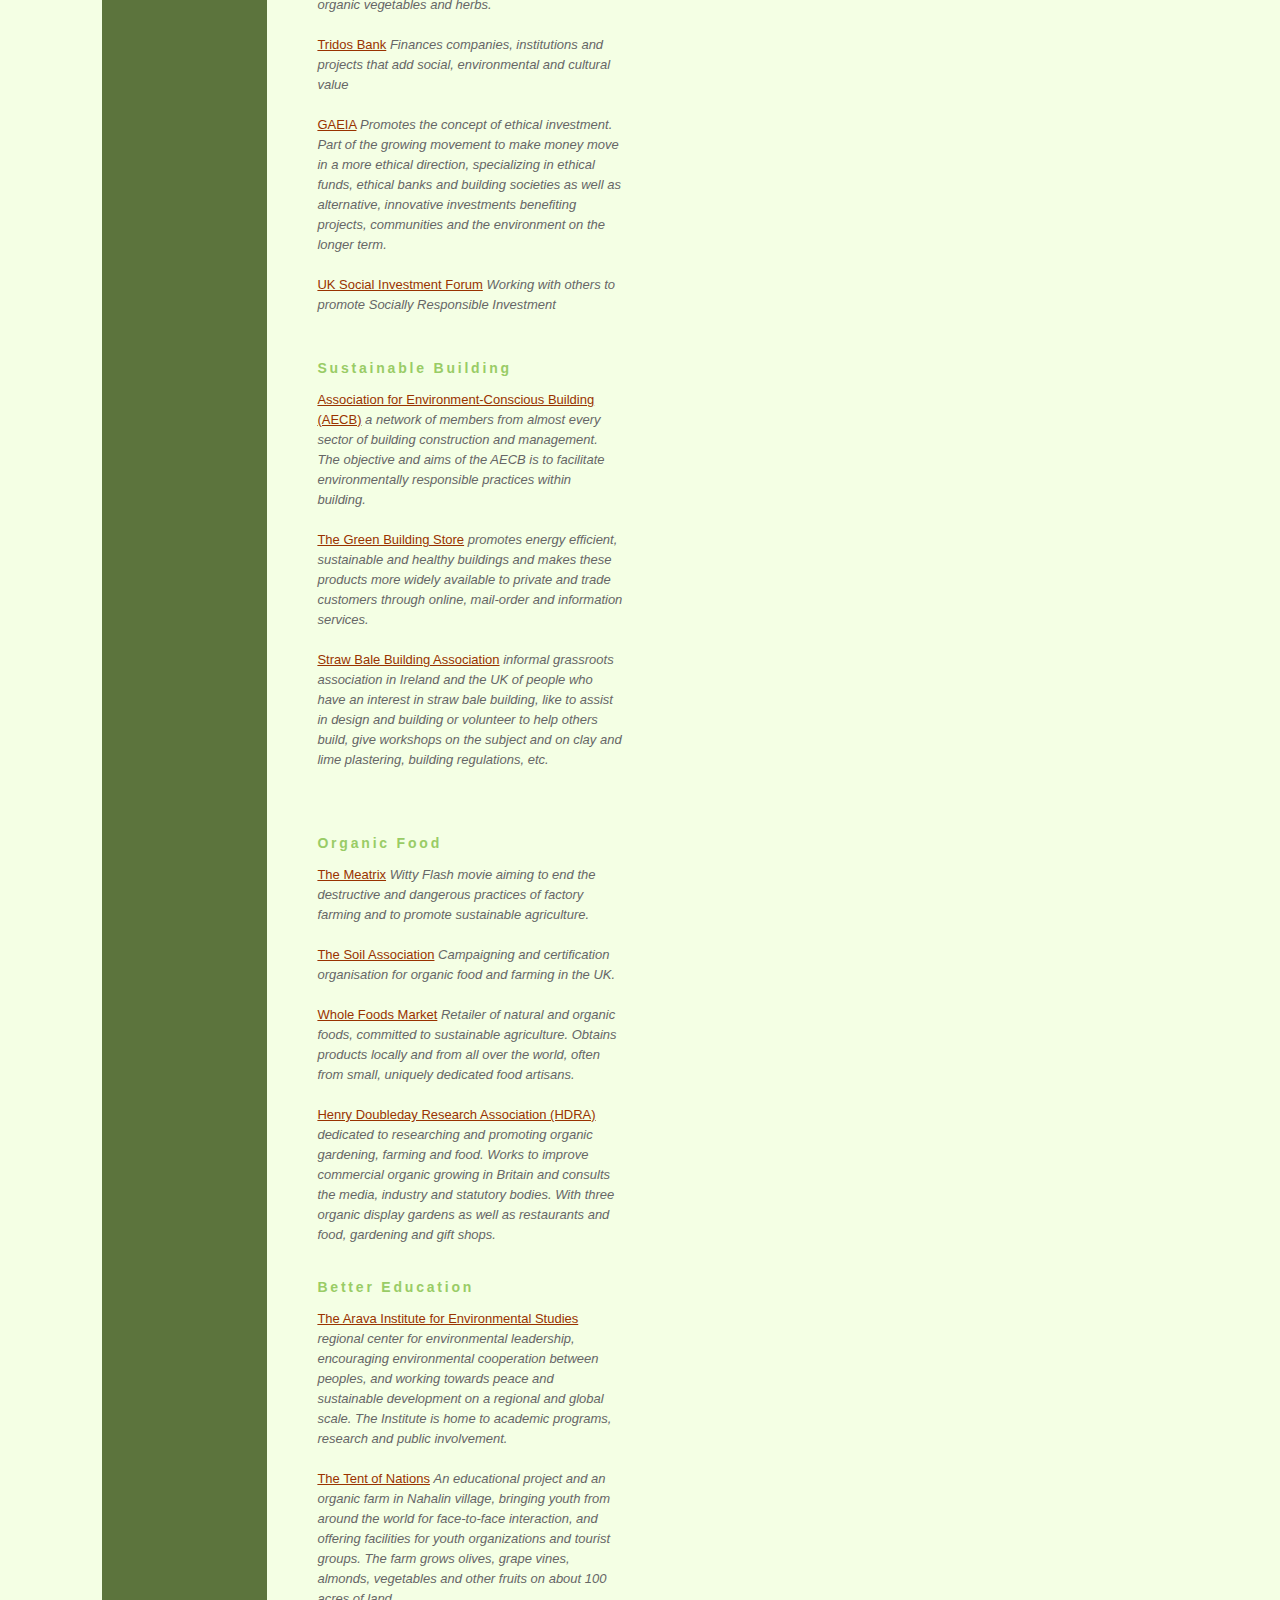
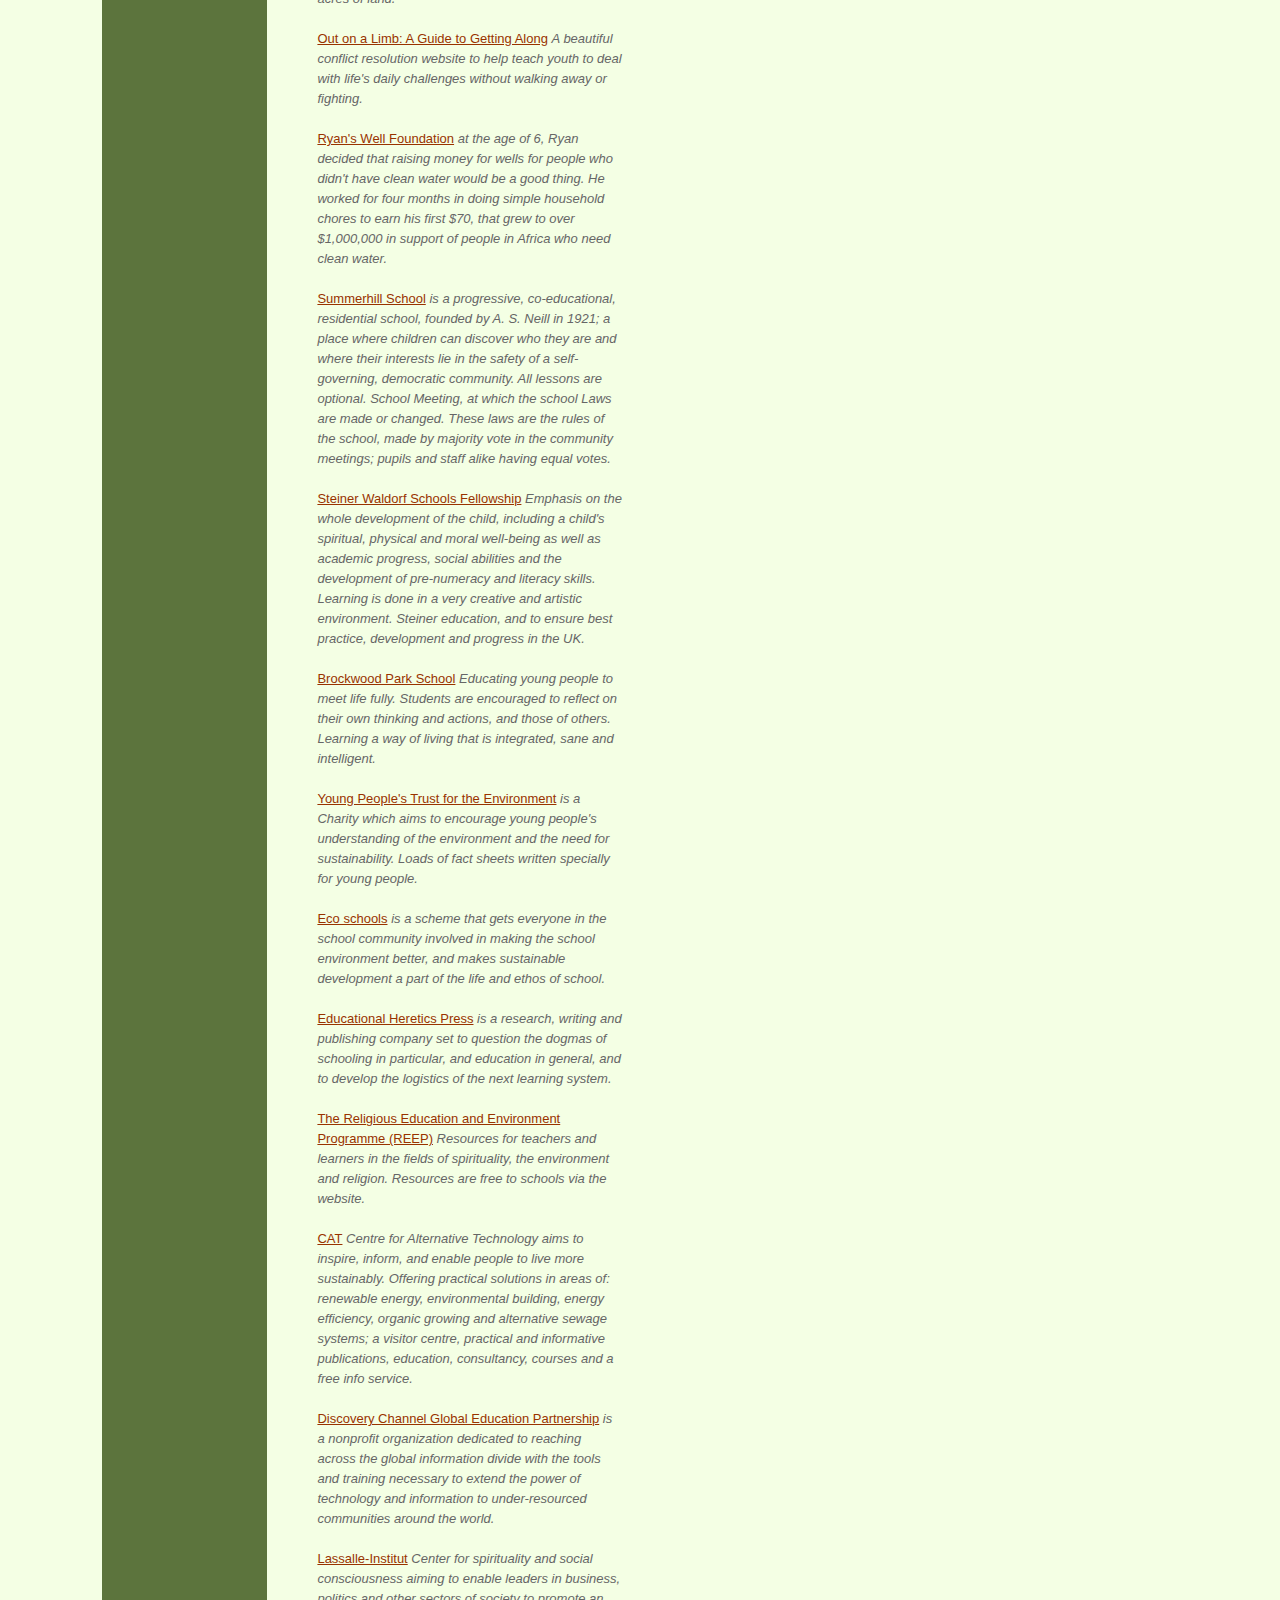
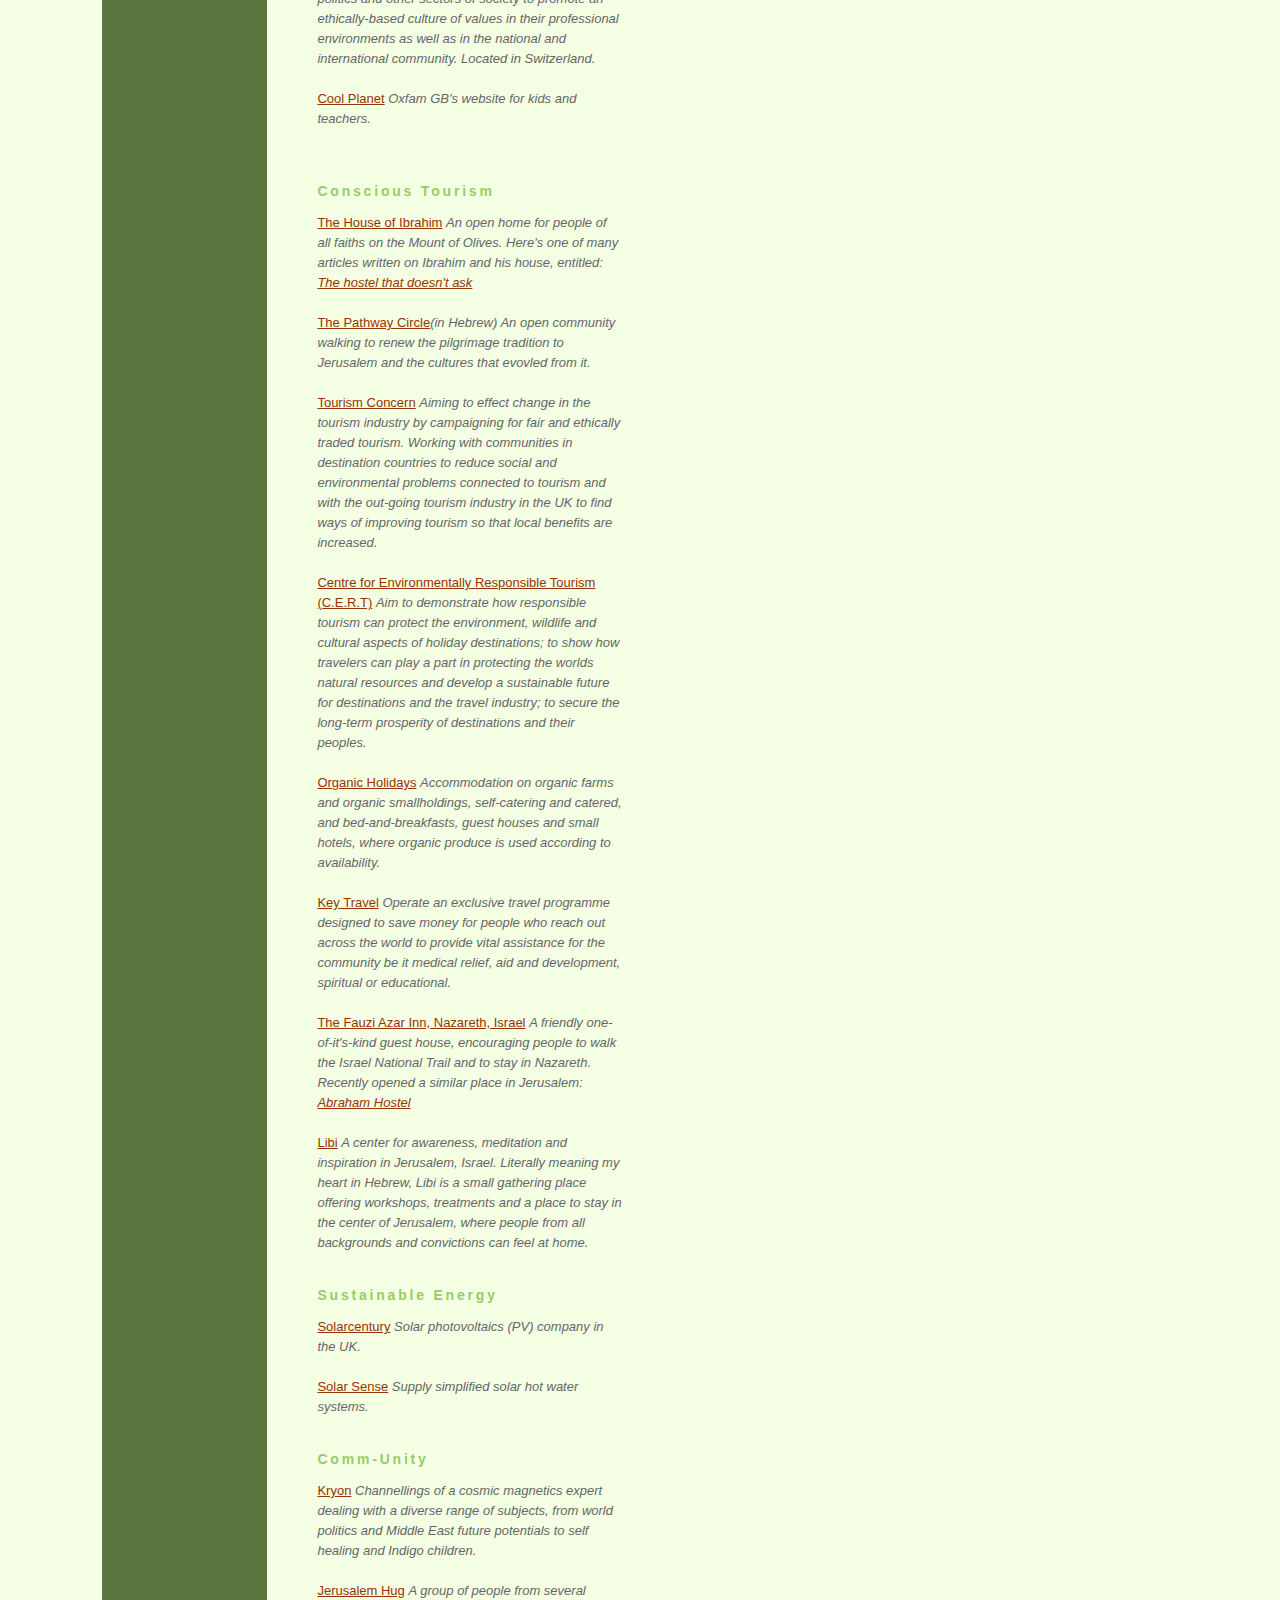
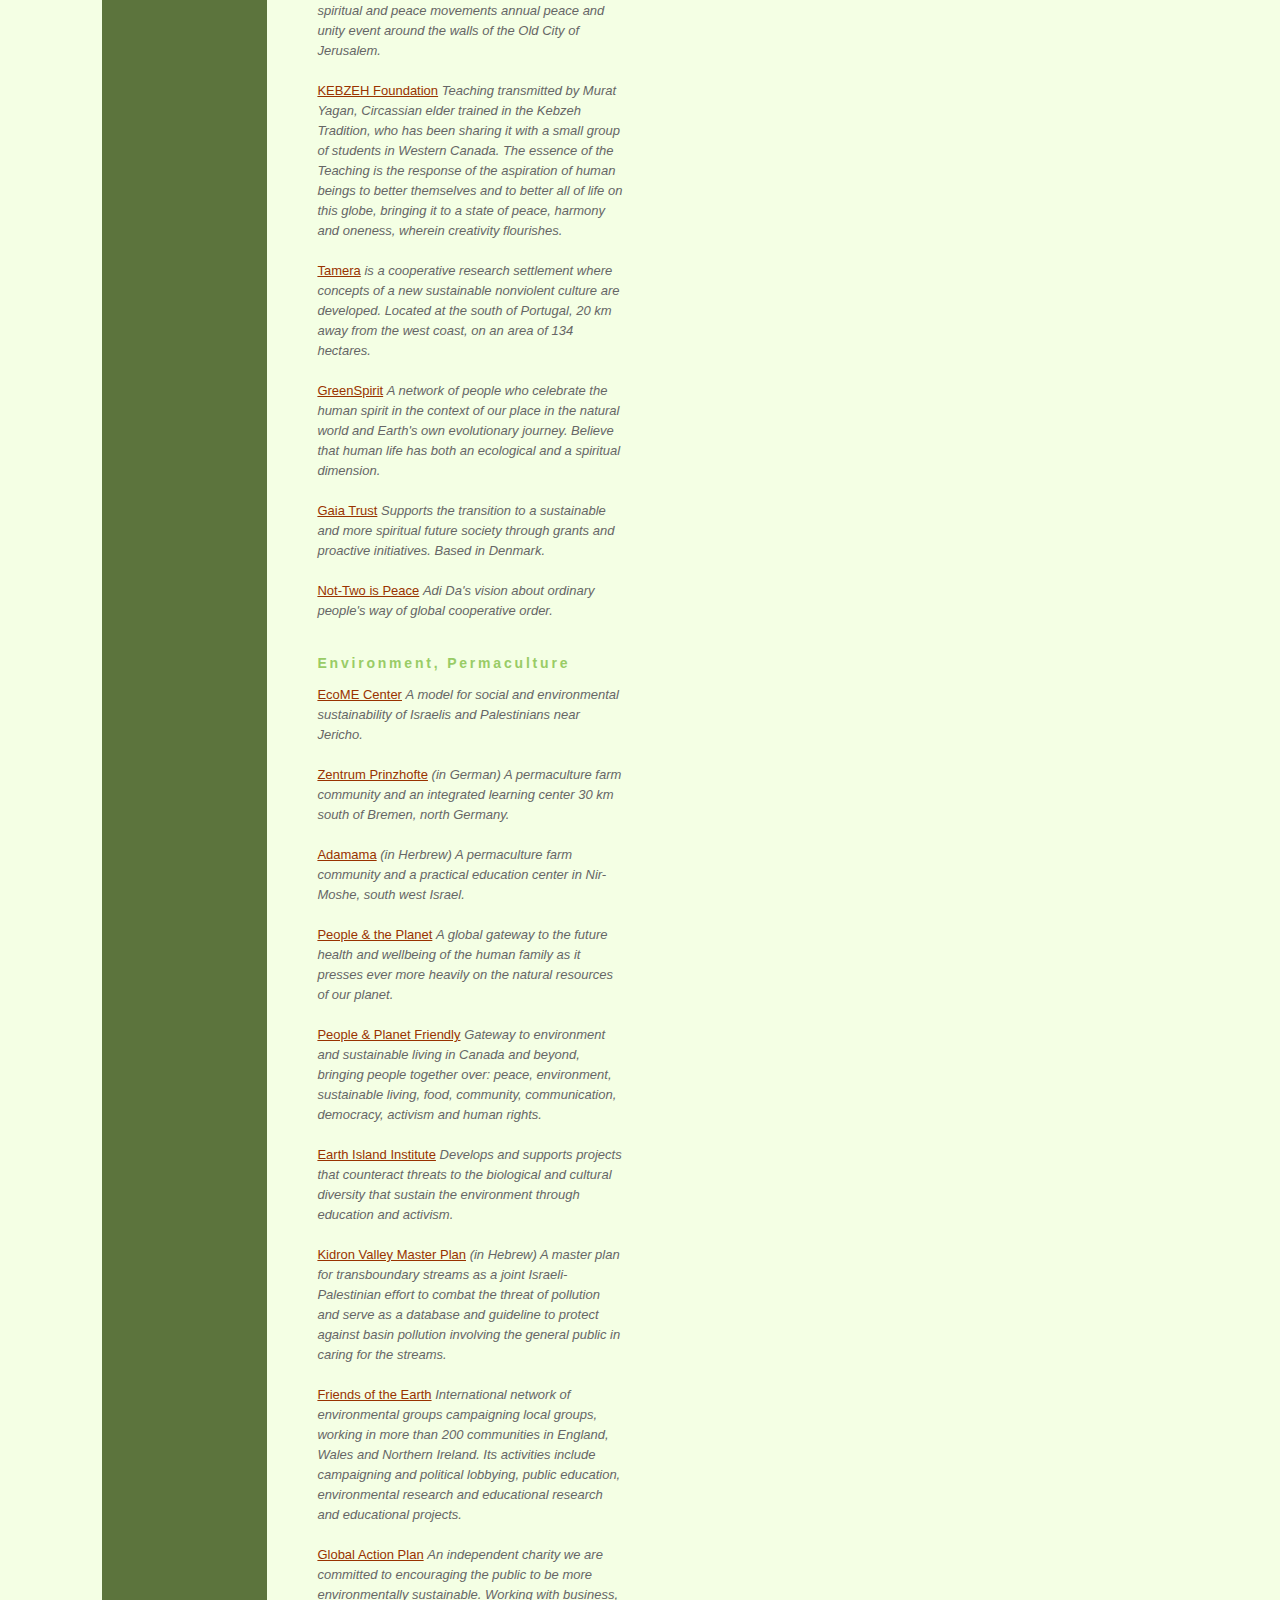
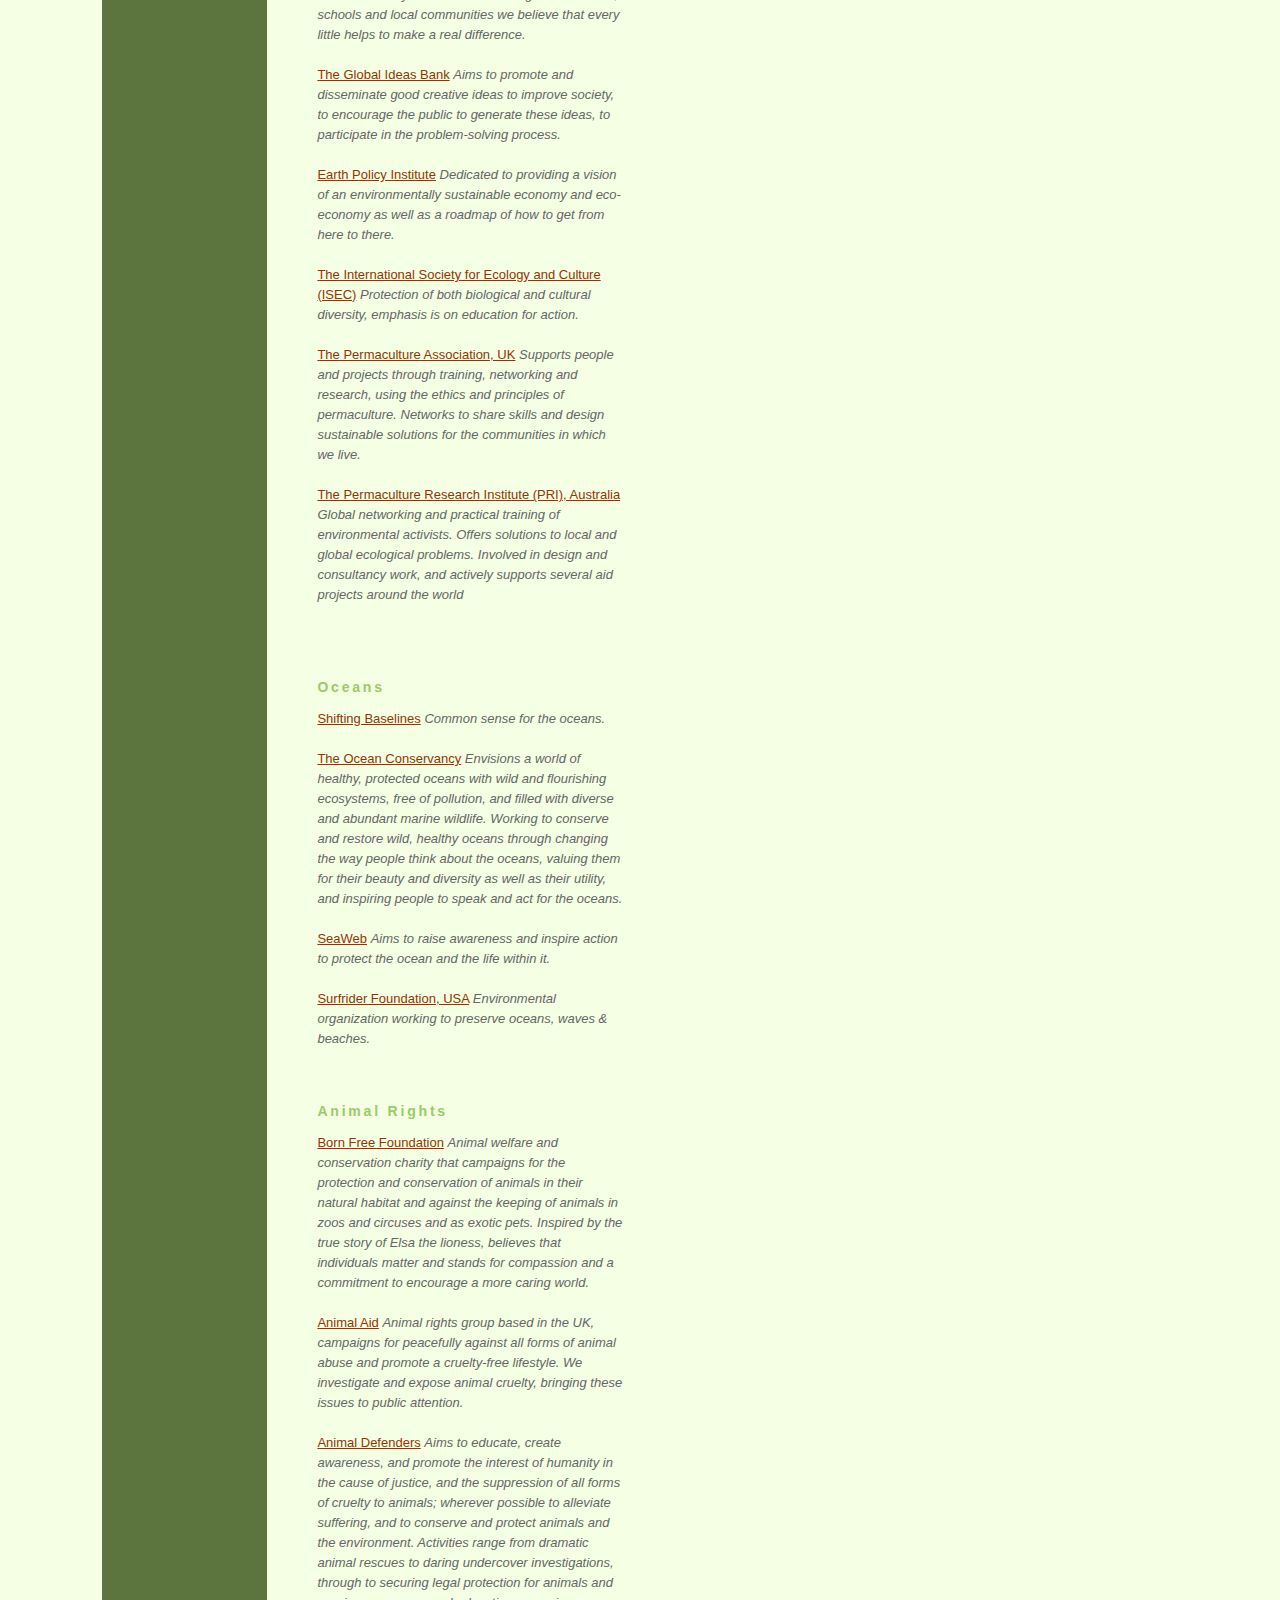
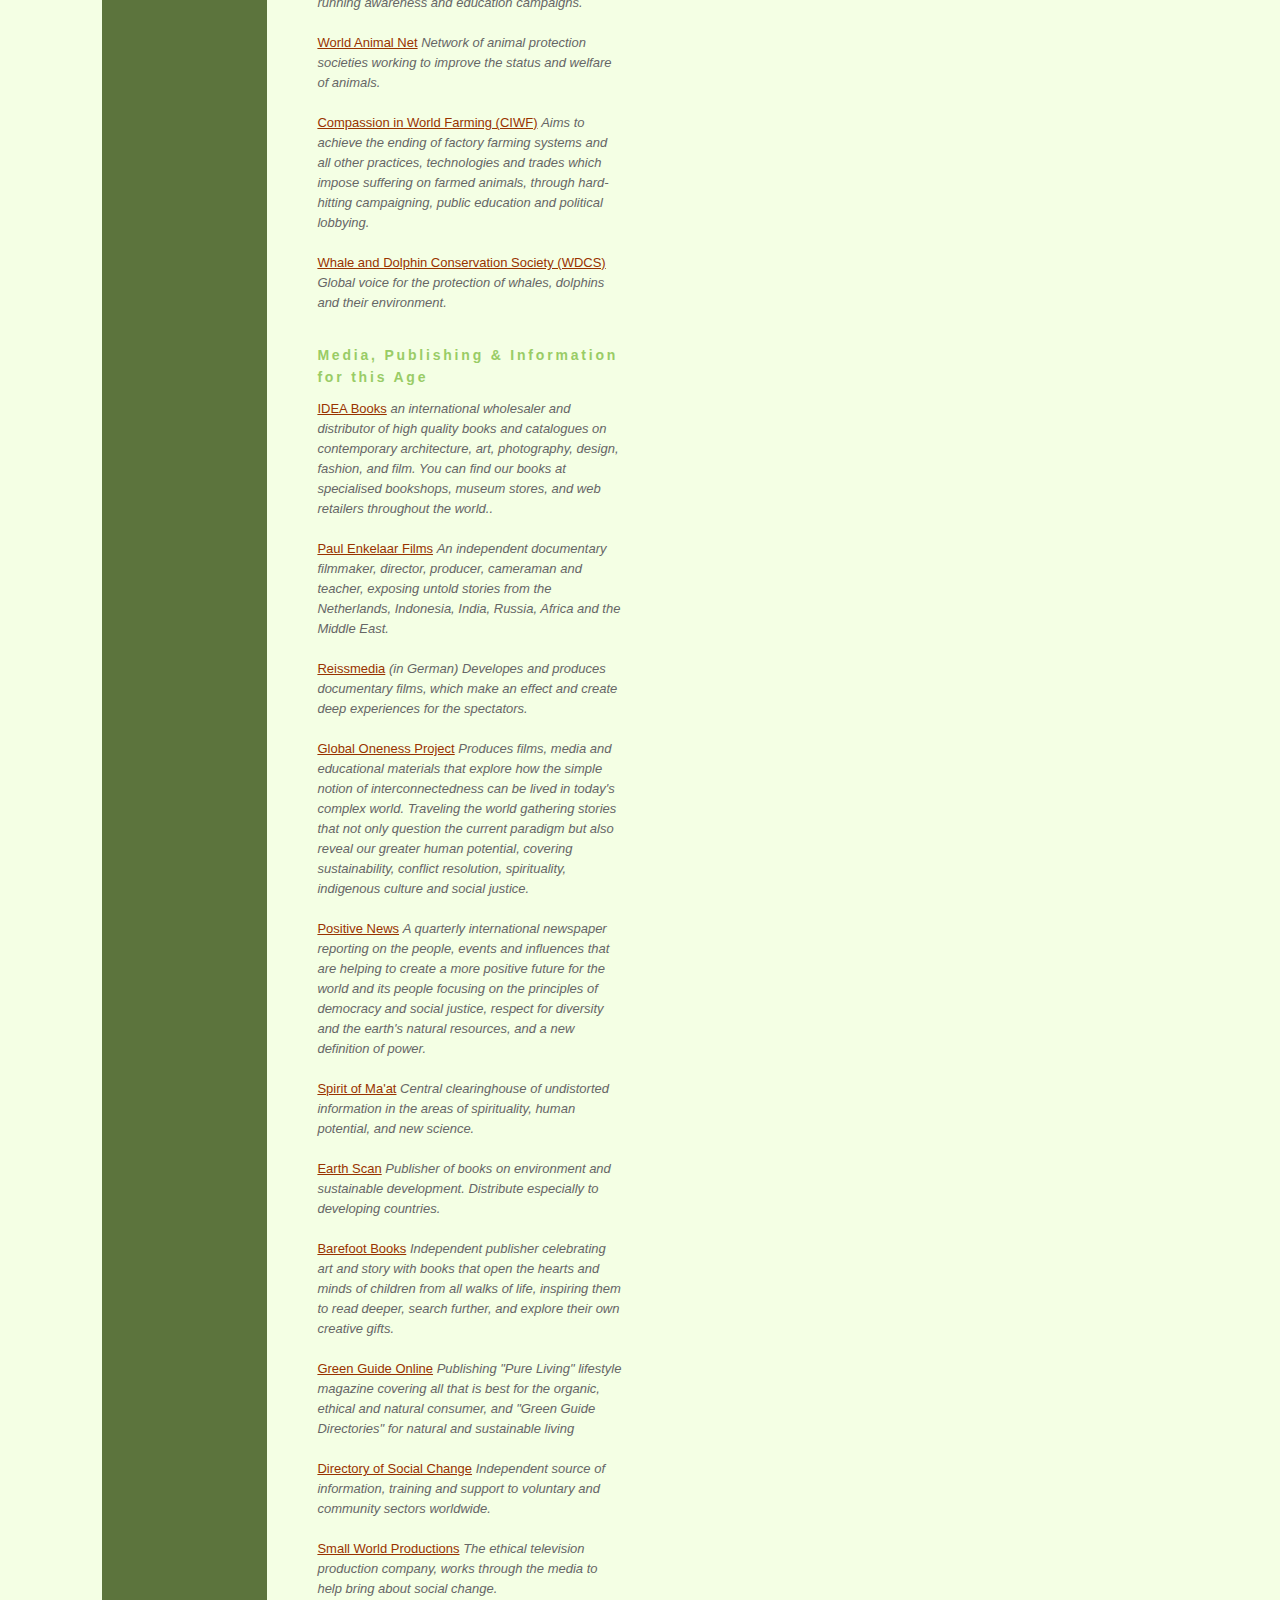
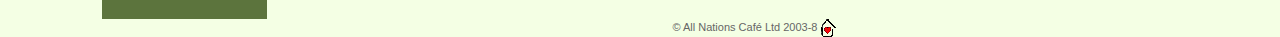
<file: links.html>
<!DOCTYPE HTML PUBLIC "-//W3C//DTD HTML 4.01 Transitional//EN">
<html>
<head>
<title>All Nations Cafe - Links</title>
<meta http-equiv="Content-Type" content="text/html; charset=utf-8">
<META http-equiv="Page-Enter" content="blendTrans(Duration=1.0)">
<META http-equiv="Page-Exit" content="blendTrans(Duration=1.0)">
<link rel="stylesheet" href="ancStyle.css" type="text/css" />
</head>
<body bgcolor="#F4FFE4">
<table width="84%" height="947" border="0" align="center" cellpadding="0" cellspacing="0">
  <tr bgcolor="#D5EDB3">
    <td width="382" colspan="3" rowspan="2"><img src="images/coffeedrums.jpg" alt="&copy; 2007 ANC" width="382" height="101" border="0"></td>
    <td width="378" height="50" colspan="3" id="logo" valign="bottom" align="center" nowrap><div align="center"><img src="images/Title3Langs.gif" alt="All Nations Cafe Title" width="300" height="30"></div></td>
  </tr>

  <tr bgcolor="#D5EDB3">
    <td height="51" colspan="3" id="tagline" valign="top" align="center"> <p><span class="subHeader">transforming CHECKPOINTS into MEETING-POINTS</span></p>    </td>
  </tr>


  <tr>
    <td colspan="6" bgcolor="#5C743D"><img src="images/mm_spacer.gif" alt="" width="1" height="2" border="0"></td>
  </tr>
 <tr>
    <td width="165" valign="top" bgcolor="#5C743D">
	<table border="0" cellspacing="0" cellpadding="0" width="165" id="navigation">
        <tr>
          <td width="165"><a href="index.php" class="navText">home</a></td>
        </tr>
        <tr>
          <td width="165"><a href="about.html" class="navText">about</a></td>
        </tr>
        <tr>
          <td width="165"><a href="projects.html" class="navText">work</a></td>
        </tr>
        <tr>
          <td width="165"><a href="history.html" class="navText">story</a></td>
        </tr>
        <tr>
          <td width="165"><a href="team.html" class="navText">team</a></td>
        </tr>
        <tr>
          <td width="165"><a href="schedule.html" class="navText">schedule</a></td>
        </tr>
		<tr>
		  <td width="165" align="center" valign="bottom">
		  <FORM method=GET action=http://www.google.com/custom>  	   		
	      <input name="q" type="text" class="inputBox" value="" size="9" maxlength="255" />
	      <input name="sa" type="submit" class="button" value="search" />
	      <input type="hidden" name="cof" value="S:http://www.allnationscafe.org" />
	        <input type="hidden" name="domains" value="www.allnationscafe.org" />
	        <input type="hidden" name="sitesearch" value="www.allnationscafe.org" />
		</FORM>		  </td>
		</tr>
      </table>
 	    &nbsp;<br> 	
 	  </div></td>
    <td width="50"><img src="images/mm_spacer.gif" alt="" width="1" height="1" border="0"></td>
    <td width="305" colspan="2" valign="top"><img src="images/mm_spacer.gif" alt="" width="305" height="1" border="0"><br>
	&nbsp;<br>
	&nbsp;<br>
	<table border="0" cellspacing="0" cellpadding="0" width="305">
        <tr>
          <td class="pageName">LINKS to RELATED ORGANIZATIONS, PROJECTS &amp; FRIENDS </td>
		</tr>

		<tr>
          

<td class="bodyText">


<br><br>
<a name="arts" class="subName">Guests' Impressions</a>

<p><font size="2">

<a href="http://jerusalemgypsy.blogspot.ro/2007/08/all-nations-cafe-hike-to-walaja.html" target="_blank">Jerusalem Wanderings</a> <i> Hike to Walaja.</i>
      <br>
      <br>
<a href="http://velveteenrabbi.blogs.com/blog/2008/07/the-all-nations-caf%C3%A9.html" target="_blank">Velveteen Rabbi</a> <i> The All Nations Caf&eacute.</i>
      <br>
      <br>	  	  	  
<a href="http://www.friedensspirale.de/bildergalerie/?no_cache=1&tx_chgallery_pi1[dir]=2&cHash=1075ae6110d801455753dab662e372a6" target="_blank">Friedensspirale</a> <i> Eein Haniya, the All Nations Caf&eacute, ein verheißungsvolles Projekt (in German).</i>
      <br>
      <br>	  	  
</font></p>

<br>
<a name="arts" class="subName">News Reports</a>
<p><font size="2">	  
<a href="http://www.ankawa.com/cgi-bin/ikonboard/topic.cgi?forum=37&topic=508" target="_blank">Ankawa</a> <i> The Story of Nancy Ajram and the Israeli Peacemakers (in Arabic).</i>
      <br>
      <br>
<a href="http://www.ynet.co.il/articles/1,7340,L-3451334,00.html" target="_blank">Ynet</a> <i> People of All Nations Cleaning Up Ein-Haniya (in Hebrew).</i>
      <br>
      <br>
<a href="http://www.thisweekinpalestine.com/details.php?id=3624&ed=203&edid=203" target="_blank">This Week in Palestine</a> <i> A Caf&eacute for All Nations.</i>
      <br>
      <br>	  
  </font></p>

<br>
<a name="arts" class="subName">Performing & Visual Arts</a>

<p><font size="2">

<a href="http://msimona.aminus3.com" target="_blank">LensView</a> <i>Photoblog by Simona Munteanu, showing her unique artistic style through architecture, lanscapes, animals and people scenes from Central Europe and the Middle East.</i>
<br><br>

<a href="http://www.bhaktihouse.org/" target="_blank">Bhakti House</a> <i> showcasing the work of SiriOm Singh, music that elevates your spiritual vibration and promotes peace.</i>
<br><br>

<a href="http://www.djleahs.com/jeff.php" target="_blank">Art of Balance</a> <i>Jeff Goldstein's seminars and classes are a great opportunity to learn to use the life energy that comes out of the hands to help yourself and others. Explore the ways of thinking and living in a spiritually balanced way. Also offering: Heart Dance, Blessing Circles and Spiritual Balancing Treatments.</i> <a href="http://www.djleahs.com/about_eng.php" target="_blank">DJ Leah Sadras</a> <i>is Jeff's wife, and a well known freedance DJ in public and private events.</i>
<br><br>

<a href="http://www.oocities.org/guns2guitars/" target="_blank">Guns 2 Guitars</a> <i> Original multilingual music by Ofer Golany, aiming to fulfill Isaiah's prophecy.</i>
<br><br>

<a href="http://www.kammannmachtspass.de/" target="_blank">Kammann macht Spass!</a> <i> (in German) Martin Dronsfield's artistic comedy and street show entertainment, often in service for humanitarian causes.</i>
<br><br>

<a href="http://www.navatehila.org/" target="_blank">Nava Tehila</a> <i> An open, warm and welcoming prayer and study community in Jerusalem. Its original music for prayer is used in prayer communities all over the world.</i>
<br><br>

<!--<a href="http://www.ashtar-theatre.org" target="_blank">Ashtar Theatre</a> <i> is a Palestinian theatre group based in Jerusalem and Ramallah, offering theatre-training to school students and an ongoing research laboratory in different theatre techniques and methodologies, including Forum and Legislative theatre. Aims at stimulating cultural awareness, awakening perceptions towards aesthetics and arousing artistic sensibility and taste in Palestinian society, as well as penetrating all walls including the audience's unconscious.</i>
<br><br>-->

	<a href="http://www.theatreoftheoppressed.org/" target="_blank">Theatre of the Oppressed Organisation</a> <i> coordinates and enhances the development of Theatre of the Oppressed all over the world, by connecting practitioners into a global network, fostering exchange and methodical development, by facilitating training and multiplication of the existing techniques, by conceiving projects on a global scale and by the stimulation of the creation of local centres.</i>
    <br>
    <br>
    <a href="http://www.labyrinthsociety.org" target="_blank">The Labyrinth Society</a> <i> organization of labyrinth enthusiasts from all over the world. People who walk, build, write about and study labyrinths.</i>
    <br>
    <br>
    <a href="http://wwll.veriditas.labyrinthsociety.org" target="_blank">World-Wide
      Labyrinth Locator</a> <i> Database of labyrinths around the world. Information about labyrinths you can visit, including their locations, pictures, and contact details, along with information about the many types of labyrinths found worldwide.</i>
      <br>
      <br>
<a href="http://www.eineweltvollerwunder.blogspot.com" target="_blank">A World of Wonder</a> <i>Photos by Claudia Henzler showing the beauty and diversity of the creator within nature, different cultures and religions, within art and architecture throughout the world. </i>

<br><br>

      <a href="http://www.mandalaproject.org/" target="_blank">The Mandala Project</a><i> A non-profit organization dedicated to promoting peace through art and education. It offers a visual demonstration of individuals coming together to create something larger than themselves while maintaining their personal uniqueness. Truth, beauty, and goodness are values that can be agreed upon in every culture. We all see beauty in nature, and through art we experience the beauty of different cultures.</i>
      <br>
      <br>
      <a href="http://www.singingchildren.net/" target="_blank">World Network of Singing Children</a> <i> Project that encourages children from all around the world to express their innate awareness of unity and peace through singing.</i>
      <br>
      <br>	  
  </font></p>
  <br>
	<a name="fairtrade" class="subName">Fairtrade</a>
	<p><font size="2">
  <a href="http://www.fairtrade.net/" target="_blank">FLO</a> <i> Worldwide Fairtrade Standard setting and Certification organisation. Guarantees that products sold anywhere in the world with a Fairtrade label marketed by a National Initiative conforms to Fairtrade Standards and contributes to the development of disadvantaged producers.</i>
  <br>
  <br>
  <a href="http://www.traidcraft.co.uk/" target="_blank">Traidcraft</a> <i> UK's leading fair trade organisation set to fight poverty through trade: Sells fairly traded products, builds better businesses, influence others, raise funds, raise awareness and publishes social accounts.</i>
  <br>
  <br>
  <a href="http://www.ethicalconsumer.org/" target="_blank">Ethical Consumer</a> <i> Alternative consumer organisation looking at the social and environmental records of the companies behind the brand names</i>
  <br>
  <br>
  <!--<a href="http://www.ethical-junction.org/" target="_blank">Ethical Junction</a> <i> is a one-stop shop for ethical organisations and ethical trading: an ethical shopping centre, a search engine that only searches ethical organisations and directory of organisations. From ethical financial advice, fairly traded goods and solar panels to business consultants, theatre groups and campaign organisations the Ethical Junction is the place for shopping and information.</i>
  <br>
  <br>
  -->
  <a href="http://www.christian-aid.org" target="_blank">Christian Aid</a> <i> is an agency of the churches in the UK and Ireland that funds projects in some of the world's poorest countries, helping people to improve their own lives and to tackle the causes of poverty and injustice.</i>
  <br>
  <br>
  <a href="http://www.fairtrade.org.uk/" target="_blank">The Fairtrade Foundation</a> <i> Labeling Fairtrade Mark in the UK</i>
  <br>
  <br>
  <a href="http://www.fairtrade.org/" target="_blank">Fairtrade Organisatie, Fairtrade Assistance</a> <i> buys Fairtrade from craftsmen and farmers in Africa, Asia and Latin America, and sells to Third World Shops, supermarkets and Fairtrade Shops. Lobbies for fair trade and informs consumers, businesses and governments.</i>
  <br>
  <br>
  <a href="http://www.cafod.org.uk/" target="_blank">Cafod</a> <i> Catholic Agency for Overseas Development. Fighting poverty in developing countries.</i>
  <br>
  <br>
  <a href="http://www.oneworldweek.org/" target="_blank">One World Week</a> <i> is a development education program under the auspices of the World Development Movement Trust. Member of the Development Education Association, and is involved in European Global Education Week.</i>
  <br>
  <br>
  </font></p>
	
<br>
<a name="business" class="subName">Sustainable Business &amp; Funding</a>
<p><font size="2">
<a href="http://www.indiegogo.com/" target="_blank">Indiegogo</a> <i>A crowdfunding platform catering for creative, entrepreneurial, community and environmental projects.
Check out our favorite cause: <a href="http://www.indiegogo.com/projects/95349">Heaven's Field Farm</a> in Husan village, where Israelis and Palestinian work together and grow organic vegetables and herbs.</i>
    <br>
    <br>
<a href="http://www.triodos.com/" target="_blank">Tridos Bank</a> <i> Finances companies, institutions and projects that add social, environmental and cultural value</i>
    <br>
    <br>
<a href="http://www.gaeia.co.uk" target="_blank">GAEIA</a> <i> Promotes the concept of ethical investment. Part of the growing movement to make money move in a more ethical direction, specializing in ethical funds, ethical banks and building societies as well as alternative, innovative investments benefiting projects, communities and the environment on the longer term. </i>
<br>
<br>
<a href="http://www.uksif.org/" target="_blank">UK Social Investment Forum</a> <i> Working with others to promote Socially Responsible Investment</i>
<br>
</font></p>

<br>
<p><a name="building" class="subName">Sustainable Building</a></p>
<p>
      <font size="2">
		  <a href="http://www.aecb.net/" target="_blank">Association for Environment-Conscious Building (AECB)</a> <i> a network of members from almost every sector of building construction and management. The objective and aims of the AECB is to facilitate environmentally responsible practices within building. </i>
		  <br>
		  <br>
		  <a href="http://www.greenbuildingstore.co.uk/" target="_blank">The Green Building Store</a> <i> promotes energy efficient, sustainable and healthy buildings and makes these products more widely available to private and trade customers through online, mail-order and information services.</i>
		  <br>
		  <br>
		  <a href="http://www.strawbalebuildingassociation.org.uk/" target="_blank">Straw Bale Building Association</a> <i> informal grassroots association in Ireland and the UK of people who have an interest in straw bale building, like to assist in design and building or volunteer to help others build, give workshops on the subject and on clay and lime plastering, building regulations, etc. </i>
		  <br>
		  <br>
      </font>
</p>

<br>

<p><a name="food" class="subName">Organic Food</a></p>
<p>
      <font size="2">
      <a href="http://www.themeatrix.com/" target="_blank">The Meatrix</a> <i> Witty Flash movie aiming to end the destructive and dangerous practices of factory farming and to promote sustainable agriculture.</i>
      <br>
      <br>
      <a href="http://www.soilassociation.org" target="_blank">The Soil Association</a> <i> Campaigning and certification organisation for organic food and farming in the UK.</i>
      <br>
      <br>
      <a href="http://www.wholefoodsmarket.com" target="_blank">Whole Foods Market</a> <i> Retailer of natural and organic foods, committed to sustainable agriculture. Obtains products locally and from all over the world, often from small, uniquely dedicated food artisans.</i>
      <br>
      <br>
      <a href="http://www.hdra.org.uk/" target="_blank">Henry Doubleday Research Association (HDRA)</a> <i> dedicated to researching and promoting organic gardening, farming and food. Works to improve commercial organic growing in Britain and consults the media, industry and statutory bodies. With three organic display gardens as well as restaurants and food, gardening and gift shops.</i> 
      <br>
      <br>
	  </font>
</p>


<p><a name="education" class="subName" target="_blank">Better Education</a></p>

<p>


<font size="2">

<a href="http://www.arava.org/" target="_blank">The Arava Institute for Environmental Studies</a> <i> regional center for environmental leadership, encouraging environmental cooperation between peoples, and working towards peace and sustainable development on a regional and global scale. The Institute is home to academic programs, research and public involvement. </i>
        <br>
        <br>

		<a href="http://www.tentofnations.org/" target="_blank">The Tent of Nations</a> <i> An educational project and an organic farm in Nahalin village, bringing youth from around the world for face-to-face interaction, and offering facilities for youth organizations and tourist groups. The farm grows olives, grape vines, almonds, vegetables and other fruits on about 100 acres of land. </i>
        <br>
        <br>
		
<a href="http://www.urbanext.uiuc.edu/conflict" target="_blank">Out on a Limb: A Guide to Getting Along</a> <i> A beautiful conflict resolution website to help teach youth to deal with life's daily challenges without walking away or fighting.</i>
        <br>
        <br>
          
        <a href="http://www.ryanswell.ca" target="_blank">Ryan's Well Foundation</a> <i> at the age of 6, Ryan decided that raising money for wells for people who didn't have clean water would be a good thing. He worked for four months in doing simple household chores to earn his first $70, that grew to over $1,000,000 in support of people in Africa who need clean water.</i>
        <br>
        <br>
          
        <a href="http://www.summerhillschool.co.uk/" target="_blank">Summerhill School</a> <i> is a progressive, co-educational, residential school, founded by A. S. Neill in 1921; a place where children can discover who they are and where their interests lie in the safety of a self-governing, democratic community. All lessons are optional. School Meeting, at which the school Laws are made or changed. These laws are the rules of the school, made by majority vote in the community meetings; pupils and staff alike having equal votes.</i>
        <br>
        <br>
        <a href="http://steinerwaldorf.org.uk" target="_blank">Steiner Waldorf Schools Fellowship</a> <i> Emphasis on the whole development of the child, including a child's spiritual, physical and moral well-being as well as academic progress, social abilities and the development of pre-numeracy and literacy skills. Learning is done in a very creative and artistic environment. Steiner education, and to ensure best practice, development and progress in the UK.</i>
        <br>
        <br>
        <a href="http://www.brockwood.org.uk/" target="_blank">Brockwood Park School</a> <i> Educating young people to meet life fully. Students are encouraged to reflect on their own thinking and actions, and those of others. Learning a way of living that is integrated, sane and intelligent.</i>
        <br>
        <br>
        <a href="http://www.yptenc.org.uk/" target="_blank">Young People's Trust for the Environment</a> <i> is a Charity which aims to encourage young people's understanding of the environment and the need for sustainability. Loads of fact sheets written specially for young people.</i>
        <br>
        <br>
        <a href="http://www.eco-schools.org.uk/" target="_blank">Eco schools</a> <i> is a scheme that gets everyone in the school community involved in making the school environment better, and makes sustainable development a part of the life and ethos of school.</i>
        <br>
        <br>
        <a href="http://edheretics.gn.apc.org/" target="_blank">Educational Heretics Press</a> <i> is a research, writing and publishing company set to question the dogmas of schooling in particular, and education in general, and to develop the logistics of the next learning system.</i>
        <br>
        <br>
        <a href="http://www.reep.org/" target="_blank">The Religious Education and Environment Programme (REEP)</a> <i> Resources for teachers and learners in the fields of spirituality, the environment and religion. Resources are free to schools via the website.</i>
        <br>
        <br>
        <a href="http://www.cat.org.uk" target="_blank">CAT</a><i> Centre for Alternative Technology aims to inspire, inform, and enable people to live more sustainably. Offering practical solutions in areas of: renewable energy, environmental building, energy efficiency, organic growing and alternative sewage systems; a visitor centre, practical and informative publications, education, consultancy, courses and a free info service.</i>
        <br>
        <br>
        <a href="http://discoveryglobaled.org/" target="_blank"> Discovery Channel Global Education Partnership</a> <i> is a nonprofit organization dedicated to reaching across the global information divide with the tools and training necessary to extend the power of technology and information to under-resourced communities around the world.</i>
        <br>
        <br>
        <a href="http://www.lassalle-institut.org/" target="_blank">Lassalle-Institut</a><i> Center for spirituality and social consciousness aiming to enable leaders in business, politics and other sectors of society to promote an ethically-based culture of values in their professional environments as well as in the national and international community. Located in Switzerland.</i>
		<br>
		<br>
		<a href="http://www.oxfam.org.uk/coolplanet/kidsweb" target="_blank">Cool Planet</a> <i> Oxfam GB's website for kids and teachers.</i>
              <br>
              <br>
        
        </font></p>
<p><font size="2"><br>
                  </font>
  
          

<a name="tourism" class="subName">Conscious Tourism</a></p>

<p><font size="2">
<a href="http://jerusalempeacemakers.org/peacemakers/haj-ibrahim-abu-el-hawa/" target="_blank">The House of Ibrahim</a> <i> An open home for people of all faiths on the Mount of Olives. Here's one of many articles written on Ibrahim and his house, entitled: <a href="http://www.haaretz.com/weekend/week-s-end/the-hostel-that-doesn-t-ask-1.315442" target="_blank">The hostel that doesn't ask</a></i>
<br>
<br>
<a href="http://maagalhaderech.wordpress.com/about/" target="_blank">The Pathway Circle</a><i>(in Hebrew) An open community walking to renew the pilgrimage tradition to Jerusalem and the cultures that evovled from it.</i>
<br>
<br>
<a href="http://www.tourismconcern.org.uk/" target="_blank">Tourism Concern</a> <i> Aiming to effect change in the tourism industry by campaigning for fair and ethically traded tourism. Working with communities in destination countries to reduce social and environmental problems connected to tourism and with the out-going tourism industry in the UK to find ways of improving tourism so that local benefits are increased. </i>
            <br>
            <br>
            <a href="http://www.icrtourism.org/" target="_blank">Centre for Environmentally Responsible Tourism (C.E.R.T)</a> <i> Aim to demonstrate how responsible tourism can protect the environment, wildlife and cultural aspects of holiday destinations; to show how travelers can play a part in protecting the worlds natural resources and develop a sustainable future for destinations and the travel industry; to secure the long-term prosperity of destinations and their peoples.</i>
            <br>
            <br>
            <a href="http://www.organicholidays.com" target="_blank">Organic Holidays</a> <i> Accommodation on organic farms and organic smallholdings, self-catering and catered, and bed-and-breakfasts, guest houses and small hotels, where organic produce is used according to availability.</i>
<br>
<br>
<a href="http://www.keytravel.co.uk/" target="_blank">Key Travel</a> <i>  Operate an exclusive travel programme designed to save money for people who reach out across the world to provide vital assistance for the community be it medical relief, aid and development, spiritual or educational.</i>
<br>
<br>
<a href="http://www.fauziazarinn.com" target="_blank">The Fauzi Azar Inn, Nazareth, Israel</a> <i> A friendly one-of-it's-kind guest house, encouraging people to walk the Israel National Trail and to stay in Nazareth. Recently opened a similar place in Jerusalem: <a href="http://www.abraham-hostel-jerusalem.com/" target="_blank">Abraham Hostel</i>
<br>
<br>
<!--add these 2 sites (19jul12): 
http://matadornetwork.com/ 
http://www.themadtolive.com/
--> 
<a href="http://www.libilibi.com" target="_blank">Libi</a> <i>A center for awareness, meditation and inspiration in Jerusalem, Israel. Literally meaning my heart in Hebrew, Libi is a small gathering place offering workshops, treatments and a place to stay in the center of Jerusalem, where people from all backgrounds and convictions can feel at home.</i>                                        
</font>
</p>

<br>
<a name="energy" class="subName">Sustainable Energy</a>
			<p>
              <font size="2">
              <a href="http://www.solarcentury.co.uk/" target="_blank">Solarcentury</a> <i> Solar photovoltaics (PV) company in the UK. </i>
              <br>
              <br>
              <a href="http://solarsense.co.uk/" target="_blank">Solar Sense</a> <i> Supply  simplified solar hot water systems.</i>
              <br>
              </font>
			</p>
<br>
<a name="unity" class="subName">Comm-Unity</a>
<p>
        <font size="2">
<!--        <a href="http://www.geocities.com/jerusalemwater" target="_blank">Jerusalem Water Project</a> <i> Photos and information about conscious water from Gihon spring in Jerusalem. One of the first projects of the All Nations Cafe founders.</i><br><br>-->
        <a href="http://www.kryon.com/" target="_blank">Kryon</a> <i> Channellings of a cosmic magnetics expert dealing with a diverse range of subjects, from world politics and Middle East future potentials to self healing and Indigo children.</i>
        <br>
        <br>
<a href="http://www.jerusalemhug.org/" target="_blank">Jerusalem Hug</a> <i> A group of people from several spiritual and peace movements annual peace and unity event around the walls of the Old City of Jerusalem.</i>
        <br>
        <br>
        <a href="http://www.kebzeh.org/" target="_blank">KEBZEH Foundation</a> <i> Teaching transmitted by Murat Yagan, Circassian elder trained in the Kebzeh Tradition, who has been sharing it with a small group of students in Western Canada. The essence of the Teaching is the response of the aspiration of human beings to better themselves and to better all of life on this globe, bringing it to a state of peace, harmony and oneness, wherein creativity flourishes.</i>
        <br>
        <br>
		<a href="http://www.tamera.org/" target="_blank">Tamera</a> <i> is a cooperative research settlement where concepts of a new sustainable nonviolent culture are developed. Located at the south of Portugal, 20 km away from the west coast, on an area of 134 hectares.</i>
		<br>
		<br>
		<a href="http://greenspirit.org.uk/" target="_blank">GreenSpirit</a> <i> A network of people who celebrate the human spirit in the context of our place in the natural world and Earth's own evolutionary journey. Believe that human life has both an ecological and a spiritual dimension. </i>
              <br>
              <br>
        <a href="http://www.gaia.org" target="_blank">Gaia Trust</a> <i> Supports the transition to a sustainable and more spiritual future society through grants and proactive initiatives. Based in Denmark.</i>
              <br>
              <br>
        <a href="http://www.ispeace723.org/" target="_blank">Not-Two is Peace</a> <i>Adi Da's vision about ordinary people's way of global cooperative order.</i>
              <br>
		</font>
</p>
          
<br>
<a name="environment" class="subName">Environment, Permaculture</a>
<p>
        <font size="2">
<!--        <a href="http://www.geocities.com/jerusalemwater" target="_blank">Jerusalem Water Project</a> <i> Photos and information about conscious water from Gihon spring in Jerusalem. One of the first projects of the All Nations Cafe founders.</i><br><br>-->
        <a href="http://mideastenvironment.apps01.yorku.ca/?p=1909" target="_blank">EcoME Center</a> <i>A model for social and environmental sustainability of Israelis and Palestinians near Jericho.</i>
        <br>
        <br>
		<a href="http://www.zentrum-prinzhoefte.de/" target="_blank">Zentrum Prinzhofte</a> <i>(in German) A permaculture farm community and an  integrated learning center 30 km south of Bremen, north Germany.</i>
		<br>
		<br>
		<a href="http://www.adamama.org/" target="_blank">Adamama</a> <i>(in Herbrew) A permaculture farm community and a practical education center in Nir-Moshe, south west Israel.</i>
		<br>
		<br>	          
			  <a href="http://www.peopleandplanet.net" target="_blank">People & the Planet</a> <i>A global gateway to the future health and wellbeing of the human family as it presses ever more heavily on the natural resources of our planet. </i>
              <br>
              <br>
              <a href="http://www.planetfriendly.net" target="_blank">People & Planet Friendly</a> <i> Gateway to environment and sustainable living in Canada and beyond, bringing people together over: peace, environment, sustainable living, food, community, communication, democracy, activism and human rights.</i>
              <br>
              <br>
              <a href="http://www.earthisland.org" target="_blank">Earth Island Institute</a> <i>  Develops and supports projects that counteract threats to the biological and cultural diversity that sustain the environment through education and activism.</i>
              <br>
              <br>
<!--
<a href="http://www.green-links.co.uk/" target="_blank">Green Links</a> <i> A site containing links to hundreds of companies, organisations, charities and groups dealing with "green issues".</i>
<br>
<br>
-->
              <a href="http://www.xn--7dbe4a3ag.com/" target="_blank">Kidron Valley Master Plan</a> <i>(in Hebrew) A master plan for transboundary streams as a joint Israeli-Palestinian effort to combat the threat of pollution and serve as a database and guideline to protect against basin pollution involving the general public in caring for the streams. </i>
              <br>
              <br>
              <a href="http://www.foe.co.uk/" target="_blank">Friends of the Earth</a> <i>International network of environmental groups campaigning local groups, working in more than 200 communities in England, Wales and Northern Ireland. Its activities include campaigning and political lobbying, public education, environmental research and educational research and educational projects. </i>
              <br>
              <br>
<!--              <a href="http://www.futureforests.com/" target="_blank">Future Forests</a> <i> Make it quick and easy for people and companies to find out how much carbon dioxide they produce; provide them with straightforward ways of reducing those emissions, and interesting options for 'neutralising' what can't be reduced: Tree planting and investments into climate friendly technology.</i><br><br>-->
              <a href="http://www.globalactionplan.org.uk" target="_blank">Global Action Plan</a> <i> An independent charity we are committed to encouraging the public to be more environmentally sustainable. Working with business, schools and local communities we believe that every little helps to make a real difference.</i>
              <br>
              <br>
              <a href="http://www.globalideasbank.org/" target="_blank">The Global Ideas Bank</a> <i> Aims to promote and disseminate good creative ideas to improve society, to encourage the public to generate these ideas, to participate in the problem-solving process.</i>
              <br>
              <br>
              <a href="http://www.earth-policy.org/" target="_blank">Earth Policy Institute</a> <i> Dedicated to providing a vision of an environmentally sustainable economy and eco-economy as well as a roadmap of how to get from here to there.</i>
              <br>
              <br>
              <a href="http://www.isec.org.uk/" target="_blank">The International Society for Ecology and Culture (ISEC)</a> <i>  Protection of both biological and cultural diversity, emphasis is on education for action. </i>
              <br>
              <br>
              <a href="http://www.permaculture.org.uk/" target="_blank">The Permaculture Association, UK</a> <i> Supports people and projects through training, networking and research, using the ethics and principles of permaculture. Networks to share skills and design sustainable solutions for the communities in which we live. </i>
              <br>
              <br>
              <a href="http://www.permaculture.org.au//" target="_blank">The Permaculture Research Institute (PRI), Australia</a> <i> Global networking and practical training of environmental activists. Offers solutions to local and global ecological problems. Involved in design and consultancy work, and actively supports several aid projects around the world </i>
              <br>
              <br>
        </font>
	</p>  
<br>
<br>
          <a name="oceans" class="subName">Oceans</a>
<p><font size="2"><a href="http://www.shiftingbaselines.org" target="_blank">Shifting Baselines</a> <i> Common sense for the oceans.</i>
            <br>
            <br>
            <a href="http://www.oceanconservancy.org" target="_blank">The Ocean Conservancy</a> <i>  Envisions a world of healthy, protected oceans with wild and flourishing ecosystems, free of pollution, and filled with diverse and abundant marine wildlife.  Working to conserve and restore wild, healthy oceans through changing the way people think about the oceans, valuing them for their beauty and diversity as well as their utility, and inspiring people to speak and act for the oceans.</i>
            <br>
            <br>
            <a href="http://www.seaweb.org" target="_blank">SeaWeb</a> <i> Aims to raise awareness and inspire action to protect the ocean and the life within it.</i>
            <br>
            <br>
            <a href="http://www.surfrider.org" target="_blank">Surfrider Foundation, USA</a> <i> Environmental organization working to preserve oceans, waves & beaches.</i>        </font></p>
<p><font size="2"><br>
          <br>
                  </font>
  
  
          <a name="animals" class="subName">Animal Rights</a>          </p>
<p><font size="2"><a href="http://www.bornfree.org.uk/" target="_blank">Born Free Foundation</a> <i> Animal welfare and conservation charity that campaigns for the protection and conservation of animals in their natural habitat and against the keeping of animals in zoos and circuses and as exotic pets. Inspired by the true story of Elsa the lioness, believes that individuals matter and stands for compassion and a commitment to encourage a more caring world.</i>
            <br>
            <br>
  
            <a href="http://www.animalaid.org.uk" target="_blank">Animal Aid</a> <i> Animal rights group based in the UK, campaigns for peacefully against all forms of animal abuse and promote a cruelty-free lifestyle. We investigate and expose animal cruelty, bringing these issues to public attention.</i>
            <br>
            <br>
  
            <a href="http://www.ad-international.org/" target="_blank">Animal Defenders</a> <i> Aims to educate, create awareness, and promote the interest of humanity in the cause of justice, and the suppression of all forms of cruelty to animals; wherever possible to alleviate suffering, and to conserve and protect animals and the environment. Activities range from dramatic animal rescues to daring undercover investigations, through to securing legal protection for animals and running awareness and education campaigns.</i>
            <br>
            <br>
            <a href="http://www.worldanimal.net/" target="_blank">World Animal Net</a> <i> Network of animal protection societies working to improve the status and welfare of animals.</i>
            <br>
            <br>
            <a href="http://ciwf.org.uk/" target="_blank">Compassion in World Farming  (CIWF)</a> <i> Aims to achieve the ending of factory farming systems and all other practices, technologies and trades which impose suffering on farmed animals, through hard-hitting campaigning, public education and political lobbying.</i>
            <br>
            <br>
            <a href="http://www.wdcs.org/" target="_blank">Whale and Dolphin Conservation Society (WDCS)</a> <i> Global voice for the protection of whales, dolphins and their environment.</i>

<br>
<br>

</font></p>


<p><a name="media" class="subName">Media, Publishing & Information for this Age</a></p>
<p>
              <font size="2">
			 <a href="http://www.ideabooks.nl/" target="_blank">IDEA Books</a> <i>an international wholesaler and distributor of high quality books and catalogues on contemporary architecture, art, photography, design, fashion, and film. You can find our books at specialised bookshops, museum stores, and web retailers throughout the world..</i>
			  <br>
			  <br>
			 <a href="http://www.paulenkelaarfilms.nl/" target="_blank">Paul Enkelaar Films</a> <i>An independent documentary filmmaker, director, producer, cameraman and teacher, exposing untold stories from the Netherlands, Indonesia, India, Russia, Africa and the Middle East.</i>
			  <br>
			  <br>  
			 <a href="http://www.reissmedia.de" target="_blank">Reissmedia</a> <i>(in German) Developes and produces documentary films, which make an effect and create deep experiences for the spectators.</i>
			  <br>
			  <br>
			 <a href="http://www.globalonenessproject.org/" target="_blank">Global Oneness Project</a> <i> Produces films, media and educational materials that explore how the simple notion of interconnectedness can be lived in today's complex world. Traveling the world gathering stories that not only question the current paradigm but also reveal our greater human potential, covering sustainability, conflict resolution, spirituality, indigenous culture and social justice.</i>
			  <br>
			  <br>
             <a href="http://www.positivenews.org.uk/" target="_blank">Positive News</a> <i>A quarterly international newspaper reporting on the people, events and influences that are helping to create a more positive future for the world and its people focusing on the principles of democracy and social justice, respect for diversity and the earth's natural resources, and a new definition of power. </i>
              <br>
              <br>
              <a href="http://www.spiritofmaat.com/" target="_blank">Spirit of Ma'at</a> <i> Central clearinghouse of undistorted information in the areas of spirituality, human potential, and new science. </i>
              <br>
              <br>
              <a href="http://www.earthscan.co.uk/" target="_blank">Earth Scan</a> <i> Publisher of books on environment and sustainable development. Distribute especially to developing countries.</i>
              <br>
              <br>
              <a href="http://www.barefoot-books.com/" target="_blank">Barefoot Books</a> <i> Independent publisher celebrating art and story with books that open the hearts and minds of children from all walks of life, inspiring them to read deeper, search further, and explore their own creative gifts.</i>
              <br>
              <br>
              <a href="http://www.greenguideonline.com/" target="_blank">Green Guide Online</a> <i> Publishing "Pure Living" lifestyle magazine covering all that is best for the organic, ethical and natural consumer, and "Green Guide Directories" for natural and sustainable living</i>
              <br>
              <br>
              <a href="http://www.dsc.org.uk/" target="_blank">Directory of Social Change</a> <i> Independent source of information, training and support to voluntary and community sectors worldwide.</i>
              <br>
              <br>
              <a href="http://www.smallworldtv.co.uk/" target="_blank">Small World Productions</a> <i> The ethical television production company, works through the media to help bring about social change.</i>
              <br>
              <br>
              <!--<a href="http://www.ethicalmedia.com" target="_blank">Ethical Media</a> <i> Helps organisations to innovate and manage their reputations in a climate of change, emphasizing meaningful, transparent and sustainable communications, designed to  provide real leadership, dialogue and learning around social and environmental issues impacting organisations today.</i><br><br>-->
         </font>
</p></td>
        </tr>
      </table>
    </td>
    <td width="50"><img src="images/mm_spacer.gif" alt="" width="1" height="1" border="0"></td>
        <td width="190" valign="top"><br>
		&nbsp;<br>
		<table border="0" cellspacing="0" cellpadding="0" width="190" id="leftcol">

	   <tr>
       <td width="10"><img src="images/mm_spacer.gif" alt="" width="10" height="1" border="0"></td>
		<td width="170" class="smallText"><br>
          <p><span class="subHeader"><a href="donate.html" target="_self">DONATE</a></span><a href="donate.html"><br>
          </a>Support the continuity and growth of the All Nations Caf&eacute; work in Israel and Palestine. <a href="donate.html">We rely on you!</a></p>
          <p>&nbsp;</p>
          <p align="left"><span class="subHeader"><a href="caravanCD.html"><img src="images/caravancds.jpg" alt="Caravan CD Cover, by Dhyan &copy;" width="70" height="67" hspace="3" vspace="1" border="0" align="left" /></a></span>
          Listen to the <a href="caravanCD.html">Caravan CD</a> and Order it Online...</p>


<p class="smallText"><span class="subHeader">LINK CATEGORIES </span><br>
<strong><a href="links.html#art">Arts</a>, <a href="links.html#fairtrade">Fairtrade</a>, <a href="links.html#business">Sustainable Business</a>, <a href="links.html#building">Sustainable Building</a>, <a href="links.html#food">Organic Food</a>, <a href="links.html#education">Better Education</a>, <a href="links.html#tourism">Conscious Tourism</a>, <a href="links.html#energy">Sustainable Energy</a>, <a href="links.html#unity">Comm-Unity</a>, , <a href="links.html#environment">Environment</a>, <a href="links.html#oceans">Oceans</a>, <a href="links.html#animals">Animal Rights</a>, <a href="links.html#media">Media</a></strong></p>
          <p><span class="subHeader"> CONTACT US </span><br>
            email: <a href="mailto:allnationscafe@yahoo.com">allnationscafe@yahoo.com</a> call +972-54-6707106 </p>
          </td>
         <td width="10">&nbsp;</td>
        </tr>
      </table>	</td>
	<td width="100%">&nbsp;</td>
  </tr>
  <tr>
    <td width="165">&nbsp;</td>
    <td width="50">&nbsp;</td>
    <td width="167">&nbsp;</td>
    <td width="138">&nbsp;</td>
    <td width="50">&nbsp;</td>
<td width="190">&copy; All Nations Caf&eacute; Ltd 2003-8 <img src="images/logo.gif" alt="All Nations Caf&eacute; Logo &copy;" width="15" height="18" align="absmiddle" /></td>
  </tr>
  
</table>

<script type="text/javascript">
var gaJsHost = (("https:" == document.location.protocol) ? "https://ssl." : "http://www.");
document.write(unescape("%3Cscript src='" + gaJsHost + "google-analytics.com/ga.js' type='text/javascript'%3E%3C/script%3E"));
</script>
<script type="text/javascript">
var pageTracker = _gat._getTracker("UA-4456556-1");
pageTracker._initData();
pageTracker._trackPageview();
</script>

</body>
</html>
</file>
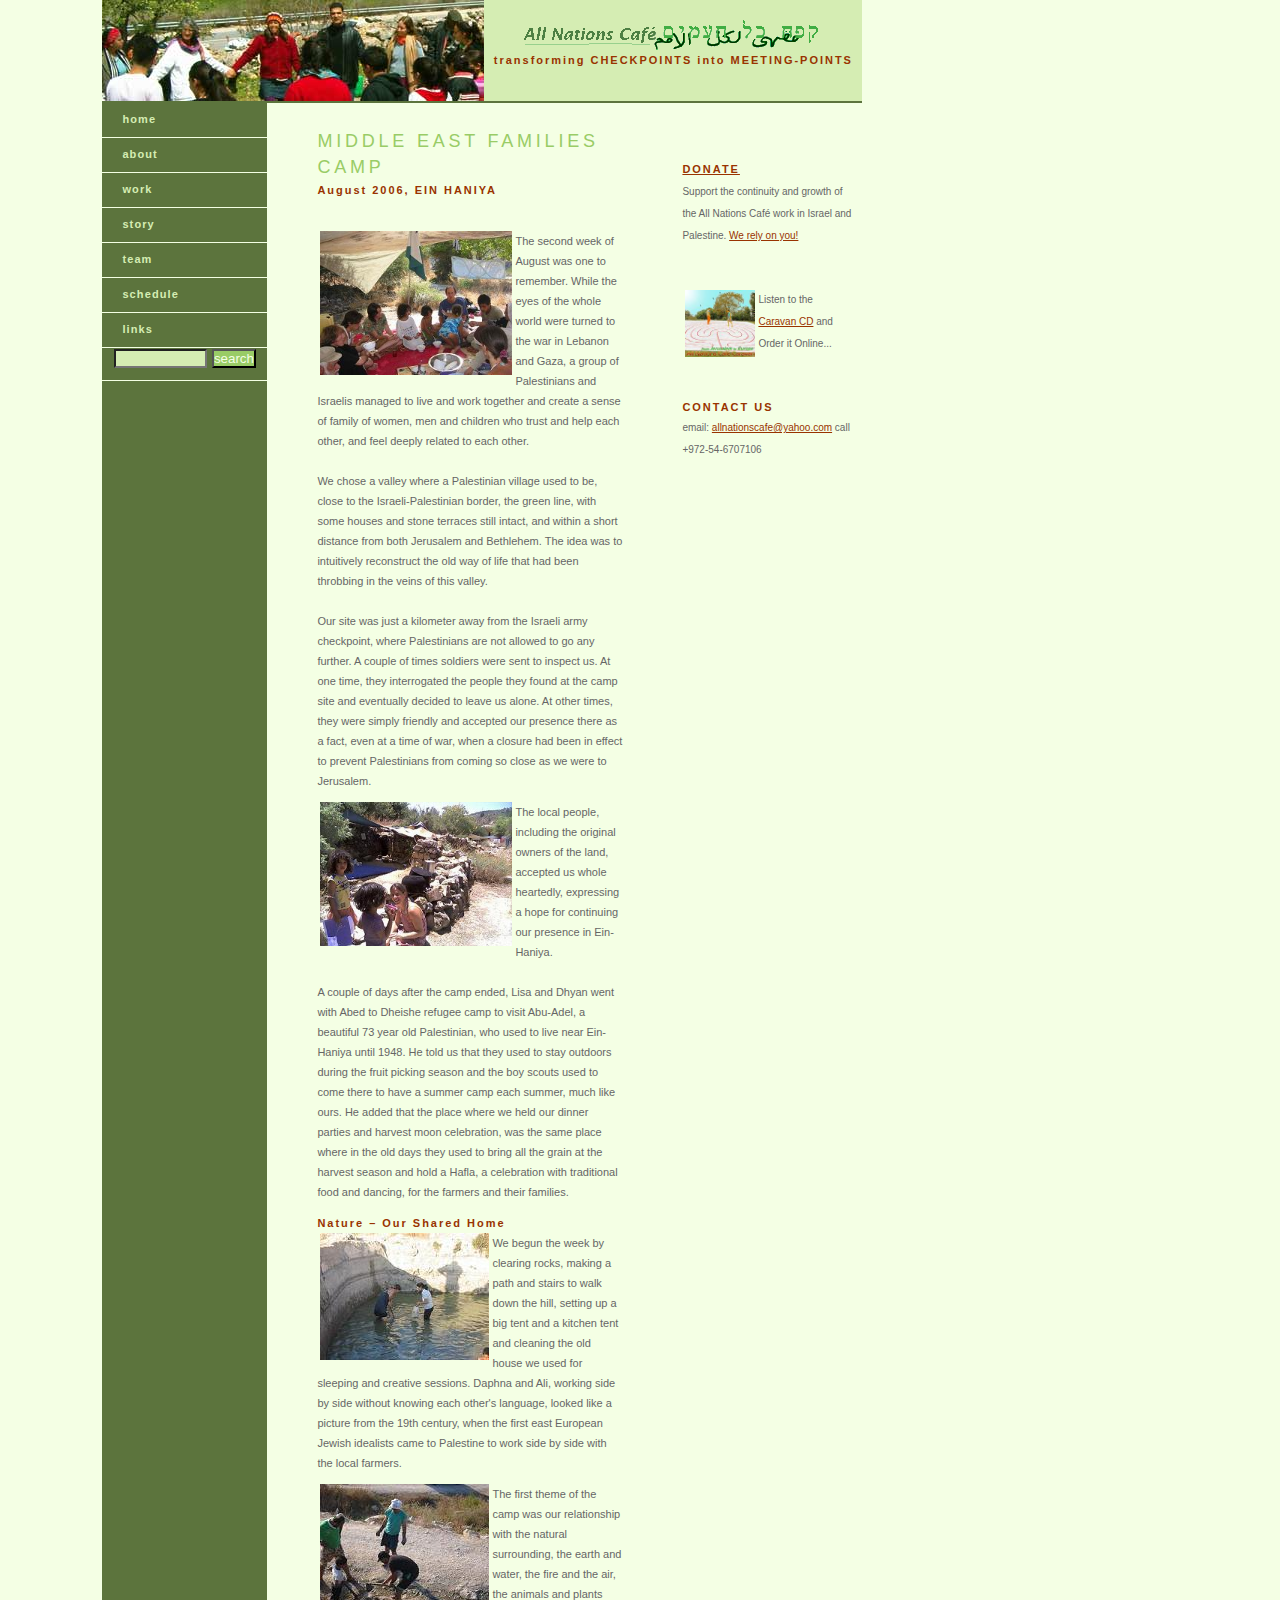
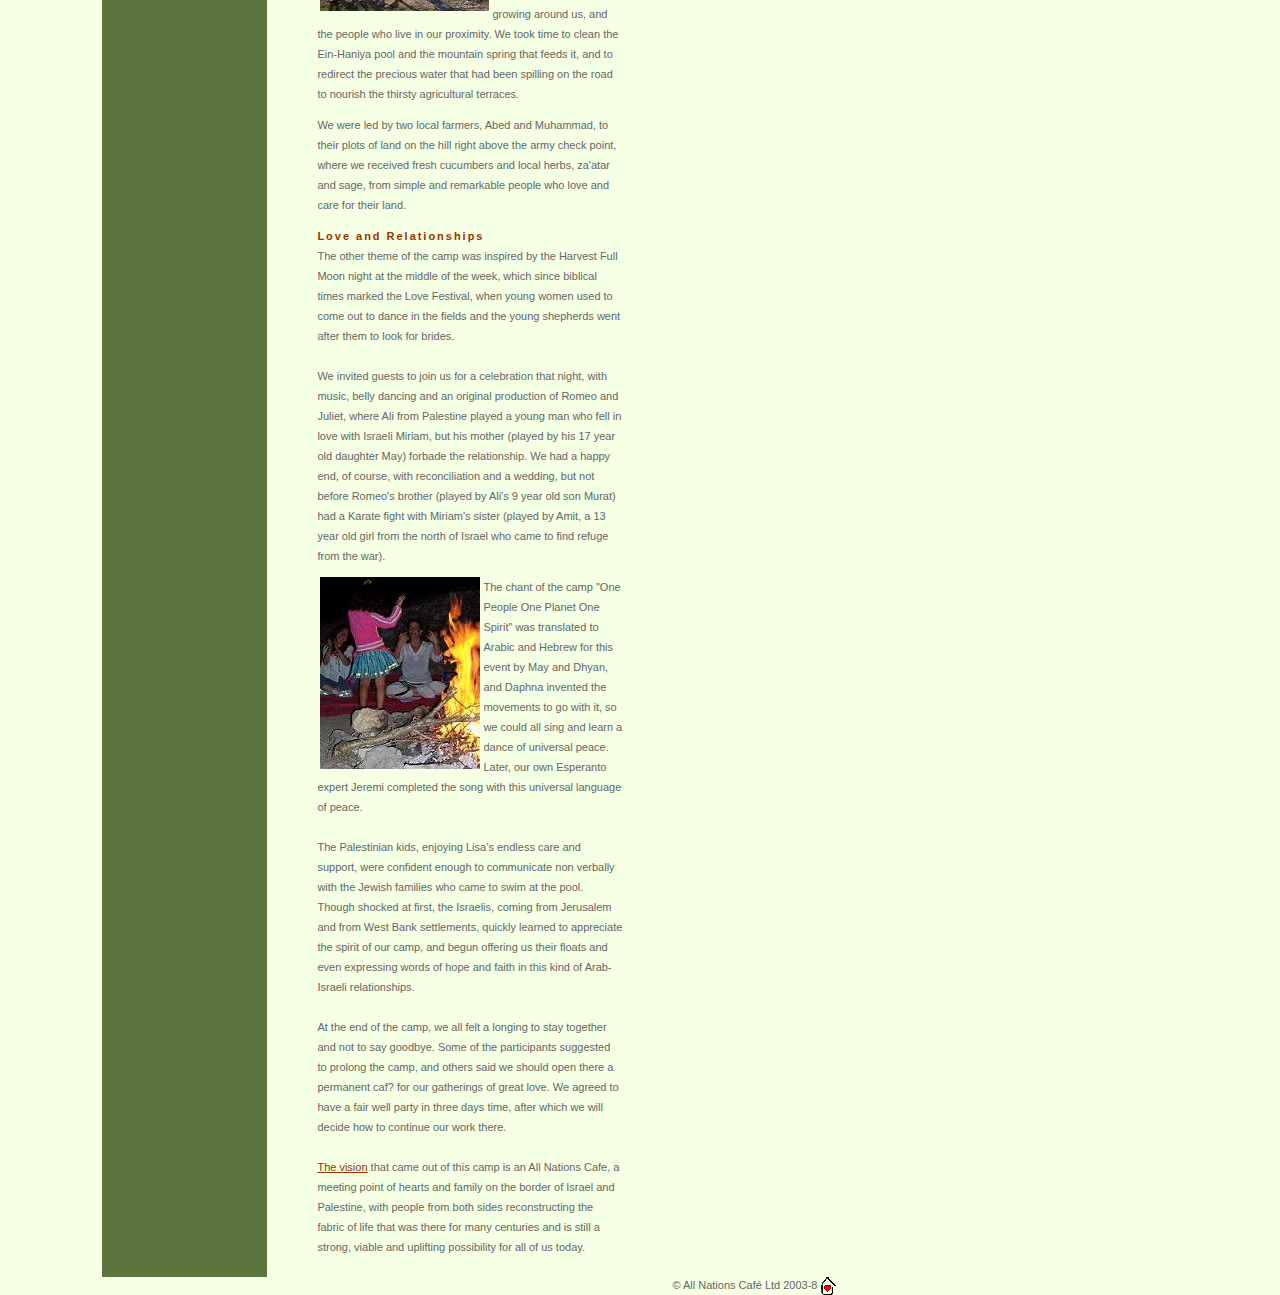
<file: mefc2006.html>
<!DOCTYPE HTML PUBLIC "-//W3C//DTD HTML 4.01 Transitional//EN">
<html>
<head>
<title>All Nations Cafe - Middle East Families Camp 2006</title>
<meta http-equiv="Content-Type" content="text/html; charset=utf-8">
<META http-equiv="Page-Enter" content="blendTrans(Duration=1.0)">
<META http-equiv="Page-Exit" content="blendTrans(Duration=1.0)">
<link rel="stylesheet" href="ancStyle.css" type="text/css" />
</head>
<body bgcolor="#F4FFE4">
<table width="84%" height="947" border="0" align="center" cellpadding="0" cellspacing="0">
  <tr bgcolor="#D5EDB3">
    <td width="382" colspan="3" rowspan="2"><img src="images/CircleDance2007Apr1.jpg" alt="Header image" width="382" height="101" border="0"></td>
    <td width="378" height="50" colspan="3" id="logo" valign="bottom" align="center" nowrap><div align="center"><img src="images/Title3Langs.gif" alt="All Nations Cafe Title" width="300" height="30"></div></td>

  </tr>

  <tr bgcolor="#D5EDB3">
    <td height="51" colspan="3" id="tagline" valign="top" align="center"> <p><span class="subHeader">transforming CHECKPOINTS into MEETING-POINTS</span></p>    </td>
  </tr>


  <tr>
    <td colspan="6" bgcolor="#5C743D"><img src="images/mm_spacer.gif" alt="" width="1" height="2" border="0"></td>
  </tr>
 <tr>
    <td width="165" valign="top" bgcolor="#5C743D">
	<table border="0" cellspacing="0" cellpadding="0" width="165" id="navigation">
        <tr>
          <td width="165"><a href="index.php" class="navText">home</a></td>
        </tr>
        <tr>
          <td width="165"><a href="about.html" class="navText">about</a></td>
        </tr>
        <tr>
          <td width="165"><a href="projects.html" class="navText">work</a></td>
        </tr>
        <tr>
          <td width="165"><a href="history.html" class="navText">story</a></td>
        </tr>
        <tr>
          <td width="165"><a href="team.html" class="navText">team</a></td>
        </tr>
        <tr>
          <td width="165"><a href="schedule.html" class="navText">schedule</a></td>
        </tr>
        <tr>
          <td width="165"><a href="links.html" class="navText">links</a></td>
        </tr>
		<tr>
		  <td width="165" align="center" valign="bottom">
		  <FORM method=GET action=http://www.google.com/custom>  	   		
	      <input name="q" type="text" class="inputBox" value="" size="9" maxlength="255" />
	      <input name="sa" type="submit" class="button" value="search" />
	      <input type="hidden" name="cof" value="S:http://www.allnationscafe.org" />
	        <input type="hidden" name="domains" value="www.allnationscafe.org" />
	        <input type="hidden" name="sitesearch" value="www.allnationscafe.org" />
		</FORM>		  </td>
		</tr>
      </table>
 	    &nbsp;<br> 	
 	  </div></td>
    <td width="50"><img src="images/mm_spacer.gif" alt="" width="1" height="1" border="0"></td>
    <td width="305" colspan="2" valign="top"><img src="images/mm_spacer.gif" alt="" width="305" height="1" border="0"><br>
	&nbsp;<br>
	&nbsp;<br>
	<table border="0" cellspacing="0" cellpadding="0" width="305">
        <tr>
          <td class="pageName"><p>MIDDLE EAST FAMILIES CAMP</p>          </td>
		</tr>

		<tr>
          <td class="bodyText"><p class="subHeader">August 2006, EIN HANIYA </p>
                  <br>
                  <img src="images/aug0610d.jpg" alt="photo by Itsik &copy;" width="192" height="144" hspace="3" align="left" />
The second week of August was one to remember. While the eyes of the whole world were turned to the war in Lebanon and Gaza, a group of Palestinians and Israelis managed to live and work together and create a sense of family of women, men and children who trust and help each other, and feel deeply related to each other.<br>
<br>
We chose a valley where a Palestinian village used to be, close to the Israeli-Palestinian border, the green line, with some houses and stone terraces still intact, and within a short distance from both Jerusalem and Bethlehem. The idea was to intuitively reconstruct the old way of life that had been throbbing in the veins of this valley.<br>
<br>
Our site was just a kilometer away from the Israeli army checkpoint, where Palestinians are not allowed to go any further. A couple of times soldiers were sent to inspect us. At one time, they interrogated the people they found at the camp site and eventually decided to leave us alone. At other times, they were simply friendly and accepted our presence there as a fact, even at a time of war, when a closure had been in effect to prevent Palestinians from coming so close as we were to Jerusalem.<br>
<p align="left"><img src="images/aug0606a.jpg" alt="photo by Manal &copy;" width="192" height="144" hspace="3" align="left">The local people, including the original owners of the land, accepted us whole heartedly, expressing a hope for continuing our presence in Ein-Haniya.
  <br>
  <br> 
A couple of days after the camp ended, Lisa and Dhyan went with Abed to Dheishe refugee camp to visit Abu-Adel, a beautiful 73 year old Palestinian, who used to live near Ein-Haniya until 1948. He told us that they used to stay outdoors during the fruit picking season and the boy scouts used to come there to have a summer camp each summer, much like ours. He added that the place where we held our dinner parties and harvest moon celebration, was the same place where in the old days they used to bring all the grain at the harvest season and hold a Hafla, a celebration with traditional food and dancing, for the farmers and their families.</p>

<b class="subHeader">Nature &ndash; Our Shared Home</b>
<br>
 <img src="images/aug0610e.jpg" alt="" width="169" height="127" hspace="3" align="left" />We begun the week by clearing rocks, making a path and stairs to walk down the hill, setting up a big tent and a kitchen tent and cleaning the old house we used for sleeping and creative sessions. Daphna and Ali, working side by side without knowing each other's language, looked like a picture from the 19th century, when the first east European Jewish idealists came to Palestine to work side by side with the local farmers.
</p>

<p align="left"><img src="images/aug0610f.jpg" alt="photo by Itsik " width="169" height="127" hspace="3" align="left" />The first theme of the camp was our relationship with the natural surrounding, the earth and water, the fire and the air, the animals and plants growing around us, and the people who live in our proximity. We took time to clean the Ein-Haniya pool and the mountain spring that feeds it, and to redirect the precious water that had been spilling on the road to nourish the thirsty agricultural terraces. </p>

<p>We were led by two local farmers, Abed and Muhammad, to their plots of land on the hill right above the army check point, where we received fresh cucumbers and local herbs, za'atar and sage, from simple and remarkable people who love and care for their land.</p>
<p>
<span class="subHeader">Love and Relationships</span><br>
The other theme of the camp was inspired by the Harvest Full Moon night at the middle of the week, which since biblical times marked the Love Festival, when young women used to come out to dance in the fields and the young shepherds went after them to look for brides.<br>
<br>
We invited guests to join us for a celebration that night, with music, belly dancing and an original production of Romeo and Juliet, where Ali from Palestine played a young man who fell in love with Israeli Miriam, but his mother (played by his 17 year old daughter May) forbade the relationship. We had a happy end, of course, with reconciliation and a wedding, but not before Romeo's brother (played by Ali's 9 year old son Murat) had a Karate fight with Miriam's sister (played by Amit, a 13 year old girl from the north of Israel who came to find refuge from the war).<br>
</p>

<p align="left"><img src="images/aug0608a.jpg" alt="photo by Ayman " width="160" height="192" hspace="3" align="left">The chant of the camp "One People One Planet One Spirit" was translated to Arabic and Hebrew for this event by May and Dhyan, and Daphna invented the movements to go with it, so we could all sing and learn a dance of universal peace. Later, our own Esperanto expert Jeremi completed the song with this universal language of peace.<br>
  <br> 
The Palestinian kids, enjoying Lisa&rsquo;s endless care and support, were confident enough to communicate non verbally with the Jewish families who came to swim at the pool. Though shocked at first, the Israelis, coming from Jerusalem and from West Bank settlements, quickly learned to appreciate the spirit of our camp, and begun offering us their floats and even expressing words of hope and faith in this kind of Arab-Israeli relationships.<br>
<br>
At the end of the camp, we all felt a longing to stay together and not to say goodbye. Some of the participants suggested to prolong the camp, and others said we should open there a permanent caf? for our gatherings of great love. We agreed to have a fair well party in three days time, after which we will decide how to continue our work there.<br>
<br> 
<a href="http://youtu.be/jmIV6xyUf7E" target="_blank">The vision</a> that came out of this camp is an All Nations Cafe, a meeting point of hearts and family on the border of Israel and Palestine, with people from both sides reconstructing the fabric of life that was there for many centuries and is still a strong, viable and uplifting possibility for all of us today. <br>
<br>
<!--<img src="images/einhaniyamap.jpg" alt="" width="362" height="295" hspace="3">-->
</p>

</td>
        </tr>
      </table>
    </td>
    <td width="50"><img src="images/mm_spacer.gif" alt="" width="1" height="1" border="0"></td>
        <td width="190" valign="top"><br>
		&nbsp;<br>
		<table border="0" cellspacing="0" cellpadding="0" width="190" id="leftcol">

	   <tr>
       <td width="10"><img src="images/mm_spacer.gif" alt="" width="10" height="1" border="0"></td>
		<td width="170" class="smallText"><br>
			<p><span class="subHeader"><a href="donate.html" target="_self">DONATE</a></span><a href="donate.html"><br>
  </a>Support the continuity and growth of the All Nations Caf&eacute; work in Israel and Palestine. <a href="donate.html">We rely on you!</a></p>
			<p>&nbsp;</p>
		  <p align="left"><span class="subHeader"><a href="caravanCD.html"><img src="images/caravancds.jpg" alt="Caravan CD Cover, by Dhyan &copy;" width="70" height="67" hspace="3" vspace="1" border="0" align="left" /></a></span>Listen to the <a href="caravanCD.html">Caravan CD</a> and Order it Online...</p>
			<p class="smallText">&nbsp;</p>
			<p><span class="subHeader"> CONTACT US </span><br>
			email: <a href="mailto:allnationscafe@yahoo.com">allnationscafe@yahoo.com</a> call +972-54-6707106 </p>
			<p>&nbsp; </p>
			<br>
			&nbsp;<br>          </td>
         <td width="10">&nbsp;</td>
        </tr>
      </table>	</td>
	<td width="100%">&nbsp;</td>
  </tr>
  <tr>
    <td width="165">&nbsp;</td>
    <td width="50">&nbsp;</td>
    <td width="167">&nbsp;</td>
    <td width="138">&nbsp;</td>
    <td width="50">&nbsp;</td>
    <td width="190">&copy; All Nations Caf&eacute; Ltd 2003-8 <img src="images/logo.gif" alt="All Nations Caf&eacute; Logo &copy;" width="15" height="18" align="absmiddle"></td>
  </tr>
  
</table>

<script type="text/javascript">
var gaJsHost = (("https:" == document.location.protocol) ? "https://ssl." : "http://www.");
document.write(unescape("%3Cscript src='" + gaJsHost + "google-analytics.com/ga.js' type='text/javascript'%3E%3C/script%3E"));
</script>
<script type="text/javascript">
var pageTracker = _gat._getTracker("UA-4456556-1");
pageTracker._initData();
pageTracker._trackPageview();
</script>

</body>
</html>
</file>
<file: css/prettyPhoto.css>
div.pp_default .pp_top,div.pp_default .pp_top .pp_middle,div.pp_default .pp_top .pp_left,div.pp_default .pp_top .pp_right,div.pp_default .pp_bottom,div.pp_default .pp_bottom .pp_left,div.pp_default .pp_bottom .pp_middle,div.pp_default .pp_bottom .pp_right{height:13px}
div.pp_default .pp_top .pp_left{background:url(http://allnationscafe.org/images/prettyPhoto/default/sprite.png) -78px -93px no-repeat}
div.pp_default .pp_top .pp_middle{background:url(http://allnationscafe.org/images/prettyPhoto/default/sprite_x.png) top left repeat-x}
div.pp_default .pp_top .pp_right{background:url(http://allnationscafe.org/images/prettyPhoto/default/sprite.png) -112px -93px no-repeat}
div.pp_default .pp_content .ppt{color:#f8f8f8}
div.pp_default .pp_content_container .pp_left{background:url(http://allnationscafe.org/images/prettyPhoto/default/sprite_y.png) -7px 0 repeat-y;padding-left:13px}
div.pp_default .pp_content_container .pp_right{background:url(http://allnationscafe.org/images/prettyPhoto/default/sprite_y.png) top right repeat-y;padding-right:13px}
div.pp_default .pp_next:hover{background:url(http://allnationscafe.org/images/prettyPhoto/default/sprite_next.png) center right no-repeat;cursor:pointer}
div.pp_default .pp_previous:hover{background:url(http://allnationscafe.org/images/prettyPhoto/default/sprite_prev.png) center left no-repeat;cursor:pointer}
div.pp_default .pp_expand{background:url(http://allnationscafe.org/images/prettyPhoto/default/sprite.png) 0 -29px no-repeat;cursor:pointer;width:28px;height:28px}
div.pp_default .pp_expand:hover{background:url(http://allnationscafe.org/images/prettyPhoto/default/sprite.png) 0 -56px no-repeat;cursor:pointer}
div.pp_default .pp_contract{background:url(http://allnationscafe.org/images/prettyPhoto/default/sprite.png) 0 -84px no-repeat;cursor:pointer;width:28px;height:28px}
div.pp_default .pp_contract:hover{background:url(http://allnationscafe.org/images/prettyPhoto/default/sprite.png) 0 -113px no-repeat;cursor:pointer}
div.pp_default .pp_close{width:30px;height:30px;background:url(http://allnationscafe.org/images/prettyPhoto/default/sprite.png) 2px 1px no-repeat;cursor:pointer}
div.pp_default .pp_gallery ul li a{background:url(http://allnationscafe.org/images/prettyPhoto/default/default_thumb.png) center center #f8f8f8;border:1px solid #aaa}
div.pp_default .pp_social{margin-top:7px}
div.pp_default .pp_gallery a.pp_arrow_previous,div.pp_default .pp_gallery a.pp_arrow_next{position:static;left:auto}
div.pp_default .pp_nav .pp_play,div.pp_default .pp_nav .pp_pause{background:url(http://allnationscafe.org/images/prettyPhoto/default/sprite.png) -51px 1px no-repeat;height:30px;width:30px}
div.pp_default .pp_nav .pp_pause{background-position:-51px -29px}
div.pp_default a.pp_arrow_previous,div.pp_default a.pp_arrow_next{background:url(http://allnationscafe.org/images/prettyPhoto/default/sprite.png) -31px -3px no-repeat;height:20px;width:20px;margin:4px 0 0}
div.pp_default a.pp_arrow_next{left:52px;background-position:-82px -3px}
div.pp_default .pp_content_container .pp_details{margin-top:5px}
div.pp_default .pp_nav{clear:none;height:30px;width:110px;position:relative}
div.pp_default .pp_nav .currentTextHolder{font-family:Georgia;font-style:italic;color:#999;font-size:11px;left:75px;line-height:25px;position:absolute;top:2px;margin:0;padding:0 0 0 10px}
div.pp_default .pp_close:hover,div.pp_default .pp_nav .pp_play:hover,div.pp_default .pp_nav .pp_pause:hover,div.pp_default .pp_arrow_next:hover,div.pp_default .pp_arrow_previous:hover{opacity:0.7}
div.pp_default .pp_description{font-size:11px;font-weight:700;line-height:14px;margin:5px 50px 5px 0}
div.pp_default .pp_bottom .pp_left{background:url(http://allnationscafe.org/images/prettyPhoto/default/sprite.png) -78px -127px no-repeat}
div.pp_default .pp_bottom .pp_middle{background:url(http://allnationscafe.org/images/prettyPhoto/default/sprite_x.png) bottom left repeat-x}
div.pp_default .pp_bottom .pp_right{background:url(http://allnationscafe.org/images/prettyPhoto/default/sprite.png) -112px -127px no-repeat}
div.pp_default .pp_loaderIcon{background:url(http://allnationscafe.org/images/prettyPhoto/default/loader.gif) center center no-repeat}
div.light_rounded .pp_top .pp_left{background:url(http://allnationscafe.org/images/prettyPhoto/light_rounded/sprite.png) -88px -53px no-repeat}
div.light_rounded .pp_top .pp_right{background:url(http://allnationscafe.org/images/prettyPhoto/light_rounded/sprite.png) -110px -53px no-repeat}
div.light_rounded .pp_next:hover{background:url(http://allnationscafe.org/images/prettyPhoto/light_rounded/btnNext.png) center right no-repeat;cursor:pointer}
div.light_rounded .pp_previous:hover{background:url(http://allnationscafe.org/images/prettyPhoto/light_rounded/btnPrevious.png) center left no-repeat;cursor:pointer}
div.light_rounded .pp_expand{background:url(http://allnationscafe.org/images/prettyPhoto/light_rounded/sprite.png) -31px -26px no-repeat;cursor:pointer}
div.light_rounded .pp_expand:hover{background:url(http://allnationscafe.org/images/prettyPhoto/light_rounded/sprite.png) -31px -47px no-repeat;cursor:pointer}
div.light_rounded .pp_contract{background:url(http://allnationscafe.org/images/prettyPhoto/light_rounded/sprite.png) 0 -26px no-repeat;cursor:pointer}
div.light_rounded .pp_contract:hover{background:url(http://allnationscafe.org/images/prettyPhoto/light_rounded/sprite.png) 0 -47px no-repeat;cursor:pointer}
div.light_rounded .pp_close{width:75px;height:22px;background:url(http://allnationscafe.org/images/prettyPhoto/light_rounded/sprite.png) -1px -1px no-repeat;cursor:pointer}
div.light_rounded .pp_nav .pp_play{background:url(http://allnationscafe.org/images/prettyPhoto/light_rounded/sprite.png) -1px -100px no-repeat;height:15px;width:14px}
div.light_rounded .pp_nav .pp_pause{background:url(http://allnationscafe.org/images/prettyPhoto/light_rounded/sprite.png) -24px -100px no-repeat;height:15px;width:14px}
div.light_rounded .pp_arrow_previous{background:url(http://allnationscafe.org/images/prettyPhoto/light_rounded/sprite.png) 0 -71px no-repeat}
div.light_rounded .pp_arrow_next{background:url(http://allnationscafe.org/images/prettyPhoto/light_rounded/sprite.png) -22px -71px no-repeat}
div.light_rounded .pp_bottom .pp_left{background:url(http://allnationscafe.org/images/prettyPhoto/light_rounded/sprite.png) -88px -80px no-repeat}
div.light_rounded .pp_bottom .pp_right{background:url(http://allnationscafe.org/images/prettyPhoto/light_rounded/sprite.png) -110px -80px no-repeat}
div.dark_rounded .pp_top .pp_left{background:url(http://allnationscafe.org/images/prettyPhoto/dark_rounded/sprite.png) -88px -53px no-repeat}
div.dark_rounded .pp_top .pp_right{background:url(http://allnationscafe.org/images/prettyPhoto/dark_rounded/sprite.png) -110px -53px no-repeat}
div.dark_rounded .pp_content_container .pp_left{background:url(http://allnationscafe.org/images/prettyPhoto/dark_rounded/contentPattern.png) top left repeat-y}
div.dark_rounded .pp_content_container .pp_right{background:url(http://allnationscafe.org/images/prettyPhoto/dark_rounded/contentPattern.png) top right repeat-y}
div.dark_rounded .pp_next:hover{background:url(http://allnationscafe.org/images/prettyPhoto/dark_rounded/btnNext.png) center right no-repeat;cursor:pointer}
div.dark_rounded .pp_previous:hover{background:url(http://allnationscafe.org/images/prettyPhoto/dark_rounded/btnPrevious.png) center left no-repeat;cursor:pointer}
div.dark_rounded .pp_expand{background:url(http://allnationscafe.org/images/prettyPhoto/dark_rounded/sprite.png) -31px -26px no-repeat;cursor:pointer}
div.dark_rounded .pp_expand:hover{background:url(http://allnationscafe.org/images/prettyPhoto/dark_rounded/sprite.png) -31px -47px no-repeat;cursor:pointer}
div.dark_rounded .pp_contract{background:url(http://allnationscafe.org/images/prettyPhoto/dark_rounded/sprite.png) 0 -26px no-repeat;cursor:pointer}
div.dark_rounded .pp_contract:hover{background:url(http://allnationscafe.org/images/prettyPhoto/dark_rounded/sprite.png) 0 -47px no-repeat;cursor:pointer}
div.dark_rounded .pp_close{width:75px;height:22px;background:url(http://allnationscafe.org/images/prettyPhoto/dark_rounded/sprite.png) -1px -1px no-repeat;cursor:pointer}
div.dark_rounded .pp_description{margin-right:85px;color:#fff}
div.dark_rounded .pp_nav .pp_play{background:url(http://allnationscafe.org/images/prettyPhoto/dark_rounded/sprite.png) -1px -100px no-repeat;height:15px;width:14px}
div.dark_rounded .pp_nav .pp_pause{background:url(http://allnationscafe.org/images/prettyPhoto/dark_rounded/sprite.png) -24px -100px no-repeat;height:15px;width:14px}
div.dark_rounded .pp_arrow_previous{background:url(http://allnationscafe.org/images/prettyPhoto/dark_rounded/sprite.png) 0 -71px no-repeat}
div.dark_rounded .pp_arrow_next{background:url(http://allnationscafe.org/images/prettyPhoto/dark_rounded/sprite.png) -22px -71px no-repeat}
div.dark_rounded .pp_bottom .pp_left{background:url(http://allnationscafe.org/images/prettyPhoto/dark_rounded/sprite.png) -88px -80px no-repeat}
div.dark_rounded .pp_bottom .pp_right{background:url(http://allnationscafe.org/images/prettyPhoto/dark_rounded/sprite.png) -110px -80px no-repeat}
div.dark_rounded .pp_loaderIcon{background:url(http://allnationscafe.org/images/prettyPhoto/dark_rounded/loader.gif) center center no-repeat}
div.dark_square .pp_left,div.dark_square .pp_middle,div.dark_square .pp_right,div.dark_square .pp_content{background:#000}
div.dark_square .pp_description{color:#fff;margin:0 85px 0 0}
div.dark_square .pp_loaderIcon{background:url(http://allnationscafe.org/images/prettyPhoto/dark_square/loader.gif) center center no-repeat}
div.dark_square .pp_expand{background:url(http://allnationscafe.org/images/prettyPhoto/dark_square/sprite.png) -31px -26px no-repeat;cursor:pointer}
div.dark_square .pp_expand:hover{background:url(http://allnationscafe.org/images/prettyPhoto/dark_square/sprite.png) -31px -47px no-repeat;cursor:pointer}
div.dark_square .pp_contract{background:url(http://allnationscafe.org/images/prettyPhoto/dark_square/sprite.png) 0 -26px no-repeat;cursor:pointer}
div.dark_square .pp_contract:hover{background:url(http://allnationscafe.org/images/prettyPhoto/dark_square/sprite.png) 0 -47px no-repeat;cursor:pointer}
div.dark_square .pp_close{width:75px;height:22px;background:url(http://allnationscafe.org/images/prettyPhoto/dark_square/sprite.png) -1px -1px no-repeat;cursor:pointer}
div.dark_square .pp_nav{clear:none}
div.dark_square .pp_nav .pp_play{background:url(http://allnationscafe.org/images/prettyPhoto/dark_square/sprite.png) -1px -100px no-repeat;height:15px;width:14px}
div.dark_square .pp_nav .pp_pause{background:url(http://allnationscafe.org/images/prettyPhoto/dark_square/sprite.png) -24px -100px no-repeat;height:15px;width:14px}
div.dark_square .pp_arrow_previous{background:url(http://allnationscafe.org/images/prettyPhoto/dark_square/sprite.png) 0 -71px no-repeat}
div.dark_square .pp_arrow_next{background:url(http://allnationscafe.org/images/prettyPhoto/dark_square/sprite.png) -22px -71px no-repeat}
div.dark_square .pp_next:hover{background:url(http://allnationscafe.org/images/prettyPhoto/dark_square/btnNext.png) center right no-repeat;cursor:pointer}
div.dark_square .pp_previous:hover{background:url(http://allnationscafe.org/images/prettyPhoto/dark_square/btnPrevious.png) center left no-repeat;cursor:pointer}
div.light_square .pp_expand{background:url(http://allnationscafe.org/images/prettyPhoto/light_square/sprite.png) -31px -26px no-repeat;cursor:pointer}
div.light_square .pp_expand:hover{background:url(http://allnationscafe.org/images/prettyPhoto/light_square/sprite.png) -31px -47px no-repeat;cursor:pointer}
div.light_square .pp_contract{background:url(http://allnationscafe.org/images/prettyPhoto/light_square/sprite.png) 0 -26px no-repeat;cursor:pointer}
div.light_square .pp_contract:hover{background:url(http://allnationscafe.org/images/prettyPhoto/light_square/sprite.png) 0 -47px no-repeat;cursor:pointer}
div.light_square .pp_close{width:75px;height:22px;background:url(http://allnationscafe.org/images/prettyPhoto/light_square/sprite.png) -1px -1px no-repeat;cursor:pointer}
div.light_square .pp_nav .pp_play{background:url(http://allnationscafe.org/images/prettyPhoto/light_square/sprite.png) -1px -100px no-repeat;height:15px;width:14px}
div.light_square .pp_nav .pp_pause{background:url(http://allnationscafe.org/images/prettyPhoto/light_square/sprite.png) -24px -100px no-repeat;height:15px;width:14px}
div.light_square .pp_arrow_previous{background:url(http://allnationscafe.org/images/prettyPhoto/light_square/sprite.png) 0 -71px no-repeat}
div.light_square .pp_arrow_next{background:url(http://allnationscafe.org/images/prettyPhoto/light_square/sprite.png) -22px -71px no-repeat}
div.light_square .pp_next:hover{background:url(http://allnationscafe.org/images/prettyPhoto/light_square/btnNext.png) center right no-repeat;cursor:pointer}
div.light_square .pp_previous:hover{background:url(http://allnationscafe.org/images/prettyPhoto/light_square/btnPrevious.png) center left no-repeat;cursor:pointer}
div.facebook .pp_top .pp_left{background:url(http://allnationscafe.org/images/prettyPhoto/facebook/sprite.png) -88px -53px no-repeat}
div.facebook .pp_top .pp_middle{background:url(http://allnationscafe.org/images/prettyPhoto/facebook/contentPatternTop.png) top left repeat-x}
div.facebook .pp_top .pp_right{background:url(http://allnationscafe.org/images/prettyPhoto/facebook/sprite.png) -110px -53px no-repeat}
div.facebook .pp_content_container .pp_left{background:url(http://allnationscafe.org/images/prettyPhoto/facebook/contentPatternLeft.png) top left repeat-y}
div.facebook .pp_content_container .pp_right{background:url(http://allnationscafe.org/images/prettyPhoto/facebook/contentPatternRight.png) top right repeat-y}
div.facebook .pp_expand{background:url(http://allnationscafe.org/images/prettyPhoto/facebook/sprite.png) -31px -26px no-repeat;cursor:pointer}
div.facebook .pp_expand:hover{background:url(http://allnationscafe.org/images/prettyPhoto/facebook/sprite.png) -31px -47px no-repeat;cursor:pointer}
div.facebook .pp_contract{background:url(http://allnationscafe.org/images/prettyPhoto/facebook/sprite.png) 0 -26px no-repeat;cursor:pointer}
div.facebook .pp_contract:hover{background:url(http://allnationscafe.org/images/prettyPhoto/facebook/sprite.png) 0 -47px no-repeat;cursor:pointer}
div.facebook .pp_close{width:22px;height:22px;background:url(http://allnationscafe.org/images/prettyPhoto/facebook/sprite.png) -1px -1px no-repeat;cursor:pointer}
div.facebook .pp_description{margin:0 37px 0 0}
div.facebook .pp_loaderIcon{background:url(http://allnationscafe.org/images/prettyPhoto/facebook/loader.gif) center center no-repeat}
div.facebook .pp_arrow_previous{background:url(http://allnationscafe.org/images/prettyPhoto/facebook/sprite.png) 0 -71px no-repeat;height:22px;margin-top:0;width:22px}
div.facebook .pp_arrow_previous.disabled{background-position:0 -96px;cursor:default}
div.facebook .pp_arrow_next{background:url(http://allnationscafe.org/images/prettyPhoto/facebook/sprite.png) -32px -71px no-repeat;height:22px;margin-top:0;width:22px}
div.facebook .pp_arrow_next.disabled{background-position:-32px -96px;cursor:default}
div.facebook .pp_nav{margin-top:0}
div.facebook .pp_nav p{font-size:15px;padding:0 3px 0 4px}
div.facebook .pp_nav .pp_play{background:url(http://allnationscafe.org/images/prettyPhoto/facebook/sprite.png) -1px -123px no-repeat;height:22px;width:22px}
div.facebook .pp_nav .pp_pause{background:url(http://allnationscafe.org/images/prettyPhoto/facebook/sprite.png) -32px -123px no-repeat;height:22px;width:22px}
div.facebook .pp_next:hover{background:url(http://allnationscafe.org/images/prettyPhoto/facebook/btnNext.png) center right no-repeat;cursor:pointer}
div.facebook .pp_previous:hover{background:url(http://allnationscafe.org/images/prettyPhoto/facebook/btnPrevious.png) center left no-repeat;cursor:pointer}
div.facebook .pp_bottom .pp_left{background:url(http://allnationscafe.org/images/prettyPhoto/facebook/sprite.png) -88px -80px no-repeat}
div.facebook .pp_bottom .pp_middle{background:url(http://allnationscafe.org/images/prettyPhoto/facebook/contentPatternBottom.png) top left repeat-x}
div.facebook .pp_bottom .pp_right{background:url(http://allnationscafe.org/images/prettyPhoto/facebook/sprite.png) -110px -80px no-repeat}
div.pp_pic_holder a:focus{outline:none}
div.pp_overlay{background:#000;display:none;left:0;position:absolute;top:0;width:100%;z-index:9500}
div.pp_pic_holder{display:none;position:absolute;width:100px;z-index:10000}
.pp_content{height:40px;min-width:40px}
* html .pp_content{width:40px}
.pp_content_container{position:relative;text-align:left;width:100%}
.pp_content_container .pp_left{padding-left:20px}
.pp_content_container .pp_right{padding-right:20px}
.pp_content_container .pp_details{float:left;margin:10px 0 2px}
.pp_description{display:none;margin:0}
.pp_social{float:left;margin:0}
.pp_social .facebook{float:left;margin-left:5px;width:55px;overflow:hidden}
.pp_social .twitter{float:left}
.pp_nav{clear:right;float:left;margin:3px 10px 0 0}
.pp_nav p{float:left;white-space:nowrap;margin:2px 4px}
.pp_nav .pp_play,.pp_nav .pp_pause{float:left;margin-right:4px;text-indent:-10000px}
a.pp_arrow_previous,a.pp_arrow_next{display:block;float:left;height:15px;margin-top:3px;overflow:hidden;text-indent:-10000px;width:14px}
.pp_hoverContainer{position:absolute;top:0;width:100%;z-index:2000}
.pp_gallery{display:none;left:50%;margin-top:-50px;position:absolute;z-index:10000}
.pp_gallery div{float:left;overflow:hidden;position:relative}
.pp_gallery ul{float:left;height:35px;position:relative;white-space:nowrap;margin:0 0 0 5px;padding:0}
.pp_gallery ul a{border:1px rgba(0,0,0,0.5) solid;display:block;float:left;height:33px;overflow:hidden}
.pp_gallery ul a img{border:0}
.pp_gallery li{display:block;float:left;margin:0 5px 0 0;padding:0}
.pp_gallery li.default a{background:url(http://allnationscafe.org/images/prettyPhoto/facebook/default_thumbnail.gif) 0 0 no-repeat;display:block;height:33px;width:50px}
.pp_gallery .pp_arrow_previous,.pp_gallery .pp_arrow_next{margin-top:7px!important}
a.pp_next{background:url(http://allnationscafe.org/images/prettyPhoto/light_rounded/btnNext.png) 10000px 10000px no-repeat;display:block;float:right;height:100%;text-indent:-10000px;width:49%}
a.pp_previous{background:url(http://allnationscafe.org/images/prettyPhoto/light_rounded/btnNext.png) 10000px 10000px no-repeat;display:block;float:left;height:100%;text-indent:-10000px;width:49%}
a.pp_expand,a.pp_contract{cursor:pointer;display:none;height:20px;position:absolute;right:30px;text-indent:-10000px;top:10px;width:20px;z-index:20000}
a.pp_close{position:absolute;right:0;top:0;display:block;line-height:22px;text-indent:-10000px}
.pp_loaderIcon{display:block;height:24px;left:50%;position:absolute;top:50%;width:24px;margin:-12px 0 0 -12px}
#pp_full_res{line-height:1!important}
#pp_full_res .pp_inline{text-align:left}
#pp_full_res .pp_inline p{margin:0 0 15px}
div.ppt{color:#fff;display:none;font-size:17px;z-index:9999;margin:0 0 5px 15px}
div.pp_default .pp_content,div.light_rounded .pp_content{background-color:#fff}
div.pp_default #pp_full_res .pp_inline,div.light_rounded .pp_content .ppt,div.light_rounded #pp_full_res .pp_inline,div.light_square .pp_content .ppt,div.light_square #pp_full_res .pp_inline,div.facebook .pp_content .ppt,div.facebook #pp_full_res .pp_inline{color:#000}
div.pp_default .pp_gallery ul li a:hover,div.pp_default .pp_gallery ul li.selected a,.pp_gallery ul a:hover,.pp_gallery li.selected a{border-color:#fff}
div.pp_default .pp_details,div.light_rounded .pp_details,div.dark_rounded .pp_details,div.dark_square .pp_details,div.light_square .pp_details,div.facebook .pp_details{position:relative}
div.light_rounded .pp_top .pp_middle,div.light_rounded .pp_content_container .pp_left,div.light_rounded .pp_content_container .pp_right,div.light_rounded .pp_bottom .pp_middle,div.light_square .pp_left,div.light_square .pp_middle,div.light_square .pp_right,div.light_square .pp_content,div.facebook .pp_content{background:#fff}
div.light_rounded .pp_description,div.light_square .pp_description{margin-right:85px}
div.light_rounded .pp_gallery a.pp_arrow_previous,div.light_rounded .pp_gallery a.pp_arrow_next,div.dark_rounded .pp_gallery a.pp_arrow_previous,div.dark_rounded .pp_gallery a.pp_arrow_next,div.dark_square .pp_gallery a.pp_arrow_previous,div.dark_square .pp_gallery a.pp_arrow_next,div.light_square .pp_gallery a.pp_arrow_previous,div.light_square .pp_gallery a.pp_arrow_next{margin-top:12px!important}
div.light_rounded .pp_arrow_previous.disabled,div.dark_rounded .pp_arrow_previous.disabled,div.dark_square .pp_arrow_previous.disabled,div.light_square .pp_arrow_previous.disabled{background-position:0 -87px;cursor:default}
div.light_rounded .pp_arrow_next.disabled,div.dark_rounded .pp_arrow_next.disabled,div.dark_square .pp_arrow_next.disabled,div.light_square .pp_arrow_next.disabled{background-position:-22px -87px;cursor:default}
div.light_rounded .pp_loaderIcon,div.light_square .pp_loaderIcon{background:url(http://allnationscafe.org/images/prettyPhoto/light_rounded/loader.gif) center center no-repeat}
div.dark_rounded .pp_top .pp_middle,div.dark_rounded .pp_content,div.dark_rounded .pp_bottom .pp_middle{background:url(http://allnationscafe.org/images/prettyPhoto/dark_rounded/contentPattern.png) top left repeat}
div.dark_rounded .currentTextHolder,div.dark_square .currentTextHolder{color:#c4c4c4}
div.dark_rounded #pp_full_res .pp_inline,div.dark_square #pp_full_res .pp_inline{color:#fff}
.pp_top,.pp_bottom{height:20px;position:relative}
* html .pp_top,* html .pp_bottom{padding:0 20px}
.pp_top .pp_left,.pp_bottom .pp_left{height:20px;left:0;position:absolute;width:20px}
.pp_top .pp_middle,.pp_bottom .pp_middle{height:20px;left:20px;position:absolute;right:20px}
* html .pp_top .pp_middle,* html .pp_bottom .pp_middle{left:0;position:static}
.pp_top .pp_right,.pp_bottom .pp_right{height:20px;left:auto;position:absolute;right:0;top:0;width:20px}
.pp_fade,.pp_gallery li.default a img{display:none}
</file>
<file: css/responsive.css>
/* responsive.css */
</file>
<file: ancStyle.css>
/* Global Styles */

body {
	margin:0px;
	}
	
td {
	font:11px Arial, Helvetica, sans-serif;
	color:#666666;
	}
	
a {
	color: #993300;
	}
	
a:hover {
	color: #5C743D;
	}

/* ID Styles */

#navigation td {
	border-bottom: 1px solid #F4FFE4;
	}
	
#navigation a {
	font: bold 11px Arial, Helvetica, sans-serif;
	color: #D5EDB3;
	line-height:16px;
	letter-spacing:.1em;
	text-decoration: none;
	display:block;
	padding:8px 6px 10px 20px;
	}
	
#navigation a:hover {
	background: #99CC66;
	color:#993300;
	}
	
#logo 	{
	font:24px Arial, Helvetica, sans-serif;
	color: #5C743D;
	letter-spacing:.2em;
	line-height:30px;
	}

#tagline 	{	
	font:11px Arial, Helvetica, sans-serif;
	color: #993300;
	letter-spacing:.4em;
	line-height:18px;
	}

#monthformat {
	border-bottom: 1px dashed #5C743D;
	}
		
#dateformat {
	font:11px Arial, Helvetica, sans-serif;
	color: #993300;
	letter-spacing:.2em;
	}
	
#dateformat a {
	font:11px Arial, Helvetica, sans-serif;
	color: #993300;
	font-weight:bold;
	letter-spacing:.1em;
	text-decoration:none;
	}
	
#dateformat a:hover {
	color: #F4FFE4;
	letter-spacing:.1em;
	}
	
/* Class Styles */
	
.bodyText {
	font:11px Arial, Helvetica, sans-serif;
	color:#666666;
	line-height:20px;
	margin-top:0px;
	}
	
.pageName{
	font: 18px Arial, Helvetica, sans-serif;
	color: #99CC66;
	line-height:26px;
	letter-spacing:.21em;
	}

.subName {
	font: 14px Arial, Helvetica, sans-serif;
	color: #99CC66;
	line-height:22px;
	letter-spacing:.2em;
	font-weight: bold;
    }
	
.Header {
	color: #993300;
	line-height:22px;
	letter-spacing:.2em;
	font-family: Geneva, Arial, Helvetica, sans-serif;
	font-size: 12px;
	font-weight: bold;
	}

.lightHeader {
	color: #D5EDB3;
	line-height:22px;
	letter-spacing:.2em;
	font-family: Geneva, Arial, Helvetica, sans-serif;
	font-size: 12px;
	font-weight: bold;
	}

	
.subHeader {
	color: #993300;
	line-height:20px;
	letter-spacing:.18em;
	font-family: Geneva, Arial, Helvetica, sans-serif;
	font-size: 11px;
	font-weight: bold;
	}

.lightsubHeader {
	color: #D5EDB3;
	line-height:20px;
	letter-spacing:.18em;
	font-family: Geneva, Arial, Helvetica, sans-serif;
	font-size: 11px;
	font-weight:bold;
	}


.quote {
	font: 16px Arial, Helvetica, sans-serif;
	color: #336600;
	line-height:normal;
	}
	
.smallText {
	font: 10px Arial, Helvetica, sans-serif;
	color: #666666;
	line-height: 22px;
	}
	
.navText {
	font: 11px Arial, Helvetica, sans-serif;
	color: #003366;
	line-height:16px;
	letter-spacing:.1em;
	text-decoration: none;
	}

.lightText {
	font: 11px Arial, Helvetica, sans-serif;
	color: #D5EDB3;
	line-height:12px;
	letter-spacing:.1em;
	text-decoration: none;
	}
	
.button{
	margin: 1px;
	padding: 0px 0px 0px 0px;
	color:#F4FFE4;
	background-color: #99cc66;
}

.inputBox{
	margin: 1px;
	padding: 0px 0px 0px 0px;
	color:#5E2F00;
	background-color: #D5EDB3;
}
</file>
<file: css/main.css>
@import url(https://fonts.googleapis.com/css?family=Roboto:400,300,100,700,100italic,300italic,400italic,700italic);
/*
Template Name: Multi
Version: 1.0
Author: ShapeBootstrap
Author URL: http://shapebootstrap.net
*/
/*************************
*******Typography******
**************************/
body {
  padding-top: 100px;
  background: #fff;
  font-family: 'Roboto', sans-serif;
  font-weight: 400;
  color: #64686d;
  line-height: 26px;
}
h1,
h2,
h3,
h4,
h5,
h6 {
  font-weight: 600;
  font-family: 'Roboto', sans-serif;
  color: #272727;
}
a {
  color: #45aed6;
  -webkit-transition: color 400ms, background-color 400ms;
  -moz-transition: color 400ms, background-color 400ms;
  -o-transition: color 400ms, background-color 400ms;
  transition: color 400ms, background-color 400ms;
}
a:hover,
a:focus {
  text-decoration: none;
  color: #2a95be;
}
hr {
  border-top: 1px solid #e5e5e5;
  border-bottom: 1px solid #fff;
}
.gradiant {
  background-image: -moz-linear-gradient(90deg, #2caab3 0%, #2c8cb3 100%);
  background-image: -webkit-linear-gradient(90deg, #2caab3 0%, #2c8cb3 100%);
  background-image: -ms-linear-gradient(90deg, #2caab3 0%, #2c8cb3 100%);
}
.gradiant-horizontal {
  background-image: -moz-linear-gradient(4deg, #2caab3 0%, #2c8cb3 100%);
  background-image: -webkit-linear-gradient(4deg, #2caab3 0%, #2c8cb3 100%);
  background-image: -ms-linear-gradient(4deg, #2caab3 0%, #2c8cb3 100%);
}
.section-header {
  margin-bottom: 50px;
}
.section-header .section-title {
  font-size: 44px;
  color: #272727;
  text-transform: uppercase;
  position: relative;
  padding-bottom: 20px;
  margin: 0 0 20px;
}
.section-header .section-title:before {
  content: "";
  position: absolute;
  width: 140px;
  bottom: 0;
  left: 50%;
  margin-left: -70px;
  height: 1px;
  background: #ebebeb;
}
.section-header .section-title:after {
  content: "";
  position: absolute;
  width: 24px;
  height: 24px;
  bottom: -11px;
  left: 50%;
  margin-left: -12px;
  border: 5px solid #fff;
  border-radius: 20px;
  background: #45aed6;
}
.btn {
  border-width: 0;
  border-bottom-width: 3px;
  border-radius: 3px;
}
.btn.btn-primary {
  background: #45aed6;
  border-color: #2a95be;
}
.btn.btn-primary:hover,
.btn.btn-primary:focus {
  background: #2a95be;
}
.column-title {
  margin-top: 0;
  padding-bottom: 15px;
  border-bottom: 1px solid #eee;
  margin-bottom: 15px;
  position: relative;
}
.column-title:after {
  content: " ";
  position: absolute;
  bottom: -1px;
  left: 0;
  width: 40%;
  border-bottom: 1px solid #45aed6;
}
ul.nostyle {
  list-style: none;
  padding: 0;
  margin-bottom: 20px;
}
ul.nostyle i {
  color: #45aed6;
}
.scaleIn {
  -webkit-animation-name: scaleIn;
  animation-name: scaleIn;
}
@-webkit-keyframes scaleIn {
  0% {
    opacity: 0;
    -webkit-transform: scale(0);
    transform: scale(0);
  }
  100% {
    opacity: 1;
    -webkit-transform: scale(1);
    transform: scale(1);
  }
}
@keyframes scaleIn {
  0% {
    opacity: 0;
    -webkit-transform: scale(0);
    -ms-transform: scale(0);
    transform: scale(0);
  }
  100% {
    opacity: 1;
    -webkit-transform: scale(1);
    -ms-transform: scale(1);
    transform: scale(1);
  }
}
/*************************
*******Header******
**************************/
.navbar.navbar-default {
  border: 0;
  border-radius: 0;
  margin-bottom: 0;
}
.navbar.navbar-default .navbar-toggle {
  margin-top: 32px;
}
.navbar.navbar-default .navbar-brand {
  height: auto;
  padding: 22px 15px 21px;
}
@media only screen and (min-width: 768px) {
  #main-menu.navbar-default {
    background: rgba(255, 255, 255, 0.9);
    -webkit-box-shadow: 0 0 3px 0 rgba(0, 0, 0, 0.1);
    box-shadow: 0 0 3px 0 rgba(0, 0, 0, 0.1);
  }
  #main-menu.navbar-default .navbar-nav > li > a {
    padding-top: 40px;
    padding-bottom: 40px;
  }
  #main-menu.navbar-default .navbar-nav > li.active > a,
  #main-menu.navbar-default .navbar-nav > li.open > a,
  #main-menu.navbar-default .navbar-nav > li:hover > a {
    background: transparent;
    padding-top: 37px;
    border-top: 3px solid #45aed6;
  }
  #main-menu.navbar-default .dropdown-menu {
    padding: 0 20px;
    min-width: 220px;
    background-color: rgba(26, 28, 40, 0.9);
    border: 0;
    border-radius: 0;
    box-shadow: none;
    -webkit-box-shadow: none;
    background-clip: inherit;
  }
  #main-menu.navbar-default .dropdown-menu > li {
    border-left: 3px solid transparent;
    margin-left: -20px;
    padding-left: 17px;
    -webit-transition: border-color 400ms;
    transition: border-color 400ms;
  }
  #main-menu.navbar-default .dropdown-menu > li > a {
    border-top: 1px solid #404455;
    padding: 15px 0;
    color: #eeeeee;
  }
  #main-menu.navbar-default .dropdown-menu > li:first-child > a {
    border-top: 0;
  }
  #main-menu.navbar-default .dropdown-menu > li.active,
  #main-menu.navbar-default .dropdown-menu > li.open,
  #main-menu.navbar-default .dropdown-menu > li:hover {
    border-left-color: #45aed6;
  }
  #main-menu.navbar-default .dropdown-menu > li.active > a,
  #main-menu.navbar-default .dropdown-menu > li.open > a,
  #main-menu.navbar-default .dropdown-menu > li:hover > a {
    color: #45aed6;
    background-color: transparent;
  }
}
#main-slider {
  overflow: hidden;
}
#main-slider .item {
  height: 558px;
  background-repeat: no-repeat;
  background-position: 50% 0;
  background-size: cover;
}
#main-slider .slider-inner {
  position: absolute;
  top: 0;
  left: 0;
  width: 100%;
  height: 100%;
  color: #fff;
}
#main-slider .slider-inner h2 {
  margin-top: 180px;
  font-size: 36px;
  line-height: 1;
  text-transform: uppercase;
  color: #fff;
  text-shadow: 6px 6px 6px black;
}
#main-slider .slider-inner h2 > span {
  color: #45aed6;
  text-shadow: 6px 6px 6px black;
}
#main-slider .slider-inner .btn {
  margin-top: 10px;
}
#main-slider .owl-prev,
#main-slider .owl-next {
  position: absolute;
  top: 50%;
  background-color: rgba(0, 0, 0, 0.2);
  color: #fff;
  font-size: 30px;
  display: inline-block;
  margin-top: -35px;
  height: 70px;
  width: 70px;
  line-height: 70px;
  text-align: center;
  border-radius: 100px;
  z-index: 5;
  -webkit-transition: background-color 400ms;
  transition: background-color 400ms;
}
#main-slider .owl-prev:hover,
#main-slider .owl-next:hover {
  background-color: #45aed6;
}
#main-slider .owl-prev {
  left: -35px;
  text-indent: 14px;
}
#main-slider .owl-next {
  right: -35px;
  text-indent: -14px;
}
#bar {
  width: 0%;
  max-width: 100%;
  height: 4px;
  background: #45aed6;
}
#progressBar {
  margin-top: -4px;
  position: relative;
  z-index: 999;
  width: 100%;
  background: rgba(0, 0, 0, 0.1);
}
#cta {
  padding: 50px 0;
  background-color: #eeeeee;
}
#cta h2 {
  margin-top: 0;
}
#cta .btn {
  margin-top: 40px;
}
#cta2 {
  background: #242a33 url(../images/cta2/cta2-bg.jpg) no-repeat 50% 50%;
  background-size: cover;
  color: #fff;
  padding-top: 70px;
}
#cta2 .btn {
  margin-top: 10px;
}
#cta2 h2 {
  color: #fff;
  font-size: 44px;
  line-height: 1;
}
#cta2 h2 > span {
  color: #45aed6;
}
#features {
  padding: 100px 0;
}
#features .media.service-box:first-child {
  margin-top: 80px;
}
#services {
  padding: 100px 0 75px;
}
.media.service-box {
  margin: 25px 0;
}
.media.service-box .pull-left {
  margin-right: 20px;
}
.media.service-box .pull-left > i {
  font-size: 24px;
  height: 64px;
  line-height: 64px;
  text-align: center;
  width: 64px;
  border-radius: 100%;
  color: #45aed6;
  box-shadow: inset 0 0 0 1px #d7d7d7;
  -webkit-box-shadow: inset 0 0 0 1px #d7d7d7;
  transition: background-color 400ms, background-color 400ms;
  position: relative;
}
.media.service-box .pull-left > i:after {
  content: "";
  position: absolute;
  width: 20px;
  height: 20px;
  top: 50%;
  margin-top: -10px;
  right: -10px;
  border: 4px solid #fff;
  border-radius: 20px;
  background: #45aed6;
}
.media.service-box:hover .pull-left > i {
  background-image: -moz-linear-gradient(90deg, #2caab3 0%, #2c8cb3 100%);
  background-image: -webkit-linear-gradient(90deg, #2caab3 0%, #2c8cb3 100%);
  background-image: -ms-linear-gradient(90deg, #2caab3 0%, #2c8cb3 100%);
  color: #fff;
  box-shadow: inset 0 0 0 5px rgba(255, 255, 255, 0.8);
  -webkit-box-shadow: inset 0 0 0 5px rgba(255, 255, 255, 0.8);
}
#portfolio {
  padding: 100px 0;
  background: #f5f5f5;
}
#portfolio .portfolio-filter {
  list-style: none;
  padding: 0;
  margin: 0 0 50px;
  display: inline-block;
}
#portfolio .portfolio-filter > li {
  float: left;
  display: block;
}
#portfolio .portfolio-filter > li a {
  display: block;
  padding: 7px 15px;
  background: #e5e5e5;
  color: #64686d;
  position: relative;
}
#portfolio .portfolio-filter > li a:hover,
#portfolio .portfolio-filter > li a.active {
  background: #45aed6;
  color: #fff;
  box-shadow: 0 -3px 0 0 #318daf inset;
  -webkit-box-shadow: 0 -3px 0 0 #318daf inset;
}
#portfolio .portfolio-filter > li a.active:after {
  content: " ";
  position: absolute;
  bottom: -17px;
  left: 50%;
  margin-left: -10px;
  border-width: 10px;
  border-style: solid;
  border-color: #318daf transparent transparent transparent;
}
#portfolio .portfolio-filter > li:first-child a {
  border-radius: 4px 0 0 4px;
}
#portfolio .portfolio-filter > li:last-child a {
  border-radius: 0 4px 4px 0;
}
#portfolio .portfolio-items {
  margin: -15px;
}
#portfolio .portfolio-item {
  width: 24.9%;
  float: left;
  padding: 15px;
  -webkit-box-sizing: border-box;
  -moz-box-sizing: border-box;
  -o-box-sizing: border-box;
  -ms-box-sizing: border-box;
  box-sizing: border-box;
}
#portfolio .portfolio-item .portfolio-item-inner {
  position: relative;
}
#portfolio .portfolio-item .portfolio-item-inner .portfolio-info {
  opacity: 0;
  transition: opacity 400ms;
  -webkit-transition: opacity 400ms;
  position: absolute;
  bottom: 0;
  left: 0;
  right: 0;
  padding: 10px;
  background: rgba(0, 0, 0, 0.5);
  color: #fff;
}
#portfolio .portfolio-item .portfolio-item-inner .portfolio-info h3 {
  font-size: 16px;
  line-height: 1;
  margin: 0;
  color: #fff;
}
#portfolio .portfolio-item .portfolio-item-inner .portfolio-info .preview {
  position: absolute;
  top: -18px;
  right: 12px;
  border-radius: 50%;
  background-image: -moz-linear-gradient(90deg, #2caab3 0%, #2c8cb3 100%);
  background-image: -webkit-linear-gradient(90deg, #2caab3 0%, #2c8cb3 100%);
  background-image: -ms-linear-gradient(90deg, #2caab3 0%, #2c8cb3 100%);
  width: 36px;
  height: 36px;
  line-height: 36px;
  text-align: center;
  color: #fff;
  box-shadow: 0 0 0 2px #fff;
  -webkit-box-shadow: 0 0 0 2px #fff;
}
#portfolio .portfolio-item:hover .portfolio-info {
  opacity: 1;
}
/* Start: Recommended Isotope styles */
/**** Isotope Filtering ****/
.isotope-item {
  z-index: 2;
}
.isotope-hidden.isotope-item {
  pointer-events: none;
  z-index: 1;
}
/**** Isotope CSS3 transitions ****/
.isotope,
.isotope .isotope-item {
  -webkit-transition-duration: 0.8s;
  -moz-transition-duration: 0.8s;
  -ms-transition-duration: 0.8s;
  -o-transition-duration: 0.8s;
  transition-duration: 0.8s;
}
.isotope {
  -webkit-transition-property: height, width;
  -moz-transition-property: height, width;
  -ms-transition-property: height, width;
  -o-transition-property: height, width;
  transition-property: height, width;
}
.isotope .isotope-item {
  -webkit-transition-property: -webkit-transform, opacity;
  -moz-transition-property: -moz-transform, opacity;
  -ms-transition-property: -ms-transform, opacity;
  -o-transition-property: -o-transform, opacity;
  transition-property: transform, opacity;
}
/**** disabling Isotope CSS3 transitions ****/
.isotope.no-transition,
.isotope.no-transition .isotope-item,
.isotope .isotope-item.no-transition {
  -webkit-transition-duration: 0s;
  -moz-transition-duration: 0s;
  -ms-transition-duration: 0s;
  -o-transition-duration: 0s;
  transition-duration: 0s;
}
/* End: Recommended Isotope styles */
/* disable CSS transitions for containers with infinite scrolling*/
.isotope.infinite-scrolling {
  -webkit-transition: none;
  -moz-transition: none;
  -ms-transition: none;
  -o-transition: none;
  transition: none;
}
#testimonial {
  background: #333333 url(http://allnationscafe.org/images/testimonial/bg.jpg) no-repeat 0 0;
  background-size: cover;
  padding: 100px 0;
  color: #fff;
}
#testimonial h4 {
  color: #fff;
  margin-bottom: 0;
}
#testimonial small {
  display: block;
  margin-bottom: 10px;
  color: rgba(255, 255, 255, 0.7);
}
#testimonial .btns {
  margin-top: 10px;
}
#about {
  padding: 100px 0;
}
#work-process {
  padding: 100px 0 50px;
  background: #20222e url(http://allnationscafe.org/images/work-process/bg.jpg) no-repeat 0 0;
  background-size: cover;
  color: #fff;
}
#work-process h2 {
  color: #fff;
}
#work-process h3 {
  color: #fff;
  margin-bottom: 0;
}
#work-process .icon-circle {
  display: inline-block;
  width: 80px;
  height: 80px;
  line-height: 80px;
  border: 2px solid #45aed6;
  border-radius: 100px;
  position: relative;
}
#work-process .icon-circle > span {
  border-style: solid;
  border-width: 2px;
  border-color: #45aed6;
  border-radius: 50%;
  background-color: #fff;
  position: absolute;
  width: 24px;
  height: 24px;
  line-height: 20px;
  top: -12px;
  color: #64686d;
}
#work-process h3 {
  margin-bottom: 50px;
}
#meet-team {
  padding: 100px 0;
}
#meet-team .team-member {
  padding: 13px;
  background: #eeeeee;
  border: 2px solid #eeeeee;
  transition: border-color 400ms;
  -webkit-transition: border-color 400ms;
}
#meet-team .team-member .team-img {
  margin: -15px -15px 0 -15px;
}
#meet-team .team-member .team-info {
  padding-bottom: 10px;
  border-bottom: 1px solid #dbdbdb;
  margin-bottom: 10px;
}
#meet-team .team-member:hover {
  border-color: #45aed6;
}
#meet-team .team-member:hover .social-icons > li > a {
  background: #45aed6;
}
#meet-team .social-icons {
  list-style: none;
  padding: 0;
  margin: 0;
}
#meet-team .social-icons > li {
  display: inline-block;
}
#meet-team .social-icons > li > a {
  display: block;
  width: 32px;
  height: 32px;
  line-height: 32px;
  text-align: center;
  color: #fff;
  background: #222534;
  border-radius: 3px;
}
.divider {
  margin-top: 50px;
  margin-bottom: 50px;
  background-image: -moz-linear-gradient(180deg, #ffffff 0%, #e3e3e3 49%, #ffffff 100%);
  background-image: -webkit-linear-gradient(180deg, #ffffff 0%, #e3e3e3 49%, #ffffff 100%);
  background-image: -ms-linear-gradient(180deg, #ffffff 0%, #e3e3e3 49%, #ffffff 100%);
  width: 95%;
  height: 1px;
}
.progress {
  -webkit-box-shadow: none;
  box-shadow: none;
  background: #eeeeee;
}
.progress .progress-bar.progress-bar-primary {
  background-image: -moz-linear-gradient(4deg, #2caab3 0%, #2c8cb3 100%);
  background-image: -webkit-linear-gradient(4deg, #2caab3 0%, #2c8cb3 100%);
  background-image: -ms-linear-gradient(4deg, #2caab3 0%, #2c8cb3 100%);
  -webkit-box-shadow: none;
  box-shadow: none;
}
.nav.main-tab {
  background: #eee;
  border-bottom: 3px solid #222534;
  border-radius: 3px 3px 0 0;
}
.nav.main-tab > li > a {
  color: #272727;
}
.nav.main-tab > li.active > a {
  background: #222534;
  color: #45aed6;
}
.nav.main-tab > li:first-child > a {
  border-radius: 3px 0 0 0;
}
.nav.main-tab > li:last-child > a {
  border-radius: 0 3px 0 0;
}
.tab-content {
  border: 1px solid #eee;
  border-top: 0;
  padding: 20px 20px 10px;
  border-radius: 0 0 3px 3px;
}
.panel-default {
  border-color: #eee;
}
.panel-default > .panel-heading {
  background-color: #fff;
  border-color: #eee;
}
.panel-default > .panel-heading .panel-title {
  font-size: 14px;
  font-weight: normal;
}
.panel-default > .panel-heading + .panel-collapse > .panel-body {
  border-top-color: #eee;
}
#animated-number {
  padding: 100px 0 70px;
  background: #132125 url(../images/animated-number/bg.jpg) no-repeat 0 0;
  background-size: cover;
  color: #fff;
}
#animated-number h1,
#animated-number h2,
#animated-number h3,
#animated-number h4 {
  color: #fff;
}
#animated-number strong {
  display: block;
  margin-bottom: 30px;
}
.animated-number {
  display: inline-block;
  width: 140px;
  height: 140px;
  font-size: 24px;
  line-height: 140px;
  border: 3px solid #fff;
  border-radius: 100px;
  margin-bottom: 20px;
}
#pricing {
  padding: 100px 0 70px;
}
#pricing ul.pricing {
  list-style: none;
  padding: 0;
  margin: 70px 0 30px;
  border: 1px solid #eee;
  border-radius: 5px 5px 4px 4px;
  padding: 15px;
  text-align: center;
}
#pricing ul.pricing li {
  display: block;
  padding: 10px;
}
#pricing ul.pricing li.plan-header {
  background: #eee;
  border-radius: 4px 4px 0 0;
  margin: -15px -15px 10px;
  padding: 15px 15px 30px;
  border: 0;
}
#pricing ul.pricing li.plan-header .price-duration {
  position: relative;
  margin-top: -63px;
  top: -10px;
  display: inline-block;
  width: 116px;
  height: 116px;
  background-image: -moz-linear-gradient(90deg, #2caab3 0%, #2c8cb3 100%);
  background-image: -webkit-linear-gradient(90deg, #2caab3 0%, #2c8cb3 100%);
  background-image: -ms-linear-gradient(90deg, #2caab3 0%, #2c8cb3 100%);
  color: #fff;
  border-radius: 100px;
  border: 5px solid #f6f6f6;
}
#pricing ul.pricing li.plan-header .price-duration > span {
  display: block;
  line-height: 1;
}
#pricing ul.pricing li.plan-header .price-duration > span.price {
  font-size: 24px;
  font-weight: 700;
  margin-top: 35px;
}
#pricing ul.pricing li.plan-header .price-duration > span.duration {
  margin-top: 5px;
}
#pricing ul.pricing li.plan-header .plan-name {
  margin-top: 10px;
  font-size: 24px;
  color: #272727;
  font-weight: bold;
  line-height: 1;
  text-transform: uppercase;
}
#pricing ul.pricing.featured {
  background: #222534;
  color: #fff;
  border: 0;
}
#pricing ul.pricing.featured li.plan-header {
  background-image: -moz-linear-gradient(90deg, #2caab3 0%, #2c8cb3 100%);
  background-image: -webkit-linear-gradient(90deg, #2caab3 0%, #2c8cb3 100%);
  background-image: -ms-linear-gradient(90deg, #2caab3 0%, #2c8cb3 100%);
}
#pricing ul.pricing.featured li.plan-header .plan-name {
  color: #fff;
}
#get-in-touch {
  padding: 100px 0 50px;
  background-image: -moz-linear-gradient(90deg, #2caab3 0%, #2c8cb3 100%);
  background-image: -webkit-linear-gradient(90deg, #2caab3 0%, #2c8cb3 100%);
  background-image: -ms-linear-gradient(90deg, #2caab3 0%, #2c8cb3 100%);
  color: #fff;
}
#get-in-touch h1,
#get-in-touch h2 {
  color: #fff;
}
#blog {
  padding: 100px 0;
}
#blog .blog-post {
  border: 1px solid #eee;
  padding: 15px;
}
#blog .blog-post .post-format {
  display: inline-block;
  width: 40px;
  height: 40px;
  line-height: 34px;
  text-align: center;
  color: #fff;
  background: #222534;
  border: 3px solid #fff;
  border-radius: 100px;
}
#blog .blog-post.blog-large .entry-thumbnail {
  margin: -15px -15px 15px;
  position: relative;
}
#blog .blog-post.blog-large .post-format {
  width: 66px;
  height: 66px;
  line-height: 60px;
  position: absolute;
  right: 20px;
  bottom: -33px;
}
#blog .blog-post.blog-large .post-format > i {
  font-size: 20px;
}
#blog .blog-post.blog-large .entry-date {
  font-size: 12px;
  display: block;
  margin-bottom: 5px;
  text-transform: uppercase;
  color: #45aed6;
}
#blog .blog-post.blog-large .entry-title {
  margin-top: 0;
  font-size: 18px;
  line-height: 1;
  margin-bottom: 15px;
}
#blog .blog-post.blog-large .entry-title a {
  color: #64686d;
}
#blog .blog-post.blog-large .entry-title a:hover {
  color: #45aed6;
}
#blog .blog-post.blog-media {
  margin-bottom: 30px;
}
#blog .blog-post.blog-media .entry-thumbnail {
  margin: -15px 15px -15px -15px;
  position: relative;
}
#blog .blog-post.blog-media .post-format {
  position: absolute;
  top: 20px;
  right: -10px;
}
#blog .blog-post.blog-media .entry-date {
  font-size: 12px;
  display: block;
  margin-bottom: 5px;
  text-transform: uppercase;
  color: #45aed6;
}
#blog .blog-post.blog-media .entry-title {
  margin-top: 0;
  font-size: 18px;
  line-height: 1;
  margin-bottom: 15px;
}
#blog .blog-post.blog-media .entry-title a {
  color: #64686d;
}
#blog .blog-post.blog-media .entry-title a:hover {
  color: #45aed6;
}
#blog .blog-post .entry-meta {
  margin-top: 20px;
  border-top: 1px solid #eee;
  padding-top: 15px;
}
#blog .blog-post .entry-meta > span {
  display: inline-block;
  margin-right: 10px;
  color: #999;
}
#blog .blog-post .entry-meta > span > a {
  color: #999;
}
#blog .blog-post .entry-meta > span > a:hover {
  color: #45aed6;
}
#contact {
  position: relative;
  overflow: hidden;
}
#contact .container-wrapper {
  position: absolute;
  top: 0;
  left: 0;
  width: 100%;
  height: 100%;
  background: rgba(69, 174, 214, 0.3);
  z-index: 1;
}
#contact .contact-form {
  background: rgba(255, 255, 255, 0.8);
  padding: 20px;
  margin-top: 50px;
}
#contact .contact-form h3 {
  margin-top: 0;
}
/***********************
********* Footer ******
************************/
#footer {
  padding-top: 30px;
  padding-bottom: 30px;
  color: #fff;
  background: #2e2e2e;
}
#footer a {
  color: #fff;
}
#footer a:hover {
  color: #45aed6;
}
#footer ul {
  list-style: none;
  padding: 0;
  margin: 0 -7.5px;
}
#footer ul > li {
  display: inline-block;
  margin: 0 7.5px;
}
@media only screen and (min-width: 768px) {
  #footer .social-icons {
    float: right;
  }
}
.form-control {
  box-shadow: none;
  -webkit-box-shadow: none;
}
.map-responsive{
    overflow:hidden;
    padding-bottom:56.25%;
    position:relative;
    height:0;
}
.map-responsive iframe{
    left:0;
    top:0;
    height:100%;
    width:100%;
    position:absolute;
}
</file>
